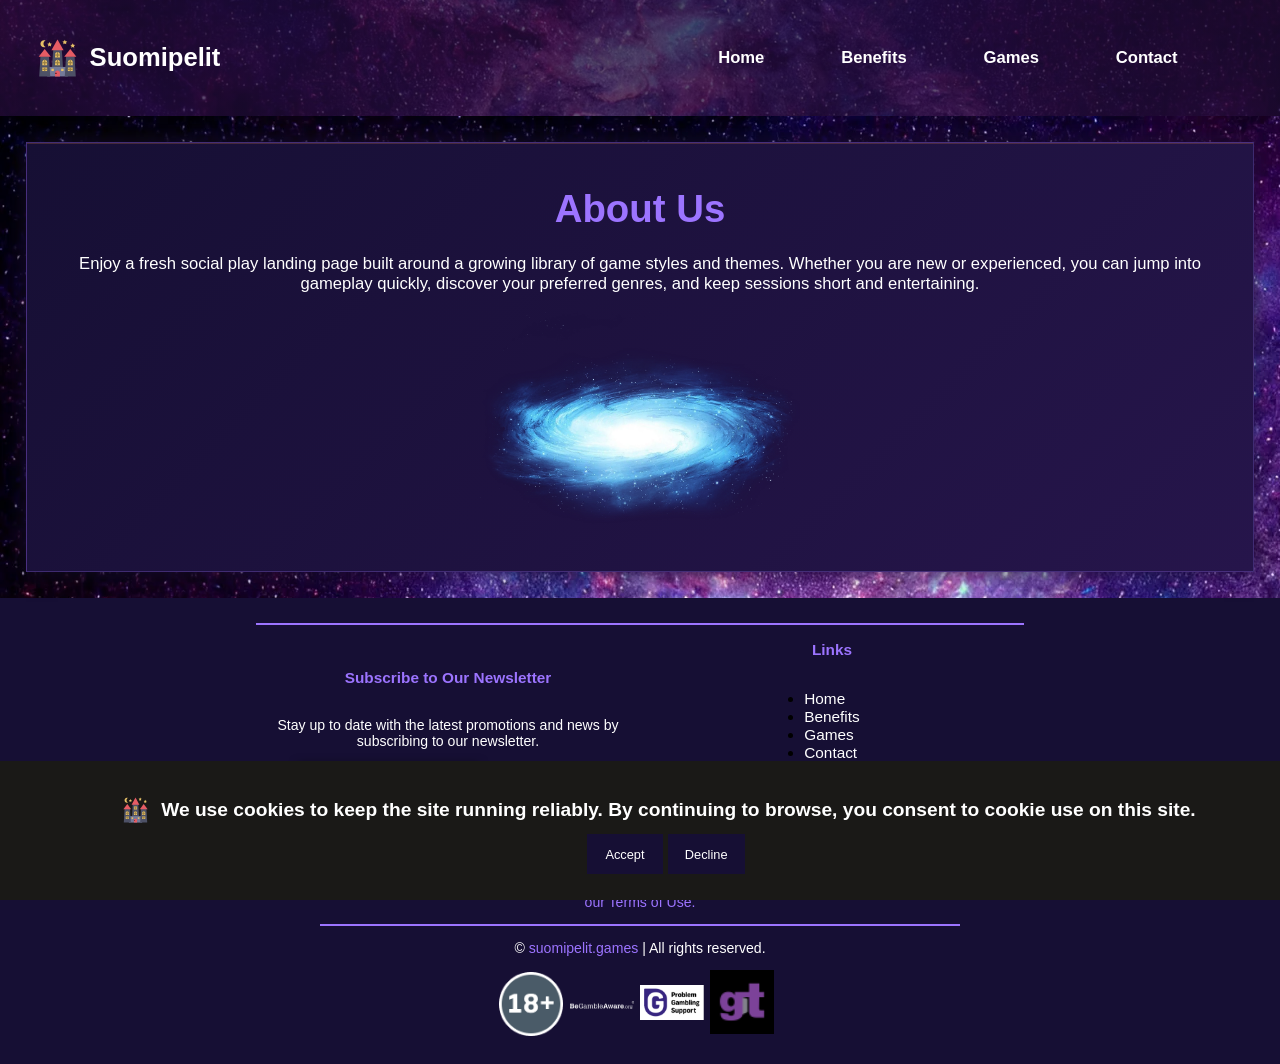
<file: about.html>
<!DOCTYPE html>
<!-- saved from url=(0035)https://suomipelit.games/about.html -->
<html><head><meta http-equiv="Content-Type" content="text/html; charset=UTF-8">
    
    <meta name="viewport" content="width=device-width, initial-scale=1.0">
    <link rel="stylesheet" type="text/css" href="./about_files/style.css">
    <link rel="stylesheet" href="./about_files/css2">
    <link rel="stylesheet" href="./about_files/css2(1)">
    <link rel="stylesheet" href="./about_files/all.min.css">
    <link rel="stylesheet" href="./about_files/css">

    <link rel="icon" href="/asset-002.svg" type="image/x-icon">
    <title>Suomipelit</title>
    <style></style>
    <link rel="preconnect" href="https://fonts.googleapis.com/">
    <link rel="preconnect" href="https://fonts.gstatic.com/" crossorigin="">
    <link href="./about_files/css2(2)" rel="stylesheet">
  <style data-emotion="css" data-s=""></style>    <!-- Google tag (gtag.js) -->
    <script async src="https://www.googletagmanager.com/gtag/js?id=AW-17968421637"></script>
    <script>
      window.dataLayer = window.dataLayer || [];
      function gtag(){dataLayer.push(arguments);}
      gtag('js', new Date());

      gtag('config', 'AW-17968421637');
    </script>
<!-- Google tag (gtag.js) -->
<script async src="https://www.googletagmanager.com/gtag/js?id=AW-17972730542"></script>
<script>
  window.dataLayer = window.dataLayer || [];
  function gtag(){dataLayer.push(arguments);}
  gtag('js', new Date());

  gtag('config', 'AW-17972730542');
</script>
</head>

  <body data-new-gr-c-s-check-loaded="14.1267.0" data-gr-ext-installed="">
    <header>
      <div class="logo">
        <img src="/asset-002.svg" alt="">
        <h1 class="tittle">Suomipelit</h1>
      </div>
      <div class="burger-icon" id="burger-icon">
        <div class="line"></div>
        <div class="line"></div>
        <div class="line"></div>
      </div>
      <nav class="mobile-menu" id="mobile-menu">
        <ul>
          <li><a href="https://suomipelit.games/index.html">Home</a></li>
          <li><a href="https://suomipelit.games/index.html">Benefits</a></li>
          <li><a href="https://suomipelit.games/index.html">Games</a></li>
          <li><a href="https://suomipelit.games/contact.html">Contact</a></li>
        </ul>
      </nav>
    </header>
    <script type="text/javascript">
      const burgerIcon = document.getElementById("burger-icon");
      const mobileMenu = document.getElementById("mobile-menu");

      burgerIcon.addEventListener("click", () => {
        burgerIcon.classList.toggle("open");

        if (mobileMenu.classList.contains("show")) {
          mobileMenu.classList.remove("show");
          mobileMenu.classList.add("hide");
        } else {
          mobileMenu.classList.remove("hide");
          mobileMenu.classList.add("show");
        }
      });
    </script>

    <div id="overlay"></div>
    <div id="cookie-popup" class="cookie-popup">
      <div class="coo">
        <img src="/asset-002.svg" alt="Site Icon">
        <p>
          We use cookies to keep the site running reliably. By continuing to browse, you consent to cookie use on this site.
        </p>
      </div>
      <button id="accept-cookies" class="close-button">Accept</button>
      <button id="decline-cookies" class="close-button">Decline</button>
    </div>

    <script src="./about_files/cookie.js.download" defer=""></script>

    <section class="contact">
      <div class="tit"></div>
      <div class="formilar">
        <h5>About Us</h5>
        <p>
          Enjoy a fresh social play landing page built around a growing library of game styles and themes. Whether you are new or experienced, you can jump into gameplay quickly, discover your preferred genres, and keep sessions short and entertaining.
        </p>
        <div class="indis">
          <img src="./about_files/asset-007.png">
        </div>
      </div>
    </section>

    <footer class="footer">
      <div class="footer-content">
        <div class="footer-section addd" data-np-autofill-form-type="subscribe" data-np-checked="1" data-np-watching="1">
          <h3>Subscribe to Our Newsletter</h3>
          <p>
            Stay up to date with the latest promotions and news by subscribing
            to our newsletter.
          </p>
          <form onsubmit="showSuccessModal(event)" class="email-subscription">
            <input type="email" name="email" placeholder="Enter your email address" data-np-autofill-field-type="email" data-np-uid="de3c255e-68c2-4aee-bb7c-747d39ef1009">
            <div data-lastpass-icon-root="" style="position: relative !important; height: 0px !important; width: 0px !important; display: initial !important; float: left !important;"><template shadowrootmode="closed"><svg width="24" height="24" viewBox="0 0 24 24" fill="none" xmlns="http://www.w3.org/2000/svg" data-lastpass-icon="true" data-testid="infield-icon" style="position: absolute; cursor: pointer; height: 22px; max-height: 22px; width: 22px; max-width: 22px; top: 13.1094px; left: 321.099px; z-index: auto; color: rgb(186, 192, 202);"><rect x="0.680176" y="0.763062" width="22.6392" height="22.4737" rx="4" fill="currentColor"></rect><path fill-rule="evenodd" clip-rule="evenodd" d="M19.7935 7.9516C19.7935 7.64414 20.0427 7.3949 20.3502 7.3949C20.6576 7.3949 20.9069 7.64414 20.9069 7.9516V16.0487C20.9069 16.3562 20.6576 16.6054 20.3502 16.6054C20.0427 16.6054 19.7935 16.3562 19.7935 16.0487V7.9516Z" fill="white"></path><path fill-rule="evenodd" clip-rule="evenodd" d="M4.76288 13.6577C5.68525 13.6577 6.43298 12.9154 6.43298 11.9998C6.43298 11.0842 5.68525 10.3419 4.76288 10.3419C3.8405 10.3419 3.09277 11.0842 3.09277 11.9998C3.09277 12.9154 3.8405 13.6577 4.76288 13.6577Z" fill="white"></path><path fill-rule="evenodd" clip-rule="evenodd" d="M10.3298 13.6577C11.2521 13.6577 11.9999 12.9154 11.9999 11.9998C11.9999 11.0842 11.2521 10.3419 10.3298 10.3419C9.4074 10.3419 8.65967 11.0842 8.65967 11.9998C8.65967 12.9154 9.4074 13.6577 10.3298 13.6577Z" fill="white"></path><path fill-rule="evenodd" clip-rule="evenodd" d="M15.8964 13.6577C16.8188 13.6577 17.5665 12.9154 17.5665 11.9998C17.5665 11.0842 16.8188 10.3419 15.8964 10.3419C14.974 10.3419 14.2263 11.0842 14.2263 11.9998C14.2263 12.9154 14.974 13.6577 15.8964 13.6577Z" fill="white"></path></svg></template></div><button type="submit">Subscribe</button>
          <nordpass-icon data-np-uid="de3c255e-68c2-4aee-bb7c-747d39ef1009" tabindex="-1" style="all: initial !important;"><template shadowrootmode="closed"><link rel="stylesheet" href="chrome-extension://eiaeiblijfjekdanodkjadfinkhbfgcd/css/content.css" type="text/css"><icon-container style="position: initial; --ref-border-radius-xxs: 6px; --ref-border-radius-xs: 8px; --ref-border-radius-sm: 10px; --ref-border-radius-md: 12px; --ref-border-radius-lg: 16px; --ref-border-radius-xl: 20px; --ref-border-radius-xxl: 24px; --ref-border-radius-full: 9999px; --ref-color-grey-0: #FFFFFF; --ref-color-grey-5: #F7F7F8; --ref-color-grey-10: #F2F2F3; --ref-color-grey-15: #EAEAEC; --ref-color-grey-20: #E0E0E1; --ref-color-grey-30: #CBCBCD; --ref-color-grey-40: #B6B6B9; --ref-color-grey-50: #A1A1A5; --ref-color-grey-60: #8A8A8E; --ref-color-grey-65: #727279; --ref-color-grey-70: #59595F; --ref-color-grey-75: #4A4A4F; --ref-color-grey-80: #39393C; --ref-color-grey-85: #2D2D2F; --ref-color-grey-90: #252527; --ref-color-grey-92: #1B1B1D; --ref-color-grey-95: #111112; --ref-color-grey-100: #000000; --ref-color-teal-2: #E6FAFA; --ref-color-teal-5: #D7F5F5; --ref-color-teal-10: #EEFFFB; --ref-color-teal-15: #ACE5E5; --ref-color-teal-20: #C6FFF3; --ref-color-teal-30: #8EFFEA; --ref-color-teal-40: #4DFBDE; --ref-color-teal-50: #19E8CC; --ref-color-teal-60: #00CFB6; --ref-color-teal-70: #00AD99; --ref-color-teal-80: #028378; --ref-color-teal-85: #085C5B; --ref-color-teal-90: #086760; --ref-color-teal-95: #0D3D3C; --ref-color-teal-100: #0C554F; --ref-color-green-2: #ECF8F3; --ref-color-green-5: #DDF2E9; --ref-color-green-10: #BFEED4; --ref-color-green-15: #90E4B2; --ref-color-green-20: #4FD88B; --ref-color-green-30: #19C879; --ref-color-green-40: #00BD6B; --ref-color-green-50: #00AB61; --ref-color-green-60: #019856; --ref-color-green-70: #00844B; --ref-color-green-80: #036D3F; --ref-color-green-85: #035E37; --ref-color-green-90: #024B2C; --ref-color-green-95: #073D25; --ref-color-green-100: #0D3322; --ref-color-purpleblue: #5062F6; --ref-color-purple-2: #F6F5FF; --ref-color-purple-5: #ECEBFF; --ref-color-purple-10: #DEDBFF; --ref-color-purple-15: #CBC7FF; --ref-color-purple-20: #B4ADFF; --ref-color-purple-30: #988fff; --ref-color-purple-40: #8475F4; --ref-color-purple-50: #705FF4; --ref-color-purple-60: #6552F4; --ref-color-purple-70: #5B3CE5; --ref-color-purple-80: #4C33C7; --ref-color-purple-85: #422DAE; --ref-color-purple-90: #382791; --ref-color-purple-95: #2E2173; --ref-color-purple-100: #2A205C; --ref-color-pink-2: #FEF0F7; --ref-color-pink-5: #FEE2F0; --ref-color-pink-10: #FECEE6; --ref-color-pink-15: #FFB5DA; --ref-color-pink-20: #FC97C9; --ref-color-pink-30: #FA70B5; --ref-color-pink-40: #F452A3; --ref-color-pink-50: #F03391; --ref-color-pink-60: #E3167D; --ref-color-pink-70: #CC1571; --ref-color-pink-80: #B01161; --ref-color-pink-85: #9B0D54; --ref-color-pink-90: #7A1648; --ref-color-pink-95: #63163D; --ref-color-pink-100: #4D1C35; --ref-color-magenta-2: #FCF2FD; --ref-color-magenta-5: #F9E4FB; --ref-color-magenta-10: #F6CFF9; --ref-color-magenta-15: #EAB6F0; --ref-color-magenta-20: #E19AE9; --ref-color-magenta-30: #D778E2; --ref-color-magenta-40: #CF5FDD; --ref-color-magenta-50: #C742D8; --ref-color-magenta-60: #B92ACB; --ref-color-magenta-70: #A323B3; --ref-color-magenta-80: #8D1C9C; --ref-color-magenta-85: #7D178A; --ref-color-magenta-90: #681273; --ref-color-magenta-95: #54175C; --ref-color-magenta-100: #431B47; --ref-color-red-2: #FFF0F0; --ref-color-red-5: #FFE5E5; --ref-color-red-10: #FFD1D1; --ref-color-red-15: #FDB5B5; --ref-color-red-20: #FD9B9B; --ref-color-red-30: #FF7A7A; --ref-color-red-40: #FD5D5D; --ref-color-red-50: #FB4646; --ref-color-red-60: #EF3434; --ref-color-red-70: #DB1F1F; --ref-color-red-80: #C01B1B; --ref-color-red-85: #A01C1C; --ref-color-red-90: #831B1B; --ref-color-red-95: #691C1C; --ref-color-red-100: #541C1C; --ref-color-orange-2: #FFF2ED; --ref-color-orange-5: #FFE9E0; --ref-color-orange-10: #FFD8C7; --ref-color-orange-15: #FFC2A8; --ref-color-orange-20: #FFAF8C; --ref-color-orange-30: #FF9966; --ref-color-orange-40: #FF8142; --ref-color-orange-50: #FD6E26; --ref-color-orange-60: #F9660B; --ref-color-orange-70: #E55800; --ref-color-orange-80: #C24A00; --ref-color-orange-85: #A33F00; --ref-color-orange-90: #823303; --ref-color-orange-95: #682D08; --ref-color-orange-100: #502307; --ref-color-yellow-2: #FFF8EB; --ref-color-yellow-5: #FFF0D6; --ref-color-yellow-10: #FFE4B3; --ref-color-yellow-15: #FFD994; --ref-color-yellow-20: #FFCF76; --ref-color-yellow-30: #FFBF52; --ref-color-yellow-40: #FFB029; --ref-color-yellow-50: #F79D02; --ref-color-yellow-60: #EB8D00; --ref-color-yellow-70: #D67900; --ref-color-yellow-80: #BD6800; --ref-color-yellow-85: #A35A00; --ref-color-yellow-90: #804600; --ref-color-yellow-95: #613500; --ref-color-yellow-100: #472800; --ref-color-blue-2: #EBF5FF; --ref-color-blue-5: #DBEFFF; --ref-color-blue-10: #C2E2FF; --ref-color-blue-15: #9FD2FC; --ref-color-blue-20: #75BFFF; --ref-color-blue-30: #47A9FF; --ref-color-blue-40: #1791FC; --ref-color-blue-50: #007EED; --ref-color-blue-60: #0470DC; --ref-color-blue-70: #0361BF; --ref-color-blue-80: #0654A2; --ref-color-blue-85: #05498F; --ref-color-blue-90: #043B76; --ref-color-blue-95: #063560; --ref-color-blue-100: #0A2B4D; --ref-color-beige-10: #FAF9F8; --ref-color-beige-20: #F7F6F4; --ref-color-beige-30: #F5F4F1; --ref-color-beige-40: #EFEDE8; --ref-color-beige-50: #EAE6DF; --ref-color-beige-60: #DEDAD3; --ref-color-beige-70: #CCC8C2; --ref-color-beige-80: #B0ADA8; --ref-color-beige-90: #82807E; --ref-color-beige-100: #5A5452; --ref-color-forest-green-10: #EDF2F0; --ref-color-forest-green-20: #CCD9D5; --ref-color-forest-green-30: #A6BDB5; --ref-color-forest-green-40: #80A195; --ref-color-forest-green-50: #678E80; --ref-color-forest-green-60: #4D7B6B; --ref-color-forest-green-70: #346955; --ref-color-forest-green-80: #1A5640; --ref-color-forest-green-90: #01432B; --ref-color-forest-green-100: #013220; --ref-color-lime-10: #FCFEE7; --ref-color-lime-20: #F7FCCB; --ref-color-lime-30: #EEF99D; --ref-color-lime-40: #D6EF49; --ref-color-lime-50: #CBE635; --ref-color-lime-60: #ADCC16; --ref-color-lime-70: #87A30D; --ref-color-lime-80: #667C0F; --ref-color-lime-90: #516212; --ref-color-lime-100: #445314; --ref-color-grey-0-6: rgba(255, 255, 255, 0.06); --ref-color-grey-0-8: rgba(255, 255, 255, 0.06); --ref-color-grey-0-10: rgba(255, 255, 255, 0.1); --ref-color-grey-0-12: rgba(255, 255, 255, 0.12); --ref-color-grey-0-14: rgba(255, 255, 255, 0.14); --ref-color-grey-0-15: rgba(255, 255, 255, 0.15); --ref-color-grey-0-16: rgba(255, 255, 255, 0.16); --ref-color-grey-0-18: rgba(255, 255, 255, 0.18); --ref-color-grey-0-20: rgba(255, 255, 255, 0.2); --ref-color-grey-0-22: rgba(255, 255, 255, 0.22); --ref-color-grey-0-25: rgba(255, 255, 255, 0.25); --ref-color-grey-0-85: rgba(255, 255, 255, 0.85); --ref-color-grey-5-15: rgba(247, 247, 248, 0.15); --ref-color-grey-5-20: rgba(247, 247, 248, 0.2); --ref-color-grey-85-6: rgba(45, 45, 47, 0.06); --ref-color-grey-95-3: rgba(17, 17, 18, 0.03); --ref-color-grey-95-5: rgba(17, 17, 18, 0.05); --ref-color-grey-95-4: rgba(17, 17, 18, 0.04); --ref-color-grey-95-7: rgba(17, 17, 18, 0.07); --ref-color-grey-95-8: rgba(17, 17, 18, 0.08); --ref-color-grey-95-10: rgba(17, 17, 18, 0.1); --ref-color-grey-95-12: rgba(17, 17, 18, 0.12); --ref-color-grey-95-15: rgba(17, 17, 18, 0.15); --ref-color-red-40-40: rgba(253, 93, 93, 0.4); --ref-color-red-40-50: rgba(253, 93, 93, 0.5); --ref-color-red-40-70: rgba(253, 93, 93, 0.7); --ref-color-red-70-16: rgba(219, 31, 31, 0.16); --ref-color-red-70-30: rgba(219, 31, 31, 0.3); --ref-color-red-70-60: rgba(219, 31, 31, 0.6); --ref-color-red-70-70: rgba(219, 31, 31, 0.7); --ref-font-family-base: Inter; --ref-font-family-mono: Roboto Mono; --ref-font-size-xxxl: 32px; --ref-font-size-xxl: 24px; --ref-font-size-xl: 20px; --ref-font-size-lg: 18px; --ref-font-size-base: 16px; --ref-font-size-sm: 14px; --ref-font-size-xs: 12px; --ref-font-size-xxs: 11px; --ref-font-size-xxxl-rem: 2rem; --ref-font-size-xxl-rem: 1.5rem; --ref-font-size-xl-rem: 1.25rem; --ref-font-size-lg-rem: 1.125rem; --ref-font-size-base-rem: 1rem; --ref-font-size-sm-rem: 0.875rem; --ref-font-size-xs-rem: 0.75rem; --ref-font-size-xxs-rem: 0.6875rem; --ref-font-weight-regular: 400; --ref-font-weight-medium: 500; --ref-font-weight-semibold: 600; --ref-font-weight-bold: 700; --ref-font-letter-spacing-base: 0; --ref-font-letter-spacing-tight: -0.3px; --ref-font-line-height-none: 1; --ref-font-line-height-xs: 1.3; --ref-font-line-height-sm: 1.4; --ref-font-line-height-md: 1.5; --ref-font-line-height-lg: 1.6; --ref-size-1x: 4px; --ref-size-2x: 8px; --ref-size-3x: 12px; --ref-size-4x: 16px; --ref-size-5x: 20px; --ref-size-6x: 24px; --ref-size-7x: 28px; --ref-size-8x: 32px; --ref-size-9x: 36px; --ref-size-10x: 40px; --ref-size-11x: 44px; --ref-size-12x: 48px; --ref-size-13x: 52px; --ref-size-14x: 56px; --ref-size-15x: 60px; --ref-size-16x: 64px; --ref-size-17x: 68px; --ref-size-18x: 72px; --ref-size-19x: 76px; --ref-size-20x: 80px; --ref-size-1x-rem: 0.25rem; --ref-size-2x-rem: 0.5rem; --ref-size-3x-rem: 0.75rem; --ref-size-4x-rem: 1rem; --ref-size-5x-rem: 1.25rem; --ref-size-6x-rem: 1.5rem; --ref-size-7x-rem: 1.75rem; --ref-size-8x-rem: 2rem; --ref-size-9x-rem: 2.25rem; --ref-size-10x-rem: 2.5rem; --ref-size-11x-rem: 2.75rem; --ref-size-12x-rem: 3rem; --ref-size-13x-rem: 3.25rem; --ref-size-14x-rem: 3.5rem; --ref-size-15x-rem: 3.75rem; --ref-size-16x-rem: 4rem; --ref-size-17x-rem: 4.25rem; --ref-size-18x-rem: 4.5rem; --ref-size-19x-rem: 4.75rem; --ref-size-20x-rem: 5rem; --sys-text-body-base: 500 14px/1.5 Inter; --sys-text-body-bold: 700 14px/1.5 Inter; --sys-text-body-semibold: 600 14px/1.4 Inter; --sys-text-heading-h1: 600 24px/1.3 Inter; --sys-text-heading-h2: 600 20px/1.3 Inter; --sys-text-heading-h3: 600 18px/1.4 Inter; --sys-text-heading-h4: 600 16px/1.4 Inter; --sys-text-heading-h4-medium: 500 18px/1.4 Inter; --sys-text-heading-h5: 500 14px/1.5 Inter; --sys-text-label-base: 500 14px/1.5 Inter; --sys-text-label-lg: 500 18px/1.4 Inter; --sys-text-label-small: 500 12px/1.6 Inter; --sys-text-secret-lg: 700 18px/1.4 Roboto Mono; --sys-text-secret-sm: 500 14px/1.5 Roboto Mono; --sys-text-secret-xxl: 700 24px/1.3 Roboto Mono; --sys-text-small: 500 12px/1.6 Inter; --sys-text-small-semibold: 600 12px/1.3 Inter; --sys-text-micro: 600 11px/1.3 Inter; --sys-text-title: 500 16px/1.5 Inter; --sys-text-title-semibold: 600 16px/1.5 Inter; --sys-color-bg-case: #000000; --sys-color-border-case: rgba(255, 255, 255, 0.16); --sys-color-bg-primary: #111112; --sys-color-bg-secondary: #1B1B1D; --sys-color-bg-tertiary: #252527; --sys-color-bg-quaternary: #2D2D2F; --sys-color-on-bg-case-primary: #FFFFFF; --sys-color-on-bg-case-secondary: #A1A1A5; --sys-color-on-bg-case-disabled: #4A4A4F; --sys-color-on-bg-primary: #FFFFFF; --sys-color-on-bg-secondary: #A1A1A5; --sys-color-on-bg-tertiary: #8A8A8E; --sys-color-on-bg-inverse-primary: #1B1B1D; --sys-color-on-bg-disabled: #59595F; --sys-color-on-bg-placeholder: #727279; --sys-color-container-hover: rgba(255, 255, 255, 0.06); --sys-color-container-focus: rgba(255, 255, 255, 0.06); --sys-color-container-active: rgba(255, 255, 255, 0.1); --sys-color-container-disabled: rgba(255, 255, 255, 0.06); --sys-color-accent-default: #F7F7F8; --sys-color-accent-hover: #EAEAEC; --sys-color-accent-focus: #EAEAEC; --sys-color-accent-active: #E0E0E1; --sys-color-accent-tint-hover: rgba(247, 247, 248, 0.15); --sys-color-accent-tint-focus: rgba(247, 247, 248, 0.15); --sys-color-accent-tint-active: rgba(247, 247, 248, 0.2); --sys-color-on-accent-default: #000000; --sys-color-on-accent-tint: #FFFFFF; --sys-color-status-danger: #FD5D5D; --sys-color-status-warning: #FF8142; --sys-color-status-success: #00BD6B; --sys-color-status-info: #1791FC; --sys-color-status-new: #00CFB6; --sys-color-status-danger-tint: rgba(253, 93, 93, 0.25); --sys-color-status-danger-tint-subtle: rgba(253, 93, 93, 0.1); --sys-color-status-danger-tint-hover: rgba(253, 93, 93, 0.15); --sys-color-status-danger-tint-focus: rgba(253, 93, 93, 0.22); --sys-color-status-danger-tint-active: rgba(253, 93, 93, 0.3); --sys-color-status-danger-tint-hover-strong: rgba(253, 93, 93, 0.85); --sys-color-status-danger-tint-focus-strong: rgba(253, 93, 93, 0.85); --sys-color-status-danger-tint-active-strong: rgba(253, 93, 93, 0.7); --sys-color-status-warning-tint: rgba(249, 102, 11, 0.25); --sys-color-status-warning-tint-subtle: rgba(249, 102, 11, 0.05); --sys-color-status-warning-tint-hover: rgba(249, 102, 11, 0.15); --sys-color-status-success-tint: rgba(1, 152, 86, 0.25); --sys-color-status-info-tint: rgba(4, 112, 220, 0.25); --sys-color-status-new-tint: rgba(0, 207, 182, 0.25); --sys-color-status-border-danger-tint-strong: rgba(253, 93, 93, 0.85); --sys-color-on-status-primary: #1B1B1D; --sys-color-on-status-tint: #FFFFFF; --sys-color-divider-subtle: rgba(255, 255, 255, 0.12); --sys-color-divider-strong: rgba(255, 255, 255, 0.2); --sys-color-border-subtle: rgba(255, 255, 255, 0.08); --sys-color-border-strong: rgba(255, 255, 255, 0.15); --sys-color-border-gradient-start: rgba(255, 255, 255, 0.1); --sys-color-border-gradient-end: rgba(255, 255, 255, 0.06); --sys-color-input-border-primary: #FFFFFF; --sys-color-input-border-secondary: rgba(255, 255, 255, 0.06); --sys-color-input-border-disabled: rgba(255, 255, 255, 0.1); --sys-color-input-border-destructive: rgba(255, 255, 255, 0.06); --sys-color-input-outline-focus-primary: rgba(255, 255, 255, 0.5); --sys-color-input-outline-focus-secondary: rgba(255, 255, 255, 0.35); --sys-color-input-outline-error: rgba(253, 93, 93, 0.25); --sys-color-input-outline-error-hover: rgba(253, 93, 93, 0.5); --sys-color-input-outline-error-focus: #EF3434; --sys-color-input-shadow-inner-secondary: rgba(255, 255, 255, 0.1); --sys-color-shadow-soft: rgba(0, 0, 0, 0.6); --sys-color-shadow-mid: rgba(0, 0, 0, 0.7); --sys-color-shadow-strong: rgba(0, 0, 0, 0.8); --sys-color-brand-teal: #00CFB6; --sys-color-brand-lime: #D6EF49; --sys-color-brand-forest-green: #01432B; --sys-color-brand-beige: #F5F4F1; --sys-color-input-border-error: rgba(253, 93, 93, 0.4); --sys-color-input-border-error-hover: rgba(253, 93, 93, 0.5); --sys-color-input-border-error-focus: rgba(253, 93, 93, 0.7); --sys-color-container-see-through: rgba(255, 255, 255, 0.1); --sys-color-on-brand-light: #111112; --sys-color-on-brand-dark: #FFFFFF; --sys-color-container-on-case-default: rgba(255, 255, 255, 0.15); --sys-color-container-on-case-hover: rgba(255, 255, 255, 0.2); --sys-color-container-on-case-focus: rgba(255, 255, 255, 0.2); --sys-color-container-on-case-active: rgba(255, 255, 255, 0.25); --sys-color-container-on-case-disabled: rgba(255, 255, 255, 0.12); --sys-color-container-on-case-light-hover: rgba(255, 255, 255, 0.15); --sys-color-container-on-case-light-focus: rgba(255, 255, 255, 0.15); --sys-color-container-on-case-light-active: rgba(255, 255, 255, 0.2); --sys-color-input-border-secondary-on-case: rgba(255, 255, 255, 0.08); --ref-elevation-level-1: 0 2px 2px -2px; --ref-elevation-level-5: 0 8px 12px -8px; --ref-elevation-level-8: 0 16px 16px -8px; --ref-elevation-level-10: 0 28px 24px -12px; --comp-auth-layout-fingerprint-box-bg-color: #191A1C; --comp-auth-layout-header-logo-color: #FFFFFF; --comp-btn-height-xs: 24px; --comp-btn-width-xs: 24px; --comp-btn-height-sm: 32px; --comp-btn-width-sm: 32px; --comp-btn-border-radius-xs: 6px; --comp-btn-border-radius-sm: 8px; --comp-btn-text-sm: 500 12px/1.6 Inter; --comp-btn-text-md: 500 14px/1.5 Inter; --comp-btn-border-radius-md: 10px; --comp-btn-padding-left-md: 16px; --comp-btn-padding-right-md: 16px; --comp-btn-padding-left-sm: 12px; --comp-btn-padding-right-sm: 12px; --comp-btn-height-md: 36px; --comp-btn-text-lg: 500 14px/1.5 Inter; --comp-btn-border-radius-lg: 12px; --comp-btn-padding-left-lg: 24px; --comp-btn-padding-right-lg: 24px; --comp-btn-height-lg: 48px; --comp-btn-text-xl: 500 14px/1.5 Inter; --comp-btn-text-secondary-xl: 500 12px/1.6 Inter; --comp-btn-border-radius-xl: 12px; --comp-btn-padding-left-xl: 16px; --comp-btn-padding-right-xl: 16px; --comp-btn-height-xl: 60px; --comp-btn-color-bg-contained-primary: #F7F7F8; --comp-btn-color-bg-contained-primary-hover: #EAEAEC; --comp-btn-color-bg-contained-primary-focus: #EAEAEC; --comp-btn-color-bg-contained-primary-active: #E0E0E1; --comp-btn-color-bg-contained-primary-disabled: rgba(255, 255, 255, 0.06); --comp-btn-content-color-contained-primary: #000000; --comp-btn-content-color-contained-primary-disabled: #59595F; --comp-btn-color-bg-contained-secondary-hover: rgba(247, 247, 248, 0.15); --comp-btn-color-bg-contained-secondary-focus: rgba(247, 247, 248, 0.15); --comp-btn-color-bg-contained-secondary-active: rgba(247, 247, 248, 0.2); --comp-btn-color-bg-contained-secondary-disabled: rgba(255, 255, 255, 0.06); --comp-btn-content-color-contained-secondary: #FFFFFF; --comp-btn-color-border-contained-secondary: rgba(255, 255, 255, 0.06); --comp-btn-color-border-contained-secondary-disabled: rgba(255, 255, 255, 0.1); --comp-btn-color-border-contained-primary: #FFFFFF; --comp-btn-color-border-contained-primary-disabled: rgba(255, 255, 255, 0.1); --comp-btn-content-color-contained-secondary-disabled: #59595F; --comp-btn-color-bg-contained-destructive-hover: rgba(247, 247, 248, 0.15); --comp-btn-color-bg-contained-destructive-focus: rgba(247, 247, 248, 0.15); --comp-btn-color-bg-contained-destructive-active: rgba(247, 247, 248, 0.2); --comp-btn-color-border-contained-destructive: rgba(255, 255, 255, 0.06); --comp-btn-color-border-contained-destructive-disabled: rgba(255, 255, 255, 0.1); --comp-btn-content-color-contained-destructive: #FD5D5D; --comp-btn-content-color-contained-destructive-disabled: #59595F; --comp-btn-shadow-fab: 0 8px 12px -8px rgba(0, 0, 0, 0.6); --comp-btn-content-color-plain-destructive: #FD5D5D; --comp-btn-content-color-plain-disabled: #59595F; --comp-btn-content-color-plain: #FFFFFF; --comp-btn-color-bg-plain-hover: rgba(247, 247, 248, 0.15); --comp-btn-color-bg-plain-focus: rgba(247, 247, 248, 0.15); --comp-btn-color-bg-plain-active: rgba(247, 247, 248, 0.2); --comp-btn-color-bg-plain-destructive-hover: rgba(247, 247, 248, 0.15); --comp-btn-color-bg-plain-destructive-focus: rgba(247, 247, 248, 0.15); --comp-btn-color-bg-plain-desctructive-active: rgba(247, 247, 248, 0.2); --comp-btn-content-spacing: 4px; --comp-btn-shadow-outer: 0 2px 2px -2px rgba(0, 0, 0, 0.6); --comp-btn-group-spacing-x: 8px; --comp-btn-group-spacing-y: 12px; --comp-btn-color-bg-contained-secondary: rgba(255, 255, 255, 0.1); --comp-btn-color-bg-contained-destructive: rgba(255, 255, 255, 0.1); --comp-btn-color-bg-contained-destructive-disabled: rgba(255, 255, 255, 0.06); --comp-btn-color-outline-primary: rgba(255, 255, 255, 0.5); --comp-btn-color-outline-secondary: rgba(255, 255, 255, 0.35); --comp-btn-shadow-inner: 0 -1px 0 0 rgba(255, 255, 255, 0.1); --comp-calendar-text: 500 14px/1.5 Inter; --comp-calendar-text-bold: 700 14px/1.5 Inter; --comp-calendar-date-border-radius: 9999px; --comp-calendar-color-text: #FFFFFF; --comp-calendar-color-text-secondary: #A1A1A5; --comp-calendar-date-color-text: #FFFFFF; --comp-calendar-date-color-text-hover: #FFFFFF; --comp-calendar-date-color-text-disabled: #59595F; --comp-calendar-date-color-text-selected: #000000; --comp-calendar-date-color-bg-selected: #F7F7F8; --comp-calendar-date-color-border-selected: #F7F7F8; --comp-calendar-date-color-bg-current: #4A4A4F; --comp-calendar-date-color-border-current: #4A4A4F; --comp-calendar-date-color-border-hover: #F7F7F8; --comp-calendar-date-color-bg-range: #086760; --comp-loader-animation-duration: 2.4s; --comp-loader-color-stroke-neutral: #FFFFFF; --comp-loader-color-stroke-brand: #F7F7F8; --comp-snackbar-height: 44px; --comp-snackbar-border-radius: 12px; --comp-snackbar-padding-x: 16px; --comp-snackbar-content-spacing: 8px; --comp-snackbar-color-text: #FFFFFF; --comp-snackbar-text: 500 14px/1.5 Inter; --comp-snackbar-icon-color-neutral: #FFFFFF; --comp-snackbar-shadow: 0 8px 12px -8px rgba(0, 0, 0, 0.7); --comp-snackbar-color-bg: #2D2D2F; --comp-snackbar-divider-color: rgba(255, 255, 255, 0.14); --comp-snackbar-icon-color-success: #00BD6B; --comp-snackbar-icon-color-danger: #FD5D5D; --comp-toggle-width: 40px; --comp-toggle-height: 24px; --comp-toggle-border-radius: 9999px; --comp-toggle-padding: 2px; --comp-toggle-knob-size: 20px; --comp-toggle-color-bg-off: #727279; --comp-toggle-content-color: #1B1B1D; --comp-toggle-icon-color: #FFFFFF; --comp-toggle-color-bg-on: #F7F7F8; --comp-tooltip-color-bg: #000000; --comp-tooltip-font-size: 12px; --comp-tooltip-font-weight: 500; --comp-tooltip-line-height: 1.3; --comp-tooltip-color-text: #FFFFFF; --comp-tooltip-border-radius: 10px; --comp-tooltip-padding-horizontal-sm: 12px; --comp-tooltip-padding-vertical-sm: 8px; --comp-tooltip-padding-horizontal-md: 8px; --comp-tooltip-padding-vertical-md: 8px; --comp-tooltip-min-width: 56px; --comp-tooltip-max-width: 300px; --comp-tooltip-arrow-size: 6px; --comp-tooltip-border-color: rgba(255, 255, 255, 0.16); --comp-tooltip-arrow-left-arrow: 12.5px; --comp-tooltip-arrow-side-placement: 4px; --comp-error-block-color-danger: #FD5D5D; --comp-error-block-color-warning: #FF8142; --comp-error-block-color-info: #A1A1A5; --comp-error-block-text: 500 12px/1.6 Inter; --comp-tab-height: 32px; --comp-tab-height-lg: 52px; --comp-tab-border-radius: 8px; --comp-tab-bar-border-radius: 10px; --comp-tab-bar-spacing: 0px; --comp-tab-bar-spacing-lg: 0px; --comp-tab-bar-padding-x: 12px; --comp-tab-bar-padding-x-lg: 20px; --comp-tab-bar-padding-outer: 2px; --comp-tab-bar-divider-color: rgba(255, 255, 255, 0.12); --comp-tab-bar-color-border: rgba(255, 255, 255, 0.08); --comp-tab-color-text: #A1A1A5; --comp-tab-color-text-active: #FFFFFF; --comp-tab-color-text-secondary: #A1A1A5; --comp-tab-color-bg-hover: rgba(255, 255, 255, 0.06); --comp-tab-height-old: 36px; --comp-tab-height-lg-old: 64px; --comp-tab-bar-spacing-old: 20px; --comp-tab-bar-spacing-lg-old: 32px; --color-border-active-old: #F7F7F8; --comp-tab-color-bg: rgba(255, 255, 255, 0.1); --comp-tab-color-bg-active: #59595F; --comp-tab-color-border-hover-old: rgba(255, 255, 255, 0.2); --comp-link-text: 500 14px/1.5 Inter; --comp-link-content-spacing: 4px; --comp-link-content-color: #F7F7F8; --comp-link-content-color-hover: #EAEAEC; --comp-link-content-color-disabled: #59595F; --comp-chip-height-sm: 28px; --comp-chip-height-md: 32px; --comp-chip-border-radius: 9999px; --comp-chip-text-sm: 500 12px/1.6 Inter; --comp-chip-text-md: 500 14px/1.5 Inter; --comp-chip-color-bg-default: #111112; --comp-chip-color-bg-hover: rgba(255, 255, 255, 0.06); --comp-chip-color-bg-error: rgba(253, 93, 93, 0.1); --comp-chip-color-bg-warning: rgba(249, 102, 11, 0.05); --comp-chip-color-bg-warning-hover: rgba(249, 102, 11, 0.15); --comp-chip-color-bg-error-hover: rgba(253, 93, 93, 0.15); --comp-chip-color-border-error: rgba(253, 93, 93, 0.25); --comp-chip-color-border-warning: rgba(249, 102, 11, 0.25); --comp-chip-icon-color: #FFFFFF; --comp-chip-icon-color-error: #FD5D5D; --comp-chip-icon-color-warning: #FF8142; --comp-chip-icon-color-info: #FFFFFF; --comp-chip-color-text: #FFFFFF; --comp-chip-color-text-error: #FD5D5D; --comp-chip-color-text-warning: #FF8142; --comp-chip-color-text-info: #FFFFFF; --comp-chip-color-bg-info: #2D2D2F; --comp-chip-color-border-default: #4A4A4F; --comp-chip-color-border-info: #8A8A8E; --comp-dropdown-width-min: 180px; --comp-dropdown-border-radius: 16px; --comp-dropdown-border-radius-b2b-mobile: 10px; --comp-dropdown-item-border-radius: 10px; --comp-dropdown-section-spacing: 8px; --comp-dropdown-item-text-spacing-y: 2px; --comp-dropdown-item-color-border: rgba(255, 255, 255, 0.08); --comp-dropdown-color-border: rgba(255, 255, 255, 0.08); --comp-dropdown-color-bg: #2D2D2F; --comp-dropdown-divider-color: rgba(255, 255, 255, 0.12); --comp-dropdown-item-padding-y-default: 8px; --comp-dropdown-item-padding-x-default: 16px; --comp-dropdown-item-padding-x-menu: 12px; --comp-dropdown-item-padding-x-autofill-sm: 8px; --comp-dropdown-item-padding-x-autofill-md: 12px; --comp-dropdown-item-padding-y-autofill: 4px; --comp-dropdown-item-padding-x-b2b-mobile: 16px; --comp-dropdown-item-padding-y-b2b-mobile: 16px; --comp-dropdown-padding-default: 8px; --comp-dropdown-padding-autofill: 12px; --comp-dropdown-item-content-spacing-x: 12px; --comp-dropdown-item-content-spacing-x-menu: 8px; --comp-dropdown-item-color-bg-hover: rgba(255, 255, 255, 0.06); --comp-dropdown-item-color-bg-focus: rgba(255, 255, 255, 0.06); --comp-dropdown-item-color-bg-active: rgba(255, 255, 255, 0.1); --comp-dropdown-color-text-primary: #FFFFFF; --comp-dropdown-color-text-secondary: #A1A1A5; --comp-dropdown-color-text-danger: #FD5D5D; --comp-dropdown-color-text-disabled: #59595F; --comp-slider-color-text: #FFFFFF; --comp-slider-knob-color: #F7F7F8; --comp-slider-bar-color: #4A4A4F; --comp-avatar-color-border: rgba(255, 255, 255, 0.15); --comp-avatar-size-xxs: 24px; --comp-avatar-size-xs: 28px; --comp-avatar-size-sm: 32px; --comp-avatar-size-md: 36px; --comp-avatar-size-lg: 40px; --comp-avatar-size-xl: 48px; --comp-avatar-size-xxl: 64px; --comp-avatar-border-radius-sm: 6px; --comp-avatar-border-radius-md: 8px; --comp-avatar-border-radius-lg: 10px; --comp-avatar-border-radius-xl: 12px; --comp-avatar-border-radius-xxl: 16px; --comp-avatar-border-radius-full: 9999px; --comp-avatar-color-text: #FFFFFF; --comp-avatar-text-xxs: 700 11px/1.3 Inter; --comp-avatar-text-xs: 700 11px Inter; --comp-avatar-text-sm: 700 12px Inter; --comp-avatar-text-md: 700 12px Inter; --comp-avatar-text-lg: 700 12px Inter; --comp-avatar-text-xl: 600 14px Inter; --comp-avatar-text-xxl: 600 18px Inter; --comp-avatar-icon-color: rgba(0, 0, 0, 0.3); --comp-avatar-color-bg-grey: #59595F; --comp-avatar-color-bg-yellow: #BD6800; --comp-avatar-color-bg-red: #C01B1B; --comp-avatar-color-bg-pink: #B01161; --comp-avatar-color-bg-magenta: #8D1C9C; --comp-avatar-color-bg-purple: #4C33C7; --comp-avatar-color-bg-blue: #0654A2; --comp-avatar-color-bg-teal: #028378; --comp-avatar-color-bg-green: #036D3F; --comp-avatar-color-bg-lime: #667C0F; --comp-avatar-color-bg-beige: #B0ADA8; --comp-pagination-text: 500 14px/1.5 Inter; --comp-pagination-size: 32px; --comp-pagination-border-radius: 9999px; --comp-pagination-spacing: 4px; --comp-pagination-color-text-active: #1B1B1D; --comp-pagination-color-bg-active: #FFFFFF; --comp-pagination-color-text: #FFFFFF; --comp-pagination-color-text-hover: #FFFFFF; --comp-pagination-color-bg-hover: rgba(255, 255, 255, 0.06); --comp-pagination-nav-color: #FFFFFF; --comp-field-border-radius: 10px; --comp-field-text: 500 14px/1.5 Inter; --comp-field-text-secret: 500 14px/1.5 Roboto Mono; --comp-field-text-label: 500 14px/1.5 Inter; --comp-field-text-label-focus: 500 12px/1.6 Inter; --comp-field-text-helper: 500 12px/1.6 Inter; --comp-field-padding-left: 12px; --comp-field-padding-right: 12px; --comp-field-height: 56px; --comp-field-height-compact: 36px; --comp-field-content-spacing: 12px; --comp-field-btn-border-radius: 10px; --comp-field-color-bg-primary: #2D2D2F; --comp-field-color-bg-hover: #2D2D2F; --comp-field-color-bg-focus: #2D2D2F; --comp-field-color-bg-error: #2D2D2F; --comp-field-color-bg-disabled: rgba(255, 255, 255, 0.06); --comp-field-color-border-default: rgba(255, 255, 255, 0.06); --comp-field-color-border-disabled: rgba(255, 255, 255, 0.1); --comp-field-color-border-focus: #FFFFFF; --comp-field-color-text-default: #FFFFFF; --comp-field-color-border-error: rgba(253, 93, 93, 0.4); --comp-field-color-border-error-hover: rgba(253, 93, 93, 0.5); --comp-field-color-border-error-focus: #EF3434; --comp-field-color-text-disabled: #59595F; --comp-field-color-text-label: #A1A1A5; --comp-field-color-text-label-error: #FD5D5D; --comp-field-color-text-helper: #A1A1A5; --comp-field-color-text-helper-error: #FD5D5D; --comp-field-color-text-helper-success: #00BD6B; --comp-field-color-text-placeholder: #727279; --comp-field-color-suffix-divider: rgba(255, 255, 255, 0.2); --comp-field-icon-color-default: #FFFFFF; --comp-field-icon-color-disabled: #59595F; --comp-field-btn-color-bg-disabled: rgba(255, 255, 255, 0.06); --comp-field-btn-icon-color-disabled: #59595F; --comp-field-color-text-clearable: #FFFFFF; --comp-field-color-text-inverted: #000000; --comp-field-color-bg-clearable: #F7F7F8; --comp-field-shadow-outer: 0 2px 2px -2px rgba(0, 0, 0, 0.6); --comp-field-color-border-hover: #727279; --comp-field-color-text-secret-numbers: #8475F4; --comp-field-color-border-outer: #39393C; --comp-field-color-border-outer-error: rgba(253, 93, 93, 0.25); --comp-select-shadow-inner: 0 1px 0 0 rgba(255, 255, 255, 0.1); --comp-select-shadow-outer: 0 2px 2px -2px rgba(0, 0, 0, 0.6); --comp-field-btn-contained-secondary: rgba(0, 0, 0, 0.08); --comp-choice-height: 20px; --comp-choice-radio-border-radius: 9999px; --comp-choice-checkbox-border-radius: 6px; --comp-choice-text: 500 14px/1.5 Inter; --comp-choice-color-bg-selected: #F7F7F8; --comp-choice-content-color: #000000; --comp-choice-content-color-disabled: #59595F; --comp-choice-color-border-selected: #FFFFFF; --comp-choice-color-bg-error: #FD5D5D; --comp-choice-color-bg-error-hover: rgba(253, 93, 93, 0.85); --comp-choice-color-bg-error-focus: rgba(253, 93, 93, 0.85); --comp-choice-color-bg-error-active: rgba(253, 93, 93, 0.7); --comp-choice-color-text: #FFFFFF; --comp-choice-color-outline: rgba(255, 255, 255, 0.5); --comp-choice-shadow-outer: 0 2px 2px -2px rgba(0, 0, 0, 0.6); --comp-choice-content-spacing: 12px; --comp-choice-group-spacing-x: 24px; --comp-choice-group-spacing-y: 8px; --comp-choice-group-title-spacing-y: 12px; --comp-choice-group-title-text: 500 16px/1.5 Inter; --comp-choice-color-border-unselected: rgba(255, 255, 255, 0.06); --comp-choice-color-border-selected-error: #FD5D5D; --comp-choice-color-border-unselected-error: rgba(253, 93, 93, 0.85); --comp-choice-color-bg-unselected: rgba(255, 255, 255, 0.1); --comp-choice-color-bg-unselected-hover: rgba(247, 247, 248, 0.15); --comp-choice-color-bg-unselected-focus: rgba(247, 247, 248, 0.15); --comp-choice-color-bg-unselected-active: rgba(247, 247, 248, 0.2); --comp-choice-color-bg-selected-hover: #EAEAEC; --comp-choice-color-bg-selected-focus: #EAEAEC; --comp-choice-color-bg-selected-active: #E0E0E1; --comp-choice-color-bg-disabled: rgba(255, 255, 255, 0.03); --comp-choice-shadow-inner: 0 -1px 0 0 rgba(255, 255, 255, 0.1); --comp-choice-color-border-disabled: rgba(255, 255, 255, 0.14); --comp-dialog-border-radius: 24px; --comp-dialog-text: 500 14px/1.5 Inter; --comp-dialog-text-title: 500 18px/1.4 Inter; --comp-dialog-text-title-block: 500 14px/1.5 Inter; --comp-dialog-text-subtitle: 500 12px/1.6 Inter; --comp-dialog-padding-x: 32px; --comp-dialog-padding-y: 32px; --comp-dialog-animation-ms: 150ms; --comp-dialog-color-bg: #111112; --comp-dialog-color-border: rgba(255, 255, 255, 0.08); --comp-dialog-color-text: #FFFFFF; --comp-dialog-color-text-title: #FFFFFF; --comp-dialog-color-text-subtitle: #A1A1A5; --comp-dialog-divider-color: rgba(255, 255, 255, 0.08); --comp-dialog-scrim-color-bg-hidden: rgba(17, 17, 18, 0); --comp-dialog-scrim-color-bg-visible: rgba(0, 0, 0, 0.8); --comp-skeleton-color: rgba(255, 255, 255, 0.08); --comp-stepper-spacing: 12px; --comp-stepper-indicator-group-spacing: 4px; --comp-stepper-indicator-width-past-and-future: 6px; --comp-stepper-indicator-height-past-and-future: 6px; --comp-stepper-indicator-width-present: 12px; --comp-stepper-indicator-height-present: 6px; --comp-stepper-color-text: #A1A1A5; --comp-stepper-indicator-color-past-and-present: #FFFFFF; --comp-stepper-indicator-color-future: #4A4A4F; --comp-badge-text: 500 12px/1.6 Inter; --comp-badge-text-color: #FFFFFF; --comp-badge-border-radius: 8px; --comp-badge-padding-vertical: 4px; --comp-badge-padding-horizontal: 8px; --comp-badge-height: 24px; --comp-badge-content-color-grey-inverse: #1B1B1D; --comp-badge-content-color-inverse: #FFFFFF; --comp-badge-content-bg-inverse: #FFFFFF; --comp-badge-color-border-grey: rgba(255, 255, 255, 0.08); --comp-badge-border-color: rgba(255, 255, 255, 0.25); --comp-badge-color-bg: #111112; --comp-badge-content-color-danger: #FD9B9B; --comp-badge-content-color-warning: #FFAF8C; --comp-badge-content-color-success: #4FD88B; --comp-badge-content-color-info: #75BFFF; --comp-badge-content-color-new: #19E8CC; --comp-badge-content-color-pink: #FC97C9; --comp-badge-content-color-purple: #B4ADFF; --comp-badge-content-color-magenta: #E19AE9; --comp-badge-content-color-grey: #E0E0E1; --comp-badge-color-bg-danger: #691C1C; --comp-badge-color-bg-warning: #682D08; --comp-badge-color-bg-success: #073D25; --comp-badge-color-bg-info: #063560; --comp-badge-color-bg-new: #0C554F; --comp-badge-color-bg-pink: #63163D; --comp-badge-color-bg-magenta: #54175C; --comp-badge-color-bg-purple: #2E2173; --comp-badge-color-bg-grey: #39393C; --comp-badge-color-bg-grey-inverse: #F2F2F3; --comp-badge-color-border-danger: rgba(253, 155, 155, 0.16); --comp-badge-color-border-warning: rgba(255, 175, 140, 0.16); --comp-badge-color-border-success: rgba(79, 216, 139, 0.16); --comp-badge-color-border-info: rgba(117, 191, 255, 0.16); --comp-badge-color-border-new: rgba(25, 232, 204, 0.16); --comp-badge-color-border-pink: rgba(252, 151, 201, 0.16); --comp-badge-color-border-magenta: rgba(225, 154, 233, 0.16); --comp-badge-color-border-purple: rgba(180, 173, 255, 0.16); --comp-badge-color-border-grey-inverse: #F2F2F3; --comp-feature-tooltip-bg-color: #5062F6; --comp-feature-tooltip-text-color: #FFFFFF; --comp-timer-color-bg: #4A4A4F; --comp-timer-color-fill-safe: #00BD6B; --comp-timer-color-fill-danger: #FD5D5D; --comp-system-banner-text-title: 700 14px/1.5 Inter; --comp-system-banner-text: 500 14px/1.5 Inter; --comp-status-banner-bg-opacity: 26; --comp-status-banner-bg-opacity-dark: 40; --comp-status-banner-border-radius: 12px; --comp-status-banner-padding: 16px; --comp-status-banner-padding-icon-to-text: 8px; --comp-status-banner-padding-text-to-icon: 20px; --comp-status-banner-padding-text: 2px; --comp-status-banner-color-bg-info: #1791FC40; --comp-status-banner-color-bg-success: #00BD6B40; --comp-status-banner-color-bg-warning: #FF814240; --comp-status-banner-color-bg-danger: #FD5D5D40; --comp-status-banner-icon-color-info: #1791FC; --comp-status-banner-icon-color-success: #00BD6B; --comp-status-banner-icon-color-warning: #FF8142; --comp-status-banner-icon-color-danger: #FD5D5D; --comp-status-banner-color-text: #FFFFFF; --comp-tile-border-radius-sm: 8px; --comp-tile-border-radius-md: 10px; --comp-tile-border-radius-lg: 12px; --comp-tile-padding-sm: 12px; --comp-tile-padding-md: 16px; --comp-tile-padding-lg: 20px; --comp-tile-padding-xl: 24px; --comp-tile-content-spacing-xs: 8px; --comp-tile-content-spacing-sm: 12px; --comp-tile-content-spacing-md: 16px; --comp-tile-content-spacing-lg: 24px; --comp-tile-color-bg-default: #111112; --comp-tile-color-bg-default-variant: #252527; --comp-tile-color-bg-hover: rgba(255, 255, 255, 0.06); --comp-tile-color-bg-focus: rgba(255, 255, 255, 0.06); --comp-tile-color-bg-active: rgba(255, 255, 255, 0.1); --comp-tile-color-text-primary: #FFFFFF; --comp-tile-color-border-subtle: rgba(255, 255, 255, 0.08); --comp-tile-color-border-strong: rgba(255, 255, 255, 0.15); --comp-breadcrumbs-text: 500 14px/1.5 Inter; --comp-breadcrumbs-text-small: 500 12px/1.6 Inter; --comp-breadcrumbs-height: 24px; --comp-breadcrumbs-padding-horizontal: 24px; --comp-breadcrumbs-gap: 4px; --comp-breadcrumbs-color-text: #A1A1A5; --comp-breadcrumbs-color-text-hover: #FFFFFF; --comp-breadcrumbs-color-text-active: #FFFFFF; --comp-breadcrumbs-color-bg: #111112; --comp-table-text-header: 600 14px/1.4 Inter; --comp-table-row-height-min: 64px; --comp-table-row-height-min-compact: 72px; --comp-table-row-height-header: 40px; --comp-table-cell-padding-horizontal: 12px; --comp-table-row-padding-horizontal: 12px; --comp-table-row-padding-vertical: 12px; --comp-table-row-padding-vertical-compact: 16px; --comp-table-border-radius: 12px; --comp-table-color-text: #FFFFFF; --comp-table-color-text-secondary: #A1A1A5; --comp-table-row-divider-color: rgba(255, 255, 255, 0.12); --comp-table-row-color-bg: #111112; --comp-table-row-color-bg-hover: rgba(255, 255, 255, 0.06); --comp-nav-width: 280px; --comp-nav-padding: 20px; --comp-nav-color-bg: #1B1B1D; --comp-nav-tab-color-outline: rgba(255, 255, 255, 0.5); --comp-nav-section-color-text-title: #A1A1A5; --comp-nav-section-title-border-radius: 6px; --comp-nav-section-title-spacing-x: 4px; --comp-nav-section-title-spacing-y: 4px; --comp-nav-tab-height: 36px; --comp-nav-tab-content-spacing: 8px; --comp-nav-tab-padding-x: 8px; --comp-nav-tab-border-radius: 10px; --comp-nav-tab-color-bg-hover: rgba(255, 255, 255, 0.06); --comp-nav-tab-color-bg-focus: rgba(255, 255, 255, 0.06); --comp-nav-tab-color-bg-active: rgba(255, 255, 255, 0.1); --comp-nav-tab-color-bg-selected: #111112; --comp-nav-list-padding-x: 8px; --comp-nav-divider-spacing: 12px; --comp-nav-divider-color: rgba(255, 255, 255, 0.12); --comp-nav-color-text-default: #A1A1A5; --comp-nav-color-text-hover: #FFFFFF; --comp-nav-color-text-focus: #FFFFFF; --comp-nav-color-text-active: #FFFFFF; --comp-nav-color-text-selected: #FFFFFF; --comp-nav-color-text-secondary: #A1A1A5; --comp-nav-color-border: rgba(255, 255, 255, 0.08); --comp-nav-icon-color-default: #8A8A8E; --comp-nav-icon-color-hover: #FFFFFF; --comp-nav-icon-color-focus: #FFFFFF; --comp-nav-icon-color-active: #FFFFFF; --comp-nav-text: 500 14px Inter; --comp-nav-text-sm: 500 12px Inter; --comp-nav-link-color-bg: #1B1B1D; --comp-nav-tab-color-border: rgba(255, 255, 255, 0.15); --comp-counter-border-radius: 20px; --comp-counter-color-text: #000000; --comp-counter-color-bg: #FB4646; --comp-counter-text-xs: 600 11px/1.3 Inter; --comp-counter-min-width: 16px; --comp-counter-height: 16px; --comp-counter-padding-x: 4px; --comp-key-shortcut-border-radius: 4px; --comp-key-shortcut-padding-x: 4px; --comp-key-shortcut-color-border: transparent; --comp-key-shortcut-height: 20px; --comp-key-shortcut-color-bg: rgba(255, 255, 255, 0.15); --comp-key-shortcut-color-text: rgba(255, 255, 255, 0.6); --comp-illuicon-wrapper-border-radius-xs: 8px; --comp-illuicon-wrapper-border-radius-sm: 10px; --comp-illuicon-wrapper-border-radius-lg: 16px; --comp-illuicon-wrapper-size-xs: 32px; --comp-illuicon-wrapper-size-sm: 36px; --comp-illuicon-wrapper-size-lg: 64px; --comp-illuicon-size-xs: 24px; --comp-illuicon-size-sm: 28px; --comp-illuicon-size-lg: 44px; --comp-illuicon-wrapper-color-bg-brand-lime: #D6EF49; --comp-illuicon-wrapper-color-bg-brand-teal: #00CFB6; --comp-illuicon-wrapper-color-bg-neutral-light: #F7F7F8; --comp-illuicon-wrapper-color-bg-status-danger: #FD5D5D; --comp-illuicon-wrapper-color-bg-status-warning: #FF8142; --comp-illuicon-wrapper-color-bg-status-success: #00BD6B; --comp-illuicon-color-on-brand: #111112; --comp-illuicon-color-on-neutral-light: #111112; --comp-illuicon-color-on-neutral-transparent: #FFFFFF; --comp-illuicon-color-on-status: #1B1B1D; --comp-illuicon-wrapper-color-bg-neutral: #FFFFFF; --comp-illuicon-wrapper-color-bg-neutral-transparent: rgba(255, 255, 255, 0.1); --comp-illuicon-color-on-neutral: #111112; --comp-illuicon-wrapper-border: rgba(255, 255, 255, 0.03); --comp-empty-state-width: 336px; --comp-empty-state-padding-y-text: 4px; --comp-empty-state-padding-y-to-icon: 24px; --comp-empty-state-padding-y-to-icon-sm: 8px; --comp-empty-state-padding-y-to-buttons: 24px; --comp-empty-state-padding-y-to-buttons-sm: 12px; --comp-empty-state-color-text: #A1A1A5; --comp-empty-state-color-text-title: #FFFFFF; --comp-empty-state-text: 500 14px/1.5 Inter; --comp-empty-state-text-sm: 500 12px/1.6 Inter; --comp-empty-state-text-title: 600 20px/1.3 Inter; --comp-empty-state-text-title-md: 600 18px/1.4 Inter; --comp-empty-state-text-title-sm: 500 14px/1.5 Inter; --comp-actionbar-min-width: 400px; --comp-actionbar-max-width: 520px; --comp-actionbar-height: 48px; --comp-actionbar-border-radius: 12px; --comp-actionbar-color-text: #FFFFFF; --comp-actionbar-padding-x: 24px; --comp-actionbar-content-spacing: 12px; --comp-actionbar-text: 500 14px/1.5 Inter; --comp-actionbar-color-bg: #2D2D2F; --comp-actionbar-shadow: 0 8px 12px -8px rgba(0, 0, 0, 0.7); --comp-action-bar-divider-color: rgba(255, 255, 255, 0.14); --comp-item-logo-size-xxs: 24px; --comp-item-logo-size-xs: 32px; --comp-item-logo-size-sm: 40px; --comp-item-logo-size-md: 48px; --comp-item-logo-size-xl: 56px; --comp-item-logo-size-xxl: 64px; --comp-item-logo-border-radius-xxs: 6px; --comp-item-logo-border-radius-xs: 8px; --comp-item-logo-border-radius-sm: 10px; --comp-item-logo-border-radius-md: 12px; --comp-item-logo-border-radius-xl: 14px; --comp-item-logo-border-radius-xxl: 16px; --comp-suitcase-card-color-bg: #1B1B1D; --comp-suitcase-card-padding: 4px; --comp-suitcase-card-border-radius: 16px; --comp-suitcase-card-spacing: 4px; --comp-suitcase-card-actions-spacing: 8px; --comp-suitcase-card-header-spacing: 16px; --comp-suitcase-card-header-padding-y: 20px; --comp-suitcase-card-header-padding-x: 24px; --comp-suitcase-card-text-title: 600 16px/1.4 Inter; --comp-suitcase-card-color-text-title: #FFFFFF; --comp-suitcase-card-text-description: 500 12px/1.6 Inter; --comp-suitcase-card-color-text-description: #8A8A8E; --comp-security-icon-bg-color: #111112; --comp-security-icon-color-on-neutral: #FFFFFF; --comp-security-icon-bg-color-danger: #FD5D5D; --comp-security-icon-color-on-danger: #1B1B1D; --comp-security-icon-padding: 8px; --comp-security-icon-border-radius: 9999px; --comp-security-icon-border-color: rgba(255, 255, 255, 0.08); --comp-security-icon-size: 40px; --comp-section-bg-color: #111112; --comp-section-padding-xs: 8px; --comp-section-padding-sm: 12px; --comp-section-padding-md: 16px; --comp-section-padding-lg: 24px; --comp-section-border-radius: 12px; --comp-section-row-divider-color: rgba(255, 255, 255, 0.12); --comp-section-row-spacing: 16px; --comp-section-row-icon-color: #FFFFFF; --comp-section-text-title: 600 16px/1.4 Inter; --comp-section-text-color-title: #FFFFFF; --comp-section-text-subtitle: 500 12px/1.6 Inter; --comp-section-text-subtitle-color-neutral: #8A8A8E; --comp-section-text-subtitle-color-danger: #FD5D5D; --comp-numbered-list-row-number-size: 24px; --comp-numbered-list-row-number-border-radius: 9999px; --comp-numbered-list-border-radius: 9999px; --comp-numbered-list-marker-bg: rgba(255, 255, 255, 0.2); --comp-numbered-list-marker-color: #FFFFFF; --comp-numbered-list-color-text: #FFFFFF; --comp-list-row-border-radius-lg: 20px; --comp-list-row-border-radius-md: 16px; --comp-list-row-divider-color: rgba(255, 255, 255, 0.12); --comp-list-row-color-border: rgba(255, 255, 255, 0.08); --comp-list-row-divider-color-interaction: #2B2F37; --comp-list-row-height: 68px; --comp-list-row-height-sm: 56px; --comp-list-row-height-header: 40px; --comp-list-row-utilities-spacing: 8px; --comp-list-row-padding-xs: 8px; --comp-list-row-padding-sm: 12px; --comp-list-row-padding-md: 16px; --comp-list-row-padding-lg: 20px; --comp-list-row-padding-xl: 24px; --comp-list-row-content-spacing-xs: 8px; --comp-list-row-content-spacing-sm: 12px; --comp-list-row-content-spacing-md: 16px; --comp-list-row-content-spacing-lg: 24px; --comp-list-row-content-spacing-xl: 32px; --comp-list-row-color-bg-default: #111112; --comp-list-row-color-bg-hover: rgba(255, 255, 255, 0.06); --comp-list-row-color-bg-focus: rgba(255, 255, 255, 0.06); --comp-list-row-color-bg-active: rgba(255, 255, 255, 0.1); --comp-list-color-text-primary: #FFFFFF; --comp-list-color-text-secondary: #8A8A8E; --comp-list-color-text-danger: #FD5D5D; --comp-list-color-text-header: #8A8A8E; --comp-list-open-indicator-color: #FFFFFF; --comp-btn-color-bg-contained-secondary-on-case: rgba(255, 255, 255, 0.15); --comp-btn-color-bg-contained-secondary-on-case-hover: rgba(255, 255, 255, 0.2); --comp-btn-color-bg-contained-secondary-on-case-focus: rgba(255, 255, 255, 0.2); --comp-btn-color-bg-contained-secondary-on-case-active: rgba(255, 255, 255, 0.25); --comp-btn-color-border-contained-secondary-on-case: rgba(255, 255, 255, 0.08); --comp-btn-content-color-contained-secondary-on-case: #A1A1A5; --comp-btn-content-color-contained-secondary-on-case-interaction: #FFFFFF; --comp-btn-color-bg-plain-on-case-hover: rgba(255, 255, 255, 0.15); --comp-btn-color-bg-plain-on-case-focus: rgba(255, 255, 255, 0.15); --comp-btn-color-bg-plain-on-case-active: rgba(255, 255, 255, 0.2); --comp-btn-color-bg-plain-on-case-open: rgba(255, 255, 255, 0.15); --comp-btn-color-bg-plain-on-case-open-hover: rgba(255, 255, 255, 0.2); --comp-btn-color-bg-plain-on-case-open-focus: rgba(255, 255, 255, 0.2); --comp-btn-color-bg-plain-on-case-open-active: rgba(255, 255, 255, 0.25); --comp-btn-content-color-plain-on-case: #A1A1A5; --comp-btn-content-color-plain-on-case-interaction: #FFFFFF; --comp-btn-color-outline-secondary-on-case: rgba(255, 255, 255, 0.35); --comp-btn-shadow-outer-on-case: 0 2px 2px -2px rgba(0, 0, 0, 0.6); --comp-btn-shadow-inner-on-case: 0 -1px 0 0 rgba(255, 255, 255, 0.1); --comp-search-bar-width-min: 200px; --comp-search-bar-width-max: 400px; --comp-search-bar-border-radius: 10px; --comp-search-bar-height: 36px; --comp-search-bar-content-spacing: 8px; --comp-search-bar-padding-x: 8px; --comp-search-bar-padding-x-filled: 4px; --comp-search-bar-color-outline: rgba(255, 255, 255, 0.35); --comp-search-bar-color-bg-default: rgba(255, 255, 255, 0.1); --comp-search-bar-color-bg-hover: rgba(247, 247, 248, 0.15); --comp-search-bar-color-bg-active: rgba(255, 255, 255, 0.1); --comp-search-bar-color-bg-disabled: rgba(255, 255, 255, 0.06); --comp-search-bar-color-border-default: rgba(255, 255, 255, 0.06); --comp-search-bar-color-border-active: rgba(255, 255, 255, 0.06); --comp-search-bar-color-border-disabled: rgba(255, 255, 255, 0.1); --comp-search-bar-color-text-default: #A1A1A5; --comp-search-bar-color-text-active: #FFFFFF; --comp-search-bar-color-text-disabled: #59595F; --comp-search-bar-icon-color-default: #A1A1A5; --comp-search-bar-icon-color-active: #FFFFFF; --comp-search-bar-icon-color-disabled: #59595F; --comp-search-bar-color-bg-global: rgba(255, 255, 255, 0.15); --comp-search-bar-color-bg-global-hover: rgba(255, 255, 255, 0.2); --comp-search-bar-color-bg-global-active: rgba(255, 255, 255, 0.15); --comp-search-bar-color-bg-global-disabled: rgba(255, 255, 255, 0.12); --comp-search-bar-color-border-global: rgba(255, 255, 255, 0.08); --comp-search-bar-color-border-global-disabled: rgba(255, 255, 255, 0.12); --comp-search-bar-shadow-inner: 0 1px 0 0 rgba(255, 255, 255, 0.1);"><span class="absolute block" style="z-index: 1; transform: scale(1); left: 902px; top: 1604px; visibility: visible;"><button type="button" class="inline-flex h-6 w-[38px] cursor-pointer items-center rounded-[36px] border border-solid border-[#00000029] bg-[--ref-color-grey-0] px-1 shadow-[0px_0.5px_1px_0px_rgba(0,0,0,0.12)] hover:bg-[#f2f2f2]"><svg width="18" height="14" class="np-ui-icon mt-[-2px]" fill="none" xmlns="http://www.w3.org/2000/svg" viewBox="0 0 18 15"><path d="M11.3024 8.08593L11.3953 8.51919L9.21628 4.76043L9.00144 4.38981L8.78444 4.75918L6.94695 7.88699L6.89767 7.97088L6.91806 8.06601L7.01571 8.52168L6.24953 7.20154L6.03879 6.83844L5.81995 7.19671L1.70048 13.9409C0.78388 12.546 0.25 10.8731 0.25 9.07364C0.25 4.19856 4.16943 0.25 9 0.25C13.8306 0.25 17.75 4.19856 17.75 9.07364C17.75 10.873 17.2161 12.5459 16.2995 13.9409L12.1777 7.19266L11.9601 6.83653L11.7488 7.19635L11.3313 7.90691L11.282 7.9908L11.3024 8.08593Z" fill="#00CFB6" stroke="#00AD99" stroke-width="0.5"></path></svg><svg width="6" height="4" class="np-ui-icon mx-[2px] mt-px text-[#1F1F1F] transition-transform duration-250 ease-in-out" fill="none" xmlns="http://www.w3.org/2000/svg" viewBox="0 0 6 4"><path d="M2.99975 3.75075C2.80775 3.75075 2.61575 3.67775 2.46975 3.53075L0.21975 1.28075C-0.07325 0.98775 -0.07325 0.51275 0.21975 0.21975C0.51275 -0.0732499 0.98775 -0.0732499 1.28075 0.21975L3.00075 1.93975L4.72075 0.21975C5.01375 -0.07325 5.48875 -0.07325 5.78175 0.21975C6.07475 0.51275 6.07475 0.98775 5.78175 1.28075L3.53175 3.53075C3.38575 3.67675 3.19375 3.75075 3.00175 3.75075H2.99975Z" fill="currentColor"></path></svg></button></span></icon-container></template></nordpass-icon></form>
        </div>

        <div class="footer-section aaas">
          <h3>Links</h3>
          <ul>
            <li><a href="https://suomipelit.games/index.html">Home</a></li>
            <li><a href="https://suomipelit.games/index.html">Benefits</a></li>
            <li><a href="https://suomipelit.games/index.html">Games</a></li>
            <li><a href="https://suomipelit.games/contact.html">Contact</a></li>
            <li><a href="https://suomipelit.games/terms-of-service.html">Terms of Use</a></li>
            <li><a href="https://suomipelit.games/privacy-policy.html">Privacy Policy</a></li>
          </ul>
        </div>
      </div>
      <div class="footer-bottom">
        <section class="notie">
          <h1>IMPORTANT NOTICE</h1>
          <p>
            Suomipelit.games is a social entertainment destination for adults (18+). This is free-to-play content designed for recreation only, with no reward-linked mechanics and no value-based outcomes.
            <a href="https://suomipelit.games/terms-of-service.html" class="ter">Read our Terms of Use.</a>
          </p>
        </section>
        <p>
          ©
          <a href="https://suomipelit.games/">suomipelit.games</a>
          | All rights reserved.
        </p>
        <div class="imcard">
          <img src="./about_files/asset-001.png" class="eight" alt="18+ Only">
          <a href="https://www.begambleaware.org/" class="halr">
            <img src="./about_files/asset-006.png" alt="Responsible Gambling Support">
          </a>
          <a href="https://www.gamcare.org.uk/">
            <img src="./about_files/asset-004.png" class="gam" alt="GamCare Support">
          </a>
          <a href="https://www.gamblingtherapy.org/">
            <img src="./about_files/asset-005.png" class="gt" alt="Gambling Therapy Support">
          </a>
        </div>
      </div>
    </footer>
  

</body><grammarly-desktop-integration data-grammarly-shadow-root="true"><template shadowrootmode="open"><style>
      div.grammarly-desktop-integration {
        position: absolute;
        width: 1px;
        height: 1px;
        padding: 0;
        margin: -1px;
        overflow: hidden;
        clip: rect(0, 0, 0, 0);
        white-space: nowrap;
        border: 0;
        -moz-user-select: none;
        -webkit-user-select: none;
        -ms-user-select:none;
        user-select:none;
      }

      div.grammarly-desktop-integration:before {
        content: attr(data-content);
      }
    </style><div aria-label="grammarly-integration" role="group" tabindex="-1" class="grammarly-desktop-integration" data-content="{&quot;mode&quot;:&quot;full&quot;,&quot;isActive&quot;:true,&quot;isUserDisabled&quot;:false}"></div></template></grammarly-desktop-integration></html>
</file>
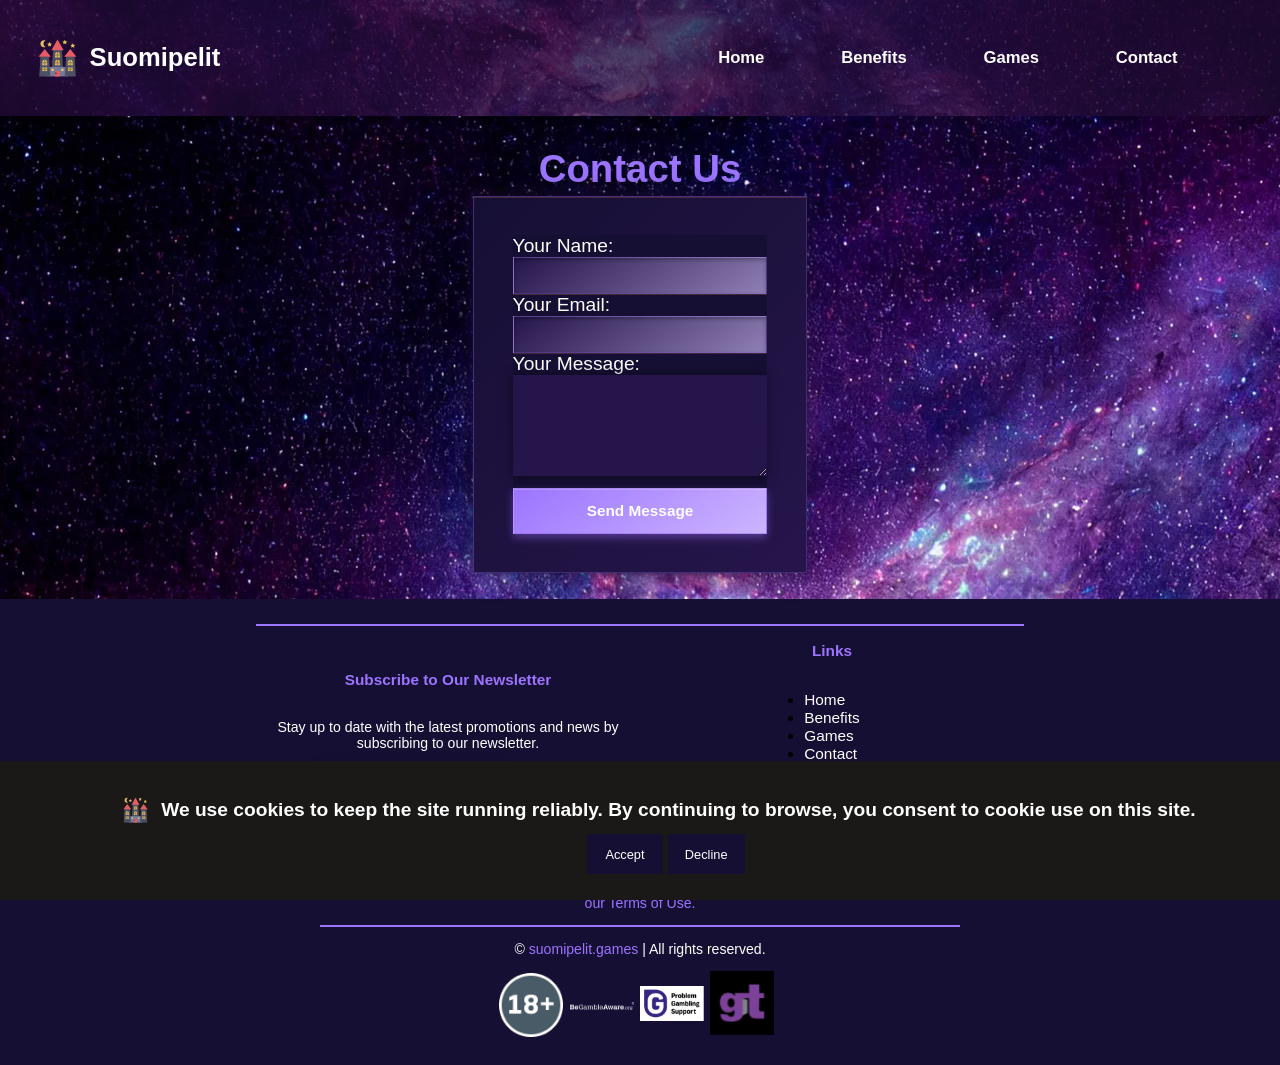
<file: contact.html>
<!DOCTYPE html>
<html>
  <head>
    <meta charset="UTF-8" />
    <meta name="viewport" content="width=device-width, initial-scale=1.0" />
    <link rel="stylesheet" type="text/css" href="./contact_files/style.css" />
    <link rel="stylesheet" href="./contact_files/css2" />
    <link rel="stylesheet" href="./contact_files/css2(1)" />
    <link rel="stylesheet" href="./contact_files/all.min.css" />
    <link rel="stylesheet" href="./contact_files/css" />
    <link rel="icon" href="/asset-002.svg" type="image/x-icon" />
    <title>Suomipelit</title>
    <link rel="preconnect" href="https://fonts.googleapis.com" />
    <link rel="preconnect" href="https://fonts.gstatic.com" crossorigin />
    <link href="./contact_files/css2(2)" rel="stylesheet" />
      <!-- Google tag (gtag.js) -->
    <script async src="https://www.googletagmanager.com/gtag/js?id=AW-17968421637"></script>
    <script>
      window.dataLayer = window.dataLayer || [];
      function gtag(){dataLayer.push(arguments);}
      gtag('js', new Date());

      gtag('config', 'AW-17968421637');
    </script>
<!-- Google tag (gtag.js) -->
<script async src="https://www.googletagmanager.com/gtag/js?id=AW-17972730542"></script>
<script>
  window.dataLayer = window.dataLayer || [];
  function gtag(){dataLayer.push(arguments);}
  gtag('js', new Date());

  gtag('config', 'AW-17972730542');
</script>
</head>
  <body>
    <header>
      <div class="logo">
        <img src="/asset-002.svg" alt="" />
        <h1 class="tittle">Suomipelit</h1>
      </div>
      <div class="burger-icon" id="burger-icon">
        <div class="line"></div>
        <div class="line"></div>
        <div class="line"></div>
      </div>
      <nav class="mobile-menu" id="mobile-menu">
        <ul>
          <li><a href="https://suomipelit.games/index.html">Home</a></li>
          <li><a href="https://suomipelit.games/index.html">Benefits</a></li>
          <li><a href="https://suomipelit.games/index.html">Games</a></li>
          <li><a href="https://suomipelit.games/contact.html">Contact</a></li>
        </ul>
      </nav>
    </header>

    <script type="text/javascript">
      const burgerIcon = document.getElementById("burger-icon");
      const mobileMenu = document.getElementById("mobile-menu");

      burgerIcon.addEventListener("click", () => {
        burgerIcon.classList.toggle("open");

        if (mobileMenu.classList.contains("show")) {
          mobileMenu.classList.remove("show");
          mobileMenu.classList.add("hide");
        } else {
          mobileMenu.classList.remove("hide");
          mobileMenu.classList.add("show");
        }
      });
    </script>

    <div id="overlay"></div>
    <div id="cookie-popup" class="cookie-popup">
      <div class="coo">
        <img src="/asset-002.svg" alt="Site Icon" />
        <p>
          We use cookies to keep the site running reliably. By continuing to browse, you consent to cookie use on this site.
        </p>
      </div>
      <button id="accept-cookies" class="close-button">Accept</button>
      <button id="decline-cookies" class="close-button">Decline</button>
    </div>

    <script src="./contact_files/cookie.js.download" defer></script>

    <div class="modal" id="successModal">
      <div class="modal-content">
        <span class="close" onclick="closeModal()">&times;</span>
        <p>Your message has been sent successfully. Thank you!</p>
      </div>
    </div>

    <script type="text/javascript">
      function showSuccessModal(event) {
        event.preventDefault();
        document.getElementById("successModal").style.display = "block";
      }

      function closeModal() {
        document.getElementById("successModal").style.display = "none";
      }
    </script>

    <section class="contact">
      <div class="tit">
        <h2>Contact Us</h2>
      </div>
      <div class="formilar">
        <form onsubmit="showSuccessModal(event)">
          <label for="name">Your Name:</label>
          <input type="text" id="name" name="name" required />

          <label for="email">Your Email:</label>
          <input type="email" id="email" name="email" required />

          <label for="message">Your Message:</label>
          <textarea id="message" name="message" rows="4" required></textarea>

          <button type="submit">Send Message</button>
        </form>
      </div>
    </section>

    <footer class="footer">
      <div class="footer-content">
        <div class="footer-section addd">
          <h3>Subscribe to Our Newsletter</h3>
          <p>
            Stay up to date with the latest promotions and news by subscribing
            to our newsletter.
          </p>
          <form onsubmit="showSuccessModal(event)" class="email-subscription">
            <input
              type="email"
              name="email"
              placeholder="Enter your email address"
            />
            <button type="submit">Subscribe</button>
          </form>
        </div>

        <div class="footer-section aaas">
          <h3>Links</h3>
          <ul>
            <li><a href="https://suomipelit.games/index.html">Home</a></li>
            <li><a href="https://suomipelit.games/index.html">Benefits</a></li>
            <li><a href="https://suomipelit.games/index.html">Games</a></li>
            <li><a href="https://suomipelit.games/contact.html">Contact</a></li>
            <li>
              <a href="https://suomipelit.games/terms-of-service.html"
                >Terms of Use</a
              >
            </li>
            <li>
              <a href="https://suomipelit.games/privacy-policy.html"
                >Privacy Policy</a
              >
            </li>
          </ul>
        </div>
      </div>
      <div class="footer-bottom">
        <section class="notie">
          <h1>IMPORTANT NOTICE</h1>
          <p>
            Suomipelit.games is a social entertainment destination for adults (18+). This is free-to-play content designed for recreation only, with no reward-linked mechanics and no value-based outcomes.
            <a href="https://suomipelit.games/terms-of-service.html" class="ter"
              >Read our Terms of Use.</a
            >
          </p>
        </section>
        <p>
          &copy;
          <a href="https://suomipelit.games/">suomipelit.games</a>
          | All rights reserved.
        </p>
        <div class="imcard">
          <img src="./contact_files/asset-001.png" class="eight" alt="18+ Only" />
          <a href="https://www.begambleaware.org/" class="halr">
            <img src="./contact_files/asset-006.png" alt="Responsible Gambling Support" />
          </a>
          <a href="https://www.gamcare.org.uk/">
            <img src="./contact_files/asset-004.png" class="gam" alt="GamCare Support" />
          </a>
          <a href="https://www.gamblingtherapy.org/">
            <img src="./contact_files/asset-005.png" class="gt" alt="Gambling Therapy Support" />
          </a>
        </div>
      </div>
    </footer>
  </body>
</html>
</file>
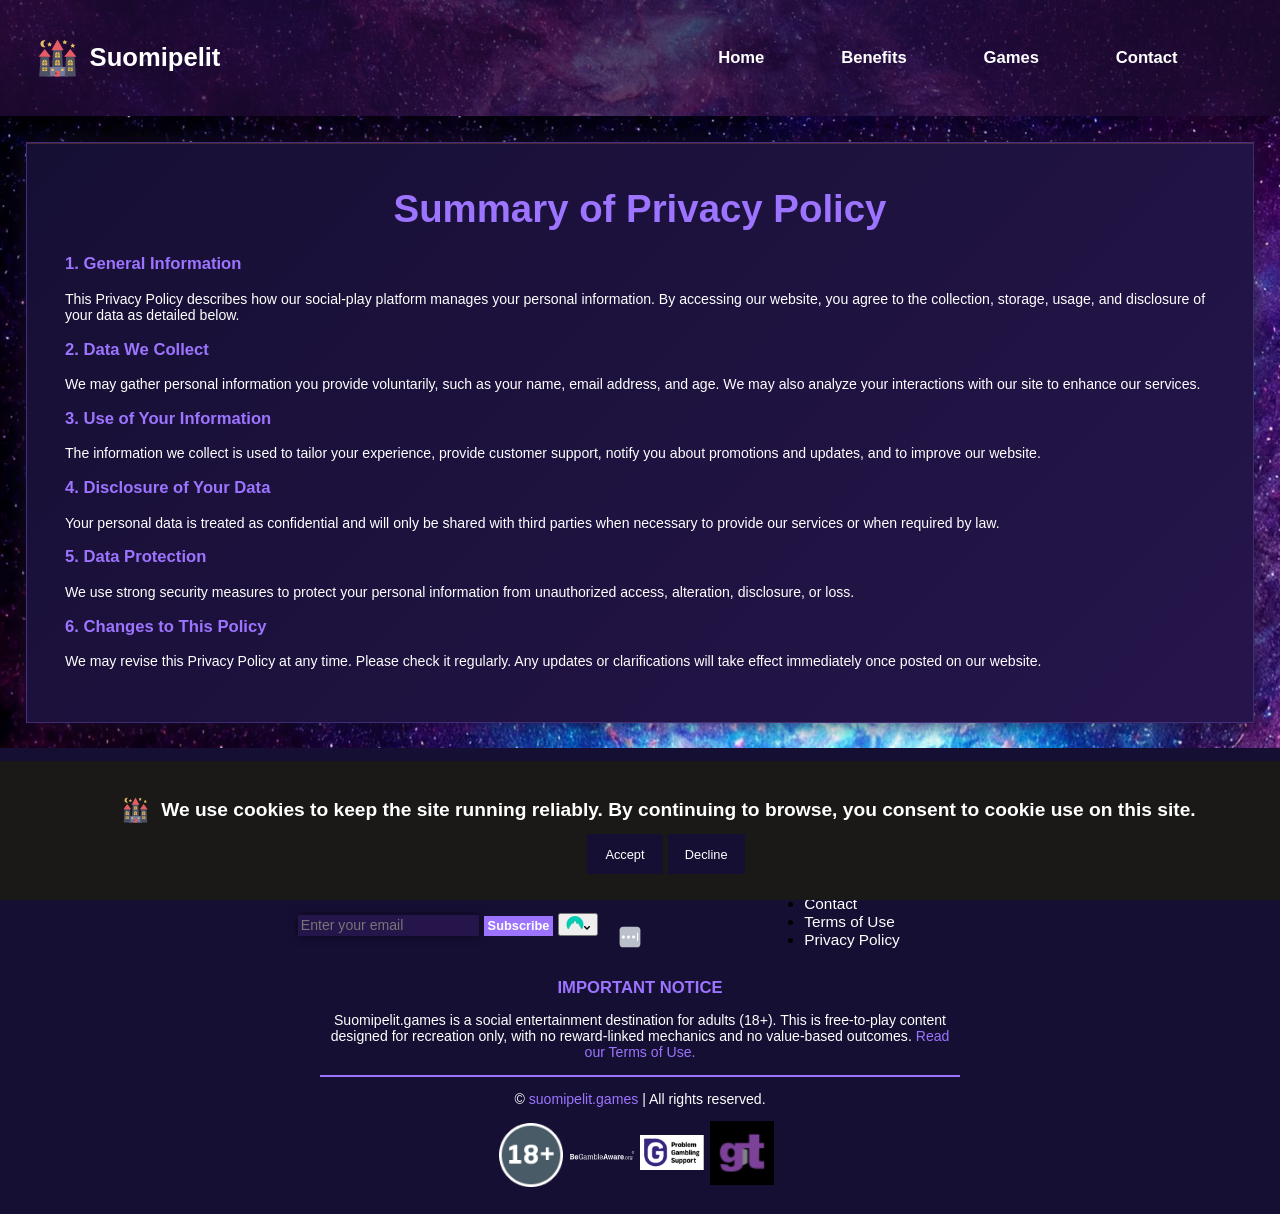
<file: privacy-policy.html>
<!DOCTYPE html>
<!-- saved from url=(0036)https://suomipelit.games/privacy-policy.html -->
<html><head><meta http-equiv="Content-Type" content="text/html; charset=UTF-8">
    
    <meta name="viewport" content="width=device-width, initial-scale=1.0">
    <link rel="stylesheet" type="text/css" href="./privacy-policy_files/style.css">
    <link rel="stylesheet" href="./privacy-policy_files/css2">
    <link rel="stylesheet" href="./privacy-policy_files/css2(1)">
    <link rel="stylesheet" href="./privacy-policy_files/all.min.css">
    <link rel="stylesheet" href="./privacy-policy_files/css">

    <link rel="icon" href="/asset-002.svg" type="image/x-icon">
    <title>Privacy Policy</title>
    <style></style>
    <link rel="preconnect" href="https://fonts.googleapis.com/">
    <link rel="preconnect" href="https://fonts.gstatic.com/" crossorigin="">
    <link href="./privacy-policy_files/css2(2)" rel="stylesheet">
  <style data-emotion="css" data-s=""></style>    <!-- Google tag (gtag.js) -->
    <script async src="https://www.googletagmanager.com/gtag/js?id=AW-17968421637"></script>
    <script>
      window.dataLayer = window.dataLayer || [];
      function gtag(){dataLayer.push(arguments);}
      gtag('js', new Date());

      gtag('config', 'AW-17968421637');
    </script>
<!-- Google tag (gtag.js) -->
<script async src="https://www.googletagmanager.com/gtag/js?id=AW-17972730542"></script>
<script>
  window.dataLayer = window.dataLayer || [];
  function gtag(){dataLayer.push(arguments);}
  gtag('js', new Date());

  gtag('config', 'AW-17972730542');
</script>
</head>

  <body data-new-gr-c-s-check-loaded="14.1267.0" data-gr-ext-installed="">
    <header>
      <div class="logo">
        <img src="/asset-002.svg" alt="">
        <h1 class="tittle">Suomipelit</h1>
      </div>
      <div class="burger-icon" id="burger-icon">
        <div class="line"></div>
        <div class="line"></div>
        <div class="line"></div>
      </div>
      <nav class="mobile-menu" id="mobile-menu">
        <ul>
          <li><a href="https://suomipelit.games/index.html">Home</a></li>
          <li><a href="https://suomipelit.games/index.html">Benefits</a></li>
          <li><a href="https://suomipelit.games/index.html">Games</a></li>
          <li><a href="https://suomipelit.games/contact.html">Contact</a></li>
        </ul>
      </nav>
    </header>
    <script type="text/javascript">
      const burgerIcon = document.getElementById("burger-icon");
      const mobileMenu = document.getElementById("mobile-menu");

      burgerIcon.addEventListener("click", () => {
        burgerIcon.classList.toggle("open");

        if (mobileMenu.classList.contains("show")) {
          mobileMenu.classList.remove("show");
          mobileMenu.classList.add("hide");
        } else {
          mobileMenu.classList.remove("hide");
          mobileMenu.classList.add("show");
        }
      });
    </script>

    <div id="overlay"></div>

    <div id="cookie-popup" class="cookie-popup">
      <div class="coo">
        <img src="/asset-002.svg" alt="Site Icon">
        <p>
          We use cookies to keep the site running reliably. By continuing to browse, you consent to cookie use on this site.
        </p>
      </div>
      <button id="accept-cookies" class="close-button">Accept</button>
      <button id="decline-cookies" class="close-button">Decline</button>
    </div>

    <script src="./privacy-policy_files/cookie.js.download" defer=""></script>

    <section class="contact">
      <div class="tit">
        <!-- Title can be added here -->
      </div>
      <div class="formilar">
        <div class="rew">
          <!-- Additional content can go here -->
        </div>
        <h5>Summary of Privacy Policy</h5>
        <div class="pols">
          <h3>1. General Information</h3>
          <p>
            This Privacy Policy describes how our social-play platform manages
            your personal information. By accessing our website, you agree to
            the collection, storage, usage, and disclosure of your data as
            detailed below.
          </p>

          <h3>2. Data We Collect</h3>
          <p>
            We may gather personal information you provide voluntarily, such as
            your name, email address, and age. We may also analyze your
            interactions with our site to enhance our services.
          </p>

          <h3>3. Use of Your Information</h3>
          <p>
            The information we collect is used to tailor your experience,
            provide customer support, notify you about promotions and updates,
            and to improve our website.
          </p>

          <h3>4. Disclosure of Your Data</h3>
          <p>
            Your personal data is treated as confidential and will only be
            shared with third parties when necessary to provide our services or
            when required by law.
          </p>

          <h3>5. Data Protection</h3>
          <p>
            We use strong security measures to protect your personal information
            from unauthorized access, alteration, disclosure, or loss.
          </p>

          <h3>6. Changes to This Policy</h3>
          <p>
            We may revise this Privacy Policy at any time. Please check it
            regularly. Any updates or clarifications will take effect
            immediately once posted on our website.
          </p>
        </div>
      </div>
    </section>

    <footer class="footer">
      <div class="footer-content">
        <div class="footer-section addd" data-np-autofill-form-type="subscribe" data-np-checked="1" data-np-watching="1">
          <h3>Join Our Newsletter</h3>
          <p>
            Stay updated with the latest news and offers by subscribing to our
            newsletter.
          </p>
          <form onsubmit="showSuccessModal(event)" class="email-subscription">
            <input type="email" name="email" placeholder="Enter your email" data-np-autofill-field-type="email" data-np-uid="f284386c-90bb-47c3-aaf4-65ff73e13b82">
            <div data-lastpass-icon-root="" style="position: relative !important; height: 0px !important; width: 0px !important; display: initial !important; float: left !important;"><template shadowrootmode="closed"><svg width="24" height="24" viewBox="0 0 24 24" fill="none" xmlns="http://www.w3.org/2000/svg" data-lastpass-icon="true" data-testid="infield-icon" style="position: absolute; cursor: pointer; height: 22px; max-height: 22px; width: 22px; max-width: 22px; top: 13.1094px; left: 321.099px; z-index: auto; color: rgb(186, 192, 202);"><rect x="0.680176" y="0.763062" width="22.6392" height="22.4737" rx="4" fill="currentColor"></rect><path fill-rule="evenodd" clip-rule="evenodd" d="M19.7935 7.9516C19.7935 7.64414 20.0427 7.3949 20.3502 7.3949C20.6576 7.3949 20.9069 7.64414 20.9069 7.9516V16.0487C20.9069 16.3562 20.6576 16.6054 20.3502 16.6054C20.0427 16.6054 19.7935 16.3562 19.7935 16.0487V7.9516Z" fill="white"></path><path fill-rule="evenodd" clip-rule="evenodd" d="M4.76288 13.6577C5.68525 13.6577 6.43298 12.9154 6.43298 11.9998C6.43298 11.0842 5.68525 10.3419 4.76288 10.3419C3.8405 10.3419 3.09277 11.0842 3.09277 11.9998C3.09277 12.9154 3.8405 13.6577 4.76288 13.6577Z" fill="white"></path><path fill-rule="evenodd" clip-rule="evenodd" d="M10.3298 13.6577C11.2521 13.6577 11.9999 12.9154 11.9999 11.9998C11.9999 11.0842 11.2521 10.3419 10.3298 10.3419C9.4074 10.3419 8.65967 11.0842 8.65967 11.9998C8.65967 12.9154 9.4074 13.6577 10.3298 13.6577Z" fill="white"></path><path fill-rule="evenodd" clip-rule="evenodd" d="M15.8964 13.6577C16.8188 13.6577 17.5665 12.9154 17.5665 11.9998C17.5665 11.0842 16.8188 10.3419 15.8964 10.3419C14.974 10.3419 14.2263 11.0842 14.2263 11.9998C14.2263 12.9154 14.974 13.6577 15.8964 13.6577Z" fill="white"></path></svg></template></div><button type="submit">Subscribe</button>
          <nordpass-icon data-np-uid="f284386c-90bb-47c3-aaf4-65ff73e13b82" tabindex="-1" style="all: initial !important;"><template shadowrootmode="closed"><link rel="stylesheet" href="chrome-extension://eiaeiblijfjekdanodkjadfinkhbfgcd/css/content.css" type="text/css"><icon-container style="position: initial; --ref-border-radius-xxs: 6px; --ref-border-radius-xs: 8px; --ref-border-radius-sm: 10px; --ref-border-radius-md: 12px; --ref-border-radius-lg: 16px; --ref-border-radius-xl: 20px; --ref-border-radius-xxl: 24px; --ref-border-radius-full: 9999px; --ref-color-grey-0: #FFFFFF; --ref-color-grey-5: #F7F7F8; --ref-color-grey-10: #F2F2F3; --ref-color-grey-15: #EAEAEC; --ref-color-grey-20: #E0E0E1; --ref-color-grey-30: #CBCBCD; --ref-color-grey-40: #B6B6B9; --ref-color-grey-50: #A1A1A5; --ref-color-grey-60: #8A8A8E; --ref-color-grey-65: #727279; --ref-color-grey-70: #59595F; --ref-color-grey-75: #4A4A4F; --ref-color-grey-80: #39393C; --ref-color-grey-85: #2D2D2F; --ref-color-grey-90: #252527; --ref-color-grey-92: #1B1B1D; --ref-color-grey-95: #111112; --ref-color-grey-100: #000000; --ref-color-teal-2: #E6FAFA; --ref-color-teal-5: #D7F5F5; --ref-color-teal-10: #EEFFFB; --ref-color-teal-15: #ACE5E5; --ref-color-teal-20: #C6FFF3; --ref-color-teal-30: #8EFFEA; --ref-color-teal-40: #4DFBDE; --ref-color-teal-50: #19E8CC; --ref-color-teal-60: #00CFB6; --ref-color-teal-70: #00AD99; --ref-color-teal-80: #028378; --ref-color-teal-85: #085C5B; --ref-color-teal-90: #086760; --ref-color-teal-95: #0D3D3C; --ref-color-teal-100: #0C554F; --ref-color-green-2: #ECF8F3; --ref-color-green-5: #DDF2E9; --ref-color-green-10: #BFEED4; --ref-color-green-15: #90E4B2; --ref-color-green-20: #4FD88B; --ref-color-green-30: #19C879; --ref-color-green-40: #00BD6B; --ref-color-green-50: #00AB61; --ref-color-green-60: #019856; --ref-color-green-70: #00844B; --ref-color-green-80: #036D3F; --ref-color-green-85: #035E37; --ref-color-green-90: #024B2C; --ref-color-green-95: #073D25; --ref-color-green-100: #0D3322; --ref-color-purpleblue: #5062F6; --ref-color-purple-2: #F6F5FF; --ref-color-purple-5: #ECEBFF; --ref-color-purple-10: #DEDBFF; --ref-color-purple-15: #CBC7FF; --ref-color-purple-20: #B4ADFF; --ref-color-purple-30: #988fff; --ref-color-purple-40: #8475F4; --ref-color-purple-50: #705FF4; --ref-color-purple-60: #6552F4; --ref-color-purple-70: #5B3CE5; --ref-color-purple-80: #4C33C7; --ref-color-purple-85: #422DAE; --ref-color-purple-90: #382791; --ref-color-purple-95: #2E2173; --ref-color-purple-100: #2A205C; --ref-color-pink-2: #FEF0F7; --ref-color-pink-5: #FEE2F0; --ref-color-pink-10: #FECEE6; --ref-color-pink-15: #FFB5DA; --ref-color-pink-20: #FC97C9; --ref-color-pink-30: #FA70B5; --ref-color-pink-40: #F452A3; --ref-color-pink-50: #F03391; --ref-color-pink-60: #E3167D; --ref-color-pink-70: #CC1571; --ref-color-pink-80: #B01161; --ref-color-pink-85: #9B0D54; --ref-color-pink-90: #7A1648; --ref-color-pink-95: #63163D; --ref-color-pink-100: #4D1C35; --ref-color-magenta-2: #FCF2FD; --ref-color-magenta-5: #F9E4FB; --ref-color-magenta-10: #F6CFF9; --ref-color-magenta-15: #EAB6F0; --ref-color-magenta-20: #E19AE9; --ref-color-magenta-30: #D778E2; --ref-color-magenta-40: #CF5FDD; --ref-color-magenta-50: #C742D8; --ref-color-magenta-60: #B92ACB; --ref-color-magenta-70: #A323B3; --ref-color-magenta-80: #8D1C9C; --ref-color-magenta-85: #7D178A; --ref-color-magenta-90: #681273; --ref-color-magenta-95: #54175C; --ref-color-magenta-100: #431B47; --ref-color-red-2: #FFF0F0; --ref-color-red-5: #FFE5E5; --ref-color-red-10: #FFD1D1; --ref-color-red-15: #FDB5B5; --ref-color-red-20: #FD9B9B; --ref-color-red-30: #FF7A7A; --ref-color-red-40: #FD5D5D; --ref-color-red-50: #FB4646; --ref-color-red-60: #EF3434; --ref-color-red-70: #DB1F1F; --ref-color-red-80: #C01B1B; --ref-color-red-85: #A01C1C; --ref-color-red-90: #831B1B; --ref-color-red-95: #691C1C; --ref-color-red-100: #541C1C; --ref-color-orange-2: #FFF2ED; --ref-color-orange-5: #FFE9E0; --ref-color-orange-10: #FFD8C7; --ref-color-orange-15: #FFC2A8; --ref-color-orange-20: #FFAF8C; --ref-color-orange-30: #FF9966; --ref-color-orange-40: #FF8142; --ref-color-orange-50: #FD6E26; --ref-color-orange-60: #F9660B; --ref-color-orange-70: #E55800; --ref-color-orange-80: #C24A00; --ref-color-orange-85: #A33F00; --ref-color-orange-90: #823303; --ref-color-orange-95: #682D08; --ref-color-orange-100: #502307; --ref-color-yellow-2: #FFF8EB; --ref-color-yellow-5: #FFF0D6; --ref-color-yellow-10: #FFE4B3; --ref-color-yellow-15: #FFD994; --ref-color-yellow-20: #FFCF76; --ref-color-yellow-30: #FFBF52; --ref-color-yellow-40: #FFB029; --ref-color-yellow-50: #F79D02; --ref-color-yellow-60: #EB8D00; --ref-color-yellow-70: #D67900; --ref-color-yellow-80: #BD6800; --ref-color-yellow-85: #A35A00; --ref-color-yellow-90: #804600; --ref-color-yellow-95: #613500; --ref-color-yellow-100: #472800; --ref-color-blue-2: #EBF5FF; --ref-color-blue-5: #DBEFFF; --ref-color-blue-10: #C2E2FF; --ref-color-blue-15: #9FD2FC; --ref-color-blue-20: #75BFFF; --ref-color-blue-30: #47A9FF; --ref-color-blue-40: #1791FC; --ref-color-blue-50: #007EED; --ref-color-blue-60: #0470DC; --ref-color-blue-70: #0361BF; --ref-color-blue-80: #0654A2; --ref-color-blue-85: #05498F; --ref-color-blue-90: #043B76; --ref-color-blue-95: #063560; --ref-color-blue-100: #0A2B4D; --ref-color-beige-10: #FAF9F8; --ref-color-beige-20: #F7F6F4; --ref-color-beige-30: #F5F4F1; --ref-color-beige-40: #EFEDE8; --ref-color-beige-50: #EAE6DF; --ref-color-beige-60: #DEDAD3; --ref-color-beige-70: #CCC8C2; --ref-color-beige-80: #B0ADA8; --ref-color-beige-90: #82807E; --ref-color-beige-100: #5A5452; --ref-color-forest-green-10: #EDF2F0; --ref-color-forest-green-20: #CCD9D5; --ref-color-forest-green-30: #A6BDB5; --ref-color-forest-green-40: #80A195; --ref-color-forest-green-50: #678E80; --ref-color-forest-green-60: #4D7B6B; --ref-color-forest-green-70: #346955; --ref-color-forest-green-80: #1A5640; --ref-color-forest-green-90: #01432B; --ref-color-forest-green-100: #013220; --ref-color-lime-10: #FCFEE7; --ref-color-lime-20: #F7FCCB; --ref-color-lime-30: #EEF99D; --ref-color-lime-40: #D6EF49; --ref-color-lime-50: #CBE635; --ref-color-lime-60: #ADCC16; --ref-color-lime-70: #87A30D; --ref-color-lime-80: #667C0F; --ref-color-lime-90: #516212; --ref-color-lime-100: #445314; --ref-color-grey-0-6: rgba(255, 255, 255, 0.06); --ref-color-grey-0-8: rgba(255, 255, 255, 0.06); --ref-color-grey-0-10: rgba(255, 255, 255, 0.1); --ref-color-grey-0-12: rgba(255, 255, 255, 0.12); --ref-color-grey-0-14: rgba(255, 255, 255, 0.14); --ref-color-grey-0-15: rgba(255, 255, 255, 0.15); --ref-color-grey-0-16: rgba(255, 255, 255, 0.16); --ref-color-grey-0-18: rgba(255, 255, 255, 0.18); --ref-color-grey-0-20: rgba(255, 255, 255, 0.2); --ref-color-grey-0-22: rgba(255, 255, 255, 0.22); --ref-color-grey-0-25: rgba(255, 255, 255, 0.25); --ref-color-grey-0-85: rgba(255, 255, 255, 0.85); --ref-color-grey-5-15: rgba(247, 247, 248, 0.15); --ref-color-grey-5-20: rgba(247, 247, 248, 0.2); --ref-color-grey-85-6: rgba(45, 45, 47, 0.06); --ref-color-grey-95-3: rgba(17, 17, 18, 0.03); --ref-color-grey-95-5: rgba(17, 17, 18, 0.05); --ref-color-grey-95-4: rgba(17, 17, 18, 0.04); --ref-color-grey-95-7: rgba(17, 17, 18, 0.07); --ref-color-grey-95-8: rgba(17, 17, 18, 0.08); --ref-color-grey-95-10: rgba(17, 17, 18, 0.1); --ref-color-grey-95-12: rgba(17, 17, 18, 0.12); --ref-color-grey-95-15: rgba(17, 17, 18, 0.15); --ref-color-red-40-40: rgba(253, 93, 93, 0.4); --ref-color-red-40-50: rgba(253, 93, 93, 0.5); --ref-color-red-40-70: rgba(253, 93, 93, 0.7); --ref-color-red-70-16: rgba(219, 31, 31, 0.16); --ref-color-red-70-30: rgba(219, 31, 31, 0.3); --ref-color-red-70-60: rgba(219, 31, 31, 0.6); --ref-color-red-70-70: rgba(219, 31, 31, 0.7); --ref-font-family-base: Inter; --ref-font-family-mono: Roboto Mono; --ref-font-size-xxxl: 32px; --ref-font-size-xxl: 24px; --ref-font-size-xl: 20px; --ref-font-size-lg: 18px; --ref-font-size-base: 16px; --ref-font-size-sm: 14px; --ref-font-size-xs: 12px; --ref-font-size-xxs: 11px; --ref-font-size-xxxl-rem: 2rem; --ref-font-size-xxl-rem: 1.5rem; --ref-font-size-xl-rem: 1.25rem; --ref-font-size-lg-rem: 1.125rem; --ref-font-size-base-rem: 1rem; --ref-font-size-sm-rem: 0.875rem; --ref-font-size-xs-rem: 0.75rem; --ref-font-size-xxs-rem: 0.6875rem; --ref-font-weight-regular: 400; --ref-font-weight-medium: 500; --ref-font-weight-semibold: 600; --ref-font-weight-bold: 700; --ref-font-letter-spacing-base: 0; --ref-font-letter-spacing-tight: -0.3px; --ref-font-line-height-none: 1; --ref-font-line-height-xs: 1.3; --ref-font-line-height-sm: 1.4; --ref-font-line-height-md: 1.5; --ref-font-line-height-lg: 1.6; --ref-size-1x: 4px; --ref-size-2x: 8px; --ref-size-3x: 12px; --ref-size-4x: 16px; --ref-size-5x: 20px; --ref-size-6x: 24px; --ref-size-7x: 28px; --ref-size-8x: 32px; --ref-size-9x: 36px; --ref-size-10x: 40px; --ref-size-11x: 44px; --ref-size-12x: 48px; --ref-size-13x: 52px; --ref-size-14x: 56px; --ref-size-15x: 60px; --ref-size-16x: 64px; --ref-size-17x: 68px; --ref-size-18x: 72px; --ref-size-19x: 76px; --ref-size-20x: 80px; --ref-size-1x-rem: 0.25rem; --ref-size-2x-rem: 0.5rem; --ref-size-3x-rem: 0.75rem; --ref-size-4x-rem: 1rem; --ref-size-5x-rem: 1.25rem; --ref-size-6x-rem: 1.5rem; --ref-size-7x-rem: 1.75rem; --ref-size-8x-rem: 2rem; --ref-size-9x-rem: 2.25rem; --ref-size-10x-rem: 2.5rem; --ref-size-11x-rem: 2.75rem; --ref-size-12x-rem: 3rem; --ref-size-13x-rem: 3.25rem; --ref-size-14x-rem: 3.5rem; --ref-size-15x-rem: 3.75rem; --ref-size-16x-rem: 4rem; --ref-size-17x-rem: 4.25rem; --ref-size-18x-rem: 4.5rem; --ref-size-19x-rem: 4.75rem; --ref-size-20x-rem: 5rem; --sys-text-body-base: 500 14px/1.5 Inter; --sys-text-body-bold: 700 14px/1.5 Inter; --sys-text-body-semibold: 600 14px/1.4 Inter; --sys-text-heading-h1: 600 24px/1.3 Inter; --sys-text-heading-h2: 600 20px/1.3 Inter; --sys-text-heading-h3: 600 18px/1.4 Inter; --sys-text-heading-h4: 600 16px/1.4 Inter; --sys-text-heading-h4-medium: 500 18px/1.4 Inter; --sys-text-heading-h5: 500 14px/1.5 Inter; --sys-text-label-base: 500 14px/1.5 Inter; --sys-text-label-lg: 500 18px/1.4 Inter; --sys-text-label-small: 500 12px/1.6 Inter; --sys-text-secret-lg: 700 18px/1.4 Roboto Mono; --sys-text-secret-sm: 500 14px/1.5 Roboto Mono; --sys-text-secret-xxl: 700 24px/1.3 Roboto Mono; --sys-text-small: 500 12px/1.6 Inter; --sys-text-small-semibold: 600 12px/1.3 Inter; --sys-text-micro: 600 11px/1.3 Inter; --sys-text-title: 500 16px/1.5 Inter; --sys-text-title-semibold: 600 16px/1.5 Inter; --sys-color-bg-case: #000000; --sys-color-border-case: rgba(255, 255, 255, 0.16); --sys-color-bg-primary: #111112; --sys-color-bg-secondary: #1B1B1D; --sys-color-bg-tertiary: #252527; --sys-color-bg-quaternary: #2D2D2F; --sys-color-on-bg-case-primary: #FFFFFF; --sys-color-on-bg-case-secondary: #A1A1A5; --sys-color-on-bg-case-disabled: #4A4A4F; --sys-color-on-bg-primary: #FFFFFF; --sys-color-on-bg-secondary: #A1A1A5; --sys-color-on-bg-tertiary: #8A8A8E; --sys-color-on-bg-inverse-primary: #1B1B1D; --sys-color-on-bg-disabled: #59595F; --sys-color-on-bg-placeholder: #727279; --sys-color-container-hover: rgba(255, 255, 255, 0.06); --sys-color-container-focus: rgba(255, 255, 255, 0.06); --sys-color-container-active: rgba(255, 255, 255, 0.1); --sys-color-container-disabled: rgba(255, 255, 255, 0.06); --sys-color-accent-default: #F7F7F8; --sys-color-accent-hover: #EAEAEC; --sys-color-accent-focus: #EAEAEC; --sys-color-accent-active: #E0E0E1; --sys-color-accent-tint-hover: rgba(247, 247, 248, 0.15); --sys-color-accent-tint-focus: rgba(247, 247, 248, 0.15); --sys-color-accent-tint-active: rgba(247, 247, 248, 0.2); --sys-color-on-accent-default: #000000; --sys-color-on-accent-tint: #FFFFFF; --sys-color-status-danger: #FD5D5D; --sys-color-status-warning: #FF8142; --sys-color-status-success: #00BD6B; --sys-color-status-info: #1791FC; --sys-color-status-new: #00CFB6; --sys-color-status-danger-tint: rgba(253, 93, 93, 0.25); --sys-color-status-danger-tint-subtle: rgba(253, 93, 93, 0.1); --sys-color-status-danger-tint-hover: rgba(253, 93, 93, 0.15); --sys-color-status-danger-tint-focus: rgba(253, 93, 93, 0.22); --sys-color-status-danger-tint-active: rgba(253, 93, 93, 0.3); --sys-color-status-danger-tint-hover-strong: rgba(253, 93, 93, 0.85); --sys-color-status-danger-tint-focus-strong: rgba(253, 93, 93, 0.85); --sys-color-status-danger-tint-active-strong: rgba(253, 93, 93, 0.7); --sys-color-status-warning-tint: rgba(249, 102, 11, 0.25); --sys-color-status-warning-tint-subtle: rgba(249, 102, 11, 0.05); --sys-color-status-warning-tint-hover: rgba(249, 102, 11, 0.15); --sys-color-status-success-tint: rgba(1, 152, 86, 0.25); --sys-color-status-info-tint: rgba(4, 112, 220, 0.25); --sys-color-status-new-tint: rgba(0, 207, 182, 0.25); --sys-color-status-border-danger-tint-strong: rgba(253, 93, 93, 0.85); --sys-color-on-status-primary: #1B1B1D; --sys-color-on-status-tint: #FFFFFF; --sys-color-divider-subtle: rgba(255, 255, 255, 0.12); --sys-color-divider-strong: rgba(255, 255, 255, 0.2); --sys-color-border-subtle: rgba(255, 255, 255, 0.08); --sys-color-border-strong: rgba(255, 255, 255, 0.15); --sys-color-border-gradient-start: rgba(255, 255, 255, 0.1); --sys-color-border-gradient-end: rgba(255, 255, 255, 0.06); --sys-color-input-border-primary: #FFFFFF; --sys-color-input-border-secondary: rgba(255, 255, 255, 0.06); --sys-color-input-border-disabled: rgba(255, 255, 255, 0.1); --sys-color-input-border-destructive: rgba(255, 255, 255, 0.06); --sys-color-input-outline-focus-primary: rgba(255, 255, 255, 0.5); --sys-color-input-outline-focus-secondary: rgba(255, 255, 255, 0.35); --sys-color-input-outline-error: rgba(253, 93, 93, 0.25); --sys-color-input-outline-error-hover: rgba(253, 93, 93, 0.5); --sys-color-input-outline-error-focus: #EF3434; --sys-color-input-shadow-inner-secondary: rgba(255, 255, 255, 0.1); --sys-color-shadow-soft: rgba(0, 0, 0, 0.6); --sys-color-shadow-mid: rgba(0, 0, 0, 0.7); --sys-color-shadow-strong: rgba(0, 0, 0, 0.8); --sys-color-brand-teal: #00CFB6; --sys-color-brand-lime: #D6EF49; --sys-color-brand-forest-green: #01432B; --sys-color-brand-beige: #F5F4F1; --sys-color-input-border-error: rgba(253, 93, 93, 0.4); --sys-color-input-border-error-hover: rgba(253, 93, 93, 0.5); --sys-color-input-border-error-focus: rgba(253, 93, 93, 0.7); --sys-color-container-see-through: rgba(255, 255, 255, 0.1); --sys-color-on-brand-light: #111112; --sys-color-on-brand-dark: #FFFFFF; --sys-color-container-on-case-default: rgba(255, 255, 255, 0.15); --sys-color-container-on-case-hover: rgba(255, 255, 255, 0.2); --sys-color-container-on-case-focus: rgba(255, 255, 255, 0.2); --sys-color-container-on-case-active: rgba(255, 255, 255, 0.25); --sys-color-container-on-case-disabled: rgba(255, 255, 255, 0.12); --sys-color-container-on-case-light-hover: rgba(255, 255, 255, 0.15); --sys-color-container-on-case-light-focus: rgba(255, 255, 255, 0.15); --sys-color-container-on-case-light-active: rgba(255, 255, 255, 0.2); --sys-color-input-border-secondary-on-case: rgba(255, 255, 255, 0.08); --ref-elevation-level-1: 0 2px 2px -2px; --ref-elevation-level-5: 0 8px 12px -8px; --ref-elevation-level-8: 0 16px 16px -8px; --ref-elevation-level-10: 0 28px 24px -12px; --comp-auth-layout-fingerprint-box-bg-color: #191A1C; --comp-auth-layout-header-logo-color: #FFFFFF; --comp-btn-height-xs: 24px; --comp-btn-width-xs: 24px; --comp-btn-height-sm: 32px; --comp-btn-width-sm: 32px; --comp-btn-border-radius-xs: 6px; --comp-btn-border-radius-sm: 8px; --comp-btn-text-sm: 500 12px/1.6 Inter; --comp-btn-text-md: 500 14px/1.5 Inter; --comp-btn-border-radius-md: 10px; --comp-btn-padding-left-md: 16px; --comp-btn-padding-right-md: 16px; --comp-btn-padding-left-sm: 12px; --comp-btn-padding-right-sm: 12px; --comp-btn-height-md: 36px; --comp-btn-text-lg: 500 14px/1.5 Inter; --comp-btn-border-radius-lg: 12px; --comp-btn-padding-left-lg: 24px; --comp-btn-padding-right-lg: 24px; --comp-btn-height-lg: 48px; --comp-btn-text-xl: 500 14px/1.5 Inter; --comp-btn-text-secondary-xl: 500 12px/1.6 Inter; --comp-btn-border-radius-xl: 12px; --comp-btn-padding-left-xl: 16px; --comp-btn-padding-right-xl: 16px; --comp-btn-height-xl: 60px; --comp-btn-color-bg-contained-primary: #F7F7F8; --comp-btn-color-bg-contained-primary-hover: #EAEAEC; --comp-btn-color-bg-contained-primary-focus: #EAEAEC; --comp-btn-color-bg-contained-primary-active: #E0E0E1; --comp-btn-color-bg-contained-primary-disabled: rgba(255, 255, 255, 0.06); --comp-btn-content-color-contained-primary: #000000; --comp-btn-content-color-contained-primary-disabled: #59595F; --comp-btn-color-bg-contained-secondary-hover: rgba(247, 247, 248, 0.15); --comp-btn-color-bg-contained-secondary-focus: rgba(247, 247, 248, 0.15); --comp-btn-color-bg-contained-secondary-active: rgba(247, 247, 248, 0.2); --comp-btn-color-bg-contained-secondary-disabled: rgba(255, 255, 255, 0.06); --comp-btn-content-color-contained-secondary: #FFFFFF; --comp-btn-color-border-contained-secondary: rgba(255, 255, 255, 0.06); --comp-btn-color-border-contained-secondary-disabled: rgba(255, 255, 255, 0.1); --comp-btn-color-border-contained-primary: #FFFFFF; --comp-btn-color-border-contained-primary-disabled: rgba(255, 255, 255, 0.1); --comp-btn-content-color-contained-secondary-disabled: #59595F; --comp-btn-color-bg-contained-destructive-hover: rgba(247, 247, 248, 0.15); --comp-btn-color-bg-contained-destructive-focus: rgba(247, 247, 248, 0.15); --comp-btn-color-bg-contained-destructive-active: rgba(247, 247, 248, 0.2); --comp-btn-color-border-contained-destructive: rgba(255, 255, 255, 0.06); --comp-btn-color-border-contained-destructive-disabled: rgba(255, 255, 255, 0.1); --comp-btn-content-color-contained-destructive: #FD5D5D; --comp-btn-content-color-contained-destructive-disabled: #59595F; --comp-btn-shadow-fab: 0 8px 12px -8px rgba(0, 0, 0, 0.6); --comp-btn-content-color-plain-destructive: #FD5D5D; --comp-btn-content-color-plain-disabled: #59595F; --comp-btn-content-color-plain: #FFFFFF; --comp-btn-color-bg-plain-hover: rgba(247, 247, 248, 0.15); --comp-btn-color-bg-plain-focus: rgba(247, 247, 248, 0.15); --comp-btn-color-bg-plain-active: rgba(247, 247, 248, 0.2); --comp-btn-color-bg-plain-destructive-hover: rgba(247, 247, 248, 0.15); --comp-btn-color-bg-plain-destructive-focus: rgba(247, 247, 248, 0.15); --comp-btn-color-bg-plain-desctructive-active: rgba(247, 247, 248, 0.2); --comp-btn-content-spacing: 4px; --comp-btn-shadow-outer: 0 2px 2px -2px rgba(0, 0, 0, 0.6); --comp-btn-group-spacing-x: 8px; --comp-btn-group-spacing-y: 12px; --comp-btn-color-bg-contained-secondary: rgba(255, 255, 255, 0.1); --comp-btn-color-bg-contained-destructive: rgba(255, 255, 255, 0.1); --comp-btn-color-bg-contained-destructive-disabled: rgba(255, 255, 255, 0.06); --comp-btn-color-outline-primary: rgba(255, 255, 255, 0.5); --comp-btn-color-outline-secondary: rgba(255, 255, 255, 0.35); --comp-btn-shadow-inner: 0 -1px 0 0 rgba(255, 255, 255, 0.1); --comp-calendar-text: 500 14px/1.5 Inter; --comp-calendar-text-bold: 700 14px/1.5 Inter; --comp-calendar-date-border-radius: 9999px; --comp-calendar-color-text: #FFFFFF; --comp-calendar-color-text-secondary: #A1A1A5; --comp-calendar-date-color-text: #FFFFFF; --comp-calendar-date-color-text-hover: #FFFFFF; --comp-calendar-date-color-text-disabled: #59595F; --comp-calendar-date-color-text-selected: #000000; --comp-calendar-date-color-bg-selected: #F7F7F8; --comp-calendar-date-color-border-selected: #F7F7F8; --comp-calendar-date-color-bg-current: #4A4A4F; --comp-calendar-date-color-border-current: #4A4A4F; --comp-calendar-date-color-border-hover: #F7F7F8; --comp-calendar-date-color-bg-range: #086760; --comp-loader-animation-duration: 2.4s; --comp-loader-color-stroke-neutral: #FFFFFF; --comp-loader-color-stroke-brand: #F7F7F8; --comp-snackbar-height: 44px; --comp-snackbar-border-radius: 12px; --comp-snackbar-padding-x: 16px; --comp-snackbar-content-spacing: 8px; --comp-snackbar-color-text: #FFFFFF; --comp-snackbar-text: 500 14px/1.5 Inter; --comp-snackbar-icon-color-neutral: #FFFFFF; --comp-snackbar-shadow: 0 8px 12px -8px rgba(0, 0, 0, 0.7); --comp-snackbar-color-bg: #2D2D2F; --comp-snackbar-divider-color: rgba(255, 255, 255, 0.14); --comp-snackbar-icon-color-success: #00BD6B; --comp-snackbar-icon-color-danger: #FD5D5D; --comp-toggle-width: 40px; --comp-toggle-height: 24px; --comp-toggle-border-radius: 9999px; --comp-toggle-padding: 2px; --comp-toggle-knob-size: 20px; --comp-toggle-color-bg-off: #727279; --comp-toggle-content-color: #1B1B1D; --comp-toggle-icon-color: #FFFFFF; --comp-toggle-color-bg-on: #F7F7F8; --comp-tooltip-color-bg: #000000; --comp-tooltip-font-size: 12px; --comp-tooltip-font-weight: 500; --comp-tooltip-line-height: 1.3; --comp-tooltip-color-text: #FFFFFF; --comp-tooltip-border-radius: 10px; --comp-tooltip-padding-horizontal-sm: 12px; --comp-tooltip-padding-vertical-sm: 8px; --comp-tooltip-padding-horizontal-md: 8px; --comp-tooltip-padding-vertical-md: 8px; --comp-tooltip-min-width: 56px; --comp-tooltip-max-width: 300px; --comp-tooltip-arrow-size: 6px; --comp-tooltip-border-color: rgba(255, 255, 255, 0.16); --comp-tooltip-arrow-left-arrow: 12.5px; --comp-tooltip-arrow-side-placement: 4px; --comp-error-block-color-danger: #FD5D5D; --comp-error-block-color-warning: #FF8142; --comp-error-block-color-info: #A1A1A5; --comp-error-block-text: 500 12px/1.6 Inter; --comp-tab-height: 32px; --comp-tab-height-lg: 52px; --comp-tab-border-radius: 8px; --comp-tab-bar-border-radius: 10px; --comp-tab-bar-spacing: 0px; --comp-tab-bar-spacing-lg: 0px; --comp-tab-bar-padding-x: 12px; --comp-tab-bar-padding-x-lg: 20px; --comp-tab-bar-padding-outer: 2px; --comp-tab-bar-divider-color: rgba(255, 255, 255, 0.12); --comp-tab-bar-color-border: rgba(255, 255, 255, 0.08); --comp-tab-color-text: #A1A1A5; --comp-tab-color-text-active: #FFFFFF; --comp-tab-color-text-secondary: #A1A1A5; --comp-tab-color-bg-hover: rgba(255, 255, 255, 0.06); --comp-tab-height-old: 36px; --comp-tab-height-lg-old: 64px; --comp-tab-bar-spacing-old: 20px; --comp-tab-bar-spacing-lg-old: 32px; --color-border-active-old: #F7F7F8; --comp-tab-color-bg: rgba(255, 255, 255, 0.1); --comp-tab-color-bg-active: #59595F; --comp-tab-color-border-hover-old: rgba(255, 255, 255, 0.2); --comp-link-text: 500 14px/1.5 Inter; --comp-link-content-spacing: 4px; --comp-link-content-color: #F7F7F8; --comp-link-content-color-hover: #EAEAEC; --comp-link-content-color-disabled: #59595F; --comp-chip-height-sm: 28px; --comp-chip-height-md: 32px; --comp-chip-border-radius: 9999px; --comp-chip-text-sm: 500 12px/1.6 Inter; --comp-chip-text-md: 500 14px/1.5 Inter; --comp-chip-color-bg-default: #111112; --comp-chip-color-bg-hover: rgba(255, 255, 255, 0.06); --comp-chip-color-bg-error: rgba(253, 93, 93, 0.1); --comp-chip-color-bg-warning: rgba(249, 102, 11, 0.05); --comp-chip-color-bg-warning-hover: rgba(249, 102, 11, 0.15); --comp-chip-color-bg-error-hover: rgba(253, 93, 93, 0.15); --comp-chip-color-border-error: rgba(253, 93, 93, 0.25); --comp-chip-color-border-warning: rgba(249, 102, 11, 0.25); --comp-chip-icon-color: #FFFFFF; --comp-chip-icon-color-error: #FD5D5D; --comp-chip-icon-color-warning: #FF8142; --comp-chip-icon-color-info: #FFFFFF; --comp-chip-color-text: #FFFFFF; --comp-chip-color-text-error: #FD5D5D; --comp-chip-color-text-warning: #FF8142; --comp-chip-color-text-info: #FFFFFF; --comp-chip-color-bg-info: #2D2D2F; --comp-chip-color-border-default: #4A4A4F; --comp-chip-color-border-info: #8A8A8E; --comp-dropdown-width-min: 180px; --comp-dropdown-border-radius: 16px; --comp-dropdown-border-radius-b2b-mobile: 10px; --comp-dropdown-item-border-radius: 10px; --comp-dropdown-section-spacing: 8px; --comp-dropdown-item-text-spacing-y: 2px; --comp-dropdown-item-color-border: rgba(255, 255, 255, 0.08); --comp-dropdown-color-border: rgba(255, 255, 255, 0.08); --comp-dropdown-color-bg: #2D2D2F; --comp-dropdown-divider-color: rgba(255, 255, 255, 0.12); --comp-dropdown-item-padding-y-default: 8px; --comp-dropdown-item-padding-x-default: 16px; --comp-dropdown-item-padding-x-menu: 12px; --comp-dropdown-item-padding-x-autofill-sm: 8px; --comp-dropdown-item-padding-x-autofill-md: 12px; --comp-dropdown-item-padding-y-autofill: 4px; --comp-dropdown-item-padding-x-b2b-mobile: 16px; --comp-dropdown-item-padding-y-b2b-mobile: 16px; --comp-dropdown-padding-default: 8px; --comp-dropdown-padding-autofill: 12px; --comp-dropdown-item-content-spacing-x: 12px; --comp-dropdown-item-content-spacing-x-menu: 8px; --comp-dropdown-item-color-bg-hover: rgba(255, 255, 255, 0.06); --comp-dropdown-item-color-bg-focus: rgba(255, 255, 255, 0.06); --comp-dropdown-item-color-bg-active: rgba(255, 255, 255, 0.1); --comp-dropdown-color-text-primary: #FFFFFF; --comp-dropdown-color-text-secondary: #A1A1A5; --comp-dropdown-color-text-danger: #FD5D5D; --comp-dropdown-color-text-disabled: #59595F; --comp-slider-color-text: #FFFFFF; --comp-slider-knob-color: #F7F7F8; --comp-slider-bar-color: #4A4A4F; --comp-avatar-color-border: rgba(255, 255, 255, 0.15); --comp-avatar-size-xxs: 24px; --comp-avatar-size-xs: 28px; --comp-avatar-size-sm: 32px; --comp-avatar-size-md: 36px; --comp-avatar-size-lg: 40px; --comp-avatar-size-xl: 48px; --comp-avatar-size-xxl: 64px; --comp-avatar-border-radius-sm: 6px; --comp-avatar-border-radius-md: 8px; --comp-avatar-border-radius-lg: 10px; --comp-avatar-border-radius-xl: 12px; --comp-avatar-border-radius-xxl: 16px; --comp-avatar-border-radius-full: 9999px; --comp-avatar-color-text: #FFFFFF; --comp-avatar-text-xxs: 700 11px/1.3 Inter; --comp-avatar-text-xs: 700 11px Inter; --comp-avatar-text-sm: 700 12px Inter; --comp-avatar-text-md: 700 12px Inter; --comp-avatar-text-lg: 700 12px Inter; --comp-avatar-text-xl: 600 14px Inter; --comp-avatar-text-xxl: 600 18px Inter; --comp-avatar-icon-color: rgba(0, 0, 0, 0.3); --comp-avatar-color-bg-grey: #59595F; --comp-avatar-color-bg-yellow: #BD6800; --comp-avatar-color-bg-red: #C01B1B; --comp-avatar-color-bg-pink: #B01161; --comp-avatar-color-bg-magenta: #8D1C9C; --comp-avatar-color-bg-purple: #4C33C7; --comp-avatar-color-bg-blue: #0654A2; --comp-avatar-color-bg-teal: #028378; --comp-avatar-color-bg-green: #036D3F; --comp-avatar-color-bg-lime: #667C0F; --comp-avatar-color-bg-beige: #B0ADA8; --comp-pagination-text: 500 14px/1.5 Inter; --comp-pagination-size: 32px; --comp-pagination-border-radius: 9999px; --comp-pagination-spacing: 4px; --comp-pagination-color-text-active: #1B1B1D; --comp-pagination-color-bg-active: #FFFFFF; --comp-pagination-color-text: #FFFFFF; --comp-pagination-color-text-hover: #FFFFFF; --comp-pagination-color-bg-hover: rgba(255, 255, 255, 0.06); --comp-pagination-nav-color: #FFFFFF; --comp-field-border-radius: 10px; --comp-field-text: 500 14px/1.5 Inter; --comp-field-text-secret: 500 14px/1.5 Roboto Mono; --comp-field-text-label: 500 14px/1.5 Inter; --comp-field-text-label-focus: 500 12px/1.6 Inter; --comp-field-text-helper: 500 12px/1.6 Inter; --comp-field-padding-left: 12px; --comp-field-padding-right: 12px; --comp-field-height: 56px; --comp-field-height-compact: 36px; --comp-field-content-spacing: 12px; --comp-field-btn-border-radius: 10px; --comp-field-color-bg-primary: #2D2D2F; --comp-field-color-bg-hover: #2D2D2F; --comp-field-color-bg-focus: #2D2D2F; --comp-field-color-bg-error: #2D2D2F; --comp-field-color-bg-disabled: rgba(255, 255, 255, 0.06); --comp-field-color-border-default: rgba(255, 255, 255, 0.06); --comp-field-color-border-disabled: rgba(255, 255, 255, 0.1); --comp-field-color-border-focus: #FFFFFF; --comp-field-color-text-default: #FFFFFF; --comp-field-color-border-error: rgba(253, 93, 93, 0.4); --comp-field-color-border-error-hover: rgba(253, 93, 93, 0.5); --comp-field-color-border-error-focus: #EF3434; --comp-field-color-text-disabled: #59595F; --comp-field-color-text-label: #A1A1A5; --comp-field-color-text-label-error: #FD5D5D; --comp-field-color-text-helper: #A1A1A5; --comp-field-color-text-helper-error: #FD5D5D; --comp-field-color-text-helper-success: #00BD6B; --comp-field-color-text-placeholder: #727279; --comp-field-color-suffix-divider: rgba(255, 255, 255, 0.2); --comp-field-icon-color-default: #FFFFFF; --comp-field-icon-color-disabled: #59595F; --comp-field-btn-color-bg-disabled: rgba(255, 255, 255, 0.06); --comp-field-btn-icon-color-disabled: #59595F; --comp-field-color-text-clearable: #FFFFFF; --comp-field-color-text-inverted: #000000; --comp-field-color-bg-clearable: #F7F7F8; --comp-field-shadow-outer: 0 2px 2px -2px rgba(0, 0, 0, 0.6); --comp-field-color-border-hover: #727279; --comp-field-color-text-secret-numbers: #8475F4; --comp-field-color-border-outer: #39393C; --comp-field-color-border-outer-error: rgba(253, 93, 93, 0.25); --comp-select-shadow-inner: 0 1px 0 0 rgba(255, 255, 255, 0.1); --comp-select-shadow-outer: 0 2px 2px -2px rgba(0, 0, 0, 0.6); --comp-field-btn-contained-secondary: rgba(0, 0, 0, 0.08); --comp-choice-height: 20px; --comp-choice-radio-border-radius: 9999px; --comp-choice-checkbox-border-radius: 6px; --comp-choice-text: 500 14px/1.5 Inter; --comp-choice-color-bg-selected: #F7F7F8; --comp-choice-content-color: #000000; --comp-choice-content-color-disabled: #59595F; --comp-choice-color-border-selected: #FFFFFF; --comp-choice-color-bg-error: #FD5D5D; --comp-choice-color-bg-error-hover: rgba(253, 93, 93, 0.85); --comp-choice-color-bg-error-focus: rgba(253, 93, 93, 0.85); --comp-choice-color-bg-error-active: rgba(253, 93, 93, 0.7); --comp-choice-color-text: #FFFFFF; --comp-choice-color-outline: rgba(255, 255, 255, 0.5); --comp-choice-shadow-outer: 0 2px 2px -2px rgba(0, 0, 0, 0.6); --comp-choice-content-spacing: 12px; --comp-choice-group-spacing-x: 24px; --comp-choice-group-spacing-y: 8px; --comp-choice-group-title-spacing-y: 12px; --comp-choice-group-title-text: 500 16px/1.5 Inter; --comp-choice-color-border-unselected: rgba(255, 255, 255, 0.06); --comp-choice-color-border-selected-error: #FD5D5D; --comp-choice-color-border-unselected-error: rgba(253, 93, 93, 0.85); --comp-choice-color-bg-unselected: rgba(255, 255, 255, 0.1); --comp-choice-color-bg-unselected-hover: rgba(247, 247, 248, 0.15); --comp-choice-color-bg-unselected-focus: rgba(247, 247, 248, 0.15); --comp-choice-color-bg-unselected-active: rgba(247, 247, 248, 0.2); --comp-choice-color-bg-selected-hover: #EAEAEC; --comp-choice-color-bg-selected-focus: #EAEAEC; --comp-choice-color-bg-selected-active: #E0E0E1; --comp-choice-color-bg-disabled: rgba(255, 255, 255, 0.03); --comp-choice-shadow-inner: 0 -1px 0 0 rgba(255, 255, 255, 0.1); --comp-choice-color-border-disabled: rgba(255, 255, 255, 0.14); --comp-dialog-border-radius: 24px; --comp-dialog-text: 500 14px/1.5 Inter; --comp-dialog-text-title: 500 18px/1.4 Inter; --comp-dialog-text-title-block: 500 14px/1.5 Inter; --comp-dialog-text-subtitle: 500 12px/1.6 Inter; --comp-dialog-padding-x: 32px; --comp-dialog-padding-y: 32px; --comp-dialog-animation-ms: 150ms; --comp-dialog-color-bg: #111112; --comp-dialog-color-border: rgba(255, 255, 255, 0.08); --comp-dialog-color-text: #FFFFFF; --comp-dialog-color-text-title: #FFFFFF; --comp-dialog-color-text-subtitle: #A1A1A5; --comp-dialog-divider-color: rgba(255, 255, 255, 0.08); --comp-dialog-scrim-color-bg-hidden: rgba(17, 17, 18, 0); --comp-dialog-scrim-color-bg-visible: rgba(0, 0, 0, 0.8); --comp-skeleton-color: rgba(255, 255, 255, 0.08); --comp-stepper-spacing: 12px; --comp-stepper-indicator-group-spacing: 4px; --comp-stepper-indicator-width-past-and-future: 6px; --comp-stepper-indicator-height-past-and-future: 6px; --comp-stepper-indicator-width-present: 12px; --comp-stepper-indicator-height-present: 6px; --comp-stepper-color-text: #A1A1A5; --comp-stepper-indicator-color-past-and-present: #FFFFFF; --comp-stepper-indicator-color-future: #4A4A4F; --comp-badge-text: 500 12px/1.6 Inter; --comp-badge-text-color: #FFFFFF; --comp-badge-border-radius: 8px; --comp-badge-padding-vertical: 4px; --comp-badge-padding-horizontal: 8px; --comp-badge-height: 24px; --comp-badge-content-color-grey-inverse: #1B1B1D; --comp-badge-content-color-inverse: #FFFFFF; --comp-badge-content-bg-inverse: #FFFFFF; --comp-badge-color-border-grey: rgba(255, 255, 255, 0.08); --comp-badge-border-color: rgba(255, 255, 255, 0.25); --comp-badge-color-bg: #111112; --comp-badge-content-color-danger: #FD9B9B; --comp-badge-content-color-warning: #FFAF8C; --comp-badge-content-color-success: #4FD88B; --comp-badge-content-color-info: #75BFFF; --comp-badge-content-color-new: #19E8CC; --comp-badge-content-color-pink: #FC97C9; --comp-badge-content-color-purple: #B4ADFF; --comp-badge-content-color-magenta: #E19AE9; --comp-badge-content-color-grey: #E0E0E1; --comp-badge-color-bg-danger: #691C1C; --comp-badge-color-bg-warning: #682D08; --comp-badge-color-bg-success: #073D25; --comp-badge-color-bg-info: #063560; --comp-badge-color-bg-new: #0C554F; --comp-badge-color-bg-pink: #63163D; --comp-badge-color-bg-magenta: #54175C; --comp-badge-color-bg-purple: #2E2173; --comp-badge-color-bg-grey: #39393C; --comp-badge-color-bg-grey-inverse: #F2F2F3; --comp-badge-color-border-danger: rgba(253, 155, 155, 0.16); --comp-badge-color-border-warning: rgba(255, 175, 140, 0.16); --comp-badge-color-border-success: rgba(79, 216, 139, 0.16); --comp-badge-color-border-info: rgba(117, 191, 255, 0.16); --comp-badge-color-border-new: rgba(25, 232, 204, 0.16); --comp-badge-color-border-pink: rgba(252, 151, 201, 0.16); --comp-badge-color-border-magenta: rgba(225, 154, 233, 0.16); --comp-badge-color-border-purple: rgba(180, 173, 255, 0.16); --comp-badge-color-border-grey-inverse: #F2F2F3; --comp-feature-tooltip-bg-color: #5062F6; --comp-feature-tooltip-text-color: #FFFFFF; --comp-timer-color-bg: #4A4A4F; --comp-timer-color-fill-safe: #00BD6B; --comp-timer-color-fill-danger: #FD5D5D; --comp-system-banner-text-title: 700 14px/1.5 Inter; --comp-system-banner-text: 500 14px/1.5 Inter; --comp-status-banner-bg-opacity: 26; --comp-status-banner-bg-opacity-dark: 40; --comp-status-banner-border-radius: 12px; --comp-status-banner-padding: 16px; --comp-status-banner-padding-icon-to-text: 8px; --comp-status-banner-padding-text-to-icon: 20px; --comp-status-banner-padding-text: 2px; --comp-status-banner-color-bg-info: #1791FC40; --comp-status-banner-color-bg-success: #00BD6B40; --comp-status-banner-color-bg-warning: #FF814240; --comp-status-banner-color-bg-danger: #FD5D5D40; --comp-status-banner-icon-color-info: #1791FC; --comp-status-banner-icon-color-success: #00BD6B; --comp-status-banner-icon-color-warning: #FF8142; --comp-status-banner-icon-color-danger: #FD5D5D; --comp-status-banner-color-text: #FFFFFF; --comp-tile-border-radius-sm: 8px; --comp-tile-border-radius-md: 10px; --comp-tile-border-radius-lg: 12px; --comp-tile-padding-sm: 12px; --comp-tile-padding-md: 16px; --comp-tile-padding-lg: 20px; --comp-tile-padding-xl: 24px; --comp-tile-content-spacing-xs: 8px; --comp-tile-content-spacing-sm: 12px; --comp-tile-content-spacing-md: 16px; --comp-tile-content-spacing-lg: 24px; --comp-tile-color-bg-default: #111112; --comp-tile-color-bg-default-variant: #252527; --comp-tile-color-bg-hover: rgba(255, 255, 255, 0.06); --comp-tile-color-bg-focus: rgba(255, 255, 255, 0.06); --comp-tile-color-bg-active: rgba(255, 255, 255, 0.1); --comp-tile-color-text-primary: #FFFFFF; --comp-tile-color-border-subtle: rgba(255, 255, 255, 0.08); --comp-tile-color-border-strong: rgba(255, 255, 255, 0.15); --comp-breadcrumbs-text: 500 14px/1.5 Inter; --comp-breadcrumbs-text-small: 500 12px/1.6 Inter; --comp-breadcrumbs-height: 24px; --comp-breadcrumbs-padding-horizontal: 24px; --comp-breadcrumbs-gap: 4px; --comp-breadcrumbs-color-text: #A1A1A5; --comp-breadcrumbs-color-text-hover: #FFFFFF; --comp-breadcrumbs-color-text-active: #FFFFFF; --comp-breadcrumbs-color-bg: #111112; --comp-table-text-header: 600 14px/1.4 Inter; --comp-table-row-height-min: 64px; --comp-table-row-height-min-compact: 72px; --comp-table-row-height-header: 40px; --comp-table-cell-padding-horizontal: 12px; --comp-table-row-padding-horizontal: 12px; --comp-table-row-padding-vertical: 12px; --comp-table-row-padding-vertical-compact: 16px; --comp-table-border-radius: 12px; --comp-table-color-text: #FFFFFF; --comp-table-color-text-secondary: #A1A1A5; --comp-table-row-divider-color: rgba(255, 255, 255, 0.12); --comp-table-row-color-bg: #111112; --comp-table-row-color-bg-hover: rgba(255, 255, 255, 0.06); --comp-nav-width: 280px; --comp-nav-padding: 20px; --comp-nav-color-bg: #1B1B1D; --comp-nav-tab-color-outline: rgba(255, 255, 255, 0.5); --comp-nav-section-color-text-title: #A1A1A5; --comp-nav-section-title-border-radius: 6px; --comp-nav-section-title-spacing-x: 4px; --comp-nav-section-title-spacing-y: 4px; --comp-nav-tab-height: 36px; --comp-nav-tab-content-spacing: 8px; --comp-nav-tab-padding-x: 8px; --comp-nav-tab-border-radius: 10px; --comp-nav-tab-color-bg-hover: rgba(255, 255, 255, 0.06); --comp-nav-tab-color-bg-focus: rgba(255, 255, 255, 0.06); --comp-nav-tab-color-bg-active: rgba(255, 255, 255, 0.1); --comp-nav-tab-color-bg-selected: #111112; --comp-nav-list-padding-x: 8px; --comp-nav-divider-spacing: 12px; --comp-nav-divider-color: rgba(255, 255, 255, 0.12); --comp-nav-color-text-default: #A1A1A5; --comp-nav-color-text-hover: #FFFFFF; --comp-nav-color-text-focus: #FFFFFF; --comp-nav-color-text-active: #FFFFFF; --comp-nav-color-text-selected: #FFFFFF; --comp-nav-color-text-secondary: #A1A1A5; --comp-nav-color-border: rgba(255, 255, 255, 0.08); --comp-nav-icon-color-default: #8A8A8E; --comp-nav-icon-color-hover: #FFFFFF; --comp-nav-icon-color-focus: #FFFFFF; --comp-nav-icon-color-active: #FFFFFF; --comp-nav-text: 500 14px Inter; --comp-nav-text-sm: 500 12px Inter; --comp-nav-link-color-bg: #1B1B1D; --comp-nav-tab-color-border: rgba(255, 255, 255, 0.15); --comp-counter-border-radius: 20px; --comp-counter-color-text: #000000; --comp-counter-color-bg: #FB4646; --comp-counter-text-xs: 600 11px/1.3 Inter; --comp-counter-min-width: 16px; --comp-counter-height: 16px; --comp-counter-padding-x: 4px; --comp-key-shortcut-border-radius: 4px; --comp-key-shortcut-padding-x: 4px; --comp-key-shortcut-color-border: transparent; --comp-key-shortcut-height: 20px; --comp-key-shortcut-color-bg: rgba(255, 255, 255, 0.15); --comp-key-shortcut-color-text: rgba(255, 255, 255, 0.6); --comp-illuicon-wrapper-border-radius-xs: 8px; --comp-illuicon-wrapper-border-radius-sm: 10px; --comp-illuicon-wrapper-border-radius-lg: 16px; --comp-illuicon-wrapper-size-xs: 32px; --comp-illuicon-wrapper-size-sm: 36px; --comp-illuicon-wrapper-size-lg: 64px; --comp-illuicon-size-xs: 24px; --comp-illuicon-size-sm: 28px; --comp-illuicon-size-lg: 44px; --comp-illuicon-wrapper-color-bg-brand-lime: #D6EF49; --comp-illuicon-wrapper-color-bg-brand-teal: #00CFB6; --comp-illuicon-wrapper-color-bg-neutral-light: #F7F7F8; --comp-illuicon-wrapper-color-bg-status-danger: #FD5D5D; --comp-illuicon-wrapper-color-bg-status-warning: #FF8142; --comp-illuicon-wrapper-color-bg-status-success: #00BD6B; --comp-illuicon-color-on-brand: #111112; --comp-illuicon-color-on-neutral-light: #111112; --comp-illuicon-color-on-neutral-transparent: #FFFFFF; --comp-illuicon-color-on-status: #1B1B1D; --comp-illuicon-wrapper-color-bg-neutral: #FFFFFF; --comp-illuicon-wrapper-color-bg-neutral-transparent: rgba(255, 255, 255, 0.1); --comp-illuicon-color-on-neutral: #111112; --comp-illuicon-wrapper-border: rgba(255, 255, 255, 0.03); --comp-empty-state-width: 336px; --comp-empty-state-padding-y-text: 4px; --comp-empty-state-padding-y-to-icon: 24px; --comp-empty-state-padding-y-to-icon-sm: 8px; --comp-empty-state-padding-y-to-buttons: 24px; --comp-empty-state-padding-y-to-buttons-sm: 12px; --comp-empty-state-color-text: #A1A1A5; --comp-empty-state-color-text-title: #FFFFFF; --comp-empty-state-text: 500 14px/1.5 Inter; --comp-empty-state-text-sm: 500 12px/1.6 Inter; --comp-empty-state-text-title: 600 20px/1.3 Inter; --comp-empty-state-text-title-md: 600 18px/1.4 Inter; --comp-empty-state-text-title-sm: 500 14px/1.5 Inter; --comp-actionbar-min-width: 400px; --comp-actionbar-max-width: 520px; --comp-actionbar-height: 48px; --comp-actionbar-border-radius: 12px; --comp-actionbar-color-text: #FFFFFF; --comp-actionbar-padding-x: 24px; --comp-actionbar-content-spacing: 12px; --comp-actionbar-text: 500 14px/1.5 Inter; --comp-actionbar-color-bg: #2D2D2F; --comp-actionbar-shadow: 0 8px 12px -8px rgba(0, 0, 0, 0.7); --comp-action-bar-divider-color: rgba(255, 255, 255, 0.14); --comp-item-logo-size-xxs: 24px; --comp-item-logo-size-xs: 32px; --comp-item-logo-size-sm: 40px; --comp-item-logo-size-md: 48px; --comp-item-logo-size-xl: 56px; --comp-item-logo-size-xxl: 64px; --comp-item-logo-border-radius-xxs: 6px; --comp-item-logo-border-radius-xs: 8px; --comp-item-logo-border-radius-sm: 10px; --comp-item-logo-border-radius-md: 12px; --comp-item-logo-border-radius-xl: 14px; --comp-item-logo-border-radius-xxl: 16px; --comp-suitcase-card-color-bg: #1B1B1D; --comp-suitcase-card-padding: 4px; --comp-suitcase-card-border-radius: 16px; --comp-suitcase-card-spacing: 4px; --comp-suitcase-card-actions-spacing: 8px; --comp-suitcase-card-header-spacing: 16px; --comp-suitcase-card-header-padding-y: 20px; --comp-suitcase-card-header-padding-x: 24px; --comp-suitcase-card-text-title: 600 16px/1.4 Inter; --comp-suitcase-card-color-text-title: #FFFFFF; --comp-suitcase-card-text-description: 500 12px/1.6 Inter; --comp-suitcase-card-color-text-description: #8A8A8E; --comp-security-icon-bg-color: #111112; --comp-security-icon-color-on-neutral: #FFFFFF; --comp-security-icon-bg-color-danger: #FD5D5D; --comp-security-icon-color-on-danger: #1B1B1D; --comp-security-icon-padding: 8px; --comp-security-icon-border-radius: 9999px; --comp-security-icon-border-color: rgba(255, 255, 255, 0.08); --comp-security-icon-size: 40px; --comp-section-bg-color: #111112; --comp-section-padding-xs: 8px; --comp-section-padding-sm: 12px; --comp-section-padding-md: 16px; --comp-section-padding-lg: 24px; --comp-section-border-radius: 12px; --comp-section-row-divider-color: rgba(255, 255, 255, 0.12); --comp-section-row-spacing: 16px; --comp-section-row-icon-color: #FFFFFF; --comp-section-text-title: 600 16px/1.4 Inter; --comp-section-text-color-title: #FFFFFF; --comp-section-text-subtitle: 500 12px/1.6 Inter; --comp-section-text-subtitle-color-neutral: #8A8A8E; --comp-section-text-subtitle-color-danger: #FD5D5D; --comp-numbered-list-row-number-size: 24px; --comp-numbered-list-row-number-border-radius: 9999px; --comp-numbered-list-border-radius: 9999px; --comp-numbered-list-marker-bg: rgba(255, 255, 255, 0.2); --comp-numbered-list-marker-color: #FFFFFF; --comp-numbered-list-color-text: #FFFFFF; --comp-list-row-border-radius-lg: 20px; --comp-list-row-border-radius-md: 16px; --comp-list-row-divider-color: rgba(255, 255, 255, 0.12); --comp-list-row-color-border: rgba(255, 255, 255, 0.08); --comp-list-row-divider-color-interaction: #2B2F37; --comp-list-row-height: 68px; --comp-list-row-height-sm: 56px; --comp-list-row-height-header: 40px; --comp-list-row-utilities-spacing: 8px; --comp-list-row-padding-xs: 8px; --comp-list-row-padding-sm: 12px; --comp-list-row-padding-md: 16px; --comp-list-row-padding-lg: 20px; --comp-list-row-padding-xl: 24px; --comp-list-row-content-spacing-xs: 8px; --comp-list-row-content-spacing-sm: 12px; --comp-list-row-content-spacing-md: 16px; --comp-list-row-content-spacing-lg: 24px; --comp-list-row-content-spacing-xl: 32px; --comp-list-row-color-bg-default: #111112; --comp-list-row-color-bg-hover: rgba(255, 255, 255, 0.06); --comp-list-row-color-bg-focus: rgba(255, 255, 255, 0.06); --comp-list-row-color-bg-active: rgba(255, 255, 255, 0.1); --comp-list-color-text-primary: #FFFFFF; --comp-list-color-text-secondary: #8A8A8E; --comp-list-color-text-danger: #FD5D5D; --comp-list-color-text-header: #8A8A8E; --comp-list-open-indicator-color: #FFFFFF; --comp-btn-color-bg-contained-secondary-on-case: rgba(255, 255, 255, 0.15); --comp-btn-color-bg-contained-secondary-on-case-hover: rgba(255, 255, 255, 0.2); --comp-btn-color-bg-contained-secondary-on-case-focus: rgba(255, 255, 255, 0.2); --comp-btn-color-bg-contained-secondary-on-case-active: rgba(255, 255, 255, 0.25); --comp-btn-color-border-contained-secondary-on-case: rgba(255, 255, 255, 0.08); --comp-btn-content-color-contained-secondary-on-case: #A1A1A5; --comp-btn-content-color-contained-secondary-on-case-interaction: #FFFFFF; --comp-btn-color-bg-plain-on-case-hover: rgba(255, 255, 255, 0.15); --comp-btn-color-bg-plain-on-case-focus: rgba(255, 255, 255, 0.15); --comp-btn-color-bg-plain-on-case-active: rgba(255, 255, 255, 0.2); --comp-btn-color-bg-plain-on-case-open: rgba(255, 255, 255, 0.15); --comp-btn-color-bg-plain-on-case-open-hover: rgba(255, 255, 255, 0.2); --comp-btn-color-bg-plain-on-case-open-focus: rgba(255, 255, 255, 0.2); --comp-btn-color-bg-plain-on-case-open-active: rgba(255, 255, 255, 0.25); --comp-btn-content-color-plain-on-case: #A1A1A5; --comp-btn-content-color-plain-on-case-interaction: #FFFFFF; --comp-btn-color-outline-secondary-on-case: rgba(255, 255, 255, 0.35); --comp-btn-shadow-outer-on-case: 0 2px 2px -2px rgba(0, 0, 0, 0.6); --comp-btn-shadow-inner-on-case: 0 -1px 0 0 rgba(255, 255, 255, 0.1); --comp-search-bar-width-min: 200px; --comp-search-bar-width-max: 400px; --comp-search-bar-border-radius: 10px; --comp-search-bar-height: 36px; --comp-search-bar-content-spacing: 8px; --comp-search-bar-padding-x: 8px; --comp-search-bar-padding-x-filled: 4px; --comp-search-bar-color-outline: rgba(255, 255, 255, 0.35); --comp-search-bar-color-bg-default: rgba(255, 255, 255, 0.1); --comp-search-bar-color-bg-hover: rgba(247, 247, 248, 0.15); --comp-search-bar-color-bg-active: rgba(255, 255, 255, 0.1); --comp-search-bar-color-bg-disabled: rgba(255, 255, 255, 0.06); --comp-search-bar-color-border-default: rgba(255, 255, 255, 0.06); --comp-search-bar-color-border-active: rgba(255, 255, 255, 0.06); --comp-search-bar-color-border-disabled: rgba(255, 255, 255, 0.1); --comp-search-bar-color-text-default: #A1A1A5; --comp-search-bar-color-text-active: #FFFFFF; --comp-search-bar-color-text-disabled: #59595F; --comp-search-bar-icon-color-default: #A1A1A5; --comp-search-bar-icon-color-active: #FFFFFF; --comp-search-bar-icon-color-disabled: #59595F; --comp-search-bar-color-bg-global: rgba(255, 255, 255, 0.15); --comp-search-bar-color-bg-global-hover: rgba(255, 255, 255, 0.2); --comp-search-bar-color-bg-global-active: rgba(255, 255, 255, 0.15); --comp-search-bar-color-bg-global-disabled: rgba(255, 255, 255, 0.12); --comp-search-bar-color-border-global: rgba(255, 255, 255, 0.08); --comp-search-bar-color-border-global-disabled: rgba(255, 255, 255, 0.12); --comp-search-bar-shadow-inner: 0 1px 0 0 rgba(255, 255, 255, 0.1);"><span class="absolute hidden" style="z-index: 1; transform: scale(1);"><button type="button" class="inline-flex h-6 w-[38px] cursor-pointer items-center rounded-[36px] border border-solid border-[#00000029] bg-[--ref-color-grey-0] px-1 shadow-[0px_0.5px_1px_0px_rgba(0,0,0,0.12)] hover:bg-[#f2f2f2]"><svg width="18" height="14" class="np-ui-icon mt-[-2px]" fill="none" xmlns="http://www.w3.org/2000/svg" viewBox="0 0 18 15"><path d="M11.3024 8.08593L11.3953 8.51919L9.21628 4.76043L9.00144 4.38981L8.78444 4.75918L6.94695 7.88699L6.89767 7.97088L6.91806 8.06601L7.01571 8.52168L6.24953 7.20154L6.03879 6.83844L5.81995 7.19671L1.70048 13.9409C0.78388 12.546 0.25 10.8731 0.25 9.07364C0.25 4.19856 4.16943 0.25 9 0.25C13.8306 0.25 17.75 4.19856 17.75 9.07364C17.75 10.873 17.2161 12.5459 16.2995 13.9409L12.1777 7.19266L11.9601 6.83653L11.7488 7.19635L11.3313 7.90691L11.282 7.9908L11.3024 8.08593Z" fill="#00CFB6" stroke="#00AD99" stroke-width="0.5"></path></svg><svg width="6" height="4" class="np-ui-icon mx-[2px] mt-px text-[#1F1F1F] transition-transform duration-250 ease-in-out" fill="none" xmlns="http://www.w3.org/2000/svg" viewBox="0 0 6 4"><path d="M2.99975 3.75075C2.80775 3.75075 2.61575 3.67775 2.46975 3.53075L0.21975 1.28075C-0.07325 0.98775 -0.07325 0.51275 0.21975 0.21975C0.51275 -0.0732499 0.98775 -0.0732499 1.28075 0.21975L3.00075 1.93975L4.72075 0.21975C5.01375 -0.07325 5.48875 -0.07325 5.78175 0.21975C6.07475 0.51275 6.07475 0.98775 5.78175 1.28075L3.53175 3.53075C3.38575 3.67675 3.19375 3.75075 3.00175 3.75075H2.99975Z" fill="currentColor"></path></svg></button></span></icon-container></template></nordpass-icon></form>
        </div>

        <div class="footer-section aaas">
          <h3>Links</h3>
          <ul>
            <li><a href="https://suomipelit.games/index.html">Home</a></li>
            <li><a href="https://suomipelit.games/index.html">Benefits</a></li>
            <li><a href="https://suomipelit.games/index.html">Games</a></li>
            <li><a href="https://suomipelit.games/contact.html">Contact</a></li>
            <li><a href="https://suomipelit.games/terms-of-service.html">Terms of Use</a></li>
            <li><a href="https://suomipelit.games/privacy-policy.html">Privacy Policy</a></li>
          </ul>
        </div>
      </div>
      <div class="footer-bottom">
        <section class="notie">
          <h1>IMPORTANT NOTICE</h1>
          <p>
            Suomipelit.games is a social entertainment destination for adults (18+). This is free-to-play content designed for recreation only, with no reward-linked mechanics and no value-based outcomes.
            <a href="https://suomipelit.games/terms-of-service.html" class="ter">Read our Terms of Use.</a>
          </p>
        </section>
        <p>
          ©
          <a href="https://suomipelit.games/">suomipelit.games</a>
          | All rights reserved.
        </p>
        <div class="imcard">
          <img src="./privacy-policy_files/asset-001.png" class="eight" alt="18+ Only">
          <a href="https://www.begambleaware.org/" class="halr"><img src="./privacy-policy_files/asset-006.png" alt="Responsible Gambling Support"></a>
          <a href="https://www.gamcare.org.uk/"><img src="./privacy-policy_files/asset-004.png" class="gam" alt="GamCare Support"></a>
          <a href="https://www.gamblingtherapy.org/"><img src="./privacy-policy_files/asset-005.png" class="gt" alt="Gambling Therapy Support"></a>
        </div>
      </div>
    </footer>
  

</body><grammarly-desktop-integration data-grammarly-shadow-root="true"><template shadowrootmode="open"><style>
      div.grammarly-desktop-integration {
        position: absolute;
        width: 1px;
        height: 1px;
        padding: 0;
        margin: -1px;
        overflow: hidden;
        clip: rect(0, 0, 0, 0);
        white-space: nowrap;
        border: 0;
        -moz-user-select: none;
        -webkit-user-select: none;
        -ms-user-select:none;
        user-select:none;
      }

      div.grammarly-desktop-integration:before {
        content: attr(data-content);
      }
    </style><div aria-label="grammarly-integration" role="group" tabindex="-1" class="grammarly-desktop-integration" data-content="{&quot;mode&quot;:&quot;full&quot;,&quot;isActive&quot;:true,&quot;isUserDisabled&quot;:false}"></div></template></grammarly-desktop-integration></html>
</file>
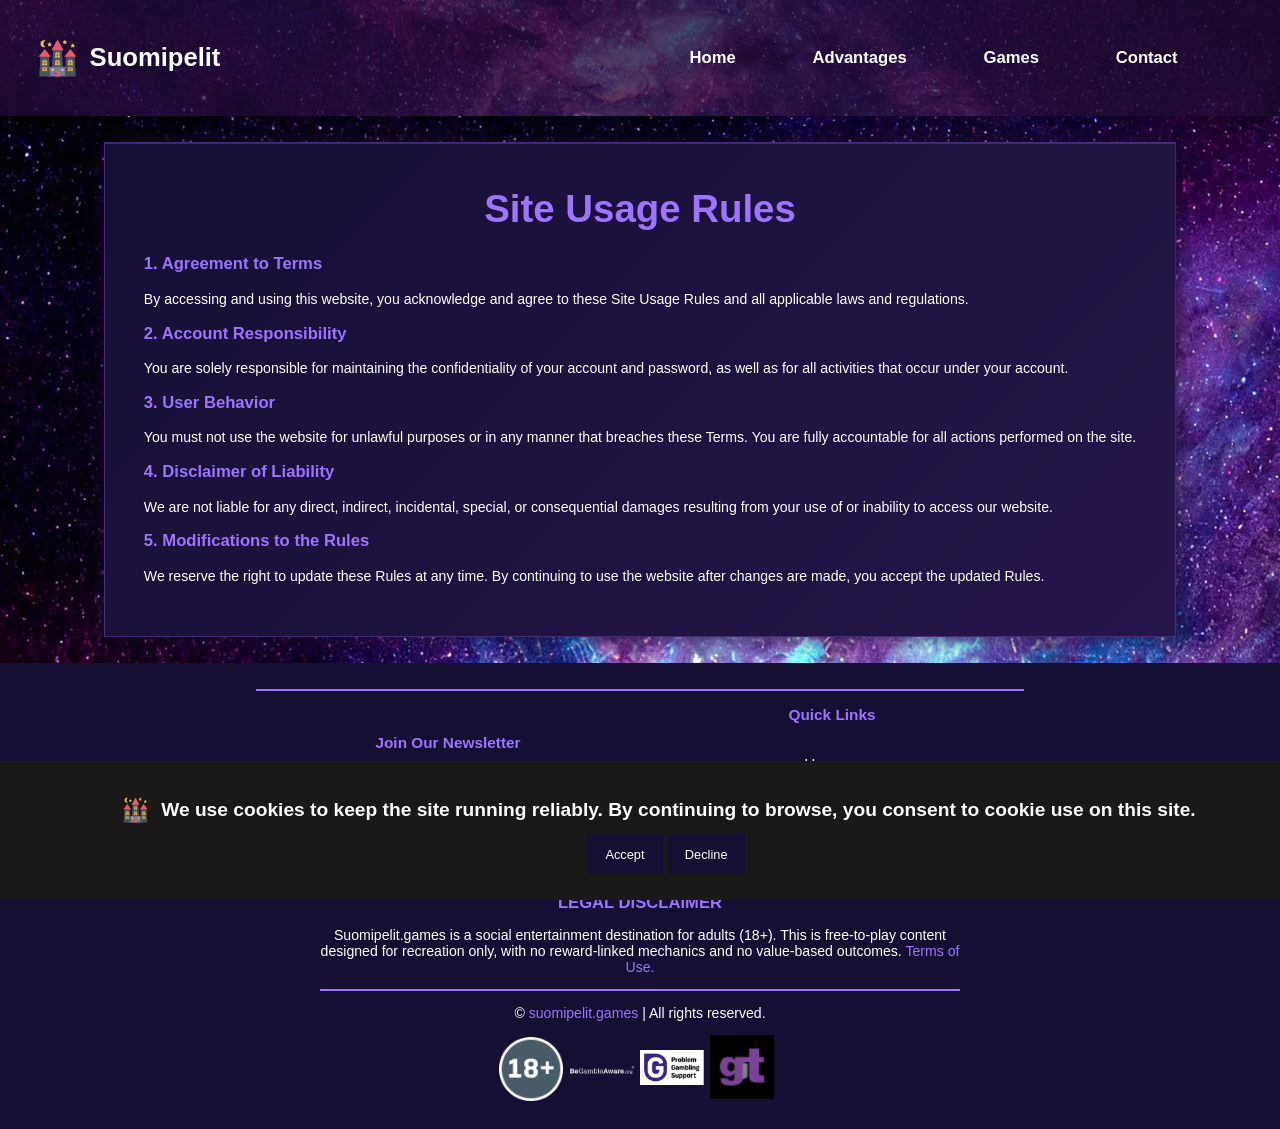
<file: terms-of-service.html>
<!DOCTYPE html>
<!-- saved from url=(0035)https://suomipelit.games/terms-of-service.html -->
<html><head><meta http-equiv="Content-Type" content="text/html; charset=UTF-8">
    
    <meta name="viewport" content="width=device-width, initial-scale=1.0">
    <link rel="stylesheet" type="text/css" href="./terms-of-service_files/style.css">
    <link rel="stylesheet" href="./terms-of-service_files/css2">
    <link rel="stylesheet" href="./terms-of-service_files/css2(1)">
    <link rel="stylesheet" href="./terms-of-service_files/all.min.css">
    <link rel="stylesheet" href="./terms-of-service_files/css">

    <link rel="icon" href="/asset-002.svg" type="image/x-icon">
    <title>Terms of Use</title>
    <style></style>
    <link rel="preconnect" href="https://fonts.googleapis.com/">
    <link rel="preconnect" href="https://fonts.gstatic.com/" crossorigin="">
    <link href="./terms-of-service_files/css2(2)" rel="stylesheet">
  <style data-emotion="css" data-s=""></style>    <!-- Google tag (gtag.js) -->
    <script async src="https://www.googletagmanager.com/gtag/js?id=AW-17968421637"></script>
    <script>
      window.dataLayer = window.dataLayer || [];
      function gtag(){dataLayer.push(arguments);}
      gtag('js', new Date());

      gtag('config', 'AW-17968421637');
    </script>
<!-- Google tag (gtag.js) -->
<script async src="https://www.googletagmanager.com/gtag/js?id=AW-17972730542"></script>
<script>
  window.dataLayer = window.dataLayer || [];
  function gtag(){dataLayer.push(arguments);}
  gtag('js', new Date());

  gtag('config', 'AW-17972730542');
</script>
</head>

  <body data-new-gr-c-s-check-loaded="14.1267.0" data-gr-ext-installed="">
    <header>
      <div class="logo">
        <img src="/asset-002.svg" alt="">
        <h1 class="tittle">Suomipelit</h1>
      </div>
      <div class="burger-icon" id="burger-icon">
        <div class="line"></div>
        <div class="line"></div>
        <div class="line"></div>
      </div>
      <nav class="mobile-menu" id="mobile-menu">
        <ul>
          <li><a href="https://suomipelit.games/index.html">Home</a></li>
          <li><a href="https://suomipelit.games/index.html">Advantages</a></li>
          <li><a href="https://suomipelit.games/index.html">Games</a></li>
          <li><a href="https://suomipelit.games/contact.html">Contact</a></li>
        </ul>
      </nav>
    </header>
    <script type="text/javascript">
      const burgerIcon = document.getElementById("burger-icon");
      const mobileMenu = document.getElementById("mobile-menu");

      burgerIcon.addEventListener("click", () => {
        burgerIcon.classList.toggle("open");

        if (mobileMenu.classList.contains("show")) {
          mobileMenu.classList.remove("show");
          mobileMenu.classList.add("hide");
        } else {
          mobileMenu.classList.remove("hide");
          mobileMenu.classList.add("show");
        }
      });
    </script>

    <div id="overlay"></div>

    <div id="cookie-popup" class="cookie-popup">
      <div class="coo">
        <img src="/asset-002.svg" alt="Site Icon">
        <p>
          We use cookies to keep the site running reliably. By continuing to browse, you consent to cookie use on this site.
        </p>
      </div>
      <button id="accept-cookies" class="close-button">Accept</button>
      <button id="decline-cookies" class="close-button">Decline</button>
    </div>

    <script src="./terms-of-service_files/cookie.js.download" defer=""></script>

    <section class="contact">
      <div class="tit">
        <!-- Title can be added here -->
      </div>
      <div class="formilar">
        <div class="rew">
          <!-- Additional content can go here -->
        </div>
        <h5>Site Usage Rules</h5>
        <div class="pols">
          <h3>1. Agreement to Terms</h3>
          <p>
            By accessing and using this website, you acknowledge and agree to
            these Site Usage Rules and all applicable laws and regulations.
          </p>

          <h3>2. Account Responsibility</h3>
          <p>
            You are solely responsible for maintaining the confidentiality of
            your account and password, as well as for all activities that occur
            under your account.
          </p>

          <h3>3. User Behavior</h3>
          <p>
            You must not use the website for unlawful purposes or in any manner
            that breaches these Terms. You are fully accountable for all actions
            performed on the site.
          </p>

          <h3>4. Disclaimer of Liability</h3>
          <p>
            We are not liable for any direct, indirect, incidental, special, or
            consequential damages resulting from your use of or inability to
            access our website.
          </p>

          <h3>5. Modifications to the Rules</h3>
          <p>
            We reserve the right to update these Rules at any time. By
            continuing to use the website after changes are made, you accept the
            updated Rules.
          </p>
        </div>
      </div>
    </section>

    <footer class="footer">
      <div class="footer-content">
        <div class="footer-section addd" data-np-autofill-form-type="subscribe" data-np-checked="1" data-np-watching="1">
          <h3>Join Our Newsletter</h3>
          <p>
            Stay informed about the latest promotions and news by subscribing to
            our newsletter.
          </p>
          <form onsubmit="showSuccessModal(event)" class="email-subscription">
            <input type="email" name="email" placeholder="Your email address" data-np-intersection-state="visible" data-np-autofill-field-type="email" data-np-uid="5db19232-6a0c-4ac7-a71a-af56016662a6">
            <div data-lastpass-icon-root="" style="position: relative !important; height: 0px !important; width: 0px !important; display: initial !important; float: left !important;"><template shadowrootmode="closed"><svg width="24" height="24" viewBox="0 0 24 24" fill="none" xmlns="http://www.w3.org/2000/svg" data-lastpass-icon="true" data-testid="infield-icon" style="position: absolute; cursor: pointer; height: 22px; max-height: 22px; width: 22px; max-width: 22px; top: 13.1094px; left: 321.099px; z-index: auto; color: rgb(186, 192, 202);"><rect x="0.680176" y="0.763062" width="22.6392" height="22.4737" rx="4" fill="currentColor"></rect><path fill-rule="evenodd" clip-rule="evenodd" d="M19.7935 7.9516C19.7935 7.64414 20.0427 7.3949 20.3502 7.3949C20.6576 7.3949 20.9069 7.64414 20.9069 7.9516V16.0487C20.9069 16.3562 20.6576 16.6054 20.3502 16.6054C20.0427 16.6054 19.7935 16.3562 19.7935 16.0487V7.9516Z" fill="white"></path><path fill-rule="evenodd" clip-rule="evenodd" d="M4.76288 13.6577C5.68525 13.6577 6.43298 12.9154 6.43298 11.9998C6.43298 11.0842 5.68525 10.3419 4.76288 10.3419C3.8405 10.3419 3.09277 11.0842 3.09277 11.9998C3.09277 12.9154 3.8405 13.6577 4.76288 13.6577Z" fill="white"></path><path fill-rule="evenodd" clip-rule="evenodd" d="M10.3298 13.6577C11.2521 13.6577 11.9999 12.9154 11.9999 11.9998C11.9999 11.0842 11.2521 10.3419 10.3298 10.3419C9.4074 10.3419 8.65967 11.0842 8.65967 11.9998C8.65967 12.9154 9.4074 13.6577 10.3298 13.6577Z" fill="white"></path><path fill-rule="evenodd" clip-rule="evenodd" d="M15.8964 13.6577C16.8188 13.6577 17.5665 12.9154 17.5665 11.9998C17.5665 11.0842 16.8188 10.3419 15.8964 10.3419C14.974 10.3419 14.2263 11.0842 14.2263 11.9998C14.2263 12.9154 14.974 13.6577 15.8964 13.6577Z" fill="white"></path></svg></template></div><button type="submit">Subscribe</button>
          <nordpass-icon data-np-uid="5db19232-6a0c-4ac7-a71a-af56016662a6" tabindex="-1" style="all: initial !important;"><template shadowrootmode="closed"><link rel="stylesheet" href="chrome-extension://eiaeiblijfjekdanodkjadfinkhbfgcd/css/content.css" type="text/css"><icon-container style="position: initial; --ref-border-radius-xxs: 6px; --ref-border-radius-xs: 8px; --ref-border-radius-sm: 10px; --ref-border-radius-md: 12px; --ref-border-radius-lg: 16px; --ref-border-radius-xl: 20px; --ref-border-radius-xxl: 24px; --ref-border-radius-full: 9999px; --ref-color-grey-0: #FFFFFF; --ref-color-grey-5: #F7F7F8; --ref-color-grey-10: #F2F2F3; --ref-color-grey-15: #EAEAEC; --ref-color-grey-20: #E0E0E1; --ref-color-grey-30: #CBCBCD; --ref-color-grey-40: #B6B6B9; --ref-color-grey-50: #A1A1A5; --ref-color-grey-60: #8A8A8E; --ref-color-grey-65: #727279; --ref-color-grey-70: #59595F; --ref-color-grey-75: #4A4A4F; --ref-color-grey-80: #39393C; --ref-color-grey-85: #2D2D2F; --ref-color-grey-90: #252527; --ref-color-grey-92: #1B1B1D; --ref-color-grey-95: #111112; --ref-color-grey-100: #000000; --ref-color-teal-2: #E6FAFA; --ref-color-teal-5: #D7F5F5; --ref-color-teal-10: #EEFFFB; --ref-color-teal-15: #ACE5E5; --ref-color-teal-20: #C6FFF3; --ref-color-teal-30: #8EFFEA; --ref-color-teal-40: #4DFBDE; --ref-color-teal-50: #19E8CC; --ref-color-teal-60: #00CFB6; --ref-color-teal-70: #00AD99; --ref-color-teal-80: #028378; --ref-color-teal-85: #085C5B; --ref-color-teal-90: #086760; --ref-color-teal-95: #0D3D3C; --ref-color-teal-100: #0C554F; --ref-color-green-2: #ECF8F3; --ref-color-green-5: #DDF2E9; --ref-color-green-10: #BFEED4; --ref-color-green-15: #90E4B2; --ref-color-green-20: #4FD88B; --ref-color-green-30: #19C879; --ref-color-green-40: #00BD6B; --ref-color-green-50: #00AB61; --ref-color-green-60: #019856; --ref-color-green-70: #00844B; --ref-color-green-80: #036D3F; --ref-color-green-85: #035E37; --ref-color-green-90: #024B2C; --ref-color-green-95: #073D25; --ref-color-green-100: #0D3322; --ref-color-purpleblue: #5062F6; --ref-color-purple-2: #F6F5FF; --ref-color-purple-5: #ECEBFF; --ref-color-purple-10: #DEDBFF; --ref-color-purple-15: #CBC7FF; --ref-color-purple-20: #B4ADFF; --ref-color-purple-30: #988fff; --ref-color-purple-40: #8475F4; --ref-color-purple-50: #705FF4; --ref-color-purple-60: #6552F4; --ref-color-purple-70: #5B3CE5; --ref-color-purple-80: #4C33C7; --ref-color-purple-85: #422DAE; --ref-color-purple-90: #382791; --ref-color-purple-95: #2E2173; --ref-color-purple-100: #2A205C; --ref-color-pink-2: #FEF0F7; --ref-color-pink-5: #FEE2F0; --ref-color-pink-10: #FECEE6; --ref-color-pink-15: #FFB5DA; --ref-color-pink-20: #FC97C9; --ref-color-pink-30: #FA70B5; --ref-color-pink-40: #F452A3; --ref-color-pink-50: #F03391; --ref-color-pink-60: #E3167D; --ref-color-pink-70: #CC1571; --ref-color-pink-80: #B01161; --ref-color-pink-85: #9B0D54; --ref-color-pink-90: #7A1648; --ref-color-pink-95: #63163D; --ref-color-pink-100: #4D1C35; --ref-color-magenta-2: #FCF2FD; --ref-color-magenta-5: #F9E4FB; --ref-color-magenta-10: #F6CFF9; --ref-color-magenta-15: #EAB6F0; --ref-color-magenta-20: #E19AE9; --ref-color-magenta-30: #D778E2; --ref-color-magenta-40: #CF5FDD; --ref-color-magenta-50: #C742D8; --ref-color-magenta-60: #B92ACB; --ref-color-magenta-70: #A323B3; --ref-color-magenta-80: #8D1C9C; --ref-color-magenta-85: #7D178A; --ref-color-magenta-90: #681273; --ref-color-magenta-95: #54175C; --ref-color-magenta-100: #431B47; --ref-color-red-2: #FFF0F0; --ref-color-red-5: #FFE5E5; --ref-color-red-10: #FFD1D1; --ref-color-red-15: #FDB5B5; --ref-color-red-20: #FD9B9B; --ref-color-red-30: #FF7A7A; --ref-color-red-40: #FD5D5D; --ref-color-red-50: #FB4646; --ref-color-red-60: #EF3434; --ref-color-red-70: #DB1F1F; --ref-color-red-80: #C01B1B; --ref-color-red-85: #A01C1C; --ref-color-red-90: #831B1B; --ref-color-red-95: #691C1C; --ref-color-red-100: #541C1C; --ref-color-orange-2: #FFF2ED; --ref-color-orange-5: #FFE9E0; --ref-color-orange-10: #FFD8C7; --ref-color-orange-15: #FFC2A8; --ref-color-orange-20: #FFAF8C; --ref-color-orange-30: #FF9966; --ref-color-orange-40: #FF8142; --ref-color-orange-50: #FD6E26; --ref-color-orange-60: #F9660B; --ref-color-orange-70: #E55800; --ref-color-orange-80: #C24A00; --ref-color-orange-85: #A33F00; --ref-color-orange-90: #823303; --ref-color-orange-95: #682D08; --ref-color-orange-100: #502307; --ref-color-yellow-2: #FFF8EB; --ref-color-yellow-5: #FFF0D6; --ref-color-yellow-10: #FFE4B3; --ref-color-yellow-15: #FFD994; --ref-color-yellow-20: #FFCF76; --ref-color-yellow-30: #FFBF52; --ref-color-yellow-40: #FFB029; --ref-color-yellow-50: #F79D02; --ref-color-yellow-60: #EB8D00; --ref-color-yellow-70: #D67900; --ref-color-yellow-80: #BD6800; --ref-color-yellow-85: #A35A00; --ref-color-yellow-90: #804600; --ref-color-yellow-95: #613500; --ref-color-yellow-100: #472800; --ref-color-blue-2: #EBF5FF; --ref-color-blue-5: #DBEFFF; --ref-color-blue-10: #C2E2FF; --ref-color-blue-15: #9FD2FC; --ref-color-blue-20: #75BFFF; --ref-color-blue-30: #47A9FF; --ref-color-blue-40: #1791FC; --ref-color-blue-50: #007EED; --ref-color-blue-60: #0470DC; --ref-color-blue-70: #0361BF; --ref-color-blue-80: #0654A2; --ref-color-blue-85: #05498F; --ref-color-blue-90: #043B76; --ref-color-blue-95: #063560; --ref-color-blue-100: #0A2B4D; --ref-color-beige-10: #FAF9F8; --ref-color-beige-20: #F7F6F4; --ref-color-beige-30: #F5F4F1; --ref-color-beige-40: #EFEDE8; --ref-color-beige-50: #EAE6DF; --ref-color-beige-60: #DEDAD3; --ref-color-beige-70: #CCC8C2; --ref-color-beige-80: #B0ADA8; --ref-color-beige-90: #82807E; --ref-color-beige-100: #5A5452; --ref-color-forest-green-10: #EDF2F0; --ref-color-forest-green-20: #CCD9D5; --ref-color-forest-green-30: #A6BDB5; --ref-color-forest-green-40: #80A195; --ref-color-forest-green-50: #678E80; --ref-color-forest-green-60: #4D7B6B; --ref-color-forest-green-70: #346955; --ref-color-forest-green-80: #1A5640; --ref-color-forest-green-90: #01432B; --ref-color-forest-green-100: #013220; --ref-color-lime-10: #FCFEE7; --ref-color-lime-20: #F7FCCB; --ref-color-lime-30: #EEF99D; --ref-color-lime-40: #D6EF49; --ref-color-lime-50: #CBE635; --ref-color-lime-60: #ADCC16; --ref-color-lime-70: #87A30D; --ref-color-lime-80: #667C0F; --ref-color-lime-90: #516212; --ref-color-lime-100: #445314; --ref-color-grey-0-6: rgba(255, 255, 255, 0.06); --ref-color-grey-0-8: rgba(255, 255, 255, 0.06); --ref-color-grey-0-10: rgba(255, 255, 255, 0.1); --ref-color-grey-0-12: rgba(255, 255, 255, 0.12); --ref-color-grey-0-14: rgba(255, 255, 255, 0.14); --ref-color-grey-0-15: rgba(255, 255, 255, 0.15); --ref-color-grey-0-16: rgba(255, 255, 255, 0.16); --ref-color-grey-0-18: rgba(255, 255, 255, 0.18); --ref-color-grey-0-20: rgba(255, 255, 255, 0.2); --ref-color-grey-0-22: rgba(255, 255, 255, 0.22); --ref-color-grey-0-25: rgba(255, 255, 255, 0.25); --ref-color-grey-0-85: rgba(255, 255, 255, 0.85); --ref-color-grey-5-15: rgba(247, 247, 248, 0.15); --ref-color-grey-5-20: rgba(247, 247, 248, 0.2); --ref-color-grey-85-6: rgba(45, 45, 47, 0.06); --ref-color-grey-95-3: rgba(17, 17, 18, 0.03); --ref-color-grey-95-5: rgba(17, 17, 18, 0.05); --ref-color-grey-95-4: rgba(17, 17, 18, 0.04); --ref-color-grey-95-7: rgba(17, 17, 18, 0.07); --ref-color-grey-95-8: rgba(17, 17, 18, 0.08); --ref-color-grey-95-10: rgba(17, 17, 18, 0.1); --ref-color-grey-95-12: rgba(17, 17, 18, 0.12); --ref-color-grey-95-15: rgba(17, 17, 18, 0.15); --ref-color-red-40-40: rgba(253, 93, 93, 0.4); --ref-color-red-40-50: rgba(253, 93, 93, 0.5); --ref-color-red-40-70: rgba(253, 93, 93, 0.7); --ref-color-red-70-16: rgba(219, 31, 31, 0.16); --ref-color-red-70-30: rgba(219, 31, 31, 0.3); --ref-color-red-70-60: rgba(219, 31, 31, 0.6); --ref-color-red-70-70: rgba(219, 31, 31, 0.7); --ref-font-family-base: Inter; --ref-font-family-mono: Roboto Mono; --ref-font-size-xxxl: 32px; --ref-font-size-xxl: 24px; --ref-font-size-xl: 20px; --ref-font-size-lg: 18px; --ref-font-size-base: 16px; --ref-font-size-sm: 14px; --ref-font-size-xs: 12px; --ref-font-size-xxs: 11px; --ref-font-size-xxxl-rem: 2rem; --ref-font-size-xxl-rem: 1.5rem; --ref-font-size-xl-rem: 1.25rem; --ref-font-size-lg-rem: 1.125rem; --ref-font-size-base-rem: 1rem; --ref-font-size-sm-rem: 0.875rem; --ref-font-size-xs-rem: 0.75rem; --ref-font-size-xxs-rem: 0.6875rem; --ref-font-weight-regular: 400; --ref-font-weight-medium: 500; --ref-font-weight-semibold: 600; --ref-font-weight-bold: 700; --ref-font-letter-spacing-base: 0; --ref-font-letter-spacing-tight: -0.3px; --ref-font-line-height-none: 1; --ref-font-line-height-xs: 1.3; --ref-font-line-height-sm: 1.4; --ref-font-line-height-md: 1.5; --ref-font-line-height-lg: 1.6; --ref-size-1x: 4px; --ref-size-2x: 8px; --ref-size-3x: 12px; --ref-size-4x: 16px; --ref-size-5x: 20px; --ref-size-6x: 24px; --ref-size-7x: 28px; --ref-size-8x: 32px; --ref-size-9x: 36px; --ref-size-10x: 40px; --ref-size-11x: 44px; --ref-size-12x: 48px; --ref-size-13x: 52px; --ref-size-14x: 56px; --ref-size-15x: 60px; --ref-size-16x: 64px; --ref-size-17x: 68px; --ref-size-18x: 72px; --ref-size-19x: 76px; --ref-size-20x: 80px; --ref-size-1x-rem: 0.25rem; --ref-size-2x-rem: 0.5rem; --ref-size-3x-rem: 0.75rem; --ref-size-4x-rem: 1rem; --ref-size-5x-rem: 1.25rem; --ref-size-6x-rem: 1.5rem; --ref-size-7x-rem: 1.75rem; --ref-size-8x-rem: 2rem; --ref-size-9x-rem: 2.25rem; --ref-size-10x-rem: 2.5rem; --ref-size-11x-rem: 2.75rem; --ref-size-12x-rem: 3rem; --ref-size-13x-rem: 3.25rem; --ref-size-14x-rem: 3.5rem; --ref-size-15x-rem: 3.75rem; --ref-size-16x-rem: 4rem; --ref-size-17x-rem: 4.25rem; --ref-size-18x-rem: 4.5rem; --ref-size-19x-rem: 4.75rem; --ref-size-20x-rem: 5rem; --sys-text-body-base: 500 14px/1.5 Inter; --sys-text-body-bold: 700 14px/1.5 Inter; --sys-text-body-semibold: 600 14px/1.4 Inter; --sys-text-heading-h1: 600 24px/1.3 Inter; --sys-text-heading-h2: 600 20px/1.3 Inter; --sys-text-heading-h3: 600 18px/1.4 Inter; --sys-text-heading-h4: 600 16px/1.4 Inter; --sys-text-heading-h4-medium: 500 18px/1.4 Inter; --sys-text-heading-h5: 500 14px/1.5 Inter; --sys-text-label-base: 500 14px/1.5 Inter; --sys-text-label-lg: 500 18px/1.4 Inter; --sys-text-label-small: 500 12px/1.6 Inter; --sys-text-secret-lg: 700 18px/1.4 Roboto Mono; --sys-text-secret-sm: 500 14px/1.5 Roboto Mono; --sys-text-secret-xxl: 700 24px/1.3 Roboto Mono; --sys-text-small: 500 12px/1.6 Inter; --sys-text-small-semibold: 600 12px/1.3 Inter; --sys-text-micro: 600 11px/1.3 Inter; --sys-text-title: 500 16px/1.5 Inter; --sys-text-title-semibold: 600 16px/1.5 Inter; --sys-color-bg-case: #000000; --sys-color-border-case: rgba(255, 255, 255, 0.16); --sys-color-bg-primary: #111112; --sys-color-bg-secondary: #1B1B1D; --sys-color-bg-tertiary: #252527; --sys-color-bg-quaternary: #2D2D2F; --sys-color-on-bg-case-primary: #FFFFFF; --sys-color-on-bg-case-secondary: #A1A1A5; --sys-color-on-bg-case-disabled: #4A4A4F; --sys-color-on-bg-primary: #FFFFFF; --sys-color-on-bg-secondary: #A1A1A5; --sys-color-on-bg-tertiary: #8A8A8E; --sys-color-on-bg-inverse-primary: #1B1B1D; --sys-color-on-bg-disabled: #59595F; --sys-color-on-bg-placeholder: #727279; --sys-color-container-hover: rgba(255, 255, 255, 0.06); --sys-color-container-focus: rgba(255, 255, 255, 0.06); --sys-color-container-active: rgba(255, 255, 255, 0.1); --sys-color-container-disabled: rgba(255, 255, 255, 0.06); --sys-color-accent-default: #F7F7F8; --sys-color-accent-hover: #EAEAEC; --sys-color-accent-focus: #EAEAEC; --sys-color-accent-active: #E0E0E1; --sys-color-accent-tint-hover: rgba(247, 247, 248, 0.15); --sys-color-accent-tint-focus: rgba(247, 247, 248, 0.15); --sys-color-accent-tint-active: rgba(247, 247, 248, 0.2); --sys-color-on-accent-default: #000000; --sys-color-on-accent-tint: #FFFFFF; --sys-color-status-danger: #FD5D5D; --sys-color-status-warning: #FF8142; --sys-color-status-success: #00BD6B; --sys-color-status-info: #1791FC; --sys-color-status-new: #00CFB6; --sys-color-status-danger-tint: rgba(253, 93, 93, 0.25); --sys-color-status-danger-tint-subtle: rgba(253, 93, 93, 0.1); --sys-color-status-danger-tint-hover: rgba(253, 93, 93, 0.15); --sys-color-status-danger-tint-focus: rgba(253, 93, 93, 0.22); --sys-color-status-danger-tint-active: rgba(253, 93, 93, 0.3); --sys-color-status-danger-tint-hover-strong: rgba(253, 93, 93, 0.85); --sys-color-status-danger-tint-focus-strong: rgba(253, 93, 93, 0.85); --sys-color-status-danger-tint-active-strong: rgba(253, 93, 93, 0.7); --sys-color-status-warning-tint: rgba(249, 102, 11, 0.25); --sys-color-status-warning-tint-subtle: rgba(249, 102, 11, 0.05); --sys-color-status-warning-tint-hover: rgba(249, 102, 11, 0.15); --sys-color-status-success-tint: rgba(1, 152, 86, 0.25); --sys-color-status-info-tint: rgba(4, 112, 220, 0.25); --sys-color-status-new-tint: rgba(0, 207, 182, 0.25); --sys-color-status-border-danger-tint-strong: rgba(253, 93, 93, 0.85); --sys-color-on-status-primary: #1B1B1D; --sys-color-on-status-tint: #FFFFFF; --sys-color-divider-subtle: rgba(255, 255, 255, 0.12); --sys-color-divider-strong: rgba(255, 255, 255, 0.2); --sys-color-border-subtle: rgba(255, 255, 255, 0.08); --sys-color-border-strong: rgba(255, 255, 255, 0.15); --sys-color-border-gradient-start: rgba(255, 255, 255, 0.1); --sys-color-border-gradient-end: rgba(255, 255, 255, 0.06); --sys-color-input-border-primary: #FFFFFF; --sys-color-input-border-secondary: rgba(255, 255, 255, 0.06); --sys-color-input-border-disabled: rgba(255, 255, 255, 0.1); --sys-color-input-border-destructive: rgba(255, 255, 255, 0.06); --sys-color-input-outline-focus-primary: rgba(255, 255, 255, 0.5); --sys-color-input-outline-focus-secondary: rgba(255, 255, 255, 0.35); --sys-color-input-outline-error: rgba(253, 93, 93, 0.25); --sys-color-input-outline-error-hover: rgba(253, 93, 93, 0.5); --sys-color-input-outline-error-focus: #EF3434; --sys-color-input-shadow-inner-secondary: rgba(255, 255, 255, 0.1); --sys-color-shadow-soft: rgba(0, 0, 0, 0.6); --sys-color-shadow-mid: rgba(0, 0, 0, 0.7); --sys-color-shadow-strong: rgba(0, 0, 0, 0.8); --sys-color-brand-teal: #00CFB6; --sys-color-brand-lime: #D6EF49; --sys-color-brand-forest-green: #01432B; --sys-color-brand-beige: #F5F4F1; --sys-color-input-border-error: rgba(253, 93, 93, 0.4); --sys-color-input-border-error-hover: rgba(253, 93, 93, 0.5); --sys-color-input-border-error-focus: rgba(253, 93, 93, 0.7); --sys-color-container-see-through: rgba(255, 255, 255, 0.1); --sys-color-on-brand-light: #111112; --sys-color-on-brand-dark: #FFFFFF; --sys-color-container-on-case-default: rgba(255, 255, 255, 0.15); --sys-color-container-on-case-hover: rgba(255, 255, 255, 0.2); --sys-color-container-on-case-focus: rgba(255, 255, 255, 0.2); --sys-color-container-on-case-active: rgba(255, 255, 255, 0.25); --sys-color-container-on-case-disabled: rgba(255, 255, 255, 0.12); --sys-color-container-on-case-light-hover: rgba(255, 255, 255, 0.15); --sys-color-container-on-case-light-focus: rgba(255, 255, 255, 0.15); --sys-color-container-on-case-light-active: rgba(255, 255, 255, 0.2); --sys-color-input-border-secondary-on-case: rgba(255, 255, 255, 0.08); --ref-elevation-level-1: 0 2px 2px -2px; --ref-elevation-level-5: 0 8px 12px -8px; --ref-elevation-level-8: 0 16px 16px -8px; --ref-elevation-level-10: 0 28px 24px -12px; --comp-auth-layout-fingerprint-box-bg-color: #191A1C; --comp-auth-layout-header-logo-color: #FFFFFF; --comp-btn-height-xs: 24px; --comp-btn-width-xs: 24px; --comp-btn-height-sm: 32px; --comp-btn-width-sm: 32px; --comp-btn-border-radius-xs: 6px; --comp-btn-border-radius-sm: 8px; --comp-btn-text-sm: 500 12px/1.6 Inter; --comp-btn-text-md: 500 14px/1.5 Inter; --comp-btn-border-radius-md: 10px; --comp-btn-padding-left-md: 16px; --comp-btn-padding-right-md: 16px; --comp-btn-padding-left-sm: 12px; --comp-btn-padding-right-sm: 12px; --comp-btn-height-md: 36px; --comp-btn-text-lg: 500 14px/1.5 Inter; --comp-btn-border-radius-lg: 12px; --comp-btn-padding-left-lg: 24px; --comp-btn-padding-right-lg: 24px; --comp-btn-height-lg: 48px; --comp-btn-text-xl: 500 14px/1.5 Inter; --comp-btn-text-secondary-xl: 500 12px/1.6 Inter; --comp-btn-border-radius-xl: 12px; --comp-btn-padding-left-xl: 16px; --comp-btn-padding-right-xl: 16px; --comp-btn-height-xl: 60px; --comp-btn-color-bg-contained-primary: #F7F7F8; --comp-btn-color-bg-contained-primary-hover: #EAEAEC; --comp-btn-color-bg-contained-primary-focus: #EAEAEC; --comp-btn-color-bg-contained-primary-active: #E0E0E1; --comp-btn-color-bg-contained-primary-disabled: rgba(255, 255, 255, 0.06); --comp-btn-content-color-contained-primary: #000000; --comp-btn-content-color-contained-primary-disabled: #59595F; --comp-btn-color-bg-contained-secondary-hover: rgba(247, 247, 248, 0.15); --comp-btn-color-bg-contained-secondary-focus: rgba(247, 247, 248, 0.15); --comp-btn-color-bg-contained-secondary-active: rgba(247, 247, 248, 0.2); --comp-btn-color-bg-contained-secondary-disabled: rgba(255, 255, 255, 0.06); --comp-btn-content-color-contained-secondary: #FFFFFF; --comp-btn-color-border-contained-secondary: rgba(255, 255, 255, 0.06); --comp-btn-color-border-contained-secondary-disabled: rgba(255, 255, 255, 0.1); --comp-btn-color-border-contained-primary: #FFFFFF; --comp-btn-color-border-contained-primary-disabled: rgba(255, 255, 255, 0.1); --comp-btn-content-color-contained-secondary-disabled: #59595F; --comp-btn-color-bg-contained-destructive-hover: rgba(247, 247, 248, 0.15); --comp-btn-color-bg-contained-destructive-focus: rgba(247, 247, 248, 0.15); --comp-btn-color-bg-contained-destructive-active: rgba(247, 247, 248, 0.2); --comp-btn-color-border-contained-destructive: rgba(255, 255, 255, 0.06); --comp-btn-color-border-contained-destructive-disabled: rgba(255, 255, 255, 0.1); --comp-btn-content-color-contained-destructive: #FD5D5D; --comp-btn-content-color-contained-destructive-disabled: #59595F; --comp-btn-shadow-fab: 0 8px 12px -8px rgba(0, 0, 0, 0.6); --comp-btn-content-color-plain-destructive: #FD5D5D; --comp-btn-content-color-plain-disabled: #59595F; --comp-btn-content-color-plain: #FFFFFF; --comp-btn-color-bg-plain-hover: rgba(247, 247, 248, 0.15); --comp-btn-color-bg-plain-focus: rgba(247, 247, 248, 0.15); --comp-btn-color-bg-plain-active: rgba(247, 247, 248, 0.2); --comp-btn-color-bg-plain-destructive-hover: rgba(247, 247, 248, 0.15); --comp-btn-color-bg-plain-destructive-focus: rgba(247, 247, 248, 0.15); --comp-btn-color-bg-plain-desctructive-active: rgba(247, 247, 248, 0.2); --comp-btn-content-spacing: 4px; --comp-btn-shadow-outer: 0 2px 2px -2px rgba(0, 0, 0, 0.6); --comp-btn-group-spacing-x: 8px; --comp-btn-group-spacing-y: 12px; --comp-btn-color-bg-contained-secondary: rgba(255, 255, 255, 0.1); --comp-btn-color-bg-contained-destructive: rgba(255, 255, 255, 0.1); --comp-btn-color-bg-contained-destructive-disabled: rgba(255, 255, 255, 0.06); --comp-btn-color-outline-primary: rgba(255, 255, 255, 0.5); --comp-btn-color-outline-secondary: rgba(255, 255, 255, 0.35); --comp-btn-shadow-inner: 0 -1px 0 0 rgba(255, 255, 255, 0.1); --comp-calendar-text: 500 14px/1.5 Inter; --comp-calendar-text-bold: 700 14px/1.5 Inter; --comp-calendar-date-border-radius: 9999px; --comp-calendar-color-text: #FFFFFF; --comp-calendar-color-text-secondary: #A1A1A5; --comp-calendar-date-color-text: #FFFFFF; --comp-calendar-date-color-text-hover: #FFFFFF; --comp-calendar-date-color-text-disabled: #59595F; --comp-calendar-date-color-text-selected: #000000; --comp-calendar-date-color-bg-selected: #F7F7F8; --comp-calendar-date-color-border-selected: #F7F7F8; --comp-calendar-date-color-bg-current: #4A4A4F; --comp-calendar-date-color-border-current: #4A4A4F; --comp-calendar-date-color-border-hover: #F7F7F8; --comp-calendar-date-color-bg-range: #086760; --comp-loader-animation-duration: 2.4s; --comp-loader-color-stroke-neutral: #FFFFFF; --comp-loader-color-stroke-brand: #F7F7F8; --comp-snackbar-height: 44px; --comp-snackbar-border-radius: 12px; --comp-snackbar-padding-x: 16px; --comp-snackbar-content-spacing: 8px; --comp-snackbar-color-text: #FFFFFF; --comp-snackbar-text: 500 14px/1.5 Inter; --comp-snackbar-icon-color-neutral: #FFFFFF; --comp-snackbar-shadow: 0 8px 12px -8px rgba(0, 0, 0, 0.7); --comp-snackbar-color-bg: #2D2D2F; --comp-snackbar-divider-color: rgba(255, 255, 255, 0.14); --comp-snackbar-icon-color-success: #00BD6B; --comp-snackbar-icon-color-danger: #FD5D5D; --comp-toggle-width: 40px; --comp-toggle-height: 24px; --comp-toggle-border-radius: 9999px; --comp-toggle-padding: 2px; --comp-toggle-knob-size: 20px; --comp-toggle-color-bg-off: #727279; --comp-toggle-content-color: #1B1B1D; --comp-toggle-icon-color: #FFFFFF; --comp-toggle-color-bg-on: #F7F7F8; --comp-tooltip-color-bg: #000000; --comp-tooltip-font-size: 12px; --comp-tooltip-font-weight: 500; --comp-tooltip-line-height: 1.3; --comp-tooltip-color-text: #FFFFFF; --comp-tooltip-border-radius: 10px; --comp-tooltip-padding-horizontal-sm: 12px; --comp-tooltip-padding-vertical-sm: 8px; --comp-tooltip-padding-horizontal-md: 8px; --comp-tooltip-padding-vertical-md: 8px; --comp-tooltip-min-width: 56px; --comp-tooltip-max-width: 300px; --comp-tooltip-arrow-size: 6px; --comp-tooltip-border-color: rgba(255, 255, 255, 0.16); --comp-tooltip-arrow-left-arrow: 12.5px; --comp-tooltip-arrow-side-placement: 4px; --comp-error-block-color-danger: #FD5D5D; --comp-error-block-color-warning: #FF8142; --comp-error-block-color-info: #A1A1A5; --comp-error-block-text: 500 12px/1.6 Inter; --comp-tab-height: 32px; --comp-tab-height-lg: 52px; --comp-tab-border-radius: 8px; --comp-tab-bar-border-radius: 10px; --comp-tab-bar-spacing: 0px; --comp-tab-bar-spacing-lg: 0px; --comp-tab-bar-padding-x: 12px; --comp-tab-bar-padding-x-lg: 20px; --comp-tab-bar-padding-outer: 2px; --comp-tab-bar-divider-color: rgba(255, 255, 255, 0.12); --comp-tab-bar-color-border: rgba(255, 255, 255, 0.08); --comp-tab-color-text: #A1A1A5; --comp-tab-color-text-active: #FFFFFF; --comp-tab-color-text-secondary: #A1A1A5; --comp-tab-color-bg-hover: rgba(255, 255, 255, 0.06); --comp-tab-height-old: 36px; --comp-tab-height-lg-old: 64px; --comp-tab-bar-spacing-old: 20px; --comp-tab-bar-spacing-lg-old: 32px; --color-border-active-old: #F7F7F8; --comp-tab-color-bg: rgba(255, 255, 255, 0.1); --comp-tab-color-bg-active: #59595F; --comp-tab-color-border-hover-old: rgba(255, 255, 255, 0.2); --comp-link-text: 500 14px/1.5 Inter; --comp-link-content-spacing: 4px; --comp-link-content-color: #F7F7F8; --comp-link-content-color-hover: #EAEAEC; --comp-link-content-color-disabled: #59595F; --comp-chip-height-sm: 28px; --comp-chip-height-md: 32px; --comp-chip-border-radius: 9999px; --comp-chip-text-sm: 500 12px/1.6 Inter; --comp-chip-text-md: 500 14px/1.5 Inter; --comp-chip-color-bg-default: #111112; --comp-chip-color-bg-hover: rgba(255, 255, 255, 0.06); --comp-chip-color-bg-error: rgba(253, 93, 93, 0.1); --comp-chip-color-bg-warning: rgba(249, 102, 11, 0.05); --comp-chip-color-bg-warning-hover: rgba(249, 102, 11, 0.15); --comp-chip-color-bg-error-hover: rgba(253, 93, 93, 0.15); --comp-chip-color-border-error: rgba(253, 93, 93, 0.25); --comp-chip-color-border-warning: rgba(249, 102, 11, 0.25); --comp-chip-icon-color: #FFFFFF; --comp-chip-icon-color-error: #FD5D5D; --comp-chip-icon-color-warning: #FF8142; --comp-chip-icon-color-info: #FFFFFF; --comp-chip-color-text: #FFFFFF; --comp-chip-color-text-error: #FD5D5D; --comp-chip-color-text-warning: #FF8142; --comp-chip-color-text-info: #FFFFFF; --comp-chip-color-bg-info: #2D2D2F; --comp-chip-color-border-default: #4A4A4F; --comp-chip-color-border-info: #8A8A8E; --comp-dropdown-width-min: 180px; --comp-dropdown-border-radius: 16px; --comp-dropdown-border-radius-b2b-mobile: 10px; --comp-dropdown-item-border-radius: 10px; --comp-dropdown-section-spacing: 8px; --comp-dropdown-item-text-spacing-y: 2px; --comp-dropdown-item-color-border: rgba(255, 255, 255, 0.08); --comp-dropdown-color-border: rgba(255, 255, 255, 0.08); --comp-dropdown-color-bg: #2D2D2F; --comp-dropdown-divider-color: rgba(255, 255, 255, 0.12); --comp-dropdown-item-padding-y-default: 8px; --comp-dropdown-item-padding-x-default: 16px; --comp-dropdown-item-padding-x-menu: 12px; --comp-dropdown-item-padding-x-autofill-sm: 8px; --comp-dropdown-item-padding-x-autofill-md: 12px; --comp-dropdown-item-padding-y-autofill: 4px; --comp-dropdown-item-padding-x-b2b-mobile: 16px; --comp-dropdown-item-padding-y-b2b-mobile: 16px; --comp-dropdown-padding-default: 8px; --comp-dropdown-padding-autofill: 12px; --comp-dropdown-item-content-spacing-x: 12px; --comp-dropdown-item-content-spacing-x-menu: 8px; --comp-dropdown-item-color-bg-hover: rgba(255, 255, 255, 0.06); --comp-dropdown-item-color-bg-focus: rgba(255, 255, 255, 0.06); --comp-dropdown-item-color-bg-active: rgba(255, 255, 255, 0.1); --comp-dropdown-color-text-primary: #FFFFFF; --comp-dropdown-color-text-secondary: #A1A1A5; --comp-dropdown-color-text-danger: #FD5D5D; --comp-dropdown-color-text-disabled: #59595F; --comp-slider-color-text: #FFFFFF; --comp-slider-knob-color: #F7F7F8; --comp-slider-bar-color: #4A4A4F; --comp-avatar-color-border: rgba(255, 255, 255, 0.15); --comp-avatar-size-xxs: 24px; --comp-avatar-size-xs: 28px; --comp-avatar-size-sm: 32px; --comp-avatar-size-md: 36px; --comp-avatar-size-lg: 40px; --comp-avatar-size-xl: 48px; --comp-avatar-size-xxl: 64px; --comp-avatar-border-radius-sm: 6px; --comp-avatar-border-radius-md: 8px; --comp-avatar-border-radius-lg: 10px; --comp-avatar-border-radius-xl: 12px; --comp-avatar-border-radius-xxl: 16px; --comp-avatar-border-radius-full: 9999px; --comp-avatar-color-text: #FFFFFF; --comp-avatar-text-xxs: 700 11px/1.3 Inter; --comp-avatar-text-xs: 700 11px Inter; --comp-avatar-text-sm: 700 12px Inter; --comp-avatar-text-md: 700 12px Inter; --comp-avatar-text-lg: 700 12px Inter; --comp-avatar-text-xl: 600 14px Inter; --comp-avatar-text-xxl: 600 18px Inter; --comp-avatar-icon-color: rgba(0, 0, 0, 0.3); --comp-avatar-color-bg-grey: #59595F; --comp-avatar-color-bg-yellow: #BD6800; --comp-avatar-color-bg-red: #C01B1B; --comp-avatar-color-bg-pink: #B01161; --comp-avatar-color-bg-magenta: #8D1C9C; --comp-avatar-color-bg-purple: #4C33C7; --comp-avatar-color-bg-blue: #0654A2; --comp-avatar-color-bg-teal: #028378; --comp-avatar-color-bg-green: #036D3F; --comp-avatar-color-bg-lime: #667C0F; --comp-avatar-color-bg-beige: #B0ADA8; --comp-pagination-text: 500 14px/1.5 Inter; --comp-pagination-size: 32px; --comp-pagination-border-radius: 9999px; --comp-pagination-spacing: 4px; --comp-pagination-color-text-active: #1B1B1D; --comp-pagination-color-bg-active: #FFFFFF; --comp-pagination-color-text: #FFFFFF; --comp-pagination-color-text-hover: #FFFFFF; --comp-pagination-color-bg-hover: rgba(255, 255, 255, 0.06); --comp-pagination-nav-color: #FFFFFF; --comp-field-border-radius: 10px; --comp-field-text: 500 14px/1.5 Inter; --comp-field-text-secret: 500 14px/1.5 Roboto Mono; --comp-field-text-label: 500 14px/1.5 Inter; --comp-field-text-label-focus: 500 12px/1.6 Inter; --comp-field-text-helper: 500 12px/1.6 Inter; --comp-field-padding-left: 12px; --comp-field-padding-right: 12px; --comp-field-height: 56px; --comp-field-height-compact: 36px; --comp-field-content-spacing: 12px; --comp-field-btn-border-radius: 10px; --comp-field-color-bg-primary: #2D2D2F; --comp-field-color-bg-hover: #2D2D2F; --comp-field-color-bg-focus: #2D2D2F; --comp-field-color-bg-error: #2D2D2F; --comp-field-color-bg-disabled: rgba(255, 255, 255, 0.06); --comp-field-color-border-default: rgba(255, 255, 255, 0.06); --comp-field-color-border-disabled: rgba(255, 255, 255, 0.1); --comp-field-color-border-focus: #FFFFFF; --comp-field-color-text-default: #FFFFFF; --comp-field-color-border-error: rgba(253, 93, 93, 0.4); --comp-field-color-border-error-hover: rgba(253, 93, 93, 0.5); --comp-field-color-border-error-focus: #EF3434; --comp-field-color-text-disabled: #59595F; --comp-field-color-text-label: #A1A1A5; --comp-field-color-text-label-error: #FD5D5D; --comp-field-color-text-helper: #A1A1A5; --comp-field-color-text-helper-error: #FD5D5D; --comp-field-color-text-helper-success: #00BD6B; --comp-field-color-text-placeholder: #727279; --comp-field-color-suffix-divider: rgba(255, 255, 255, 0.2); --comp-field-icon-color-default: #FFFFFF; --comp-field-icon-color-disabled: #59595F; --comp-field-btn-color-bg-disabled: rgba(255, 255, 255, 0.06); --comp-field-btn-icon-color-disabled: #59595F; --comp-field-color-text-clearable: #FFFFFF; --comp-field-color-text-inverted: #000000; --comp-field-color-bg-clearable: #F7F7F8; --comp-field-shadow-outer: 0 2px 2px -2px rgba(0, 0, 0, 0.6); --comp-field-color-border-hover: #727279; --comp-field-color-text-secret-numbers: #8475F4; --comp-field-color-border-outer: #39393C; --comp-field-color-border-outer-error: rgba(253, 93, 93, 0.25); --comp-select-shadow-inner: 0 1px 0 0 rgba(255, 255, 255, 0.1); --comp-select-shadow-outer: 0 2px 2px -2px rgba(0, 0, 0, 0.6); --comp-field-btn-contained-secondary: rgba(0, 0, 0, 0.08); --comp-choice-height: 20px; --comp-choice-radio-border-radius: 9999px; --comp-choice-checkbox-border-radius: 6px; --comp-choice-text: 500 14px/1.5 Inter; --comp-choice-color-bg-selected: #F7F7F8; --comp-choice-content-color: #000000; --comp-choice-content-color-disabled: #59595F; --comp-choice-color-border-selected: #FFFFFF; --comp-choice-color-bg-error: #FD5D5D; --comp-choice-color-bg-error-hover: rgba(253, 93, 93, 0.85); --comp-choice-color-bg-error-focus: rgba(253, 93, 93, 0.85); --comp-choice-color-bg-error-active: rgba(253, 93, 93, 0.7); --comp-choice-color-text: #FFFFFF; --comp-choice-color-outline: rgba(255, 255, 255, 0.5); --comp-choice-shadow-outer: 0 2px 2px -2px rgba(0, 0, 0, 0.6); --comp-choice-content-spacing: 12px; --comp-choice-group-spacing-x: 24px; --comp-choice-group-spacing-y: 8px; --comp-choice-group-title-spacing-y: 12px; --comp-choice-group-title-text: 500 16px/1.5 Inter; --comp-choice-color-border-unselected: rgba(255, 255, 255, 0.06); --comp-choice-color-border-selected-error: #FD5D5D; --comp-choice-color-border-unselected-error: rgba(253, 93, 93, 0.85); --comp-choice-color-bg-unselected: rgba(255, 255, 255, 0.1); --comp-choice-color-bg-unselected-hover: rgba(247, 247, 248, 0.15); --comp-choice-color-bg-unselected-focus: rgba(247, 247, 248, 0.15); --comp-choice-color-bg-unselected-active: rgba(247, 247, 248, 0.2); --comp-choice-color-bg-selected-hover: #EAEAEC; --comp-choice-color-bg-selected-focus: #EAEAEC; --comp-choice-color-bg-selected-active: #E0E0E1; --comp-choice-color-bg-disabled: rgba(255, 255, 255, 0.03); --comp-choice-shadow-inner: 0 -1px 0 0 rgba(255, 255, 255, 0.1); --comp-choice-color-border-disabled: rgba(255, 255, 255, 0.14); --comp-dialog-border-radius: 24px; --comp-dialog-text: 500 14px/1.5 Inter; --comp-dialog-text-title: 500 18px/1.4 Inter; --comp-dialog-text-title-block: 500 14px/1.5 Inter; --comp-dialog-text-subtitle: 500 12px/1.6 Inter; --comp-dialog-padding-x: 32px; --comp-dialog-padding-y: 32px; --comp-dialog-animation-ms: 150ms; --comp-dialog-color-bg: #111112; --comp-dialog-color-border: rgba(255, 255, 255, 0.08); --comp-dialog-color-text: #FFFFFF; --comp-dialog-color-text-title: #FFFFFF; --comp-dialog-color-text-subtitle: #A1A1A5; --comp-dialog-divider-color: rgba(255, 255, 255, 0.08); --comp-dialog-scrim-color-bg-hidden: rgba(17, 17, 18, 0); --comp-dialog-scrim-color-bg-visible: rgba(0, 0, 0, 0.8); --comp-skeleton-color: rgba(255, 255, 255, 0.08); --comp-stepper-spacing: 12px; --comp-stepper-indicator-group-spacing: 4px; --comp-stepper-indicator-width-past-and-future: 6px; --comp-stepper-indicator-height-past-and-future: 6px; --comp-stepper-indicator-width-present: 12px; --comp-stepper-indicator-height-present: 6px; --comp-stepper-color-text: #A1A1A5; --comp-stepper-indicator-color-past-and-present: #FFFFFF; --comp-stepper-indicator-color-future: #4A4A4F; --comp-badge-text: 500 12px/1.6 Inter; --comp-badge-text-color: #FFFFFF; --comp-badge-border-radius: 8px; --comp-badge-padding-vertical: 4px; --comp-badge-padding-horizontal: 8px; --comp-badge-height: 24px; --comp-badge-content-color-grey-inverse: #1B1B1D; --comp-badge-content-color-inverse: #FFFFFF; --comp-badge-content-bg-inverse: #FFFFFF; --comp-badge-color-border-grey: rgba(255, 255, 255, 0.08); --comp-badge-border-color: rgba(255, 255, 255, 0.25); --comp-badge-color-bg: #111112; --comp-badge-content-color-danger: #FD9B9B; --comp-badge-content-color-warning: #FFAF8C; --comp-badge-content-color-success: #4FD88B; --comp-badge-content-color-info: #75BFFF; --comp-badge-content-color-new: #19E8CC; --comp-badge-content-color-pink: #FC97C9; --comp-badge-content-color-purple: #B4ADFF; --comp-badge-content-color-magenta: #E19AE9; --comp-badge-content-color-grey: #E0E0E1; --comp-badge-color-bg-danger: #691C1C; --comp-badge-color-bg-warning: #682D08; --comp-badge-color-bg-success: #073D25; --comp-badge-color-bg-info: #063560; --comp-badge-color-bg-new: #0C554F; --comp-badge-color-bg-pink: #63163D; --comp-badge-color-bg-magenta: #54175C; --comp-badge-color-bg-purple: #2E2173; --comp-badge-color-bg-grey: #39393C; --comp-badge-color-bg-grey-inverse: #F2F2F3; --comp-badge-color-border-danger: rgba(253, 155, 155, 0.16); --comp-badge-color-border-warning: rgba(255, 175, 140, 0.16); --comp-badge-color-border-success: rgba(79, 216, 139, 0.16); --comp-badge-color-border-info: rgba(117, 191, 255, 0.16); --comp-badge-color-border-new: rgba(25, 232, 204, 0.16); --comp-badge-color-border-pink: rgba(252, 151, 201, 0.16); --comp-badge-color-border-magenta: rgba(225, 154, 233, 0.16); --comp-badge-color-border-purple: rgba(180, 173, 255, 0.16); --comp-badge-color-border-grey-inverse: #F2F2F3; --comp-feature-tooltip-bg-color: #5062F6; --comp-feature-tooltip-text-color: #FFFFFF; --comp-timer-color-bg: #4A4A4F; --comp-timer-color-fill-safe: #00BD6B; --comp-timer-color-fill-danger: #FD5D5D; --comp-system-banner-text-title: 700 14px/1.5 Inter; --comp-system-banner-text: 500 14px/1.5 Inter; --comp-status-banner-bg-opacity: 26; --comp-status-banner-bg-opacity-dark: 40; --comp-status-banner-border-radius: 12px; --comp-status-banner-padding: 16px; --comp-status-banner-padding-icon-to-text: 8px; --comp-status-banner-padding-text-to-icon: 20px; --comp-status-banner-padding-text: 2px; --comp-status-banner-color-bg-info: #1791FC40; --comp-status-banner-color-bg-success: #00BD6B40; --comp-status-banner-color-bg-warning: #FF814240; --comp-status-banner-color-bg-danger: #FD5D5D40; --comp-status-banner-icon-color-info: #1791FC; --comp-status-banner-icon-color-success: #00BD6B; --comp-status-banner-icon-color-warning: #FF8142; --comp-status-banner-icon-color-danger: #FD5D5D; --comp-status-banner-color-text: #FFFFFF; --comp-tile-border-radius-sm: 8px; --comp-tile-border-radius-md: 10px; --comp-tile-border-radius-lg: 12px; --comp-tile-padding-sm: 12px; --comp-tile-padding-md: 16px; --comp-tile-padding-lg: 20px; --comp-tile-padding-xl: 24px; --comp-tile-content-spacing-xs: 8px; --comp-tile-content-spacing-sm: 12px; --comp-tile-content-spacing-md: 16px; --comp-tile-content-spacing-lg: 24px; --comp-tile-color-bg-default: #111112; --comp-tile-color-bg-default-variant: #252527; --comp-tile-color-bg-hover: rgba(255, 255, 255, 0.06); --comp-tile-color-bg-focus: rgba(255, 255, 255, 0.06); --comp-tile-color-bg-active: rgba(255, 255, 255, 0.1); --comp-tile-color-text-primary: #FFFFFF; --comp-tile-color-border-subtle: rgba(255, 255, 255, 0.08); --comp-tile-color-border-strong: rgba(255, 255, 255, 0.15); --comp-breadcrumbs-text: 500 14px/1.5 Inter; --comp-breadcrumbs-text-small: 500 12px/1.6 Inter; --comp-breadcrumbs-height: 24px; --comp-breadcrumbs-padding-horizontal: 24px; --comp-breadcrumbs-gap: 4px; --comp-breadcrumbs-color-text: #A1A1A5; --comp-breadcrumbs-color-text-hover: #FFFFFF; --comp-breadcrumbs-color-text-active: #FFFFFF; --comp-breadcrumbs-color-bg: #111112; --comp-table-text-header: 600 14px/1.4 Inter; --comp-table-row-height-min: 64px; --comp-table-row-height-min-compact: 72px; --comp-table-row-height-header: 40px; --comp-table-cell-padding-horizontal: 12px; --comp-table-row-padding-horizontal: 12px; --comp-table-row-padding-vertical: 12px; --comp-table-row-padding-vertical-compact: 16px; --comp-table-border-radius: 12px; --comp-table-color-text: #FFFFFF; --comp-table-color-text-secondary: #A1A1A5; --comp-table-row-divider-color: rgba(255, 255, 255, 0.12); --comp-table-row-color-bg: #111112; --comp-table-row-color-bg-hover: rgba(255, 255, 255, 0.06); --comp-nav-width: 280px; --comp-nav-padding: 20px; --comp-nav-color-bg: #1B1B1D; --comp-nav-tab-color-outline: rgba(255, 255, 255, 0.5); --comp-nav-section-color-text-title: #A1A1A5; --comp-nav-section-title-border-radius: 6px; --comp-nav-section-title-spacing-x: 4px; --comp-nav-section-title-spacing-y: 4px; --comp-nav-tab-height: 36px; --comp-nav-tab-content-spacing: 8px; --comp-nav-tab-padding-x: 8px; --comp-nav-tab-border-radius: 10px; --comp-nav-tab-color-bg-hover: rgba(255, 255, 255, 0.06); --comp-nav-tab-color-bg-focus: rgba(255, 255, 255, 0.06); --comp-nav-tab-color-bg-active: rgba(255, 255, 255, 0.1); --comp-nav-tab-color-bg-selected: #111112; --comp-nav-list-padding-x: 8px; --comp-nav-divider-spacing: 12px; --comp-nav-divider-color: rgba(255, 255, 255, 0.12); --comp-nav-color-text-default: #A1A1A5; --comp-nav-color-text-hover: #FFFFFF; --comp-nav-color-text-focus: #FFFFFF; --comp-nav-color-text-active: #FFFFFF; --comp-nav-color-text-selected: #FFFFFF; --comp-nav-color-text-secondary: #A1A1A5; --comp-nav-color-border: rgba(255, 255, 255, 0.08); --comp-nav-icon-color-default: #8A8A8E; --comp-nav-icon-color-hover: #FFFFFF; --comp-nav-icon-color-focus: #FFFFFF; --comp-nav-icon-color-active: #FFFFFF; --comp-nav-text: 500 14px Inter; --comp-nav-text-sm: 500 12px Inter; --comp-nav-link-color-bg: #1B1B1D; --comp-nav-tab-color-border: rgba(255, 255, 255, 0.15); --comp-counter-border-radius: 20px; --comp-counter-color-text: #000000; --comp-counter-color-bg: #FB4646; --comp-counter-text-xs: 600 11px/1.3 Inter; --comp-counter-min-width: 16px; --comp-counter-height: 16px; --comp-counter-padding-x: 4px; --comp-key-shortcut-border-radius: 4px; --comp-key-shortcut-padding-x: 4px; --comp-key-shortcut-color-border: transparent; --comp-key-shortcut-height: 20px; --comp-key-shortcut-color-bg: rgba(255, 255, 255, 0.15); --comp-key-shortcut-color-text: rgba(255, 255, 255, 0.6); --comp-illuicon-wrapper-border-radius-xs: 8px; --comp-illuicon-wrapper-border-radius-sm: 10px; --comp-illuicon-wrapper-border-radius-lg: 16px; --comp-illuicon-wrapper-size-xs: 32px; --comp-illuicon-wrapper-size-sm: 36px; --comp-illuicon-wrapper-size-lg: 64px; --comp-illuicon-size-xs: 24px; --comp-illuicon-size-sm: 28px; --comp-illuicon-size-lg: 44px; --comp-illuicon-wrapper-color-bg-brand-lime: #D6EF49; --comp-illuicon-wrapper-color-bg-brand-teal: #00CFB6; --comp-illuicon-wrapper-color-bg-neutral-light: #F7F7F8; --comp-illuicon-wrapper-color-bg-status-danger: #FD5D5D; --comp-illuicon-wrapper-color-bg-status-warning: #FF8142; --comp-illuicon-wrapper-color-bg-status-success: #00BD6B; --comp-illuicon-color-on-brand: #111112; --comp-illuicon-color-on-neutral-light: #111112; --comp-illuicon-color-on-neutral-transparent: #FFFFFF; --comp-illuicon-color-on-status: #1B1B1D; --comp-illuicon-wrapper-color-bg-neutral: #FFFFFF; --comp-illuicon-wrapper-color-bg-neutral-transparent: rgba(255, 255, 255, 0.1); --comp-illuicon-color-on-neutral: #111112; --comp-illuicon-wrapper-border: rgba(255, 255, 255, 0.03); --comp-empty-state-width: 336px; --comp-empty-state-padding-y-text: 4px; --comp-empty-state-padding-y-to-icon: 24px; --comp-empty-state-padding-y-to-icon-sm: 8px; --comp-empty-state-padding-y-to-buttons: 24px; --comp-empty-state-padding-y-to-buttons-sm: 12px; --comp-empty-state-color-text: #A1A1A5; --comp-empty-state-color-text-title: #FFFFFF; --comp-empty-state-text: 500 14px/1.5 Inter; --comp-empty-state-text-sm: 500 12px/1.6 Inter; --comp-empty-state-text-title: 600 20px/1.3 Inter; --comp-empty-state-text-title-md: 600 18px/1.4 Inter; --comp-empty-state-text-title-sm: 500 14px/1.5 Inter; --comp-actionbar-min-width: 400px; --comp-actionbar-max-width: 520px; --comp-actionbar-height: 48px; --comp-actionbar-border-radius: 12px; --comp-actionbar-color-text: #FFFFFF; --comp-actionbar-padding-x: 24px; --comp-actionbar-content-spacing: 12px; --comp-actionbar-text: 500 14px/1.5 Inter; --comp-actionbar-color-bg: #2D2D2F; --comp-actionbar-shadow: 0 8px 12px -8px rgba(0, 0, 0, 0.7); --comp-action-bar-divider-color: rgba(255, 255, 255, 0.14); --comp-item-logo-size-xxs: 24px; --comp-item-logo-size-xs: 32px; --comp-item-logo-size-sm: 40px; --comp-item-logo-size-md: 48px; --comp-item-logo-size-xl: 56px; --comp-item-logo-size-xxl: 64px; --comp-item-logo-border-radius-xxs: 6px; --comp-item-logo-border-radius-xs: 8px; --comp-item-logo-border-radius-sm: 10px; --comp-item-logo-border-radius-md: 12px; --comp-item-logo-border-radius-xl: 14px; --comp-item-logo-border-radius-xxl: 16px; --comp-suitcase-card-color-bg: #1B1B1D; --comp-suitcase-card-padding: 4px; --comp-suitcase-card-border-radius: 16px; --comp-suitcase-card-spacing: 4px; --comp-suitcase-card-actions-spacing: 8px; --comp-suitcase-card-header-spacing: 16px; --comp-suitcase-card-header-padding-y: 20px; --comp-suitcase-card-header-padding-x: 24px; --comp-suitcase-card-text-title: 600 16px/1.4 Inter; --comp-suitcase-card-color-text-title: #FFFFFF; --comp-suitcase-card-text-description: 500 12px/1.6 Inter; --comp-suitcase-card-color-text-description: #8A8A8E; --comp-security-icon-bg-color: #111112; --comp-security-icon-color-on-neutral: #FFFFFF; --comp-security-icon-bg-color-danger: #FD5D5D; --comp-security-icon-color-on-danger: #1B1B1D; --comp-security-icon-padding: 8px; --comp-security-icon-border-radius: 9999px; --comp-security-icon-border-color: rgba(255, 255, 255, 0.08); --comp-security-icon-size: 40px; --comp-section-bg-color: #111112; --comp-section-padding-xs: 8px; --comp-section-padding-sm: 12px; --comp-section-padding-md: 16px; --comp-section-padding-lg: 24px; --comp-section-border-radius: 12px; --comp-section-row-divider-color: rgba(255, 255, 255, 0.12); --comp-section-row-spacing: 16px; --comp-section-row-icon-color: #FFFFFF; --comp-section-text-title: 600 16px/1.4 Inter; --comp-section-text-color-title: #FFFFFF; --comp-section-text-subtitle: 500 12px/1.6 Inter; --comp-section-text-subtitle-color-neutral: #8A8A8E; --comp-section-text-subtitle-color-danger: #FD5D5D; --comp-numbered-list-row-number-size: 24px; --comp-numbered-list-row-number-border-radius: 9999px; --comp-numbered-list-border-radius: 9999px; --comp-numbered-list-marker-bg: rgba(255, 255, 255, 0.2); --comp-numbered-list-marker-color: #FFFFFF; --comp-numbered-list-color-text: #FFFFFF; --comp-list-row-border-radius-lg: 20px; --comp-list-row-border-radius-md: 16px; --comp-list-row-divider-color: rgba(255, 255, 255, 0.12); --comp-list-row-color-border: rgba(255, 255, 255, 0.08); --comp-list-row-divider-color-interaction: #2B2F37; --comp-list-row-height: 68px; --comp-list-row-height-sm: 56px; --comp-list-row-height-header: 40px; --comp-list-row-utilities-spacing: 8px; --comp-list-row-padding-xs: 8px; --comp-list-row-padding-sm: 12px; --comp-list-row-padding-md: 16px; --comp-list-row-padding-lg: 20px; --comp-list-row-padding-xl: 24px; --comp-list-row-content-spacing-xs: 8px; --comp-list-row-content-spacing-sm: 12px; --comp-list-row-content-spacing-md: 16px; --comp-list-row-content-spacing-lg: 24px; --comp-list-row-content-spacing-xl: 32px; --comp-list-row-color-bg-default: #111112; --comp-list-row-color-bg-hover: rgba(255, 255, 255, 0.06); --comp-list-row-color-bg-focus: rgba(255, 255, 255, 0.06); --comp-list-row-color-bg-active: rgba(255, 255, 255, 0.1); --comp-list-color-text-primary: #FFFFFF; --comp-list-color-text-secondary: #8A8A8E; --comp-list-color-text-danger: #FD5D5D; --comp-list-color-text-header: #8A8A8E; --comp-list-open-indicator-color: #FFFFFF; --comp-btn-color-bg-contained-secondary-on-case: rgba(255, 255, 255, 0.15); --comp-btn-color-bg-contained-secondary-on-case-hover: rgba(255, 255, 255, 0.2); --comp-btn-color-bg-contained-secondary-on-case-focus: rgba(255, 255, 255, 0.2); --comp-btn-color-bg-contained-secondary-on-case-active: rgba(255, 255, 255, 0.25); --comp-btn-color-border-contained-secondary-on-case: rgba(255, 255, 255, 0.08); --comp-btn-content-color-contained-secondary-on-case: #A1A1A5; --comp-btn-content-color-contained-secondary-on-case-interaction: #FFFFFF; --comp-btn-color-bg-plain-on-case-hover: rgba(255, 255, 255, 0.15); --comp-btn-color-bg-plain-on-case-focus: rgba(255, 255, 255, 0.15); --comp-btn-color-bg-plain-on-case-active: rgba(255, 255, 255, 0.2); --comp-btn-color-bg-plain-on-case-open: rgba(255, 255, 255, 0.15); --comp-btn-color-bg-plain-on-case-open-hover: rgba(255, 255, 255, 0.2); --comp-btn-color-bg-plain-on-case-open-focus: rgba(255, 255, 255, 0.2); --comp-btn-color-bg-plain-on-case-open-active: rgba(255, 255, 255, 0.25); --comp-btn-content-color-plain-on-case: #A1A1A5; --comp-btn-content-color-plain-on-case-interaction: #FFFFFF; --comp-btn-color-outline-secondary-on-case: rgba(255, 255, 255, 0.35); --comp-btn-shadow-outer-on-case: 0 2px 2px -2px rgba(0, 0, 0, 0.6); --comp-btn-shadow-inner-on-case: 0 -1px 0 0 rgba(255, 255, 255, 0.1); --comp-search-bar-width-min: 200px; --comp-search-bar-width-max: 400px; --comp-search-bar-border-radius: 10px; --comp-search-bar-height: 36px; --comp-search-bar-content-spacing: 8px; --comp-search-bar-padding-x: 8px; --comp-search-bar-padding-x-filled: 4px; --comp-search-bar-color-outline: rgba(255, 255, 255, 0.35); --comp-search-bar-color-bg-default: rgba(255, 255, 255, 0.1); --comp-search-bar-color-bg-hover: rgba(247, 247, 248, 0.15); --comp-search-bar-color-bg-active: rgba(255, 255, 255, 0.1); --comp-search-bar-color-bg-disabled: rgba(255, 255, 255, 0.06); --comp-search-bar-color-border-default: rgba(255, 255, 255, 0.06); --comp-search-bar-color-border-active: rgba(255, 255, 255, 0.06); --comp-search-bar-color-border-disabled: rgba(255, 255, 255, 0.1); --comp-search-bar-color-text-default: #A1A1A5; --comp-search-bar-color-text-active: #FFFFFF; --comp-search-bar-color-text-disabled: #59595F; --comp-search-bar-icon-color-default: #A1A1A5; --comp-search-bar-icon-color-active: #FFFFFF; --comp-search-bar-icon-color-disabled: #59595F; --comp-search-bar-color-bg-global: rgba(255, 255, 255, 0.15); --comp-search-bar-color-bg-global-hover: rgba(255, 255, 255, 0.2); --comp-search-bar-color-bg-global-active: rgba(255, 255, 255, 0.15); --comp-search-bar-color-bg-global-disabled: rgba(255, 255, 255, 0.12); --comp-search-bar-color-border-global: rgba(255, 255, 255, 0.08); --comp-search-bar-color-border-global-disabled: rgba(255, 255, 255, 0.12); --comp-search-bar-shadow-inner: 0 1px 0 0 rgba(255, 255, 255, 0.1);"><span class="absolute hidden" style="z-index: 1; transform: scale(1);"><button type="button" class="inline-flex h-6 w-[38px] cursor-pointer items-center rounded-[36px] border border-solid border-[#00000029] bg-[--ref-color-grey-0] px-1 shadow-[0px_0.5px_1px_0px_rgba(0,0,0,0.12)] hover:bg-[#f2f2f2]"><svg width="18" height="14" class="np-ui-icon mt-[-2px]" fill="none" xmlns="http://www.w3.org/2000/svg" viewBox="0 0 18 15"><path d="M11.3024 8.08593L11.3953 8.51919L9.21628 4.76043L9.00144 4.38981L8.78444 4.75918L6.94695 7.88699L6.89767 7.97088L6.91806 8.06601L7.01571 8.52168L6.24953 7.20154L6.03879 6.83844L5.81995 7.19671L1.70048 13.9409C0.78388 12.546 0.25 10.8731 0.25 9.07364C0.25 4.19856 4.16943 0.25 9 0.25C13.8306 0.25 17.75 4.19856 17.75 9.07364C17.75 10.873 17.2161 12.5459 16.2995 13.9409L12.1777 7.19266L11.9601 6.83653L11.7488 7.19635L11.3313 7.90691L11.282 7.9908L11.3024 8.08593Z" fill="#00CFB6" stroke="#00AD99" stroke-width="0.5"></path></svg><svg width="6" height="4" class="np-ui-icon mx-[2px] mt-px text-[#1F1F1F] transition-transform duration-250 ease-in-out" fill="none" xmlns="http://www.w3.org/2000/svg" viewBox="0 0 6 4"><path d="M2.99975 3.75075C2.80775 3.75075 2.61575 3.67775 2.46975 3.53075L0.21975 1.28075C-0.07325 0.98775 -0.07325 0.51275 0.21975 0.21975C0.51275 -0.0732499 0.98775 -0.0732499 1.28075 0.21975L3.00075 1.93975L4.72075 0.21975C5.01375 -0.07325 5.48875 -0.07325 5.78175 0.21975C6.07475 0.51275 6.07475 0.98775 5.78175 1.28075L3.53175 3.53075C3.38575 3.67675 3.19375 3.75075 3.00175 3.75075H2.99975Z" fill="currentColor"></path></svg></button></span></icon-container></template></nordpass-icon></form>
        </div>

        <div class="footer-section aaas">
          <h3>Quick Links</h3>
          <ul>
            <li><a href="https://suomipelit.games/index.html">Home</a></li>
            <li><a href="https://suomipelit.games/index.html">Advantages</a></li>
            <li><a href="https://suomipelit.games/index.html">Games</a></li>
            <li><a href="https://suomipelit.games/contact.html">Contact Us</a></li>
            <li><a href="https://suomipelit.games/terms-of-service.html">Terms of Use</a></li>
            <li><a href="https://suomipelit.games/privacy-policy.html">Privacy Policy</a></li>
          </ul>
        </div>
      </div>
      <div class="footer-bottom">
        <section class="notie">
          <h1>LEGAL DISCLAIMER</h1>
          <p>
            Suomipelit.games is a social entertainment destination for adults (18+). This is free-to-play content designed for recreation only, with no reward-linked mechanics and no value-based outcomes.
            <a href="https://suomipelit.games/terms-of-service.html" class="ter">Terms of Use.</a>
          </p>
        </section>
        <p>
          ©
          <a href="https://suomipelit.games/">suomipelit.games</a>
          | All rights reserved.
        </p>
        <div class="imcard">
          <img src="./terms-of-service_files/asset-001.png" class="eight" alt="18+ Icon">
          <a href="https://www.begambleaware.org/" class="halr">
            <img src="./terms-of-service_files/asset-006.png" alt="BeGambleAware Logo">
          </a>
          <a href="https://www.gamcare.org.uk/">
            <img src="./terms-of-service_files/asset-004.png" class="gam" alt="GamCare Logo">
          </a>
          <a href="https://www.gamblingtherapy.org/">
            <img src="./terms-of-service_files/asset-005.png" class="gt" alt="Gambling Therapy Logo">
          </a>
        </div>
      </div>
    </footer>
  

</body><grammarly-desktop-integration data-grammarly-shadow-root="true"><template shadowrootmode="open"><style>
      div.grammarly-desktop-integration {
        position: absolute;
        width: 1px;
        height: 1px;
        padding: 0;
        margin: -1px;
        overflow: hidden;
        clip: rect(0, 0, 0, 0);
        white-space: nowrap;
        border: 0;
        -moz-user-select: none;
        -webkit-user-select: none;
        -ms-user-select:none;
        user-select:none;
      }

      div.grammarly-desktop-integration:before {
        content: attr(data-content);
      }
    </style><div aria-label="grammarly-integration" role="group" tabindex="-1" class="grammarly-desktop-integration" data-content="{&quot;mode&quot;:&quot;full&quot;,&quot;isActive&quot;:true,&quot;isUserDisabled&quot;:false}"></div></template></grammarly-desktop-integration></html>
</file>
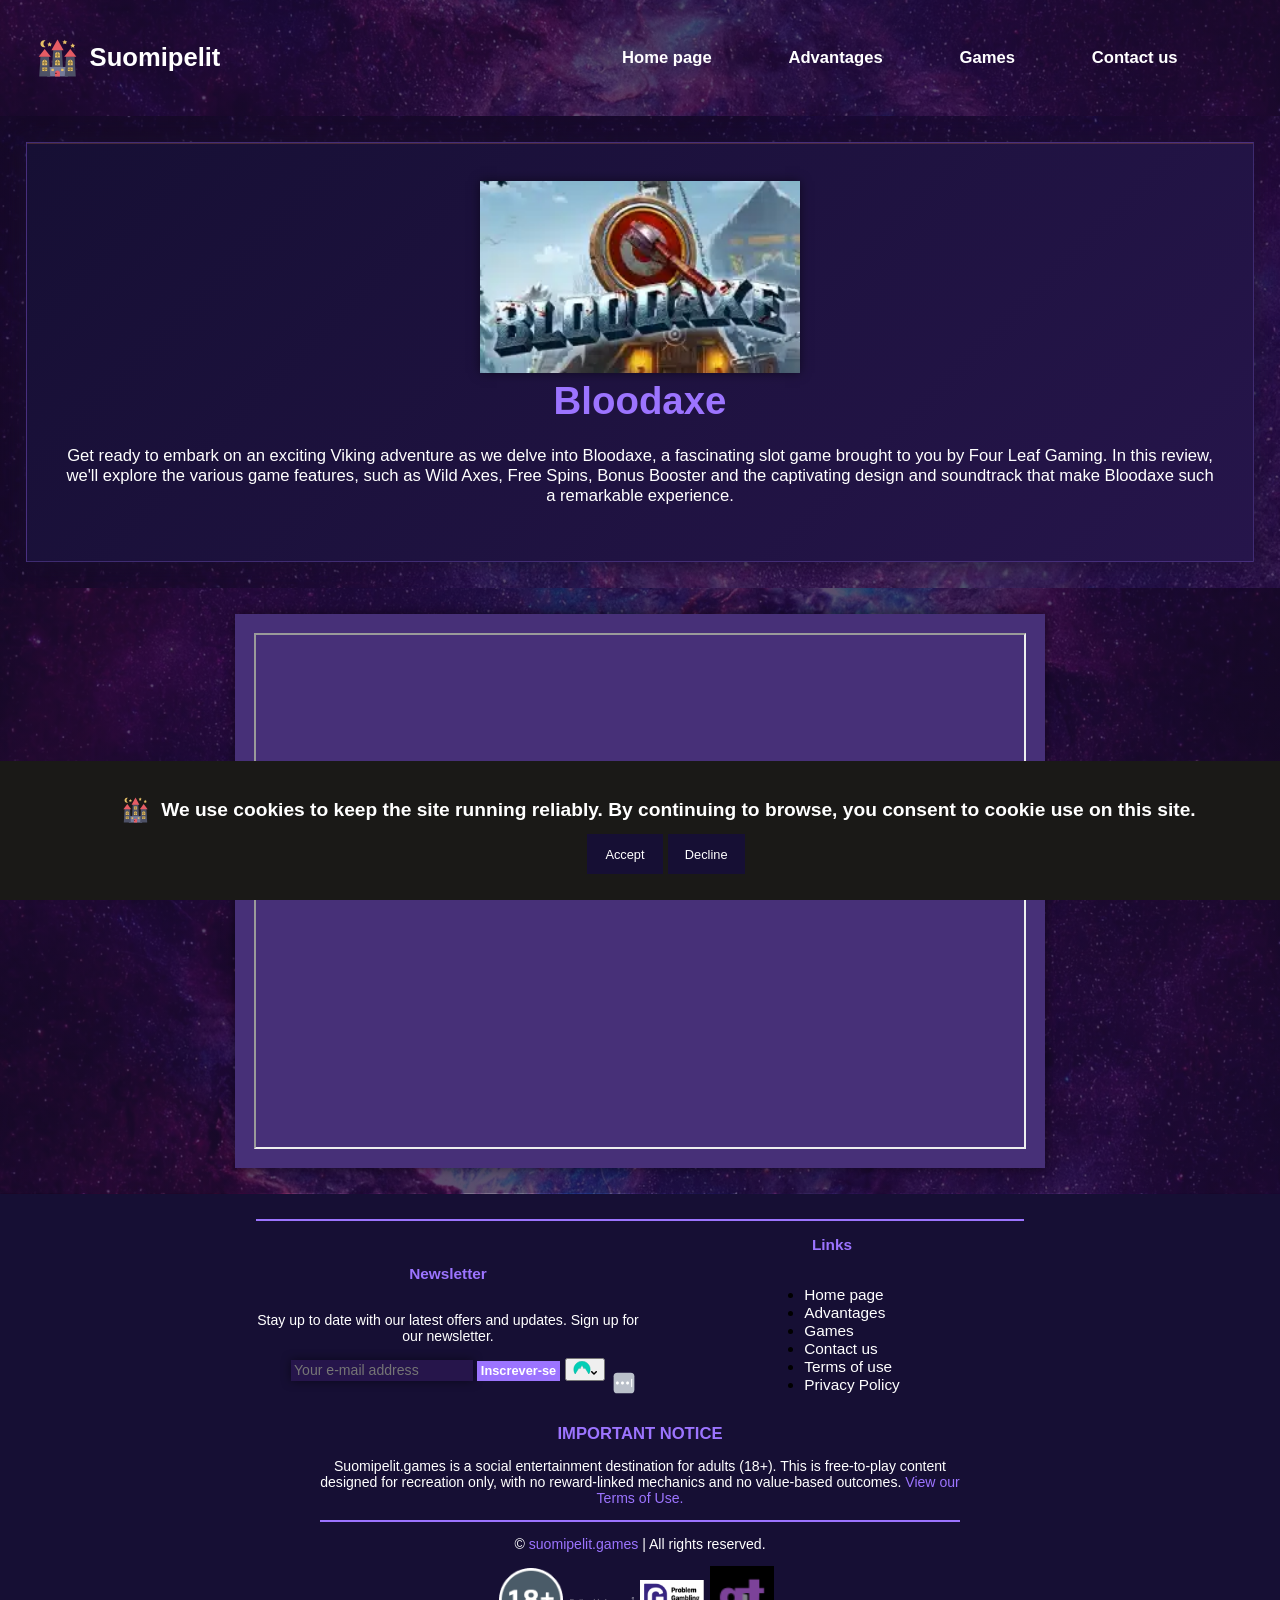
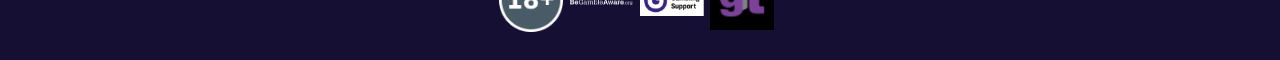
<file: games/bloodaxe.html>
<!DOCTYPE html>
<!-- saved from url=(0032)https://suomipelit.games/games/bloodaxe.html -->
<html><head><meta http-equiv="Content-Type" content="text/html; charset=UTF-8">
    
    <meta name="viewport" content="width=device-width, initial-scale=1.0">
    <link rel="stylesheet" type="text/css" href="./bloodaxe_files/style.css">
    <link rel="stylesheet" href="./bloodaxe_files/css2">
    <link rel="stylesheet" href="./bloodaxe_files/css2(1)">
    <link rel="stylesheet" href="./bloodaxe_files/all.min.css">
    <link rel="stylesheet" href="./bloodaxe_files/css">

    <link rel="icon" href="/asset-002.svg" type="image/x-icon">
    <title>Bloodaxe</title>
    <style></style>
    <link rel="preconnect" href="https://fonts.googleapis.com/">
    <link rel="preconnect" href="https://fonts.gstatic.com/" crossorigin="">
    <link href="./bloodaxe_files/css2(2)" rel="stylesheet">
  <style data-emotion="css" data-s=""></style>    <!-- Google tag (gtag.js) -->
    <script async src="https://www.googletagmanager.com/gtag/js?id=AW-17968421637"></script>
    <script>
      window.dataLayer = window.dataLayer || [];
      function gtag(){dataLayer.push(arguments);}
      gtag('js', new Date());

      gtag('config', 'AW-17968421637');
    </script>
<!-- Google tag (gtag.js) -->
<script async src="https://www.googletagmanager.com/gtag/js?id=AW-17972730542"></script>
<script>
  window.dataLayer = window.dataLayer || [];
  function gtag(){dataLayer.push(arguments);}
  gtag('js', new Date());

  gtag('config', 'AW-17972730542');
</script>
</head>

  <body data-new-gr-c-s-check-loaded="14.1267.0" data-gr-ext-installed="">
    <header>
      <div class="logo">
        <img src="/asset-002.svg" alt="">
        <h1 class="tittle">Suomipelit</h1>
      </div>
      <div class="burger-icon" id="burger-icon">
        <div class="line"></div>
        <div class="line"></div>
        <div class="line"></div>
      </div>
      <nav class="mobile-menu" id="mobile-menu">
        <ul>
          <li><a href="https://suomipelit.games/index.html">Home page</a></li>
          <li><a href="https://suomipelit.games/index.html">Advantages</a></li>
          <li><a href="https://suomipelit.games/index.html">Games</a></li>
          <li><a href="https://suomipelit.games/contact.html">Contact us</a></li>
        </ul>
      </nav>
    </header>
    <script type="text/javascript">
      const burgerIcon = document.getElementById("burger-icon");
      const mobileMenu = document.getElementById("mobile-menu");

      burgerIcon.addEventListener("click", () => {
        burgerIcon.classList.toggle("open");

        if (mobileMenu.classList.contains("show")) {
          mobileMenu.classList.remove("show");
          mobileMenu.classList.add("hide");
        } else {
          mobileMenu.classList.remove("hide");
          mobileMenu.classList.add("show");
        }
      });
    </script>

    <div id="overlay"></div>
    <div id="cookie-popup" class="cookie-popup">
      <div class="coo">
        <img src="/asset-002.svg" alt="Site Icon">
        <p>
          We use cookies to keep the site running reliably. By continuing to browse, you consent to cookie use on this site.
        </p>
      </div>
      <button id="accept-cookies" class="close-button">Accept</button>
      <button id="decline-cookies" class="close-button">Decline</button>
    </div>

    <script src="./bloodaxe_files/cookie.js.download" defer=""></script>

    <section class="contact">
      <div class="tit"></div>
      <div class="formilar">
        <div class="rew">
          <img src="./bloodaxe_files/asset-002.webp">
        </div>
        <h5>Bloodaxe</h5>
        <p>
          Get ready to embark on an exciting Viking adventure as we delve into
          Bloodaxe, a fascinating slot game brought to you by Four Leaf Gaming.
          In this review, we'll explore the various game features, such as Wild
          Axes, Free Spins, Bonus Booster and the captivating design and
          soundtrack that make Bloodaxe such a remarkable experience.
        </p>
      </div>
    </section>
      <section class="games pad">
      <div class="game-container">
        <iframe src="https://bloodaxe-internal.web.app/?gameid=bloodaxe&moneymode=fun"></iframe>
      </div>
    </section>

    <footer class="footer">
      <div class="footer-content">
        <div class="footer-section addd" data-np-autofill-form-type="subscribe" data-np-checked="1" data-np-watching="1">
          <h3>Newsletter</h3>
          <p>
            Stay up to date with our latest offers and updates. Sign up for our
            newsletter.
          </p>
          <form onsubmit="showSuccessModal(event)" class="email-subscription">
            <input type="email" name="email" placeholder="Your e-mail address" data-np-autofill-field-type="email" data-np-uid="475c8b5b-f49e-4d19-a79e-ff8492473604">
            <div data-lastpass-icon-root="" style="position: relative !important; height: 0px !important; width: 0px !important; display: initial !important; float: left !important;"><template shadowrootmode="closed"><svg width="24" height="24" viewBox="0 0 24 24" fill="none" xmlns="http://www.w3.org/2000/svg" data-lastpass-icon="true" data-testid="infield-icon" style="position: absolute; cursor: pointer; height: 22px; max-height: 22px; width: 22px; max-width: 22px; top: 13.1094px; left: 321.099px; z-index: auto; color: rgb(186, 192, 202);"><rect x="0.680176" y="0.763062" width="22.6392" height="22.4737" rx="4" fill="currentColor"></rect><path fill-rule="evenodd" clip-rule="evenodd" d="M19.7935 7.9516C19.7935 7.64414 20.0427 7.3949 20.3502 7.3949C20.6576 7.3949 20.9069 7.64414 20.9069 7.9516V16.0487C20.9069 16.3562 20.6576 16.6054 20.3502 16.6054C20.0427 16.6054 19.7935 16.3562 19.7935 16.0487V7.9516Z" fill="white"></path><path fill-rule="evenodd" clip-rule="evenodd" d="M4.76288 13.6577C5.68525 13.6577 6.43298 12.9154 6.43298 11.9998C6.43298 11.0842 5.68525 10.3419 4.76288 10.3419C3.8405 10.3419 3.09277 11.0842 3.09277 11.9998C3.09277 12.9154 3.8405 13.6577 4.76288 13.6577Z" fill="white"></path><path fill-rule="evenodd" clip-rule="evenodd" d="M10.3298 13.6577C11.2521 13.6577 11.9999 12.9154 11.9999 11.9998C11.9999 11.0842 11.2521 10.3419 10.3298 10.3419C9.4074 10.3419 8.65967 11.0842 8.65967 11.9998C8.65967 12.9154 9.4074 13.6577 10.3298 13.6577Z" fill="white"></path><path fill-rule="evenodd" clip-rule="evenodd" d="M15.8964 13.6577C16.8188 13.6577 17.5665 12.9154 17.5665 11.9998C17.5665 11.0842 16.8188 10.3419 15.8964 10.3419C14.974 10.3419 14.2263 11.0842 14.2263 11.9998C14.2263 12.9154 14.974 13.6577 15.8964 13.6577Z" fill="white"></path></svg></template></div><button type="submit">Inscrever-se</button>
          <nordpass-icon data-np-uid="475c8b5b-f49e-4d19-a79e-ff8492473604" tabindex="-1" style="all: initial !important;"><template shadowrootmode="closed"><link rel="stylesheet" href="chrome-extension://eiaeiblijfjekdanodkjadfinkhbfgcd/css/content.css" type="text/css"><icon-container style="position: initial; --ref-border-radius-xxs: 6px; --ref-border-radius-xs: 8px; --ref-border-radius-sm: 10px; --ref-border-radius-md: 12px; --ref-border-radius-lg: 16px; --ref-border-radius-xl: 20px; --ref-border-radius-xxl: 24px; --ref-border-radius-full: 9999px; --ref-color-grey-0: #FFFFFF; --ref-color-grey-5: #F7F7F8; --ref-color-grey-10: #F2F2F3; --ref-color-grey-15: #EAEAEC; --ref-color-grey-20: #E0E0E1; --ref-color-grey-30: #CBCBCD; --ref-color-grey-40: #B6B6B9; --ref-color-grey-50: #A1A1A5; --ref-color-grey-60: #8A8A8E; --ref-color-grey-65: #727279; --ref-color-grey-70: #59595F; --ref-color-grey-75: #4A4A4F; --ref-color-grey-80: #39393C; --ref-color-grey-85: #2D2D2F; --ref-color-grey-90: #252527; --ref-color-grey-92: #1B1B1D; --ref-color-grey-95: #111112; --ref-color-grey-100: #000000; --ref-color-teal-2: #E6FAFA; --ref-color-teal-5: #D7F5F5; --ref-color-teal-10: #EEFFFB; --ref-color-teal-15: #ACE5E5; --ref-color-teal-20: #C6FFF3; --ref-color-teal-30: #8EFFEA; --ref-color-teal-40: #4DFBDE; --ref-color-teal-50: #19E8CC; --ref-color-teal-60: #00CFB6; --ref-color-teal-70: #00AD99; --ref-color-teal-80: #028378; --ref-color-teal-85: #085C5B; --ref-color-teal-90: #086760; --ref-color-teal-95: #0D3D3C; --ref-color-teal-100: #0C554F; --ref-color-green-2: #ECF8F3; --ref-color-green-5: #DDF2E9; --ref-color-green-10: #BFEED4; --ref-color-green-15: #90E4B2; --ref-color-green-20: #4FD88B; --ref-color-green-30: #19C879; --ref-color-green-40: #00BD6B; --ref-color-green-50: #00AB61; --ref-color-green-60: #019856; --ref-color-green-70: #00844B; --ref-color-green-80: #036D3F; --ref-color-green-85: #035E37; --ref-color-green-90: #024B2C; --ref-color-green-95: #073D25; --ref-color-green-100: #0D3322; --ref-color-purpleblue: #5062F6; --ref-color-purple-2: #F6F5FF; --ref-color-purple-5: #ECEBFF; --ref-color-purple-10: #DEDBFF; --ref-color-purple-15: #CBC7FF; --ref-color-purple-20: #B4ADFF; --ref-color-purple-30: #988fff; --ref-color-purple-40: #8475F4; --ref-color-purple-50: #705FF4; --ref-color-purple-60: #6552F4; --ref-color-purple-70: #5B3CE5; --ref-color-purple-80: #4C33C7; --ref-color-purple-85: #422DAE; --ref-color-purple-90: #382791; --ref-color-purple-95: #2E2173; --ref-color-purple-100: #2A205C; --ref-color-pink-2: #FEF0F7; --ref-color-pink-5: #FEE2F0; --ref-color-pink-10: #FECEE6; --ref-color-pink-15: #FFB5DA; --ref-color-pink-20: #FC97C9; --ref-color-pink-30: #FA70B5; --ref-color-pink-40: #F452A3; --ref-color-pink-50: #F03391; --ref-color-pink-60: #E3167D; --ref-color-pink-70: #CC1571; --ref-color-pink-80: #B01161; --ref-color-pink-85: #9B0D54; --ref-color-pink-90: #7A1648; --ref-color-pink-95: #63163D; --ref-color-pink-100: #4D1C35; --ref-color-magenta-2: #FCF2FD; --ref-color-magenta-5: #F9E4FB; --ref-color-magenta-10: #F6CFF9; --ref-color-magenta-15: #EAB6F0; --ref-color-magenta-20: #E19AE9; --ref-color-magenta-30: #D778E2; --ref-color-magenta-40: #CF5FDD; --ref-color-magenta-50: #C742D8; --ref-color-magenta-60: #B92ACB; --ref-color-magenta-70: #A323B3; --ref-color-magenta-80: #8D1C9C; --ref-color-magenta-85: #7D178A; --ref-color-magenta-90: #681273; --ref-color-magenta-95: #54175C; --ref-color-magenta-100: #431B47; --ref-color-red-2: #FFF0F0; --ref-color-red-5: #FFE5E5; --ref-color-red-10: #FFD1D1; --ref-color-red-15: #FDB5B5; --ref-color-red-20: #FD9B9B; --ref-color-red-30: #FF7A7A; --ref-color-red-40: #FD5D5D; --ref-color-red-50: #FB4646; --ref-color-red-60: #EF3434; --ref-color-red-70: #DB1F1F; --ref-color-red-80: #C01B1B; --ref-color-red-85: #A01C1C; --ref-color-red-90: #831B1B; --ref-color-red-95: #691C1C; --ref-color-red-100: #541C1C; --ref-color-orange-2: #FFF2ED; --ref-color-orange-5: #FFE9E0; --ref-color-orange-10: #FFD8C7; --ref-color-orange-15: #FFC2A8; --ref-color-orange-20: #FFAF8C; --ref-color-orange-30: #FF9966; --ref-color-orange-40: #FF8142; --ref-color-orange-50: #FD6E26; --ref-color-orange-60: #F9660B; --ref-color-orange-70: #E55800; --ref-color-orange-80: #C24A00; --ref-color-orange-85: #A33F00; --ref-color-orange-90: #823303; --ref-color-orange-95: #682D08; --ref-color-orange-100: #502307; --ref-color-yellow-2: #FFF8EB; --ref-color-yellow-5: #FFF0D6; --ref-color-yellow-10: #FFE4B3; --ref-color-yellow-15: #FFD994; --ref-color-yellow-20: #FFCF76; --ref-color-yellow-30: #FFBF52; --ref-color-yellow-40: #FFB029; --ref-color-yellow-50: #F79D02; --ref-color-yellow-60: #EB8D00; --ref-color-yellow-70: #D67900; --ref-color-yellow-80: #BD6800; --ref-color-yellow-85: #A35A00; --ref-color-yellow-90: #804600; --ref-color-yellow-95: #613500; --ref-color-yellow-100: #472800; --ref-color-blue-2: #EBF5FF; --ref-color-blue-5: #DBEFFF; --ref-color-blue-10: #C2E2FF; --ref-color-blue-15: #9FD2FC; --ref-color-blue-20: #75BFFF; --ref-color-blue-30: #47A9FF; --ref-color-blue-40: #1791FC; --ref-color-blue-50: #007EED; --ref-color-blue-60: #0470DC; --ref-color-blue-70: #0361BF; --ref-color-blue-80: #0654A2; --ref-color-blue-85: #05498F; --ref-color-blue-90: #043B76; --ref-color-blue-95: #063560; --ref-color-blue-100: #0A2B4D; --ref-color-beige-10: #FAF9F8; --ref-color-beige-20: #F7F6F4; --ref-color-beige-30: #F5F4F1; --ref-color-beige-40: #EFEDE8; --ref-color-beige-50: #EAE6DF; --ref-color-beige-60: #DEDAD3; --ref-color-beige-70: #CCC8C2; --ref-color-beige-80: #B0ADA8; --ref-color-beige-90: #82807E; --ref-color-beige-100: #5A5452; --ref-color-forest-green-10: #EDF2F0; --ref-color-forest-green-20: #CCD9D5; --ref-color-forest-green-30: #A6BDB5; --ref-color-forest-green-40: #80A195; --ref-color-forest-green-50: #678E80; --ref-color-forest-green-60: #4D7B6B; --ref-color-forest-green-70: #346955; --ref-color-forest-green-80: #1A5640; --ref-color-forest-green-90: #01432B; --ref-color-forest-green-100: #013220; --ref-color-lime-10: #FCFEE7; --ref-color-lime-20: #F7FCCB; --ref-color-lime-30: #EEF99D; --ref-color-lime-40: #D6EF49; --ref-color-lime-50: #CBE635; --ref-color-lime-60: #ADCC16; --ref-color-lime-70: #87A30D; --ref-color-lime-80: #667C0F; --ref-color-lime-90: #516212; --ref-color-lime-100: #445314; --ref-color-grey-0-6: rgba(255, 255, 255, 0.06); --ref-color-grey-0-8: rgba(255, 255, 255, 0.06); --ref-color-grey-0-10: rgba(255, 255, 255, 0.1); --ref-color-grey-0-12: rgba(255, 255, 255, 0.12); --ref-color-grey-0-14: rgba(255, 255, 255, 0.14); --ref-color-grey-0-15: rgba(255, 255, 255, 0.15); --ref-color-grey-0-16: rgba(255, 255, 255, 0.16); --ref-color-grey-0-18: rgba(255, 255, 255, 0.18); --ref-color-grey-0-20: rgba(255, 255, 255, 0.2); --ref-color-grey-0-22: rgba(255, 255, 255, 0.22); --ref-color-grey-0-25: rgba(255, 255, 255, 0.25); --ref-color-grey-0-85: rgba(255, 255, 255, 0.85); --ref-color-grey-5-15: rgba(247, 247, 248, 0.15); --ref-color-grey-5-20: rgba(247, 247, 248, 0.2); --ref-color-grey-85-6: rgba(45, 45, 47, 0.06); --ref-color-grey-95-3: rgba(17, 17, 18, 0.03); --ref-color-grey-95-5: rgba(17, 17, 18, 0.05); --ref-color-grey-95-4: rgba(17, 17, 18, 0.04); --ref-color-grey-95-7: rgba(17, 17, 18, 0.07); --ref-color-grey-95-8: rgba(17, 17, 18, 0.08); --ref-color-grey-95-10: rgba(17, 17, 18, 0.1); --ref-color-grey-95-12: rgba(17, 17, 18, 0.12); --ref-color-grey-95-15: rgba(17, 17, 18, 0.15); --ref-color-red-40-40: rgba(253, 93, 93, 0.4); --ref-color-red-40-50: rgba(253, 93, 93, 0.5); --ref-color-red-40-70: rgba(253, 93, 93, 0.7); --ref-color-red-70-16: rgba(219, 31, 31, 0.16); --ref-color-red-70-30: rgba(219, 31, 31, 0.3); --ref-color-red-70-60: rgba(219, 31, 31, 0.6); --ref-color-red-70-70: rgba(219, 31, 31, 0.7); --ref-font-family-base: Inter; --ref-font-family-mono: Roboto Mono; --ref-font-size-xxxl: 32px; --ref-font-size-xxl: 24px; --ref-font-size-xl: 20px; --ref-font-size-lg: 18px; --ref-font-size-base: 16px; --ref-font-size-sm: 14px; --ref-font-size-xs: 12px; --ref-font-size-xxs: 11px; --ref-font-size-xxxl-rem: 2rem; --ref-font-size-xxl-rem: 1.5rem; --ref-font-size-xl-rem: 1.25rem; --ref-font-size-lg-rem: 1.125rem; --ref-font-size-base-rem: 1rem; --ref-font-size-sm-rem: 0.875rem; --ref-font-size-xs-rem: 0.75rem; --ref-font-size-xxs-rem: 0.6875rem; --ref-font-weight-regular: 400; --ref-font-weight-medium: 500; --ref-font-weight-semibold: 600; --ref-font-weight-bold: 700; --ref-font-letter-spacing-base: 0; --ref-font-letter-spacing-tight: -0.3px; --ref-font-line-height-none: 1; --ref-font-line-height-xs: 1.3; --ref-font-line-height-sm: 1.4; --ref-font-line-height-md: 1.5; --ref-font-line-height-lg: 1.6; --ref-size-1x: 4px; --ref-size-2x: 8px; --ref-size-3x: 12px; --ref-size-4x: 16px; --ref-size-5x: 20px; --ref-size-6x: 24px; --ref-size-7x: 28px; --ref-size-8x: 32px; --ref-size-9x: 36px; --ref-size-10x: 40px; --ref-size-11x: 44px; --ref-size-12x: 48px; --ref-size-13x: 52px; --ref-size-14x: 56px; --ref-size-15x: 60px; --ref-size-16x: 64px; --ref-size-17x: 68px; --ref-size-18x: 72px; --ref-size-19x: 76px; --ref-size-20x: 80px; --ref-size-1x-rem: 0.25rem; --ref-size-2x-rem: 0.5rem; --ref-size-3x-rem: 0.75rem; --ref-size-4x-rem: 1rem; --ref-size-5x-rem: 1.25rem; --ref-size-6x-rem: 1.5rem; --ref-size-7x-rem: 1.75rem; --ref-size-8x-rem: 2rem; --ref-size-9x-rem: 2.25rem; --ref-size-10x-rem: 2.5rem; --ref-size-11x-rem: 2.75rem; --ref-size-12x-rem: 3rem; --ref-size-13x-rem: 3.25rem; --ref-size-14x-rem: 3.5rem; --ref-size-15x-rem: 3.75rem; --ref-size-16x-rem: 4rem; --ref-size-17x-rem: 4.25rem; --ref-size-18x-rem: 4.5rem; --ref-size-19x-rem: 4.75rem; --ref-size-20x-rem: 5rem; --sys-text-body-base: 500 14px/1.5 Inter; --sys-text-body-bold: 700 14px/1.5 Inter; --sys-text-body-semibold: 600 14px/1.4 Inter; --sys-text-heading-h1: 600 24px/1.3 Inter; --sys-text-heading-h2: 600 20px/1.3 Inter; --sys-text-heading-h3: 600 18px/1.4 Inter; --sys-text-heading-h4: 600 16px/1.4 Inter; --sys-text-heading-h4-medium: 500 18px/1.4 Inter; --sys-text-heading-h5: 500 14px/1.5 Inter; --sys-text-label-base: 500 14px/1.5 Inter; --sys-text-label-lg: 500 18px/1.4 Inter; --sys-text-label-small: 500 12px/1.6 Inter; --sys-text-secret-lg: 700 18px/1.4 Roboto Mono; --sys-text-secret-sm: 500 14px/1.5 Roboto Mono; --sys-text-secret-xxl: 700 24px/1.3 Roboto Mono; --sys-text-small: 500 12px/1.6 Inter; --sys-text-small-semibold: 600 12px/1.3 Inter; --sys-text-micro: 600 11px/1.3 Inter; --sys-text-title: 500 16px/1.5 Inter; --sys-text-title-semibold: 600 16px/1.5 Inter; --sys-color-bg-case: #000000; --sys-color-border-case: rgba(255, 255, 255, 0.16); --sys-color-bg-primary: #111112; --sys-color-bg-secondary: #1B1B1D; --sys-color-bg-tertiary: #252527; --sys-color-bg-quaternary: #2D2D2F; --sys-color-on-bg-case-primary: #FFFFFF; --sys-color-on-bg-case-secondary: #A1A1A5; --sys-color-on-bg-case-disabled: #4A4A4F; --sys-color-on-bg-primary: #FFFFFF; --sys-color-on-bg-secondary: #A1A1A5; --sys-color-on-bg-tertiary: #8A8A8E; --sys-color-on-bg-inverse-primary: #1B1B1D; --sys-color-on-bg-disabled: #59595F; --sys-color-on-bg-placeholder: #727279; --sys-color-container-hover: rgba(255, 255, 255, 0.06); --sys-color-container-focus: rgba(255, 255, 255, 0.06); --sys-color-container-active: rgba(255, 255, 255, 0.1); --sys-color-container-disabled: rgba(255, 255, 255, 0.06); --sys-color-accent-default: #F7F7F8; --sys-color-accent-hover: #EAEAEC; --sys-color-accent-focus: #EAEAEC; --sys-color-accent-active: #E0E0E1; --sys-color-accent-tint-hover: rgba(247, 247, 248, 0.15); --sys-color-accent-tint-focus: rgba(247, 247, 248, 0.15); --sys-color-accent-tint-active: rgba(247, 247, 248, 0.2); --sys-color-on-accent-default: #000000; --sys-color-on-accent-tint: #FFFFFF; --sys-color-status-danger: #FD5D5D; --sys-color-status-warning: #FF8142; --sys-color-status-success: #00BD6B; --sys-color-status-info: #1791FC; --sys-color-status-new: #00CFB6; --sys-color-status-danger-tint: rgba(253, 93, 93, 0.25); --sys-color-status-danger-tint-subtle: rgba(253, 93, 93, 0.1); --sys-color-status-danger-tint-hover: rgba(253, 93, 93, 0.15); --sys-color-status-danger-tint-focus: rgba(253, 93, 93, 0.22); --sys-color-status-danger-tint-active: rgba(253, 93, 93, 0.3); --sys-color-status-danger-tint-hover-strong: rgba(253, 93, 93, 0.85); --sys-color-status-danger-tint-focus-strong: rgba(253, 93, 93, 0.85); --sys-color-status-danger-tint-active-strong: rgba(253, 93, 93, 0.7); --sys-color-status-warning-tint: rgba(249, 102, 11, 0.25); --sys-color-status-warning-tint-subtle: rgba(249, 102, 11, 0.05); --sys-color-status-warning-tint-hover: rgba(249, 102, 11, 0.15); --sys-color-status-success-tint: rgba(1, 152, 86, 0.25); --sys-color-status-info-tint: rgba(4, 112, 220, 0.25); --sys-color-status-new-tint: rgba(0, 207, 182, 0.25); --sys-color-status-border-danger-tint-strong: rgba(253, 93, 93, 0.85); --sys-color-on-status-primary: #1B1B1D; --sys-color-on-status-tint: #FFFFFF; --sys-color-divider-subtle: rgba(255, 255, 255, 0.12); --sys-color-divider-strong: rgba(255, 255, 255, 0.2); --sys-color-border-subtle: rgba(255, 255, 255, 0.08); --sys-color-border-strong: rgba(255, 255, 255, 0.15); --sys-color-border-gradient-start: rgba(255, 255, 255, 0.1); --sys-color-border-gradient-end: rgba(255, 255, 255, 0.06); --sys-color-input-border-primary: #FFFFFF; --sys-color-input-border-secondary: rgba(255, 255, 255, 0.06); --sys-color-input-border-disabled: rgba(255, 255, 255, 0.1); --sys-color-input-border-destructive: rgba(255, 255, 255, 0.06); --sys-color-input-outline-focus-primary: rgba(255, 255, 255, 0.5); --sys-color-input-outline-focus-secondary: rgba(255, 255, 255, 0.35); --sys-color-input-outline-error: rgba(253, 93, 93, 0.25); --sys-color-input-outline-error-hover: rgba(253, 93, 93, 0.5); --sys-color-input-outline-error-focus: #EF3434; --sys-color-input-shadow-inner-secondary: rgba(255, 255, 255, 0.1); --sys-color-shadow-soft: rgba(0, 0, 0, 0.6); --sys-color-shadow-mid: rgba(0, 0, 0, 0.7); --sys-color-shadow-strong: rgba(0, 0, 0, 0.8); --sys-color-brand-teal: #00CFB6; --sys-color-brand-lime: #D6EF49; --sys-color-brand-forest-green: #01432B; --sys-color-brand-beige: #F5F4F1; --sys-color-input-border-error: rgba(253, 93, 93, 0.4); --sys-color-input-border-error-hover: rgba(253, 93, 93, 0.5); --sys-color-input-border-error-focus: rgba(253, 93, 93, 0.7); --sys-color-container-see-through: rgba(255, 255, 255, 0.1); --sys-color-on-brand-light: #111112; --sys-color-on-brand-dark: #FFFFFF; --sys-color-container-on-case-default: rgba(255, 255, 255, 0.15); --sys-color-container-on-case-hover: rgba(255, 255, 255, 0.2); --sys-color-container-on-case-focus: rgba(255, 255, 255, 0.2); --sys-color-container-on-case-active: rgba(255, 255, 255, 0.25); --sys-color-container-on-case-disabled: rgba(255, 255, 255, 0.12); --sys-color-container-on-case-light-hover: rgba(255, 255, 255, 0.15); --sys-color-container-on-case-light-focus: rgba(255, 255, 255, 0.15); --sys-color-container-on-case-light-active: rgba(255, 255, 255, 0.2); --sys-color-input-border-secondary-on-case: rgba(255, 255, 255, 0.08); --ref-elevation-level-1: 0 2px 2px -2px; --ref-elevation-level-5: 0 8px 12px -8px; --ref-elevation-level-8: 0 16px 16px -8px; --ref-elevation-level-10: 0 28px 24px -12px; --comp-auth-layout-fingerprint-box-bg-color: #191A1C; --comp-auth-layout-header-logo-color: #FFFFFF; --comp-btn-height-xs: 24px; --comp-btn-width-xs: 24px; --comp-btn-height-sm: 32px; --comp-btn-width-sm: 32px; --comp-btn-border-radius-xs: 6px; --comp-btn-border-radius-sm: 8px; --comp-btn-text-sm: 500 12px/1.6 Inter; --comp-btn-text-md: 500 14px/1.5 Inter; --comp-btn-border-radius-md: 10px; --comp-btn-padding-left-md: 16px; --comp-btn-padding-right-md: 16px; --comp-btn-padding-left-sm: 12px; --comp-btn-padding-right-sm: 12px; --comp-btn-height-md: 36px; --comp-btn-text-lg: 500 14px/1.5 Inter; --comp-btn-border-radius-lg: 12px; --comp-btn-padding-left-lg: 24px; --comp-btn-padding-right-lg: 24px; --comp-btn-height-lg: 48px; --comp-btn-text-xl: 500 14px/1.5 Inter; --comp-btn-text-secondary-xl: 500 12px/1.6 Inter; --comp-btn-border-radius-xl: 12px; --comp-btn-padding-left-xl: 16px; --comp-btn-padding-right-xl: 16px; --comp-btn-height-xl: 60px; --comp-btn-color-bg-contained-primary: #F7F7F8; --comp-btn-color-bg-contained-primary-hover: #EAEAEC; --comp-btn-color-bg-contained-primary-focus: #EAEAEC; --comp-btn-color-bg-contained-primary-active: #E0E0E1; --comp-btn-color-bg-contained-primary-disabled: rgba(255, 255, 255, 0.06); --comp-btn-content-color-contained-primary: #000000; --comp-btn-content-color-contained-primary-disabled: #59595F; --comp-btn-color-bg-contained-secondary-hover: rgba(247, 247, 248, 0.15); --comp-btn-color-bg-contained-secondary-focus: rgba(247, 247, 248, 0.15); --comp-btn-color-bg-contained-secondary-active: rgba(247, 247, 248, 0.2); --comp-btn-color-bg-contained-secondary-disabled: rgba(255, 255, 255, 0.06); --comp-btn-content-color-contained-secondary: #FFFFFF; --comp-btn-color-border-contained-secondary: rgba(255, 255, 255, 0.06); --comp-btn-color-border-contained-secondary-disabled: rgba(255, 255, 255, 0.1); --comp-btn-color-border-contained-primary: #FFFFFF; --comp-btn-color-border-contained-primary-disabled: rgba(255, 255, 255, 0.1); --comp-btn-content-color-contained-secondary-disabled: #59595F; --comp-btn-color-bg-contained-destructive-hover: rgba(247, 247, 248, 0.15); --comp-btn-color-bg-contained-destructive-focus: rgba(247, 247, 248, 0.15); --comp-btn-color-bg-contained-destructive-active: rgba(247, 247, 248, 0.2); --comp-btn-color-border-contained-destructive: rgba(255, 255, 255, 0.06); --comp-btn-color-border-contained-destructive-disabled: rgba(255, 255, 255, 0.1); --comp-btn-content-color-contained-destructive: #FD5D5D; --comp-btn-content-color-contained-destructive-disabled: #59595F; --comp-btn-shadow-fab: 0 8px 12px -8px rgba(0, 0, 0, 0.6); --comp-btn-content-color-plain-destructive: #FD5D5D; --comp-btn-content-color-plain-disabled: #59595F; --comp-btn-content-color-plain: #FFFFFF; --comp-btn-color-bg-plain-hover: rgba(247, 247, 248, 0.15); --comp-btn-color-bg-plain-focus: rgba(247, 247, 248, 0.15); --comp-btn-color-bg-plain-active: rgba(247, 247, 248, 0.2); --comp-btn-color-bg-plain-destructive-hover: rgba(247, 247, 248, 0.15); --comp-btn-color-bg-plain-destructive-focus: rgba(247, 247, 248, 0.15); --comp-btn-color-bg-plain-desctructive-active: rgba(247, 247, 248, 0.2); --comp-btn-content-spacing: 4px; --comp-btn-shadow-outer: 0 2px 2px -2px rgba(0, 0, 0, 0.6); --comp-btn-group-spacing-x: 8px; --comp-btn-group-spacing-y: 12px; --comp-btn-color-bg-contained-secondary: rgba(255, 255, 255, 0.1); --comp-btn-color-bg-contained-destructive: rgba(255, 255, 255, 0.1); --comp-btn-color-bg-contained-destructive-disabled: rgba(255, 255, 255, 0.06); --comp-btn-color-outline-primary: rgba(255, 255, 255, 0.5); --comp-btn-color-outline-secondary: rgba(255, 255, 255, 0.35); --comp-btn-shadow-inner: 0 -1px 0 0 rgba(255, 255, 255, 0.1); --comp-calendar-text: 500 14px/1.5 Inter; --comp-calendar-text-bold: 700 14px/1.5 Inter; --comp-calendar-date-border-radius: 9999px; --comp-calendar-color-text: #FFFFFF; --comp-calendar-color-text-secondary: #A1A1A5; --comp-calendar-date-color-text: #FFFFFF; --comp-calendar-date-color-text-hover: #FFFFFF; --comp-calendar-date-color-text-disabled: #59595F; --comp-calendar-date-color-text-selected: #000000; --comp-calendar-date-color-bg-selected: #F7F7F8; --comp-calendar-date-color-border-selected: #F7F7F8; --comp-calendar-date-color-bg-current: #4A4A4F; --comp-calendar-date-color-border-current: #4A4A4F; --comp-calendar-date-color-border-hover: #F7F7F8; --comp-calendar-date-color-bg-range: #086760; --comp-loader-animation-duration: 2.4s; --comp-loader-color-stroke-neutral: #FFFFFF; --comp-loader-color-stroke-brand: #F7F7F8; --comp-snackbar-height: 44px; --comp-snackbar-border-radius: 12px; --comp-snackbar-padding-x: 16px; --comp-snackbar-content-spacing: 8px; --comp-snackbar-color-text: #FFFFFF; --comp-snackbar-text: 500 14px/1.5 Inter; --comp-snackbar-icon-color-neutral: #FFFFFF; --comp-snackbar-shadow: 0 8px 12px -8px rgba(0, 0, 0, 0.7); --comp-snackbar-color-bg: #2D2D2F; --comp-snackbar-divider-color: rgba(255, 255, 255, 0.14); --comp-snackbar-icon-color-success: #00BD6B; --comp-snackbar-icon-color-danger: #FD5D5D; --comp-toggle-width: 40px; --comp-toggle-height: 24px; --comp-toggle-border-radius: 9999px; --comp-toggle-padding: 2px; --comp-toggle-knob-size: 20px; --comp-toggle-color-bg-off: #727279; --comp-toggle-content-color: #1B1B1D; --comp-toggle-icon-color: #FFFFFF; --comp-toggle-color-bg-on: #F7F7F8; --comp-tooltip-color-bg: #000000; --comp-tooltip-font-size: 12px; --comp-tooltip-font-weight: 500; --comp-tooltip-line-height: 1.3; --comp-tooltip-color-text: #FFFFFF; --comp-tooltip-border-radius: 10px; --comp-tooltip-padding-horizontal-sm: 12px; --comp-tooltip-padding-vertical-sm: 8px; --comp-tooltip-padding-horizontal-md: 8px; --comp-tooltip-padding-vertical-md: 8px; --comp-tooltip-min-width: 56px; --comp-tooltip-max-width: 300px; --comp-tooltip-arrow-size: 6px; --comp-tooltip-border-color: rgba(255, 255, 255, 0.16); --comp-tooltip-arrow-left-arrow: 12.5px; --comp-tooltip-arrow-side-placement: 4px; --comp-error-block-color-danger: #FD5D5D; --comp-error-block-color-warning: #FF8142; --comp-error-block-color-info: #A1A1A5; --comp-error-block-text: 500 12px/1.6 Inter; --comp-tab-height: 32px; --comp-tab-height-lg: 52px; --comp-tab-border-radius: 8px; --comp-tab-bar-border-radius: 10px; --comp-tab-bar-spacing: 0px; --comp-tab-bar-spacing-lg: 0px; --comp-tab-bar-padding-x: 12px; --comp-tab-bar-padding-x-lg: 20px; --comp-tab-bar-padding-outer: 2px; --comp-tab-bar-divider-color: rgba(255, 255, 255, 0.12); --comp-tab-bar-color-border: rgba(255, 255, 255, 0.08); --comp-tab-color-text: #A1A1A5; --comp-tab-color-text-active: #FFFFFF; --comp-tab-color-text-secondary: #A1A1A5; --comp-tab-color-bg-hover: rgba(255, 255, 255, 0.06); --comp-tab-height-old: 36px; --comp-tab-height-lg-old: 64px; --comp-tab-bar-spacing-old: 20px; --comp-tab-bar-spacing-lg-old: 32px; --color-border-active-old: #F7F7F8; --comp-tab-color-bg: rgba(255, 255, 255, 0.1); --comp-tab-color-bg-active: #59595F; --comp-tab-color-border-hover-old: rgba(255, 255, 255, 0.2); --comp-link-text: 500 14px/1.5 Inter; --comp-link-content-spacing: 4px; --comp-link-content-color: #F7F7F8; --comp-link-content-color-hover: #EAEAEC; --comp-link-content-color-disabled: #59595F; --comp-chip-height-sm: 28px; --comp-chip-height-md: 32px; --comp-chip-border-radius: 9999px; --comp-chip-text-sm: 500 12px/1.6 Inter; --comp-chip-text-md: 500 14px/1.5 Inter; --comp-chip-color-bg-default: #111112; --comp-chip-color-bg-hover: rgba(255, 255, 255, 0.06); --comp-chip-color-bg-error: rgba(253, 93, 93, 0.1); --comp-chip-color-bg-warning: rgba(249, 102, 11, 0.05); --comp-chip-color-bg-warning-hover: rgba(249, 102, 11, 0.15); --comp-chip-color-bg-error-hover: rgba(253, 93, 93, 0.15); --comp-chip-color-border-error: rgba(253, 93, 93, 0.25); --comp-chip-color-border-warning: rgba(249, 102, 11, 0.25); --comp-chip-icon-color: #FFFFFF; --comp-chip-icon-color-error: #FD5D5D; --comp-chip-icon-color-warning: #FF8142; --comp-chip-icon-color-info: #FFFFFF; --comp-chip-color-text: #FFFFFF; --comp-chip-color-text-error: #FD5D5D; --comp-chip-color-text-warning: #FF8142; --comp-chip-color-text-info: #FFFFFF; --comp-chip-color-bg-info: #2D2D2F; --comp-chip-color-border-default: #4A4A4F; --comp-chip-color-border-info: #8A8A8E; --comp-dropdown-width-min: 180px; --comp-dropdown-border-radius: 16px; --comp-dropdown-border-radius-b2b-mobile: 10px; --comp-dropdown-item-border-radius: 10px; --comp-dropdown-section-spacing: 8px; --comp-dropdown-item-text-spacing-y: 2px; --comp-dropdown-item-color-border: rgba(255, 255, 255, 0.08); --comp-dropdown-color-border: rgba(255, 255, 255, 0.08); --comp-dropdown-color-bg: #2D2D2F; --comp-dropdown-divider-color: rgba(255, 255, 255, 0.12); --comp-dropdown-item-padding-y-default: 8px; --comp-dropdown-item-padding-x-default: 16px; --comp-dropdown-item-padding-x-menu: 12px; --comp-dropdown-item-padding-x-autofill-sm: 8px; --comp-dropdown-item-padding-x-autofill-md: 12px; --comp-dropdown-item-padding-y-autofill: 4px; --comp-dropdown-item-padding-x-b2b-mobile: 16px; --comp-dropdown-item-padding-y-b2b-mobile: 16px; --comp-dropdown-padding-default: 8px; --comp-dropdown-padding-autofill: 12px; --comp-dropdown-item-content-spacing-x: 12px; --comp-dropdown-item-content-spacing-x-menu: 8px; --comp-dropdown-item-color-bg-hover: rgba(255, 255, 255, 0.06); --comp-dropdown-item-color-bg-focus: rgba(255, 255, 255, 0.06); --comp-dropdown-item-color-bg-active: rgba(255, 255, 255, 0.1); --comp-dropdown-color-text-primary: #FFFFFF; --comp-dropdown-color-text-secondary: #A1A1A5; --comp-dropdown-color-text-danger: #FD5D5D; --comp-dropdown-color-text-disabled: #59595F; --comp-slider-color-text: #FFFFFF; --comp-slider-knob-color: #F7F7F8; --comp-slider-bar-color: #4A4A4F; --comp-avatar-color-border: rgba(255, 255, 255, 0.15); --comp-avatar-size-xxs: 24px; --comp-avatar-size-xs: 28px; --comp-avatar-size-sm: 32px; --comp-avatar-size-md: 36px; --comp-avatar-size-lg: 40px; --comp-avatar-size-xl: 48px; --comp-avatar-size-xxl: 64px; --comp-avatar-border-radius-sm: 6px; --comp-avatar-border-radius-md: 8px; --comp-avatar-border-radius-lg: 10px; --comp-avatar-border-radius-xl: 12px; --comp-avatar-border-radius-xxl: 16px; --comp-avatar-border-radius-full: 9999px; --comp-avatar-color-text: #FFFFFF; --comp-avatar-text-xxs: 700 11px/1.3 Inter; --comp-avatar-text-xs: 700 11px Inter; --comp-avatar-text-sm: 700 12px Inter; --comp-avatar-text-md: 700 12px Inter; --comp-avatar-text-lg: 700 12px Inter; --comp-avatar-text-xl: 600 14px Inter; --comp-avatar-text-xxl: 600 18px Inter; --comp-avatar-icon-color: rgba(0, 0, 0, 0.3); --comp-avatar-color-bg-grey: #59595F; --comp-avatar-color-bg-yellow: #BD6800; --comp-avatar-color-bg-red: #C01B1B; --comp-avatar-color-bg-pink: #B01161; --comp-avatar-color-bg-magenta: #8D1C9C; --comp-avatar-color-bg-purple: #4C33C7; --comp-avatar-color-bg-blue: #0654A2; --comp-avatar-color-bg-teal: #028378; --comp-avatar-color-bg-green: #036D3F; --comp-avatar-color-bg-lime: #667C0F; --comp-avatar-color-bg-beige: #B0ADA8; --comp-pagination-text: 500 14px/1.5 Inter; --comp-pagination-size: 32px; --comp-pagination-border-radius: 9999px; --comp-pagination-spacing: 4px; --comp-pagination-color-text-active: #1B1B1D; --comp-pagination-color-bg-active: #FFFFFF; --comp-pagination-color-text: #FFFFFF; --comp-pagination-color-text-hover: #FFFFFF; --comp-pagination-color-bg-hover: rgba(255, 255, 255, 0.06); --comp-pagination-nav-color: #FFFFFF; --comp-field-border-radius: 10px; --comp-field-text: 500 14px/1.5 Inter; --comp-field-text-secret: 500 14px/1.5 Roboto Mono; --comp-field-text-label: 500 14px/1.5 Inter; --comp-field-text-label-focus: 500 12px/1.6 Inter; --comp-field-text-helper: 500 12px/1.6 Inter; --comp-field-padding-left: 12px; --comp-field-padding-right: 12px; --comp-field-height: 56px; --comp-field-height-compact: 36px; --comp-field-content-spacing: 12px; --comp-field-btn-border-radius: 10px; --comp-field-color-bg-primary: #2D2D2F; --comp-field-color-bg-hover: #2D2D2F; --comp-field-color-bg-focus: #2D2D2F; --comp-field-color-bg-error: #2D2D2F; --comp-field-color-bg-disabled: rgba(255, 255, 255, 0.06); --comp-field-color-border-default: rgba(255, 255, 255, 0.06); --comp-field-color-border-disabled: rgba(255, 255, 255, 0.1); --comp-field-color-border-focus: #FFFFFF; --comp-field-color-text-default: #FFFFFF; --comp-field-color-border-error: rgba(253, 93, 93, 0.4); --comp-field-color-border-error-hover: rgba(253, 93, 93, 0.5); --comp-field-color-border-error-focus: #EF3434; --comp-field-color-text-disabled: #59595F; --comp-field-color-text-label: #A1A1A5; --comp-field-color-text-label-error: #FD5D5D; --comp-field-color-text-helper: #A1A1A5; --comp-field-color-text-helper-error: #FD5D5D; --comp-field-color-text-helper-success: #00BD6B; --comp-field-color-text-placeholder: #727279; --comp-field-color-suffix-divider: rgba(255, 255, 255, 0.2); --comp-field-icon-color-default: #FFFFFF; --comp-field-icon-color-disabled: #59595F; --comp-field-btn-color-bg-disabled: rgba(255, 255, 255, 0.06); --comp-field-btn-icon-color-disabled: #59595F; --comp-field-color-text-clearable: #FFFFFF; --comp-field-color-text-inverted: #000000; --comp-field-color-bg-clearable: #F7F7F8; --comp-field-shadow-outer: 0 2px 2px -2px rgba(0, 0, 0, 0.6); --comp-field-color-border-hover: #727279; --comp-field-color-text-secret-numbers: #8475F4; --comp-field-color-border-outer: #39393C; --comp-field-color-border-outer-error: rgba(253, 93, 93, 0.25); --comp-select-shadow-inner: 0 1px 0 0 rgba(255, 255, 255, 0.1); --comp-select-shadow-outer: 0 2px 2px -2px rgba(0, 0, 0, 0.6); --comp-field-btn-contained-secondary: rgba(0, 0, 0, 0.08); --comp-choice-height: 20px; --comp-choice-radio-border-radius: 9999px; --comp-choice-checkbox-border-radius: 6px; --comp-choice-text: 500 14px/1.5 Inter; --comp-choice-color-bg-selected: #F7F7F8; --comp-choice-content-color: #000000; --comp-choice-content-color-disabled: #59595F; --comp-choice-color-border-selected: #FFFFFF; --comp-choice-color-bg-error: #FD5D5D; --comp-choice-color-bg-error-hover: rgba(253, 93, 93, 0.85); --comp-choice-color-bg-error-focus: rgba(253, 93, 93, 0.85); --comp-choice-color-bg-error-active: rgba(253, 93, 93, 0.7); --comp-choice-color-text: #FFFFFF; --comp-choice-color-outline: rgba(255, 255, 255, 0.5); --comp-choice-shadow-outer: 0 2px 2px -2px rgba(0, 0, 0, 0.6); --comp-choice-content-spacing: 12px; --comp-choice-group-spacing-x: 24px; --comp-choice-group-spacing-y: 8px; --comp-choice-group-title-spacing-y: 12px; --comp-choice-group-title-text: 500 16px/1.5 Inter; --comp-choice-color-border-unselected: rgba(255, 255, 255, 0.06); --comp-choice-color-border-selected-error: #FD5D5D; --comp-choice-color-border-unselected-error: rgba(253, 93, 93, 0.85); --comp-choice-color-bg-unselected: rgba(255, 255, 255, 0.1); --comp-choice-color-bg-unselected-hover: rgba(247, 247, 248, 0.15); --comp-choice-color-bg-unselected-focus: rgba(247, 247, 248, 0.15); --comp-choice-color-bg-unselected-active: rgba(247, 247, 248, 0.2); --comp-choice-color-bg-selected-hover: #EAEAEC; --comp-choice-color-bg-selected-focus: #EAEAEC; --comp-choice-color-bg-selected-active: #E0E0E1; --comp-choice-color-bg-disabled: rgba(255, 255, 255, 0.03); --comp-choice-shadow-inner: 0 -1px 0 0 rgba(255, 255, 255, 0.1); --comp-choice-color-border-disabled: rgba(255, 255, 255, 0.14); --comp-dialog-border-radius: 24px; --comp-dialog-text: 500 14px/1.5 Inter; --comp-dialog-text-title: 500 18px/1.4 Inter; --comp-dialog-text-title-block: 500 14px/1.5 Inter; --comp-dialog-text-subtitle: 500 12px/1.6 Inter; --comp-dialog-padding-x: 32px; --comp-dialog-padding-y: 32px; --comp-dialog-animation-ms: 150ms; --comp-dialog-color-bg: #111112; --comp-dialog-color-border: rgba(255, 255, 255, 0.08); --comp-dialog-color-text: #FFFFFF; --comp-dialog-color-text-title: #FFFFFF; --comp-dialog-color-text-subtitle: #A1A1A5; --comp-dialog-divider-color: rgba(255, 255, 255, 0.08); --comp-dialog-scrim-color-bg-hidden: rgba(17, 17, 18, 0); --comp-dialog-scrim-color-bg-visible: rgba(0, 0, 0, 0.8); --comp-skeleton-color: rgba(255, 255, 255, 0.08); --comp-stepper-spacing: 12px; --comp-stepper-indicator-group-spacing: 4px; --comp-stepper-indicator-width-past-and-future: 6px; --comp-stepper-indicator-height-past-and-future: 6px; --comp-stepper-indicator-width-present: 12px; --comp-stepper-indicator-height-present: 6px; --comp-stepper-color-text: #A1A1A5; --comp-stepper-indicator-color-past-and-present: #FFFFFF; --comp-stepper-indicator-color-future: #4A4A4F; --comp-badge-text: 500 12px/1.6 Inter; --comp-badge-text-color: #FFFFFF; --comp-badge-border-radius: 8px; --comp-badge-padding-vertical: 4px; --comp-badge-padding-horizontal: 8px; --comp-badge-height: 24px; --comp-badge-content-color-grey-inverse: #1B1B1D; --comp-badge-content-color-inverse: #FFFFFF; --comp-badge-content-bg-inverse: #FFFFFF; --comp-badge-color-border-grey: rgba(255, 255, 255, 0.08); --comp-badge-border-color: rgba(255, 255, 255, 0.25); --comp-badge-color-bg: #111112; --comp-badge-content-color-danger: #FD9B9B; --comp-badge-content-color-warning: #FFAF8C; --comp-badge-content-color-success: #4FD88B; --comp-badge-content-color-info: #75BFFF; --comp-badge-content-color-new: #19E8CC; --comp-badge-content-color-pink: #FC97C9; --comp-badge-content-color-purple: #B4ADFF; --comp-badge-content-color-magenta: #E19AE9; --comp-badge-content-color-grey: #E0E0E1; --comp-badge-color-bg-danger: #691C1C; --comp-badge-color-bg-warning: #682D08; --comp-badge-color-bg-success: #073D25; --comp-badge-color-bg-info: #063560; --comp-badge-color-bg-new: #0C554F; --comp-badge-color-bg-pink: #63163D; --comp-badge-color-bg-magenta: #54175C; --comp-badge-color-bg-purple: #2E2173; --comp-badge-color-bg-grey: #39393C; --comp-badge-color-bg-grey-inverse: #F2F2F3; --comp-badge-color-border-danger: rgba(253, 155, 155, 0.16); --comp-badge-color-border-warning: rgba(255, 175, 140, 0.16); --comp-badge-color-border-success: rgba(79, 216, 139, 0.16); --comp-badge-color-border-info: rgba(117, 191, 255, 0.16); --comp-badge-color-border-new: rgba(25, 232, 204, 0.16); --comp-badge-color-border-pink: rgba(252, 151, 201, 0.16); --comp-badge-color-border-magenta: rgba(225, 154, 233, 0.16); --comp-badge-color-border-purple: rgba(180, 173, 255, 0.16); --comp-badge-color-border-grey-inverse: #F2F2F3; --comp-feature-tooltip-bg-color: #5062F6; --comp-feature-tooltip-text-color: #FFFFFF; --comp-timer-color-bg: #4A4A4F; --comp-timer-color-fill-safe: #00BD6B; --comp-timer-color-fill-danger: #FD5D5D; --comp-system-banner-text-title: 700 14px/1.5 Inter; --comp-system-banner-text: 500 14px/1.5 Inter; --comp-status-banner-bg-opacity: 26; --comp-status-banner-bg-opacity-dark: 40; --comp-status-banner-border-radius: 12px; --comp-status-banner-padding: 16px; --comp-status-banner-padding-icon-to-text: 8px; --comp-status-banner-padding-text-to-icon: 20px; --comp-status-banner-padding-text: 2px; --comp-status-banner-color-bg-info: #1791FC40; --comp-status-banner-color-bg-success: #00BD6B40; --comp-status-banner-color-bg-warning: #FF814240; --comp-status-banner-color-bg-danger: #FD5D5D40; --comp-status-banner-icon-color-info: #1791FC; --comp-status-banner-icon-color-success: #00BD6B; --comp-status-banner-icon-color-warning: #FF8142; --comp-status-banner-icon-color-danger: #FD5D5D; --comp-status-banner-color-text: #FFFFFF; --comp-tile-border-radius-sm: 8px; --comp-tile-border-radius-md: 10px; --comp-tile-border-radius-lg: 12px; --comp-tile-padding-sm: 12px; --comp-tile-padding-md: 16px; --comp-tile-padding-lg: 20px; --comp-tile-padding-xl: 24px; --comp-tile-content-spacing-xs: 8px; --comp-tile-content-spacing-sm: 12px; --comp-tile-content-spacing-md: 16px; --comp-tile-content-spacing-lg: 24px; --comp-tile-color-bg-default: #111112; --comp-tile-color-bg-default-variant: #252527; --comp-tile-color-bg-hover: rgba(255, 255, 255, 0.06); --comp-tile-color-bg-focus: rgba(255, 255, 255, 0.06); --comp-tile-color-bg-active: rgba(255, 255, 255, 0.1); --comp-tile-color-text-primary: #FFFFFF; --comp-tile-color-border-subtle: rgba(255, 255, 255, 0.08); --comp-tile-color-border-strong: rgba(255, 255, 255, 0.15); --comp-breadcrumbs-text: 500 14px/1.5 Inter; --comp-breadcrumbs-text-small: 500 12px/1.6 Inter; --comp-breadcrumbs-height: 24px; --comp-breadcrumbs-padding-horizontal: 24px; --comp-breadcrumbs-gap: 4px; --comp-breadcrumbs-color-text: #A1A1A5; --comp-breadcrumbs-color-text-hover: #FFFFFF; --comp-breadcrumbs-color-text-active: #FFFFFF; --comp-breadcrumbs-color-bg: #111112; --comp-table-text-header: 600 14px/1.4 Inter; --comp-table-row-height-min: 64px; --comp-table-row-height-min-compact: 72px; --comp-table-row-height-header: 40px; --comp-table-cell-padding-horizontal: 12px; --comp-table-row-padding-horizontal: 12px; --comp-table-row-padding-vertical: 12px; --comp-table-row-padding-vertical-compact: 16px; --comp-table-border-radius: 12px; --comp-table-color-text: #FFFFFF; --comp-table-color-text-secondary: #A1A1A5; --comp-table-row-divider-color: rgba(255, 255, 255, 0.12); --comp-table-row-color-bg: #111112; --comp-table-row-color-bg-hover: rgba(255, 255, 255, 0.06); --comp-nav-width: 280px; --comp-nav-padding: 20px; --comp-nav-color-bg: #1B1B1D; --comp-nav-tab-color-outline: rgba(255, 255, 255, 0.5); --comp-nav-section-color-text-title: #A1A1A5; --comp-nav-section-title-border-radius: 6px; --comp-nav-section-title-spacing-x: 4px; --comp-nav-section-title-spacing-y: 4px; --comp-nav-tab-height: 36px; --comp-nav-tab-content-spacing: 8px; --comp-nav-tab-padding-x: 8px; --comp-nav-tab-border-radius: 10px; --comp-nav-tab-color-bg-hover: rgba(255, 255, 255, 0.06); --comp-nav-tab-color-bg-focus: rgba(255, 255, 255, 0.06); --comp-nav-tab-color-bg-active: rgba(255, 255, 255, 0.1); --comp-nav-tab-color-bg-selected: #111112; --comp-nav-list-padding-x: 8px; --comp-nav-divider-spacing: 12px; --comp-nav-divider-color: rgba(255, 255, 255, 0.12); --comp-nav-color-text-default: #A1A1A5; --comp-nav-color-text-hover: #FFFFFF; --comp-nav-color-text-focus: #FFFFFF; --comp-nav-color-text-active: #FFFFFF; --comp-nav-color-text-selected: #FFFFFF; --comp-nav-color-text-secondary: #A1A1A5; --comp-nav-color-border: rgba(255, 255, 255, 0.08); --comp-nav-icon-color-default: #8A8A8E; --comp-nav-icon-color-hover: #FFFFFF; --comp-nav-icon-color-focus: #FFFFFF; --comp-nav-icon-color-active: #FFFFFF; --comp-nav-text: 500 14px Inter; --comp-nav-text-sm: 500 12px Inter; --comp-nav-link-color-bg: #1B1B1D; --comp-nav-tab-color-border: rgba(255, 255, 255, 0.15); --comp-counter-border-radius: 20px; --comp-counter-color-text: #000000; --comp-counter-color-bg: #FB4646; --comp-counter-text-xs: 600 11px/1.3 Inter; --comp-counter-min-width: 16px; --comp-counter-height: 16px; --comp-counter-padding-x: 4px; --comp-key-shortcut-border-radius: 4px; --comp-key-shortcut-padding-x: 4px; --comp-key-shortcut-color-border: transparent; --comp-key-shortcut-height: 20px; --comp-key-shortcut-color-bg: rgba(255, 255, 255, 0.15); --comp-key-shortcut-color-text: rgba(255, 255, 255, 0.6); --comp-illuicon-wrapper-border-radius-xs: 8px; --comp-illuicon-wrapper-border-radius-sm: 10px; --comp-illuicon-wrapper-border-radius-lg: 16px; --comp-illuicon-wrapper-size-xs: 32px; --comp-illuicon-wrapper-size-sm: 36px; --comp-illuicon-wrapper-size-lg: 64px; --comp-illuicon-size-xs: 24px; --comp-illuicon-size-sm: 28px; --comp-illuicon-size-lg: 44px; --comp-illuicon-wrapper-color-bg-brand-lime: #D6EF49; --comp-illuicon-wrapper-color-bg-brand-teal: #00CFB6; --comp-illuicon-wrapper-color-bg-neutral-light: #F7F7F8; --comp-illuicon-wrapper-color-bg-status-danger: #FD5D5D; --comp-illuicon-wrapper-color-bg-status-warning: #FF8142; --comp-illuicon-wrapper-color-bg-status-success: #00BD6B; --comp-illuicon-color-on-brand: #111112; --comp-illuicon-color-on-neutral-light: #111112; --comp-illuicon-color-on-neutral-transparent: #FFFFFF; --comp-illuicon-color-on-status: #1B1B1D; --comp-illuicon-wrapper-color-bg-neutral: #FFFFFF; --comp-illuicon-wrapper-color-bg-neutral-transparent: rgba(255, 255, 255, 0.1); --comp-illuicon-color-on-neutral: #111112; --comp-illuicon-wrapper-border: rgba(255, 255, 255, 0.03); --comp-empty-state-width: 336px; --comp-empty-state-padding-y-text: 4px; --comp-empty-state-padding-y-to-icon: 24px; --comp-empty-state-padding-y-to-icon-sm: 8px; --comp-empty-state-padding-y-to-buttons: 24px; --comp-empty-state-padding-y-to-buttons-sm: 12px; --comp-empty-state-color-text: #A1A1A5; --comp-empty-state-color-text-title: #FFFFFF; --comp-empty-state-text: 500 14px/1.5 Inter; --comp-empty-state-text-sm: 500 12px/1.6 Inter; --comp-empty-state-text-title: 600 20px/1.3 Inter; --comp-empty-state-text-title-md: 600 18px/1.4 Inter; --comp-empty-state-text-title-sm: 500 14px/1.5 Inter; --comp-actionbar-min-width: 400px; --comp-actionbar-max-width: 520px; --comp-actionbar-height: 48px; --comp-actionbar-border-radius: 12px; --comp-actionbar-color-text: #FFFFFF; --comp-actionbar-padding-x: 24px; --comp-actionbar-content-spacing: 12px; --comp-actionbar-text: 500 14px/1.5 Inter; --comp-actionbar-color-bg: #2D2D2F; --comp-actionbar-shadow: 0 8px 12px -8px rgba(0, 0, 0, 0.7); --comp-action-bar-divider-color: rgba(255, 255, 255, 0.14); --comp-item-logo-size-xxs: 24px; --comp-item-logo-size-xs: 32px; --comp-item-logo-size-sm: 40px; --comp-item-logo-size-md: 48px; --comp-item-logo-size-xl: 56px; --comp-item-logo-size-xxl: 64px; --comp-item-logo-border-radius-xxs: 6px; --comp-item-logo-border-radius-xs: 8px; --comp-item-logo-border-radius-sm: 10px; --comp-item-logo-border-radius-md: 12px; --comp-item-logo-border-radius-xl: 14px; --comp-item-logo-border-radius-xxl: 16px; --comp-suitcase-card-color-bg: #1B1B1D; --comp-suitcase-card-padding: 4px; --comp-suitcase-card-border-radius: 16px; --comp-suitcase-card-spacing: 4px; --comp-suitcase-card-actions-spacing: 8px; --comp-suitcase-card-header-spacing: 16px; --comp-suitcase-card-header-padding-y: 20px; --comp-suitcase-card-header-padding-x: 24px; --comp-suitcase-card-text-title: 600 16px/1.4 Inter; --comp-suitcase-card-color-text-title: #FFFFFF; --comp-suitcase-card-text-description: 500 12px/1.6 Inter; --comp-suitcase-card-color-text-description: #8A8A8E; --comp-security-icon-bg-color: #111112; --comp-security-icon-color-on-neutral: #FFFFFF; --comp-security-icon-bg-color-danger: #FD5D5D; --comp-security-icon-color-on-danger: #1B1B1D; --comp-security-icon-padding: 8px; --comp-security-icon-border-radius: 9999px; --comp-security-icon-border-color: rgba(255, 255, 255, 0.08); --comp-security-icon-size: 40px; --comp-section-bg-color: #111112; --comp-section-padding-xs: 8px; --comp-section-padding-sm: 12px; --comp-section-padding-md: 16px; --comp-section-padding-lg: 24px; --comp-section-border-radius: 12px; --comp-section-row-divider-color: rgba(255, 255, 255, 0.12); --comp-section-row-spacing: 16px; --comp-section-row-icon-color: #FFFFFF; --comp-section-text-title: 600 16px/1.4 Inter; --comp-section-text-color-title: #FFFFFF; --comp-section-text-subtitle: 500 12px/1.6 Inter; --comp-section-text-subtitle-color-neutral: #8A8A8E; --comp-section-text-subtitle-color-danger: #FD5D5D; --comp-numbered-list-row-number-size: 24px; --comp-numbered-list-row-number-border-radius: 9999px; --comp-numbered-list-border-radius: 9999px; --comp-numbered-list-marker-bg: rgba(255, 255, 255, 0.2); --comp-numbered-list-marker-color: #FFFFFF; --comp-numbered-list-color-text: #FFFFFF; --comp-list-row-border-radius-lg: 20px; --comp-list-row-border-radius-md: 16px; --comp-list-row-divider-color: rgba(255, 255, 255, 0.12); --comp-list-row-color-border: rgba(255, 255, 255, 0.08); --comp-list-row-divider-color-interaction: #2B2F37; --comp-list-row-height: 68px; --comp-list-row-height-sm: 56px; --comp-list-row-height-header: 40px; --comp-list-row-utilities-spacing: 8px; --comp-list-row-padding-xs: 8px; --comp-list-row-padding-sm: 12px; --comp-list-row-padding-md: 16px; --comp-list-row-padding-lg: 20px; --comp-list-row-padding-xl: 24px; --comp-list-row-content-spacing-xs: 8px; --comp-list-row-content-spacing-sm: 12px; --comp-list-row-content-spacing-md: 16px; --comp-list-row-content-spacing-lg: 24px; --comp-list-row-content-spacing-xl: 32px; --comp-list-row-color-bg-default: #111112; --comp-list-row-color-bg-hover: rgba(255, 255, 255, 0.06); --comp-list-row-color-bg-focus: rgba(255, 255, 255, 0.06); --comp-list-row-color-bg-active: rgba(255, 255, 255, 0.1); --comp-list-color-text-primary: #FFFFFF; --comp-list-color-text-secondary: #8A8A8E; --comp-list-color-text-danger: #FD5D5D; --comp-list-color-text-header: #8A8A8E; --comp-list-open-indicator-color: #FFFFFF; --comp-btn-color-bg-contained-secondary-on-case: rgba(255, 255, 255, 0.15); --comp-btn-color-bg-contained-secondary-on-case-hover: rgba(255, 255, 255, 0.2); --comp-btn-color-bg-contained-secondary-on-case-focus: rgba(255, 255, 255, 0.2); --comp-btn-color-bg-contained-secondary-on-case-active: rgba(255, 255, 255, 0.25); --comp-btn-color-border-contained-secondary-on-case: rgba(255, 255, 255, 0.08); --comp-btn-content-color-contained-secondary-on-case: #A1A1A5; --comp-btn-content-color-contained-secondary-on-case-interaction: #FFFFFF; --comp-btn-color-bg-plain-on-case-hover: rgba(255, 255, 255, 0.15); --comp-btn-color-bg-plain-on-case-focus: rgba(255, 255, 255, 0.15); --comp-btn-color-bg-plain-on-case-active: rgba(255, 255, 255, 0.2); --comp-btn-color-bg-plain-on-case-open: rgba(255, 255, 255, 0.15); --comp-btn-color-bg-plain-on-case-open-hover: rgba(255, 255, 255, 0.2); --comp-btn-color-bg-plain-on-case-open-focus: rgba(255, 255, 255, 0.2); --comp-btn-color-bg-plain-on-case-open-active: rgba(255, 255, 255, 0.25); --comp-btn-content-color-plain-on-case: #A1A1A5; --comp-btn-content-color-plain-on-case-interaction: #FFFFFF; --comp-btn-color-outline-secondary-on-case: rgba(255, 255, 255, 0.35); --comp-btn-shadow-outer-on-case: 0 2px 2px -2px rgba(0, 0, 0, 0.6); --comp-btn-shadow-inner-on-case: 0 -1px 0 0 rgba(255, 255, 255, 0.1); --comp-search-bar-width-min: 200px; --comp-search-bar-width-max: 400px; --comp-search-bar-border-radius: 10px; --comp-search-bar-height: 36px; --comp-search-bar-content-spacing: 8px; --comp-search-bar-padding-x: 8px; --comp-search-bar-padding-x-filled: 4px; --comp-search-bar-color-outline: rgba(255, 255, 255, 0.35); --comp-search-bar-color-bg-default: rgba(255, 255, 255, 0.1); --comp-search-bar-color-bg-hover: rgba(247, 247, 248, 0.15); --comp-search-bar-color-bg-active: rgba(255, 255, 255, 0.1); --comp-search-bar-color-bg-disabled: rgba(255, 255, 255, 0.06); --comp-search-bar-color-border-default: rgba(255, 255, 255, 0.06); --comp-search-bar-color-border-active: rgba(255, 255, 255, 0.06); --comp-search-bar-color-border-disabled: rgba(255, 255, 255, 0.1); --comp-search-bar-color-text-default: #A1A1A5; --comp-search-bar-color-text-active: #FFFFFF; --comp-search-bar-color-text-disabled: #59595F; --comp-search-bar-icon-color-default: #A1A1A5; --comp-search-bar-icon-color-active: #FFFFFF; --comp-search-bar-icon-color-disabled: #59595F; --comp-search-bar-color-bg-global: rgba(255, 255, 255, 0.15); --comp-search-bar-color-bg-global-hover: rgba(255, 255, 255, 0.2); --comp-search-bar-color-bg-global-active: rgba(255, 255, 255, 0.15); --comp-search-bar-color-bg-global-disabled: rgba(255, 255, 255, 0.12); --comp-search-bar-color-border-global: rgba(255, 255, 255, 0.08); --comp-search-bar-color-border-global-disabled: rgba(255, 255, 255, 0.12); --comp-search-bar-shadow-inner: 0 1px 0 0 rgba(255, 255, 255, 0.1);"><span class="absolute block" style="z-index: 1; transform: scale(1); left: 921px; top: 2675px; visibility: visible;"><button type="button" class="inline-flex h-6 w-[38px] cursor-pointer items-center rounded-[36px] border border-solid border-[#00000029] bg-[--ref-color-grey-0] px-1 shadow-[0px_0.5px_1px_0px_rgba(0,0,0,0.12)] hover:bg-[#f2f2f2]"><svg width="18" height="14" class="np-ui-icon mt-[-2px]" fill="none" xmlns="http://www.w3.org/2000/svg" viewBox="0 0 18 15"><path d="M11.3024 8.08593L11.3953 8.51919L9.21628 4.76043L9.00144 4.38981L8.78444 4.75918L6.94695 7.88699L6.89767 7.97088L6.91806 8.06601L7.01571 8.52168L6.24953 7.20154L6.03879 6.83844L5.81995 7.19671L1.70048 13.9409C0.78388 12.546 0.25 10.8731 0.25 9.07364C0.25 4.19856 4.16943 0.25 9 0.25C13.8306 0.25 17.75 4.19856 17.75 9.07364C17.75 10.873 17.2161 12.5459 16.2995 13.9409L12.1777 7.19266L11.9601 6.83653L11.7488 7.19635L11.3313 7.90691L11.282 7.9908L11.3024 8.08593Z" fill="#00CFB6" stroke="#00AD99" stroke-width="0.5"></path></svg><svg width="6" height="4" class="np-ui-icon mx-[2px] mt-px text-[#1F1F1F] transition-transform duration-250 ease-in-out" fill="none" xmlns="http://www.w3.org/2000/svg" viewBox="0 0 6 4"><path d="M2.99975 3.75075C2.80775 3.75075 2.61575 3.67775 2.46975 3.53075L0.21975 1.28075C-0.07325 0.98775 -0.07325 0.51275 0.21975 0.21975C0.51275 -0.0732499 0.98775 -0.0732499 1.28075 0.21975L3.00075 1.93975L4.72075 0.21975C5.01375 -0.07325 5.48875 -0.07325 5.78175 0.21975C6.07475 0.51275 6.07475 0.98775 5.78175 1.28075L3.53175 3.53075C3.38575 3.67675 3.19375 3.75075 3.00175 3.75075H2.99975Z" fill="currentColor"></path></svg></button></span></icon-container></template></nordpass-icon></form>
        </div>
        <div class="footer-section aaas">
          <h3>Links</h3>
          <ul>
            <li><a href="https://suomipelit.games/index.html">Home page</a></li>
            <li><a href="https://suomipelit.games/index.html">Advantages</a></li>
            <li><a href="https://suomipelit.games/index.html">Games</a></li>
            <li><a href="https://suomipelit.games/contact.html">Contact us</a></li>
            <li><a href="https://suomipelit.games/terms-of-service.html">Terms of use</a></li>
            <li><a href="https://suomipelit.games/privacy-policy.html">Privacy Policy</a></li>
          </ul>
        </div>
      </div>
      <div class="footer-bottom">
        <section class="notie">
          <h1>IMPORTANT NOTICE</h1>
          <p>
            Suomipelit.games is a social entertainment destination for adults (18+). This is free-to-play content designed for recreation only, with no reward-linked mechanics and no value-based outcomes.
            <a href="https://suomipelit.games/terms-of-service.html" class="ter">View our Terms of Use.</a>
          </p>
        </section>
        <p>
          ©
          <a href="https://suomipelit.games/">suomipelit.games</a>
          | All rights reserved.
        </p>
        <div class="imcard">
          <img src="./bloodaxe_files/asset-001.png" class="eight" alt="18+ Only">
          <a href="https://www.begambleaware.org/" class="halr"><img src="./bloodaxe_files/asset-006.png" alt="Support for Responsible Gambling"></a>
          <a href="https://www.gamcare.org.uk/"><img src="./bloodaxe_files/asset-004.png" class="gam" alt="GamCare Assistance"></a>
          <a href="https://www.gamblingtherapy.org/"><img src="./bloodaxe_files/asset-005.png" class="gt" alt="Gambling Therapy Assistance"></a>
        </div>
      </div>
    </footer>
  

</body><grammarly-desktop-integration data-grammarly-shadow-root="true"><template shadowrootmode="open"><style>
      div.grammarly-desktop-integration {
        position: absolute;
        width: 1px;
        height: 1px;
        padding: 0;
        margin: -1px;
        overflow: hidden;
        clip: rect(0, 0, 0, 0);
        white-space: nowrap;
        border: 0;
        -moz-user-select: none;
        -webkit-user-select: none;
        -ms-user-select:none;
        user-select:none;
      }

      div.grammarly-desktop-integration:before {
        content: attr(data-content);
      }
    </style><div aria-label="grammarly-integration" role="group" tabindex="-1" class="grammarly-desktop-integration" data-content="{&quot;mode&quot;:&quot;full&quot;,&quot;isActive&quot;:true,&quot;isUserDisabled&quot;:false}"></div></template></grammarly-desktop-integration></html>
</file>
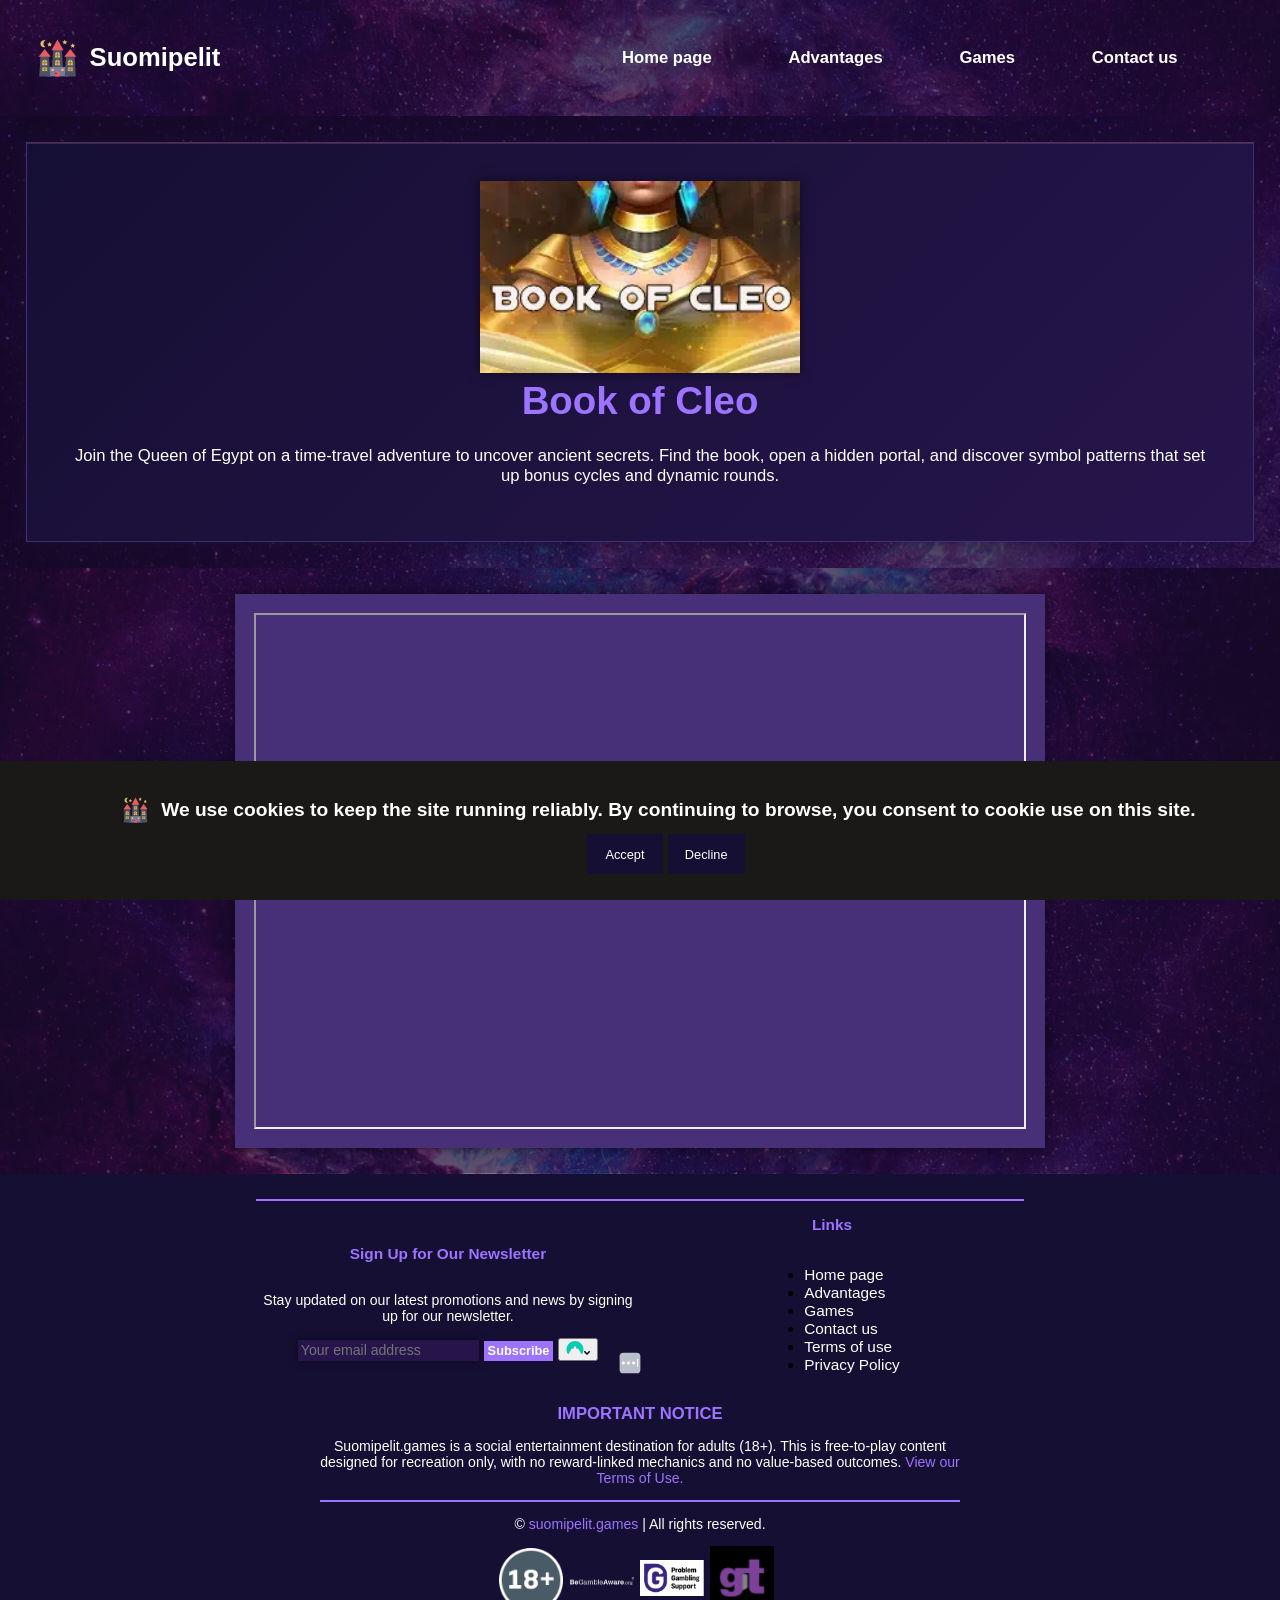
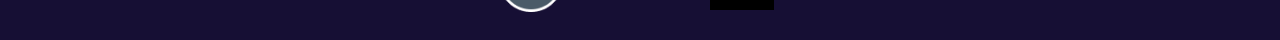
<file: games/book-of-cleo.html>
<!DOCTYPE html>
<!-- saved from url=(0032)https://suomipelit.games/games/book-of-cleo.html -->
<html><head><meta http-equiv="Content-Type" content="text/html; charset=UTF-8">
    
    <meta name="viewport" content="width=device-width, initial-scale=1.0">
    <link rel="stylesheet" type="text/css" href="./book-of-cleo_files/style.css">
    <link rel="stylesheet" href="./book-of-cleo_files/css2">
    <link rel="stylesheet" href="./book-of-cleo_files/css2(1)">
    <link rel="stylesheet" href="./book-of-cleo_files/all.min.css">
    <link rel="stylesheet" href="./book-of-cleo_files/css">

    <link rel="icon" href="/asset-002.svg" type="image/x-icon">
    <title>Book of Cleo</title>
    <style></style>
    <link rel="preconnect" href="https://fonts.googleapis.com/">
    <link rel="preconnect" href="https://fonts.gstatic.com/" crossorigin="">
    <link href="./book-of-cleo_files/css2(2)" rel="stylesheet">
  <style data-emotion="css" data-s=""></style>    <!-- Google tag (gtag.js) -->
    <script async src="https://www.googletagmanager.com/gtag/js?id=AW-17968421637"></script>
    <script>
      window.dataLayer = window.dataLayer || [];
      function gtag(){dataLayer.push(arguments);}
      gtag('js', new Date());

      gtag('config', 'AW-17968421637');
    </script>
<!-- Google tag (gtag.js) -->
<script async src="https://www.googletagmanager.com/gtag/js?id=AW-17972730542"></script>
<script>
  window.dataLayer = window.dataLayer || [];
  function gtag(){dataLayer.push(arguments);}
  gtag('js', new Date());

  gtag('config', 'AW-17972730542');
</script>
</head>

  <body data-new-gr-c-s-check-loaded="14.1267.0" data-gr-ext-installed="">
    <header>
      <div class="logo">
        <img src="/asset-002.svg" alt="">
        <h1 class="tittle">Suomipelit</h1>
      </div>
      <div class="burger-icon" id="burger-icon">
        <div class="line"></div>
        <div class="line"></div>
        <div class="line"></div>
      </div>
      <nav class="mobile-menu" id="mobile-menu">
        <ul>
          <li><a href="https://suomipelit.games/index.html">Home page</a></li>
          <li><a href="https://suomipelit.games/index.html">Advantages</a></li>
          <li><a href="https://suomipelit.games/index.html">Games</a></li>
          <li><a href="https://suomipelit.games/contact.html">Contact us</a></li>
        </ul>
      </nav>
    </header>
    <script type="text/javascript">
      const burgerIcon = document.getElementById("burger-icon");
      const mobileMenu = document.getElementById("mobile-menu");

      burgerIcon.addEventListener("click", () => {
        burgerIcon.classList.toggle("open");

        if (mobileMenu.classList.contains("show")) {
          mobileMenu.classList.remove("show");
          mobileMenu.classList.add("hide");
        } else {
          mobileMenu.classList.remove("hide");
          mobileMenu.classList.add("show");
        }
      });
    </script>

    <div id="cookie-popup" class="cookie-popup">
      <div class="coo">
        <img src="/asset-002.svg" alt="">
        <p>
          We use cookies to keep the site running reliably. By continuing to browse, you consent to cookie use on this site.
        </p>
      </div>
      <button id="accept-cookies" class="close-button">Accept</button>
      <button id="decline-cookies" class="close-button">Decline</button>
    </div>
    <script src="./book-of-cleo_files/cookie.js.download" defer=""></script>

    <section class="contact">
      <div class="tit"></div>
      <div class="formilar">
        <div class="rew">
          <img src="./book-of-cleo_files/asset-003.webp">
        </div>
        <h5>Book of Cleo</h5>
        <p>
          Join the Queen of Egypt on a time-travel adventure to uncover ancient secrets. Find the book, open a hidden portal, and discover symbol patterns that set up bonus cycles and dynamic rounds.
        </p>
      </div>
    </section>
    <section class="games pad">
      <div class="game-container">
        <iframe src="https://tomap.tomhorngames.com/loader.php?gameId=VSCleopatra95_TNP"></iframe>
      </div>
    </section>

    <footer class="footer">
      <div class="footer-content">
        <div class="footer-section addd" data-np-autofill-form-type="subscribe" data-np-checked="1" data-np-watching="1">
          <h3>Sign Up for Our Newsletter</h3>
          <p>
            Stay updated on our latest promotions and news by signing up for our
            newsletter.
          </p>
          <form onsubmit="showSuccessModal(event)" class="email-subscription">
            <input type="email" name="email" placeholder="Your email address" data-np-autofill-field-type="email" data-np-uid="2c722e09-7d70-47f3-b914-74f1880e03d3">
            <div data-lastpass-icon-root="" style="position: relative !important; height: 0px !important; width: 0px !important; display: initial !important; float: left !important;"><template shadowrootmode="closed"><svg width="24" height="24" viewBox="0 0 24 24" fill="none" xmlns="http://www.w3.org/2000/svg" data-lastpass-icon="true" data-testid="infield-icon" style="position: absolute; cursor: pointer; height: 22px; max-height: 22px; width: 22px; max-width: 22px; top: 13.1094px; left: 321.099px; z-index: auto; color: rgb(186, 192, 202);"><rect x="0.680176" y="0.763062" width="22.6392" height="22.4737" rx="4" fill="currentColor"></rect><path fill-rule="evenodd" clip-rule="evenodd" d="M19.7935 7.9516C19.7935 7.64414 20.0427 7.3949 20.3502 7.3949C20.6576 7.3949 20.9069 7.64414 20.9069 7.9516V16.0487C20.9069 16.3562 20.6576 16.6054 20.3502 16.6054C20.0427 16.6054 19.7935 16.3562 19.7935 16.0487V7.9516Z" fill="white"></path><path fill-rule="evenodd" clip-rule="evenodd" d="M4.76288 13.6577C5.68525 13.6577 6.43298 12.9154 6.43298 11.9998C6.43298 11.0842 5.68525 10.3419 4.76288 10.3419C3.8405 10.3419 3.09277 11.0842 3.09277 11.9998C3.09277 12.9154 3.8405 13.6577 4.76288 13.6577Z" fill="white"></path><path fill-rule="evenodd" clip-rule="evenodd" d="M10.3298 13.6577C11.2521 13.6577 11.9999 12.9154 11.9999 11.9998C11.9999 11.0842 11.2521 10.3419 10.3298 10.3419C9.4074 10.3419 8.65967 11.0842 8.65967 11.9998C8.65967 12.9154 9.4074 13.6577 10.3298 13.6577Z" fill="white"></path><path fill-rule="evenodd" clip-rule="evenodd" d="M15.8964 13.6577C16.8188 13.6577 17.5665 12.9154 17.5665 11.9998C17.5665 11.0842 16.8188 10.3419 15.8964 10.3419C14.974 10.3419 14.2263 11.0842 14.2263 11.9998C14.2263 12.9154 14.974 13.6577 15.8964 13.6577Z" fill="white"></path></svg></template></div><button type="submit">Subscribe</button>
          <nordpass-icon data-np-uid="2c722e09-7d70-47f3-b914-74f1880e03d3" tabindex="-1" style="all: initial !important;"><template shadowrootmode="closed"><link rel="stylesheet" href="chrome-extension://eiaeiblijfjekdanodkjadfinkhbfgcd/css/content.css" type="text/css"><icon-container style="position: initial; --ref-border-radius-xxs: 6px; --ref-border-radius-xs: 8px; --ref-border-radius-sm: 10px; --ref-border-radius-md: 12px; --ref-border-radius-lg: 16px; --ref-border-radius-xl: 20px; --ref-border-radius-xxl: 24px; --ref-border-radius-full: 9999px; --ref-color-grey-0: #FFFFFF; --ref-color-grey-5: #F7F7F8; --ref-color-grey-10: #F2F2F3; --ref-color-grey-15: #EAEAEC; --ref-color-grey-20: #E0E0E1; --ref-color-grey-30: #CBCBCD; --ref-color-grey-40: #B6B6B9; --ref-color-grey-50: #A1A1A5; --ref-color-grey-60: #8A8A8E; --ref-color-grey-65: #727279; --ref-color-grey-70: #59595F; --ref-color-grey-75: #4A4A4F; --ref-color-grey-80: #39393C; --ref-color-grey-85: #2D2D2F; --ref-color-grey-90: #252527; --ref-color-grey-92: #1B1B1D; --ref-color-grey-95: #111112; --ref-color-grey-100: #000000; --ref-color-teal-2: #E6FAFA; --ref-color-teal-5: #D7F5F5; --ref-color-teal-10: #EEFFFB; --ref-color-teal-15: #ACE5E5; --ref-color-teal-20: #C6FFF3; --ref-color-teal-30: #8EFFEA; --ref-color-teal-40: #4DFBDE; --ref-color-teal-50: #19E8CC; --ref-color-teal-60: #00CFB6; --ref-color-teal-70: #00AD99; --ref-color-teal-80: #028378; --ref-color-teal-85: #085C5B; --ref-color-teal-90: #086760; --ref-color-teal-95: #0D3D3C; --ref-color-teal-100: #0C554F; --ref-color-green-2: #ECF8F3; --ref-color-green-5: #DDF2E9; --ref-color-green-10: #BFEED4; --ref-color-green-15: #90E4B2; --ref-color-green-20: #4FD88B; --ref-color-green-30: #19C879; --ref-color-green-40: #00BD6B; --ref-color-green-50: #00AB61; --ref-color-green-60: #019856; --ref-color-green-70: #00844B; --ref-color-green-80: #036D3F; --ref-color-green-85: #035E37; --ref-color-green-90: #024B2C; --ref-color-green-95: #073D25; --ref-color-green-100: #0D3322; --ref-color-purpleblue: #5062F6; --ref-color-purple-2: #F6F5FF; --ref-color-purple-5: #ECEBFF; --ref-color-purple-10: #DEDBFF; --ref-color-purple-15: #CBC7FF; --ref-color-purple-20: #B4ADFF; --ref-color-purple-30: #988fff; --ref-color-purple-40: #8475F4; --ref-color-purple-50: #705FF4; --ref-color-purple-60: #6552F4; --ref-color-purple-70: #5B3CE5; --ref-color-purple-80: #4C33C7; --ref-color-purple-85: #422DAE; --ref-color-purple-90: #382791; --ref-color-purple-95: #2E2173; --ref-color-purple-100: #2A205C; --ref-color-pink-2: #FEF0F7; --ref-color-pink-5: #FEE2F0; --ref-color-pink-10: #FECEE6; --ref-color-pink-15: #FFB5DA; --ref-color-pink-20: #FC97C9; --ref-color-pink-30: #FA70B5; --ref-color-pink-40: #F452A3; --ref-color-pink-50: #F03391; --ref-color-pink-60: #E3167D; --ref-color-pink-70: #CC1571; --ref-color-pink-80: #B01161; --ref-color-pink-85: #9B0D54; --ref-color-pink-90: #7A1648; --ref-color-pink-95: #63163D; --ref-color-pink-100: #4D1C35; --ref-color-magenta-2: #FCF2FD; --ref-color-magenta-5: #F9E4FB; --ref-color-magenta-10: #F6CFF9; --ref-color-magenta-15: #EAB6F0; --ref-color-magenta-20: #E19AE9; --ref-color-magenta-30: #D778E2; --ref-color-magenta-40: #CF5FDD; --ref-color-magenta-50: #C742D8; --ref-color-magenta-60: #B92ACB; --ref-color-magenta-70: #A323B3; --ref-color-magenta-80: #8D1C9C; --ref-color-magenta-85: #7D178A; --ref-color-magenta-90: #681273; --ref-color-magenta-95: #54175C; --ref-color-magenta-100: #431B47; --ref-color-red-2: #FFF0F0; --ref-color-red-5: #FFE5E5; --ref-color-red-10: #FFD1D1; --ref-color-red-15: #FDB5B5; --ref-color-red-20: #FD9B9B; --ref-color-red-30: #FF7A7A; --ref-color-red-40: #FD5D5D; --ref-color-red-50: #FB4646; --ref-color-red-60: #EF3434; --ref-color-red-70: #DB1F1F; --ref-color-red-80: #C01B1B; --ref-color-red-85: #A01C1C; --ref-color-red-90: #831B1B; --ref-color-red-95: #691C1C; --ref-color-red-100: #541C1C; --ref-color-orange-2: #FFF2ED; --ref-color-orange-5: #FFE9E0; --ref-color-orange-10: #FFD8C7; --ref-color-orange-15: #FFC2A8; --ref-color-orange-20: #FFAF8C; --ref-color-orange-30: #FF9966; --ref-color-orange-40: #FF8142; --ref-color-orange-50: #FD6E26; --ref-color-orange-60: #F9660B; --ref-color-orange-70: #E55800; --ref-color-orange-80: #C24A00; --ref-color-orange-85: #A33F00; --ref-color-orange-90: #823303; --ref-color-orange-95: #682D08; --ref-color-orange-100: #502307; --ref-color-yellow-2: #FFF8EB; --ref-color-yellow-5: #FFF0D6; --ref-color-yellow-10: #FFE4B3; --ref-color-yellow-15: #FFD994; --ref-color-yellow-20: #FFCF76; --ref-color-yellow-30: #FFBF52; --ref-color-yellow-40: #FFB029; --ref-color-yellow-50: #F79D02; --ref-color-yellow-60: #EB8D00; --ref-color-yellow-70: #D67900; --ref-color-yellow-80: #BD6800; --ref-color-yellow-85: #A35A00; --ref-color-yellow-90: #804600; --ref-color-yellow-95: #613500; --ref-color-yellow-100: #472800; --ref-color-blue-2: #EBF5FF; --ref-color-blue-5: #DBEFFF; --ref-color-blue-10: #C2E2FF; --ref-color-blue-15: #9FD2FC; --ref-color-blue-20: #75BFFF; --ref-color-blue-30: #47A9FF; --ref-color-blue-40: #1791FC; --ref-color-blue-50: #007EED; --ref-color-blue-60: #0470DC; --ref-color-blue-70: #0361BF; --ref-color-blue-80: #0654A2; --ref-color-blue-85: #05498F; --ref-color-blue-90: #043B76; --ref-color-blue-95: #063560; --ref-color-blue-100: #0A2B4D; --ref-color-beige-10: #FAF9F8; --ref-color-beige-20: #F7F6F4; --ref-color-beige-30: #F5F4F1; --ref-color-beige-40: #EFEDE8; --ref-color-beige-50: #EAE6DF; --ref-color-beige-60: #DEDAD3; --ref-color-beige-70: #CCC8C2; --ref-color-beige-80: #B0ADA8; --ref-color-beige-90: #82807E; --ref-color-beige-100: #5A5452; --ref-color-forest-green-10: #EDF2F0; --ref-color-forest-green-20: #CCD9D5; --ref-color-forest-green-30: #A6BDB5; --ref-color-forest-green-40: #80A195; --ref-color-forest-green-50: #678E80; --ref-color-forest-green-60: #4D7B6B; --ref-color-forest-green-70: #346955; --ref-color-forest-green-80: #1A5640; --ref-color-forest-green-90: #01432B; --ref-color-forest-green-100: #013220; --ref-color-lime-10: #FCFEE7; --ref-color-lime-20: #F7FCCB; --ref-color-lime-30: #EEF99D; --ref-color-lime-40: #D6EF49; --ref-color-lime-50: #CBE635; --ref-color-lime-60: #ADCC16; --ref-color-lime-70: #87A30D; --ref-color-lime-80: #667C0F; --ref-color-lime-90: #516212; --ref-color-lime-100: #445314; --ref-color-grey-0-6: rgba(255, 255, 255, 0.06); --ref-color-grey-0-8: rgba(255, 255, 255, 0.06); --ref-color-grey-0-10: rgba(255, 255, 255, 0.1); --ref-color-grey-0-12: rgba(255, 255, 255, 0.12); --ref-color-grey-0-14: rgba(255, 255, 255, 0.14); --ref-color-grey-0-15: rgba(255, 255, 255, 0.15); --ref-color-grey-0-16: rgba(255, 255, 255, 0.16); --ref-color-grey-0-18: rgba(255, 255, 255, 0.18); --ref-color-grey-0-20: rgba(255, 255, 255, 0.2); --ref-color-grey-0-22: rgba(255, 255, 255, 0.22); --ref-color-grey-0-25: rgba(255, 255, 255, 0.25); --ref-color-grey-0-85: rgba(255, 255, 255, 0.85); --ref-color-grey-5-15: rgba(247, 247, 248, 0.15); --ref-color-grey-5-20: rgba(247, 247, 248, 0.2); --ref-color-grey-85-6: rgba(45, 45, 47, 0.06); --ref-color-grey-95-3: rgba(17, 17, 18, 0.03); --ref-color-grey-95-5: rgba(17, 17, 18, 0.05); --ref-color-grey-95-4: rgba(17, 17, 18, 0.04); --ref-color-grey-95-7: rgba(17, 17, 18, 0.07); --ref-color-grey-95-8: rgba(17, 17, 18, 0.08); --ref-color-grey-95-10: rgba(17, 17, 18, 0.1); --ref-color-grey-95-12: rgba(17, 17, 18, 0.12); --ref-color-grey-95-15: rgba(17, 17, 18, 0.15); --ref-color-red-40-40: rgba(253, 93, 93, 0.4); --ref-color-red-40-50: rgba(253, 93, 93, 0.5); --ref-color-red-40-70: rgba(253, 93, 93, 0.7); --ref-color-red-70-16: rgba(219, 31, 31, 0.16); --ref-color-red-70-30: rgba(219, 31, 31, 0.3); --ref-color-red-70-60: rgba(219, 31, 31, 0.6); --ref-color-red-70-70: rgba(219, 31, 31, 0.7); --ref-font-family-base: Inter; --ref-font-family-mono: Roboto Mono; --ref-font-size-xxxl: 32px; --ref-font-size-xxl: 24px; --ref-font-size-xl: 20px; --ref-font-size-lg: 18px; --ref-font-size-base: 16px; --ref-font-size-sm: 14px; --ref-font-size-xs: 12px; --ref-font-size-xxs: 11px; --ref-font-size-xxxl-rem: 2rem; --ref-font-size-xxl-rem: 1.5rem; --ref-font-size-xl-rem: 1.25rem; --ref-font-size-lg-rem: 1.125rem; --ref-font-size-base-rem: 1rem; --ref-font-size-sm-rem: 0.875rem; --ref-font-size-xs-rem: 0.75rem; --ref-font-size-xxs-rem: 0.6875rem; --ref-font-weight-regular: 400; --ref-font-weight-medium: 500; --ref-font-weight-semibold: 600; --ref-font-weight-bold: 700; --ref-font-letter-spacing-base: 0; --ref-font-letter-spacing-tight: -0.3px; --ref-font-line-height-none: 1; --ref-font-line-height-xs: 1.3; --ref-font-line-height-sm: 1.4; --ref-font-line-height-md: 1.5; --ref-font-line-height-lg: 1.6; --ref-size-1x: 4px; --ref-size-2x: 8px; --ref-size-3x: 12px; --ref-size-4x: 16px; --ref-size-5x: 20px; --ref-size-6x: 24px; --ref-size-7x: 28px; --ref-size-8x: 32px; --ref-size-9x: 36px; --ref-size-10x: 40px; --ref-size-11x: 44px; --ref-size-12x: 48px; --ref-size-13x: 52px; --ref-size-14x: 56px; --ref-size-15x: 60px; --ref-size-16x: 64px; --ref-size-17x: 68px; --ref-size-18x: 72px; --ref-size-19x: 76px; --ref-size-20x: 80px; --ref-size-1x-rem: 0.25rem; --ref-size-2x-rem: 0.5rem; --ref-size-3x-rem: 0.75rem; --ref-size-4x-rem: 1rem; --ref-size-5x-rem: 1.25rem; --ref-size-6x-rem: 1.5rem; --ref-size-7x-rem: 1.75rem; --ref-size-8x-rem: 2rem; --ref-size-9x-rem: 2.25rem; --ref-size-10x-rem: 2.5rem; --ref-size-11x-rem: 2.75rem; --ref-size-12x-rem: 3rem; --ref-size-13x-rem: 3.25rem; --ref-size-14x-rem: 3.5rem; --ref-size-15x-rem: 3.75rem; --ref-size-16x-rem: 4rem; --ref-size-17x-rem: 4.25rem; --ref-size-18x-rem: 4.5rem; --ref-size-19x-rem: 4.75rem; --ref-size-20x-rem: 5rem; --sys-text-body-base: 500 14px/1.5 Inter; --sys-text-body-bold: 700 14px/1.5 Inter; --sys-text-body-semibold: 600 14px/1.4 Inter; --sys-text-heading-h1: 600 24px/1.3 Inter; --sys-text-heading-h2: 600 20px/1.3 Inter; --sys-text-heading-h3: 600 18px/1.4 Inter; --sys-text-heading-h4: 600 16px/1.4 Inter; --sys-text-heading-h4-medium: 500 18px/1.4 Inter; --sys-text-heading-h5: 500 14px/1.5 Inter; --sys-text-label-base: 500 14px/1.5 Inter; --sys-text-label-lg: 500 18px/1.4 Inter; --sys-text-label-small: 500 12px/1.6 Inter; --sys-text-secret-lg: 700 18px/1.4 Roboto Mono; --sys-text-secret-sm: 500 14px/1.5 Roboto Mono; --sys-text-secret-xxl: 700 24px/1.3 Roboto Mono; --sys-text-small: 500 12px/1.6 Inter; --sys-text-small-semibold: 600 12px/1.3 Inter; --sys-text-micro: 600 11px/1.3 Inter; --sys-text-title: 500 16px/1.5 Inter; --sys-text-title-semibold: 600 16px/1.5 Inter; --sys-color-bg-case: #000000; --sys-color-border-case: rgba(255, 255, 255, 0.16); --sys-color-bg-primary: #111112; --sys-color-bg-secondary: #1B1B1D; --sys-color-bg-tertiary: #252527; --sys-color-bg-quaternary: #2D2D2F; --sys-color-on-bg-case-primary: #FFFFFF; --sys-color-on-bg-case-secondary: #A1A1A5; --sys-color-on-bg-case-disabled: #4A4A4F; --sys-color-on-bg-primary: #FFFFFF; --sys-color-on-bg-secondary: #A1A1A5; --sys-color-on-bg-tertiary: #8A8A8E; --sys-color-on-bg-inverse-primary: #1B1B1D; --sys-color-on-bg-disabled: #59595F; --sys-color-on-bg-placeholder: #727279; --sys-color-container-hover: rgba(255, 255, 255, 0.06); --sys-color-container-focus: rgba(255, 255, 255, 0.06); --sys-color-container-active: rgba(255, 255, 255, 0.1); --sys-color-container-disabled: rgba(255, 255, 255, 0.06); --sys-color-accent-default: #F7F7F8; --sys-color-accent-hover: #EAEAEC; --sys-color-accent-focus: #EAEAEC; --sys-color-accent-active: #E0E0E1; --sys-color-accent-tint-hover: rgba(247, 247, 248, 0.15); --sys-color-accent-tint-focus: rgba(247, 247, 248, 0.15); --sys-color-accent-tint-active: rgba(247, 247, 248, 0.2); --sys-color-on-accent-default: #000000; --sys-color-on-accent-tint: #FFFFFF; --sys-color-status-danger: #FD5D5D; --sys-color-status-warning: #FF8142; --sys-color-status-success: #00BD6B; --sys-color-status-info: #1791FC; --sys-color-status-new: #00CFB6; --sys-color-status-danger-tint: rgba(253, 93, 93, 0.25); --sys-color-status-danger-tint-subtle: rgba(253, 93, 93, 0.1); --sys-color-status-danger-tint-hover: rgba(253, 93, 93, 0.15); --sys-color-status-danger-tint-focus: rgba(253, 93, 93, 0.22); --sys-color-status-danger-tint-active: rgba(253, 93, 93, 0.3); --sys-color-status-danger-tint-hover-strong: rgba(253, 93, 93, 0.85); --sys-color-status-danger-tint-focus-strong: rgba(253, 93, 93, 0.85); --sys-color-status-danger-tint-active-strong: rgba(253, 93, 93, 0.7); --sys-color-status-warning-tint: rgba(249, 102, 11, 0.25); --sys-color-status-warning-tint-subtle: rgba(249, 102, 11, 0.05); --sys-color-status-warning-tint-hover: rgba(249, 102, 11, 0.15); --sys-color-status-success-tint: rgba(1, 152, 86, 0.25); --sys-color-status-info-tint: rgba(4, 112, 220, 0.25); --sys-color-status-new-tint: rgba(0, 207, 182, 0.25); --sys-color-status-border-danger-tint-strong: rgba(253, 93, 93, 0.85); --sys-color-on-status-primary: #1B1B1D; --sys-color-on-status-tint: #FFFFFF; --sys-color-divider-subtle: rgba(255, 255, 255, 0.12); --sys-color-divider-strong: rgba(255, 255, 255, 0.2); --sys-color-border-subtle: rgba(255, 255, 255, 0.08); --sys-color-border-strong: rgba(255, 255, 255, 0.15); --sys-color-border-gradient-start: rgba(255, 255, 255, 0.1); --sys-color-border-gradient-end: rgba(255, 255, 255, 0.06); --sys-color-input-border-primary: #FFFFFF; --sys-color-input-border-secondary: rgba(255, 255, 255, 0.06); --sys-color-input-border-disabled: rgba(255, 255, 255, 0.1); --sys-color-input-border-destructive: rgba(255, 255, 255, 0.06); --sys-color-input-outline-focus-primary: rgba(255, 255, 255, 0.5); --sys-color-input-outline-focus-secondary: rgba(255, 255, 255, 0.35); --sys-color-input-outline-error: rgba(253, 93, 93, 0.25); --sys-color-input-outline-error-hover: rgba(253, 93, 93, 0.5); --sys-color-input-outline-error-focus: #EF3434; --sys-color-input-shadow-inner-secondary: rgba(255, 255, 255, 0.1); --sys-color-shadow-soft: rgba(0, 0, 0, 0.6); --sys-color-shadow-mid: rgba(0, 0, 0, 0.7); --sys-color-shadow-strong: rgba(0, 0, 0, 0.8); --sys-color-brand-teal: #00CFB6; --sys-color-brand-lime: #D6EF49; --sys-color-brand-forest-green: #01432B; --sys-color-brand-beige: #F5F4F1; --sys-color-input-border-error: rgba(253, 93, 93, 0.4); --sys-color-input-border-error-hover: rgba(253, 93, 93, 0.5); --sys-color-input-border-error-focus: rgba(253, 93, 93, 0.7); --sys-color-container-see-through: rgba(255, 255, 255, 0.1); --sys-color-on-brand-light: #111112; --sys-color-on-brand-dark: #FFFFFF; --sys-color-container-on-case-default: rgba(255, 255, 255, 0.15); --sys-color-container-on-case-hover: rgba(255, 255, 255, 0.2); --sys-color-container-on-case-focus: rgba(255, 255, 255, 0.2); --sys-color-container-on-case-active: rgba(255, 255, 255, 0.25); --sys-color-container-on-case-disabled: rgba(255, 255, 255, 0.12); --sys-color-container-on-case-light-hover: rgba(255, 255, 255, 0.15); --sys-color-container-on-case-light-focus: rgba(255, 255, 255, 0.15); --sys-color-container-on-case-light-active: rgba(255, 255, 255, 0.2); --sys-color-input-border-secondary-on-case: rgba(255, 255, 255, 0.08); --ref-elevation-level-1: 0 2px 2px -2px; --ref-elevation-level-5: 0 8px 12px -8px; --ref-elevation-level-8: 0 16px 16px -8px; --ref-elevation-level-10: 0 28px 24px -12px; --comp-auth-layout-fingerprint-box-bg-color: #191A1C; --comp-auth-layout-header-logo-color: #FFFFFF; --comp-btn-height-xs: 24px; --comp-btn-width-xs: 24px; --comp-btn-height-sm: 32px; --comp-btn-width-sm: 32px; --comp-btn-border-radius-xs: 6px; --comp-btn-border-radius-sm: 8px; --comp-btn-text-sm: 500 12px/1.6 Inter; --comp-btn-text-md: 500 14px/1.5 Inter; --comp-btn-border-radius-md: 10px; --comp-btn-padding-left-md: 16px; --comp-btn-padding-right-md: 16px; --comp-btn-padding-left-sm: 12px; --comp-btn-padding-right-sm: 12px; --comp-btn-height-md: 36px; --comp-btn-text-lg: 500 14px/1.5 Inter; --comp-btn-border-radius-lg: 12px; --comp-btn-padding-left-lg: 24px; --comp-btn-padding-right-lg: 24px; --comp-btn-height-lg: 48px; --comp-btn-text-xl: 500 14px/1.5 Inter; --comp-btn-text-secondary-xl: 500 12px/1.6 Inter; --comp-btn-border-radius-xl: 12px; --comp-btn-padding-left-xl: 16px; --comp-btn-padding-right-xl: 16px; --comp-btn-height-xl: 60px; --comp-btn-color-bg-contained-primary: #F7F7F8; --comp-btn-color-bg-contained-primary-hover: #EAEAEC; --comp-btn-color-bg-contained-primary-focus: #EAEAEC; --comp-btn-color-bg-contained-primary-active: #E0E0E1; --comp-btn-color-bg-contained-primary-disabled: rgba(255, 255, 255, 0.06); --comp-btn-content-color-contained-primary: #000000; --comp-btn-content-color-contained-primary-disabled: #59595F; --comp-btn-color-bg-contained-secondary-hover: rgba(247, 247, 248, 0.15); --comp-btn-color-bg-contained-secondary-focus: rgba(247, 247, 248, 0.15); --comp-btn-color-bg-contained-secondary-active: rgba(247, 247, 248, 0.2); --comp-btn-color-bg-contained-secondary-disabled: rgba(255, 255, 255, 0.06); --comp-btn-content-color-contained-secondary: #FFFFFF; --comp-btn-color-border-contained-secondary: rgba(255, 255, 255, 0.06); --comp-btn-color-border-contained-secondary-disabled: rgba(255, 255, 255, 0.1); --comp-btn-color-border-contained-primary: #FFFFFF; --comp-btn-color-border-contained-primary-disabled: rgba(255, 255, 255, 0.1); --comp-btn-content-color-contained-secondary-disabled: #59595F; --comp-btn-color-bg-contained-destructive-hover: rgba(247, 247, 248, 0.15); --comp-btn-color-bg-contained-destructive-focus: rgba(247, 247, 248, 0.15); --comp-btn-color-bg-contained-destructive-active: rgba(247, 247, 248, 0.2); --comp-btn-color-border-contained-destructive: rgba(255, 255, 255, 0.06); --comp-btn-color-border-contained-destructive-disabled: rgba(255, 255, 255, 0.1); --comp-btn-content-color-contained-destructive: #FD5D5D; --comp-btn-content-color-contained-destructive-disabled: #59595F; --comp-btn-shadow-fab: 0 8px 12px -8px rgba(0, 0, 0, 0.6); --comp-btn-content-color-plain-destructive: #FD5D5D; --comp-btn-content-color-plain-disabled: #59595F; --comp-btn-content-color-plain: #FFFFFF; --comp-btn-color-bg-plain-hover: rgba(247, 247, 248, 0.15); --comp-btn-color-bg-plain-focus: rgba(247, 247, 248, 0.15); --comp-btn-color-bg-plain-active: rgba(247, 247, 248, 0.2); --comp-btn-color-bg-plain-destructive-hover: rgba(247, 247, 248, 0.15); --comp-btn-color-bg-plain-destructive-focus: rgba(247, 247, 248, 0.15); --comp-btn-color-bg-plain-desctructive-active: rgba(247, 247, 248, 0.2); --comp-btn-content-spacing: 4px; --comp-btn-shadow-outer: 0 2px 2px -2px rgba(0, 0, 0, 0.6); --comp-btn-group-spacing-x: 8px; --comp-btn-group-spacing-y: 12px; --comp-btn-color-bg-contained-secondary: rgba(255, 255, 255, 0.1); --comp-btn-color-bg-contained-destructive: rgba(255, 255, 255, 0.1); --comp-btn-color-bg-contained-destructive-disabled: rgba(255, 255, 255, 0.06); --comp-btn-color-outline-primary: rgba(255, 255, 255, 0.5); --comp-btn-color-outline-secondary: rgba(255, 255, 255, 0.35); --comp-btn-shadow-inner: 0 -1px 0 0 rgba(255, 255, 255, 0.1); --comp-calendar-text: 500 14px/1.5 Inter; --comp-calendar-text-bold: 700 14px/1.5 Inter; --comp-calendar-date-border-radius: 9999px; --comp-calendar-color-text: #FFFFFF; --comp-calendar-color-text-secondary: #A1A1A5; --comp-calendar-date-color-text: #FFFFFF; --comp-calendar-date-color-text-hover: #FFFFFF; --comp-calendar-date-color-text-disabled: #59595F; --comp-calendar-date-color-text-selected: #000000; --comp-calendar-date-color-bg-selected: #F7F7F8; --comp-calendar-date-color-border-selected: #F7F7F8; --comp-calendar-date-color-bg-current: #4A4A4F; --comp-calendar-date-color-border-current: #4A4A4F; --comp-calendar-date-color-border-hover: #F7F7F8; --comp-calendar-date-color-bg-range: #086760; --comp-loader-animation-duration: 2.4s; --comp-loader-color-stroke-neutral: #FFFFFF; --comp-loader-color-stroke-brand: #F7F7F8; --comp-snackbar-height: 44px; --comp-snackbar-border-radius: 12px; --comp-snackbar-padding-x: 16px; --comp-snackbar-content-spacing: 8px; --comp-snackbar-color-text: #FFFFFF; --comp-snackbar-text: 500 14px/1.5 Inter; --comp-snackbar-icon-color-neutral: #FFFFFF; --comp-snackbar-shadow: 0 8px 12px -8px rgba(0, 0, 0, 0.7); --comp-snackbar-color-bg: #2D2D2F; --comp-snackbar-divider-color: rgba(255, 255, 255, 0.14); --comp-snackbar-icon-color-success: #00BD6B; --comp-snackbar-icon-color-danger: #FD5D5D; --comp-toggle-width: 40px; --comp-toggle-height: 24px; --comp-toggle-border-radius: 9999px; --comp-toggle-padding: 2px; --comp-toggle-knob-size: 20px; --comp-toggle-color-bg-off: #727279; --comp-toggle-content-color: #1B1B1D; --comp-toggle-icon-color: #FFFFFF; --comp-toggle-color-bg-on: #F7F7F8; --comp-tooltip-color-bg: #000000; --comp-tooltip-font-size: 12px; --comp-tooltip-font-weight: 500; --comp-tooltip-line-height: 1.3; --comp-tooltip-color-text: #FFFFFF; --comp-tooltip-border-radius: 10px; --comp-tooltip-padding-horizontal-sm: 12px; --comp-tooltip-padding-vertical-sm: 8px; --comp-tooltip-padding-horizontal-md: 8px; --comp-tooltip-padding-vertical-md: 8px; --comp-tooltip-min-width: 56px; --comp-tooltip-max-width: 300px; --comp-tooltip-arrow-size: 6px; --comp-tooltip-border-color: rgba(255, 255, 255, 0.16); --comp-tooltip-arrow-left-arrow: 12.5px; --comp-tooltip-arrow-side-placement: 4px; --comp-error-block-color-danger: #FD5D5D; --comp-error-block-color-warning: #FF8142; --comp-error-block-color-info: #A1A1A5; --comp-error-block-text: 500 12px/1.6 Inter; --comp-tab-height: 32px; --comp-tab-height-lg: 52px; --comp-tab-border-radius: 8px; --comp-tab-bar-border-radius: 10px; --comp-tab-bar-spacing: 0px; --comp-tab-bar-spacing-lg: 0px; --comp-tab-bar-padding-x: 12px; --comp-tab-bar-padding-x-lg: 20px; --comp-tab-bar-padding-outer: 2px; --comp-tab-bar-divider-color: rgba(255, 255, 255, 0.12); --comp-tab-bar-color-border: rgba(255, 255, 255, 0.08); --comp-tab-color-text: #A1A1A5; --comp-tab-color-text-active: #FFFFFF; --comp-tab-color-text-secondary: #A1A1A5; --comp-tab-color-bg-hover: rgba(255, 255, 255, 0.06); --comp-tab-height-old: 36px; --comp-tab-height-lg-old: 64px; --comp-tab-bar-spacing-old: 20px; --comp-tab-bar-spacing-lg-old: 32px; --color-border-active-old: #F7F7F8; --comp-tab-color-bg: rgba(255, 255, 255, 0.1); --comp-tab-color-bg-active: #59595F; --comp-tab-color-border-hover-old: rgba(255, 255, 255, 0.2); --comp-link-text: 500 14px/1.5 Inter; --comp-link-content-spacing: 4px; --comp-link-content-color: #F7F7F8; --comp-link-content-color-hover: #EAEAEC; --comp-link-content-color-disabled: #59595F; --comp-chip-height-sm: 28px; --comp-chip-height-md: 32px; --comp-chip-border-radius: 9999px; --comp-chip-text-sm: 500 12px/1.6 Inter; --comp-chip-text-md: 500 14px/1.5 Inter; --comp-chip-color-bg-default: #111112; --comp-chip-color-bg-hover: rgba(255, 255, 255, 0.06); --comp-chip-color-bg-error: rgba(253, 93, 93, 0.1); --comp-chip-color-bg-warning: rgba(249, 102, 11, 0.05); --comp-chip-color-bg-warning-hover: rgba(249, 102, 11, 0.15); --comp-chip-color-bg-error-hover: rgba(253, 93, 93, 0.15); --comp-chip-color-border-error: rgba(253, 93, 93, 0.25); --comp-chip-color-border-warning: rgba(249, 102, 11, 0.25); --comp-chip-icon-color: #FFFFFF; --comp-chip-icon-color-error: #FD5D5D; --comp-chip-icon-color-warning: #FF8142; --comp-chip-icon-color-info: #FFFFFF; --comp-chip-color-text: #FFFFFF; --comp-chip-color-text-error: #FD5D5D; --comp-chip-color-text-warning: #FF8142; --comp-chip-color-text-info: #FFFFFF; --comp-chip-color-bg-info: #2D2D2F; --comp-chip-color-border-default: #4A4A4F; --comp-chip-color-border-info: #8A8A8E; --comp-dropdown-width-min: 180px; --comp-dropdown-border-radius: 16px; --comp-dropdown-border-radius-b2b-mobile: 10px; --comp-dropdown-item-border-radius: 10px; --comp-dropdown-section-spacing: 8px; --comp-dropdown-item-text-spacing-y: 2px; --comp-dropdown-item-color-border: rgba(255, 255, 255, 0.08); --comp-dropdown-color-border: rgba(255, 255, 255, 0.08); --comp-dropdown-color-bg: #2D2D2F; --comp-dropdown-divider-color: rgba(255, 255, 255, 0.12); --comp-dropdown-item-padding-y-default: 8px; --comp-dropdown-item-padding-x-default: 16px; --comp-dropdown-item-padding-x-menu: 12px; --comp-dropdown-item-padding-x-autofill-sm: 8px; --comp-dropdown-item-padding-x-autofill-md: 12px; --comp-dropdown-item-padding-y-autofill: 4px; --comp-dropdown-item-padding-x-b2b-mobile: 16px; --comp-dropdown-item-padding-y-b2b-mobile: 16px; --comp-dropdown-padding-default: 8px; --comp-dropdown-padding-autofill: 12px; --comp-dropdown-item-content-spacing-x: 12px; --comp-dropdown-item-content-spacing-x-menu: 8px; --comp-dropdown-item-color-bg-hover: rgba(255, 255, 255, 0.06); --comp-dropdown-item-color-bg-focus: rgba(255, 255, 255, 0.06); --comp-dropdown-item-color-bg-active: rgba(255, 255, 255, 0.1); --comp-dropdown-color-text-primary: #FFFFFF; --comp-dropdown-color-text-secondary: #A1A1A5; --comp-dropdown-color-text-danger: #FD5D5D; --comp-dropdown-color-text-disabled: #59595F; --comp-slider-color-text: #FFFFFF; --comp-slider-knob-color: #F7F7F8; --comp-slider-bar-color: #4A4A4F; --comp-avatar-color-border: rgba(255, 255, 255, 0.15); --comp-avatar-size-xxs: 24px; --comp-avatar-size-xs: 28px; --comp-avatar-size-sm: 32px; --comp-avatar-size-md: 36px; --comp-avatar-size-lg: 40px; --comp-avatar-size-xl: 48px; --comp-avatar-size-xxl: 64px; --comp-avatar-border-radius-sm: 6px; --comp-avatar-border-radius-md: 8px; --comp-avatar-border-radius-lg: 10px; --comp-avatar-border-radius-xl: 12px; --comp-avatar-border-radius-xxl: 16px; --comp-avatar-border-radius-full: 9999px; --comp-avatar-color-text: #FFFFFF; --comp-avatar-text-xxs: 700 11px/1.3 Inter; --comp-avatar-text-xs: 700 11px Inter; --comp-avatar-text-sm: 700 12px Inter; --comp-avatar-text-md: 700 12px Inter; --comp-avatar-text-lg: 700 12px Inter; --comp-avatar-text-xl: 600 14px Inter; --comp-avatar-text-xxl: 600 18px Inter; --comp-avatar-icon-color: rgba(0, 0, 0, 0.3); --comp-avatar-color-bg-grey: #59595F; --comp-avatar-color-bg-yellow: #BD6800; --comp-avatar-color-bg-red: #C01B1B; --comp-avatar-color-bg-pink: #B01161; --comp-avatar-color-bg-magenta: #8D1C9C; --comp-avatar-color-bg-purple: #4C33C7; --comp-avatar-color-bg-blue: #0654A2; --comp-avatar-color-bg-teal: #028378; --comp-avatar-color-bg-green: #036D3F; --comp-avatar-color-bg-lime: #667C0F; --comp-avatar-color-bg-beige: #B0ADA8; --comp-pagination-text: 500 14px/1.5 Inter; --comp-pagination-size: 32px; --comp-pagination-border-radius: 9999px; --comp-pagination-spacing: 4px; --comp-pagination-color-text-active: #1B1B1D; --comp-pagination-color-bg-active: #FFFFFF; --comp-pagination-color-text: #FFFFFF; --comp-pagination-color-text-hover: #FFFFFF; --comp-pagination-color-bg-hover: rgba(255, 255, 255, 0.06); --comp-pagination-nav-color: #FFFFFF; --comp-field-border-radius: 10px; --comp-field-text: 500 14px/1.5 Inter; --comp-field-text-secret: 500 14px/1.5 Roboto Mono; --comp-field-text-label: 500 14px/1.5 Inter; --comp-field-text-label-focus: 500 12px/1.6 Inter; --comp-field-text-helper: 500 12px/1.6 Inter; --comp-field-padding-left: 12px; --comp-field-padding-right: 12px; --comp-field-height: 56px; --comp-field-height-compact: 36px; --comp-field-content-spacing: 12px; --comp-field-btn-border-radius: 10px; --comp-field-color-bg-primary: #2D2D2F; --comp-field-color-bg-hover: #2D2D2F; --comp-field-color-bg-focus: #2D2D2F; --comp-field-color-bg-error: #2D2D2F; --comp-field-color-bg-disabled: rgba(255, 255, 255, 0.06); --comp-field-color-border-default: rgba(255, 255, 255, 0.06); --comp-field-color-border-disabled: rgba(255, 255, 255, 0.1); --comp-field-color-border-focus: #FFFFFF; --comp-field-color-text-default: #FFFFFF; --comp-field-color-border-error: rgba(253, 93, 93, 0.4); --comp-field-color-border-error-hover: rgba(253, 93, 93, 0.5); --comp-field-color-border-error-focus: #EF3434; --comp-field-color-text-disabled: #59595F; --comp-field-color-text-label: #A1A1A5; --comp-field-color-text-label-error: #FD5D5D; --comp-field-color-text-helper: #A1A1A5; --comp-field-color-text-helper-error: #FD5D5D; --comp-field-color-text-helper-success: #00BD6B; --comp-field-color-text-placeholder: #727279; --comp-field-color-suffix-divider: rgba(255, 255, 255, 0.2); --comp-field-icon-color-default: #FFFFFF; --comp-field-icon-color-disabled: #59595F; --comp-field-btn-color-bg-disabled: rgba(255, 255, 255, 0.06); --comp-field-btn-icon-color-disabled: #59595F; --comp-field-color-text-clearable: #FFFFFF; --comp-field-color-text-inverted: #000000; --comp-field-color-bg-clearable: #F7F7F8; --comp-field-shadow-outer: 0 2px 2px -2px rgba(0, 0, 0, 0.6); --comp-field-color-border-hover: #727279; --comp-field-color-text-secret-numbers: #8475F4; --comp-field-color-border-outer: #39393C; --comp-field-color-border-outer-error: rgba(253, 93, 93, 0.25); --comp-select-shadow-inner: 0 1px 0 0 rgba(255, 255, 255, 0.1); --comp-select-shadow-outer: 0 2px 2px -2px rgba(0, 0, 0, 0.6); --comp-field-btn-contained-secondary: rgba(0, 0, 0, 0.08); --comp-choice-height: 20px; --comp-choice-radio-border-radius: 9999px; --comp-choice-checkbox-border-radius: 6px; --comp-choice-text: 500 14px/1.5 Inter; --comp-choice-color-bg-selected: #F7F7F8; --comp-choice-content-color: #000000; --comp-choice-content-color-disabled: #59595F; --comp-choice-color-border-selected: #FFFFFF; --comp-choice-color-bg-error: #FD5D5D; --comp-choice-color-bg-error-hover: rgba(253, 93, 93, 0.85); --comp-choice-color-bg-error-focus: rgba(253, 93, 93, 0.85); --comp-choice-color-bg-error-active: rgba(253, 93, 93, 0.7); --comp-choice-color-text: #FFFFFF; --comp-choice-color-outline: rgba(255, 255, 255, 0.5); --comp-choice-shadow-outer: 0 2px 2px -2px rgba(0, 0, 0, 0.6); --comp-choice-content-spacing: 12px; --comp-choice-group-spacing-x: 24px; --comp-choice-group-spacing-y: 8px; --comp-choice-group-title-spacing-y: 12px; --comp-choice-group-title-text: 500 16px/1.5 Inter; --comp-choice-color-border-unselected: rgba(255, 255, 255, 0.06); --comp-choice-color-border-selected-error: #FD5D5D; --comp-choice-color-border-unselected-error: rgba(253, 93, 93, 0.85); --comp-choice-color-bg-unselected: rgba(255, 255, 255, 0.1); --comp-choice-color-bg-unselected-hover: rgba(247, 247, 248, 0.15); --comp-choice-color-bg-unselected-focus: rgba(247, 247, 248, 0.15); --comp-choice-color-bg-unselected-active: rgba(247, 247, 248, 0.2); --comp-choice-color-bg-selected-hover: #EAEAEC; --comp-choice-color-bg-selected-focus: #EAEAEC; --comp-choice-color-bg-selected-active: #E0E0E1; --comp-choice-color-bg-disabled: rgba(255, 255, 255, 0.03); --comp-choice-shadow-inner: 0 -1px 0 0 rgba(255, 255, 255, 0.1); --comp-choice-color-border-disabled: rgba(255, 255, 255, 0.14); --comp-dialog-border-radius: 24px; --comp-dialog-text: 500 14px/1.5 Inter; --comp-dialog-text-title: 500 18px/1.4 Inter; --comp-dialog-text-title-block: 500 14px/1.5 Inter; --comp-dialog-text-subtitle: 500 12px/1.6 Inter; --comp-dialog-padding-x: 32px; --comp-dialog-padding-y: 32px; --comp-dialog-animation-ms: 150ms; --comp-dialog-color-bg: #111112; --comp-dialog-color-border: rgba(255, 255, 255, 0.08); --comp-dialog-color-text: #FFFFFF; --comp-dialog-color-text-title: #FFFFFF; --comp-dialog-color-text-subtitle: #A1A1A5; --comp-dialog-divider-color: rgba(255, 255, 255, 0.08); --comp-dialog-scrim-color-bg-hidden: rgba(17, 17, 18, 0); --comp-dialog-scrim-color-bg-visible: rgba(0, 0, 0, 0.8); --comp-skeleton-color: rgba(255, 255, 255, 0.08); --comp-stepper-spacing: 12px; --comp-stepper-indicator-group-spacing: 4px; --comp-stepper-indicator-width-past-and-future: 6px; --comp-stepper-indicator-height-past-and-future: 6px; --comp-stepper-indicator-width-present: 12px; --comp-stepper-indicator-height-present: 6px; --comp-stepper-color-text: #A1A1A5; --comp-stepper-indicator-color-past-and-present: #FFFFFF; --comp-stepper-indicator-color-future: #4A4A4F; --comp-badge-text: 500 12px/1.6 Inter; --comp-badge-text-color: #FFFFFF; --comp-badge-border-radius: 8px; --comp-badge-padding-vertical: 4px; --comp-badge-padding-horizontal: 8px; --comp-badge-height: 24px; --comp-badge-content-color-grey-inverse: #1B1B1D; --comp-badge-content-color-inverse: #FFFFFF; --comp-badge-content-bg-inverse: #FFFFFF; --comp-badge-color-border-grey: rgba(255, 255, 255, 0.08); --comp-badge-border-color: rgba(255, 255, 255, 0.25); --comp-badge-color-bg: #111112; --comp-badge-content-color-danger: #FD9B9B; --comp-badge-content-color-warning: #FFAF8C; --comp-badge-content-color-success: #4FD88B; --comp-badge-content-color-info: #75BFFF; --comp-badge-content-color-new: #19E8CC; --comp-badge-content-color-pink: #FC97C9; --comp-badge-content-color-purple: #B4ADFF; --comp-badge-content-color-magenta: #E19AE9; --comp-badge-content-color-grey: #E0E0E1; --comp-badge-color-bg-danger: #691C1C; --comp-badge-color-bg-warning: #682D08; --comp-badge-color-bg-success: #073D25; --comp-badge-color-bg-info: #063560; --comp-badge-color-bg-new: #0C554F; --comp-badge-color-bg-pink: #63163D; --comp-badge-color-bg-magenta: #54175C; --comp-badge-color-bg-purple: #2E2173; --comp-badge-color-bg-grey: #39393C; --comp-badge-color-bg-grey-inverse: #F2F2F3; --comp-badge-color-border-danger: rgba(253, 155, 155, 0.16); --comp-badge-color-border-warning: rgba(255, 175, 140, 0.16); --comp-badge-color-border-success: rgba(79, 216, 139, 0.16); --comp-badge-color-border-info: rgba(117, 191, 255, 0.16); --comp-badge-color-border-new: rgba(25, 232, 204, 0.16); --comp-badge-color-border-pink: rgba(252, 151, 201, 0.16); --comp-badge-color-border-magenta: rgba(225, 154, 233, 0.16); --comp-badge-color-border-purple: rgba(180, 173, 255, 0.16); --comp-badge-color-border-grey-inverse: #F2F2F3; --comp-feature-tooltip-bg-color: #5062F6; --comp-feature-tooltip-text-color: #FFFFFF; --comp-timer-color-bg: #4A4A4F; --comp-timer-color-fill-safe: #00BD6B; --comp-timer-color-fill-danger: #FD5D5D; --comp-system-banner-text-title: 700 14px/1.5 Inter; --comp-system-banner-text: 500 14px/1.5 Inter; --comp-status-banner-bg-opacity: 26; --comp-status-banner-bg-opacity-dark: 40; --comp-status-banner-border-radius: 12px; --comp-status-banner-padding: 16px; --comp-status-banner-padding-icon-to-text: 8px; --comp-status-banner-padding-text-to-icon: 20px; --comp-status-banner-padding-text: 2px; --comp-status-banner-color-bg-info: #1791FC40; --comp-status-banner-color-bg-success: #00BD6B40; --comp-status-banner-color-bg-warning: #FF814240; --comp-status-banner-color-bg-danger: #FD5D5D40; --comp-status-banner-icon-color-info: #1791FC; --comp-status-banner-icon-color-success: #00BD6B; --comp-status-banner-icon-color-warning: #FF8142; --comp-status-banner-icon-color-danger: #FD5D5D; --comp-status-banner-color-text: #FFFFFF; --comp-tile-border-radius-sm: 8px; --comp-tile-border-radius-md: 10px; --comp-tile-border-radius-lg: 12px; --comp-tile-padding-sm: 12px; --comp-tile-padding-md: 16px; --comp-tile-padding-lg: 20px; --comp-tile-padding-xl: 24px; --comp-tile-content-spacing-xs: 8px; --comp-tile-content-spacing-sm: 12px; --comp-tile-content-spacing-md: 16px; --comp-tile-content-spacing-lg: 24px; --comp-tile-color-bg-default: #111112; --comp-tile-color-bg-default-variant: #252527; --comp-tile-color-bg-hover: rgba(255, 255, 255, 0.06); --comp-tile-color-bg-focus: rgba(255, 255, 255, 0.06); --comp-tile-color-bg-active: rgba(255, 255, 255, 0.1); --comp-tile-color-text-primary: #FFFFFF; --comp-tile-color-border-subtle: rgba(255, 255, 255, 0.08); --comp-tile-color-border-strong: rgba(255, 255, 255, 0.15); --comp-breadcrumbs-text: 500 14px/1.5 Inter; --comp-breadcrumbs-text-small: 500 12px/1.6 Inter; --comp-breadcrumbs-height: 24px; --comp-breadcrumbs-padding-horizontal: 24px; --comp-breadcrumbs-gap: 4px; --comp-breadcrumbs-color-text: #A1A1A5; --comp-breadcrumbs-color-text-hover: #FFFFFF; --comp-breadcrumbs-color-text-active: #FFFFFF; --comp-breadcrumbs-color-bg: #111112; --comp-table-text-header: 600 14px/1.4 Inter; --comp-table-row-height-min: 64px; --comp-table-row-height-min-compact: 72px; --comp-table-row-height-header: 40px; --comp-table-cell-padding-horizontal: 12px; --comp-table-row-padding-horizontal: 12px; --comp-table-row-padding-vertical: 12px; --comp-table-row-padding-vertical-compact: 16px; --comp-table-border-radius: 12px; --comp-table-color-text: #FFFFFF; --comp-table-color-text-secondary: #A1A1A5; --comp-table-row-divider-color: rgba(255, 255, 255, 0.12); --comp-table-row-color-bg: #111112; --comp-table-row-color-bg-hover: rgba(255, 255, 255, 0.06); --comp-nav-width: 280px; --comp-nav-padding: 20px; --comp-nav-color-bg: #1B1B1D; --comp-nav-tab-color-outline: rgba(255, 255, 255, 0.5); --comp-nav-section-color-text-title: #A1A1A5; --comp-nav-section-title-border-radius: 6px; --comp-nav-section-title-spacing-x: 4px; --comp-nav-section-title-spacing-y: 4px; --comp-nav-tab-height: 36px; --comp-nav-tab-content-spacing: 8px; --comp-nav-tab-padding-x: 8px; --comp-nav-tab-border-radius: 10px; --comp-nav-tab-color-bg-hover: rgba(255, 255, 255, 0.06); --comp-nav-tab-color-bg-focus: rgba(255, 255, 255, 0.06); --comp-nav-tab-color-bg-active: rgba(255, 255, 255, 0.1); --comp-nav-tab-color-bg-selected: #111112; --comp-nav-list-padding-x: 8px; --comp-nav-divider-spacing: 12px; --comp-nav-divider-color: rgba(255, 255, 255, 0.12); --comp-nav-color-text-default: #A1A1A5; --comp-nav-color-text-hover: #FFFFFF; --comp-nav-color-text-focus: #FFFFFF; --comp-nav-color-text-active: #FFFFFF; --comp-nav-color-text-selected: #FFFFFF; --comp-nav-color-text-secondary: #A1A1A5; --comp-nav-color-border: rgba(255, 255, 255, 0.08); --comp-nav-icon-color-default: #8A8A8E; --comp-nav-icon-color-hover: #FFFFFF; --comp-nav-icon-color-focus: #FFFFFF; --comp-nav-icon-color-active: #FFFFFF; --comp-nav-text: 500 14px Inter; --comp-nav-text-sm: 500 12px Inter; --comp-nav-link-color-bg: #1B1B1D; --comp-nav-tab-color-border: rgba(255, 255, 255, 0.15); --comp-counter-border-radius: 20px; --comp-counter-color-text: #000000; --comp-counter-color-bg: #FB4646; --comp-counter-text-xs: 600 11px/1.3 Inter; --comp-counter-min-width: 16px; --comp-counter-height: 16px; --comp-counter-padding-x: 4px; --comp-key-shortcut-border-radius: 4px; --comp-key-shortcut-padding-x: 4px; --comp-key-shortcut-color-border: transparent; --comp-key-shortcut-height: 20px; --comp-key-shortcut-color-bg: rgba(255, 255, 255, 0.15); --comp-key-shortcut-color-text: rgba(255, 255, 255, 0.6); --comp-illuicon-wrapper-border-radius-xs: 8px; --comp-illuicon-wrapper-border-radius-sm: 10px; --comp-illuicon-wrapper-border-radius-lg: 16px; --comp-illuicon-wrapper-size-xs: 32px; --comp-illuicon-wrapper-size-sm: 36px; --comp-illuicon-wrapper-size-lg: 64px; --comp-illuicon-size-xs: 24px; --comp-illuicon-size-sm: 28px; --comp-illuicon-size-lg: 44px; --comp-illuicon-wrapper-color-bg-brand-lime: #D6EF49; --comp-illuicon-wrapper-color-bg-brand-teal: #00CFB6; --comp-illuicon-wrapper-color-bg-neutral-light: #F7F7F8; --comp-illuicon-wrapper-color-bg-status-danger: #FD5D5D; --comp-illuicon-wrapper-color-bg-status-warning: #FF8142; --comp-illuicon-wrapper-color-bg-status-success: #00BD6B; --comp-illuicon-color-on-brand: #111112; --comp-illuicon-color-on-neutral-light: #111112; --comp-illuicon-color-on-neutral-transparent: #FFFFFF; --comp-illuicon-color-on-status: #1B1B1D; --comp-illuicon-wrapper-color-bg-neutral: #FFFFFF; --comp-illuicon-wrapper-color-bg-neutral-transparent: rgba(255, 255, 255, 0.1); --comp-illuicon-color-on-neutral: #111112; --comp-illuicon-wrapper-border: rgba(255, 255, 255, 0.03); --comp-empty-state-width: 336px; --comp-empty-state-padding-y-text: 4px; --comp-empty-state-padding-y-to-icon: 24px; --comp-empty-state-padding-y-to-icon-sm: 8px; --comp-empty-state-padding-y-to-buttons: 24px; --comp-empty-state-padding-y-to-buttons-sm: 12px; --comp-empty-state-color-text: #A1A1A5; --comp-empty-state-color-text-title: #FFFFFF; --comp-empty-state-text: 500 14px/1.5 Inter; --comp-empty-state-text-sm: 500 12px/1.6 Inter; --comp-empty-state-text-title: 600 20px/1.3 Inter; --comp-empty-state-text-title-md: 600 18px/1.4 Inter; --comp-empty-state-text-title-sm: 500 14px/1.5 Inter; --comp-actionbar-min-width: 400px; --comp-actionbar-max-width: 520px; --comp-actionbar-height: 48px; --comp-actionbar-border-radius: 12px; --comp-actionbar-color-text: #FFFFFF; --comp-actionbar-padding-x: 24px; --comp-actionbar-content-spacing: 12px; --comp-actionbar-text: 500 14px/1.5 Inter; --comp-actionbar-color-bg: #2D2D2F; --comp-actionbar-shadow: 0 8px 12px -8px rgba(0, 0, 0, 0.7); --comp-action-bar-divider-color: rgba(255, 255, 255, 0.14); --comp-item-logo-size-xxs: 24px; --comp-item-logo-size-xs: 32px; --comp-item-logo-size-sm: 40px; --comp-item-logo-size-md: 48px; --comp-item-logo-size-xl: 56px; --comp-item-logo-size-xxl: 64px; --comp-item-logo-border-radius-xxs: 6px; --comp-item-logo-border-radius-xs: 8px; --comp-item-logo-border-radius-sm: 10px; --comp-item-logo-border-radius-md: 12px; --comp-item-logo-border-radius-xl: 14px; --comp-item-logo-border-radius-xxl: 16px; --comp-suitcase-card-color-bg: #1B1B1D; --comp-suitcase-card-padding: 4px; --comp-suitcase-card-border-radius: 16px; --comp-suitcase-card-spacing: 4px; --comp-suitcase-card-actions-spacing: 8px; --comp-suitcase-card-header-spacing: 16px; --comp-suitcase-card-header-padding-y: 20px; --comp-suitcase-card-header-padding-x: 24px; --comp-suitcase-card-text-title: 600 16px/1.4 Inter; --comp-suitcase-card-color-text-title: #FFFFFF; --comp-suitcase-card-text-description: 500 12px/1.6 Inter; --comp-suitcase-card-color-text-description: #8A8A8E; --comp-security-icon-bg-color: #111112; --comp-security-icon-color-on-neutral: #FFFFFF; --comp-security-icon-bg-color-danger: #FD5D5D; --comp-security-icon-color-on-danger: #1B1B1D; --comp-security-icon-padding: 8px; --comp-security-icon-border-radius: 9999px; --comp-security-icon-border-color: rgba(255, 255, 255, 0.08); --comp-security-icon-size: 40px; --comp-section-bg-color: #111112; --comp-section-padding-xs: 8px; --comp-section-padding-sm: 12px; --comp-section-padding-md: 16px; --comp-section-padding-lg: 24px; --comp-section-border-radius: 12px; --comp-section-row-divider-color: rgba(255, 255, 255, 0.12); --comp-section-row-spacing: 16px; --comp-section-row-icon-color: #FFFFFF; --comp-section-text-title: 600 16px/1.4 Inter; --comp-section-text-color-title: #FFFFFF; --comp-section-text-subtitle: 500 12px/1.6 Inter; --comp-section-text-subtitle-color-neutral: #8A8A8E; --comp-section-text-subtitle-color-danger: #FD5D5D; --comp-numbered-list-row-number-size: 24px; --comp-numbered-list-row-number-border-radius: 9999px; --comp-numbered-list-border-radius: 9999px; --comp-numbered-list-marker-bg: rgba(255, 255, 255, 0.2); --comp-numbered-list-marker-color: #FFFFFF; --comp-numbered-list-color-text: #FFFFFF; --comp-list-row-border-radius-lg: 20px; --comp-list-row-border-radius-md: 16px; --comp-list-row-divider-color: rgba(255, 255, 255, 0.12); --comp-list-row-color-border: rgba(255, 255, 255, 0.08); --comp-list-row-divider-color-interaction: #2B2F37; --comp-list-row-height: 68px; --comp-list-row-height-sm: 56px; --comp-list-row-height-header: 40px; --comp-list-row-utilities-spacing: 8px; --comp-list-row-padding-xs: 8px; --comp-list-row-padding-sm: 12px; --comp-list-row-padding-md: 16px; --comp-list-row-padding-lg: 20px; --comp-list-row-padding-xl: 24px; --comp-list-row-content-spacing-xs: 8px; --comp-list-row-content-spacing-sm: 12px; --comp-list-row-content-spacing-md: 16px; --comp-list-row-content-spacing-lg: 24px; --comp-list-row-content-spacing-xl: 32px; --comp-list-row-color-bg-default: #111112; --comp-list-row-color-bg-hover: rgba(255, 255, 255, 0.06); --comp-list-row-color-bg-focus: rgba(255, 255, 255, 0.06); --comp-list-row-color-bg-active: rgba(255, 255, 255, 0.1); --comp-list-color-text-primary: #FFFFFF; --comp-list-color-text-secondary: #8A8A8E; --comp-list-color-text-danger: #FD5D5D; --comp-list-color-text-header: #8A8A8E; --comp-list-open-indicator-color: #FFFFFF; --comp-btn-color-bg-contained-secondary-on-case: rgba(255, 255, 255, 0.15); --comp-btn-color-bg-contained-secondary-on-case-hover: rgba(255, 255, 255, 0.2); --comp-btn-color-bg-contained-secondary-on-case-focus: rgba(255, 255, 255, 0.2); --comp-btn-color-bg-contained-secondary-on-case-active: rgba(255, 255, 255, 0.25); --comp-btn-color-border-contained-secondary-on-case: rgba(255, 255, 255, 0.08); --comp-btn-content-color-contained-secondary-on-case: #A1A1A5; --comp-btn-content-color-contained-secondary-on-case-interaction: #FFFFFF; --comp-btn-color-bg-plain-on-case-hover: rgba(255, 255, 255, 0.15); --comp-btn-color-bg-plain-on-case-focus: rgba(255, 255, 255, 0.15); --comp-btn-color-bg-plain-on-case-active: rgba(255, 255, 255, 0.2); --comp-btn-color-bg-plain-on-case-open: rgba(255, 255, 255, 0.15); --comp-btn-color-bg-plain-on-case-open-hover: rgba(255, 255, 255, 0.2); --comp-btn-color-bg-plain-on-case-open-focus: rgba(255, 255, 255, 0.2); --comp-btn-color-bg-plain-on-case-open-active: rgba(255, 255, 255, 0.25); --comp-btn-content-color-plain-on-case: #A1A1A5; --comp-btn-content-color-plain-on-case-interaction: #FFFFFF; --comp-btn-color-outline-secondary-on-case: rgba(255, 255, 255, 0.35); --comp-btn-shadow-outer-on-case: 0 2px 2px -2px rgba(0, 0, 0, 0.6); --comp-btn-shadow-inner-on-case: 0 -1px 0 0 rgba(255, 255, 255, 0.1); --comp-search-bar-width-min: 200px; --comp-search-bar-width-max: 400px; --comp-search-bar-border-radius: 10px; --comp-search-bar-height: 36px; --comp-search-bar-content-spacing: 8px; --comp-search-bar-padding-x: 8px; --comp-search-bar-padding-x-filled: 4px; --comp-search-bar-color-outline: rgba(255, 255, 255, 0.35); --comp-search-bar-color-bg-default: rgba(255, 255, 255, 0.1); --comp-search-bar-color-bg-hover: rgba(247, 247, 248, 0.15); --comp-search-bar-color-bg-active: rgba(255, 255, 255, 0.1); --comp-search-bar-color-bg-disabled: rgba(255, 255, 255, 0.06); --comp-search-bar-color-border-default: rgba(255, 255, 255, 0.06); --comp-search-bar-color-border-active: rgba(255, 255, 255, 0.06); --comp-search-bar-color-border-disabled: rgba(255, 255, 255, 0.1); --comp-search-bar-color-text-default: #A1A1A5; --comp-search-bar-color-text-active: #FFFFFF; --comp-search-bar-color-text-disabled: #59595F; --comp-search-bar-icon-color-default: #A1A1A5; --comp-search-bar-icon-color-active: #FFFFFF; --comp-search-bar-icon-color-disabled: #59595F; --comp-search-bar-color-bg-global: rgba(255, 255, 255, 0.15); --comp-search-bar-color-bg-global-hover: rgba(255, 255, 255, 0.2); --comp-search-bar-color-bg-global-active: rgba(255, 255, 255, 0.15); --comp-search-bar-color-bg-global-disabled: rgba(255, 255, 255, 0.12); --comp-search-bar-color-border-global: rgba(255, 255, 255, 0.08); --comp-search-bar-color-border-global-disabled: rgba(255, 255, 255, 0.12); --comp-search-bar-shadow-inner: 0 1px 0 0 rgba(255, 255, 255, 0.1);"><span class="absolute hidden" style="z-index: 1; transform: scale(1);"><button type="button" class="inline-flex h-6 w-[38px] cursor-pointer items-center rounded-[36px] border border-solid border-[#00000029] bg-[--ref-color-grey-0] px-1 shadow-[0px_0.5px_1px_0px_rgba(0,0,0,0.12)] hover:bg-[#f2f2f2]"><svg width="18" height="14" class="np-ui-icon mt-[-2px]" fill="none" xmlns="http://www.w3.org/2000/svg" viewBox="0 0 18 15"><path d="M11.3024 8.08593L11.3953 8.51919L9.21628 4.76043L9.00144 4.38981L8.78444 4.75918L6.94695 7.88699L6.89767 7.97088L6.91806 8.06601L7.01571 8.52168L6.24953 7.20154L6.03879 6.83844L5.81995 7.19671L1.70048 13.9409C0.78388 12.546 0.25 10.8731 0.25 9.07364C0.25 4.19856 4.16943 0.25 9 0.25C13.8306 0.25 17.75 4.19856 17.75 9.07364C17.75 10.873 17.2161 12.5459 16.2995 13.9409L12.1777 7.19266L11.9601 6.83653L11.7488 7.19635L11.3313 7.90691L11.282 7.9908L11.3024 8.08593Z" fill="#00CFB6" stroke="#00AD99" stroke-width="0.5"></path></svg><svg width="6" height="4" class="np-ui-icon mx-[2px] mt-px text-[#1F1F1F] transition-transform duration-250 ease-in-out" fill="none" xmlns="http://www.w3.org/2000/svg" viewBox="0 0 6 4"><path d="M2.99975 3.75075C2.80775 3.75075 2.61575 3.67775 2.46975 3.53075L0.21975 1.28075C-0.07325 0.98775 -0.07325 0.51275 0.21975 0.21975C0.51275 -0.0732499 0.98775 -0.0732499 1.28075 0.21975L3.00075 1.93975L4.72075 0.21975C5.01375 -0.07325 5.48875 -0.07325 5.78175 0.21975C6.07475 0.51275 6.07475 0.98775 5.78175 1.28075L3.53175 3.53075C3.38575 3.67675 3.19375 3.75075 3.00175 3.75075H2.99975Z" fill="currentColor"></path></svg></button></span></icon-container></template></nordpass-icon></form>
        </div>

        <div class="footer-section aaas">
          <h3>Links</h3>
          <ul>
            <li><a href="https://suomipelit.games/index.html">Home page</a></li>
            <li><a href="https://suomipelit.games/index.html">Advantages</a></li>
            <li><a href="https://suomipelit.games/index.html">Games</a></li>
            <li><a href="https://suomipelit.games/contact.html">Contact us</a></li>
            <li><a href="https://suomipelit.games/terms-of-service.html">Terms of use</a></li>
            <li><a href="https://suomipelit.games/privacy-policy.html">Privacy Policy</a></li>
          </ul>
        </div>
      </div>
      <div class="footer-bottom">
        <section class="notie">
          <h1>IMPORTANT NOTICE</h1>
          <p>
            Suomipelit.games is a social entertainment destination for adults (18+). This is free-to-play content designed for recreation only, with no reward-linked mechanics and no value-based outcomes.
            <a href="https://suomipelit.games/terms-of-service.html" class="ter">View our Terms of Use.</a>
          </p>
        </section>
        <p>
          ©
          <a href="https://suomipelit.games/">suomipelit.games</a>
          | All rights reserved.
        </p>
        <div class="imcard">
          <img src="./book-of-cleo_files/asset-001.png" class="eight" alt="18+ Only">
          <a href="https://www.begambleaware.org/" class="halr"><img src="./book-of-cleo_files/asset-006.png" alt="Support for Responsible Gambling"></a>
          <a href="https://www.gamcare.org.uk/"><img src="./book-of-cleo_files/asset-004.png" class="gam" alt="GamCare Assistance"></a>
          <a href="https://www.gamblingtherapy.org/"><img src="./book-of-cleo_files/asset-005.png" class="gt" alt="Gambling Therapy Assistance"></a>
        </div>
      </div>
    </footer>
  

</body><grammarly-desktop-integration data-grammarly-shadow-root="true"><template shadowrootmode="open"><style>
      div.grammarly-desktop-integration {
        position: absolute;
        width: 1px;
        height: 1px;
        padding: 0;
        margin: -1px;
        overflow: hidden;
        clip: rect(0, 0, 0, 0);
        white-space: nowrap;
        border: 0;
        -moz-user-select: none;
        -webkit-user-select: none;
        -ms-user-select:none;
        user-select:none;
      }

      div.grammarly-desktop-integration:before {
        content: attr(data-content);
      }
    </style><div aria-label="grammarly-integration" role="group" tabindex="-1" class="grammarly-desktop-integration" data-content="{&quot;mode&quot;:&quot;full&quot;,&quot;isActive&quot;:true,&quot;isUserDisabled&quot;:false}"></div></template></grammarly-desktop-integration></html>
</file>
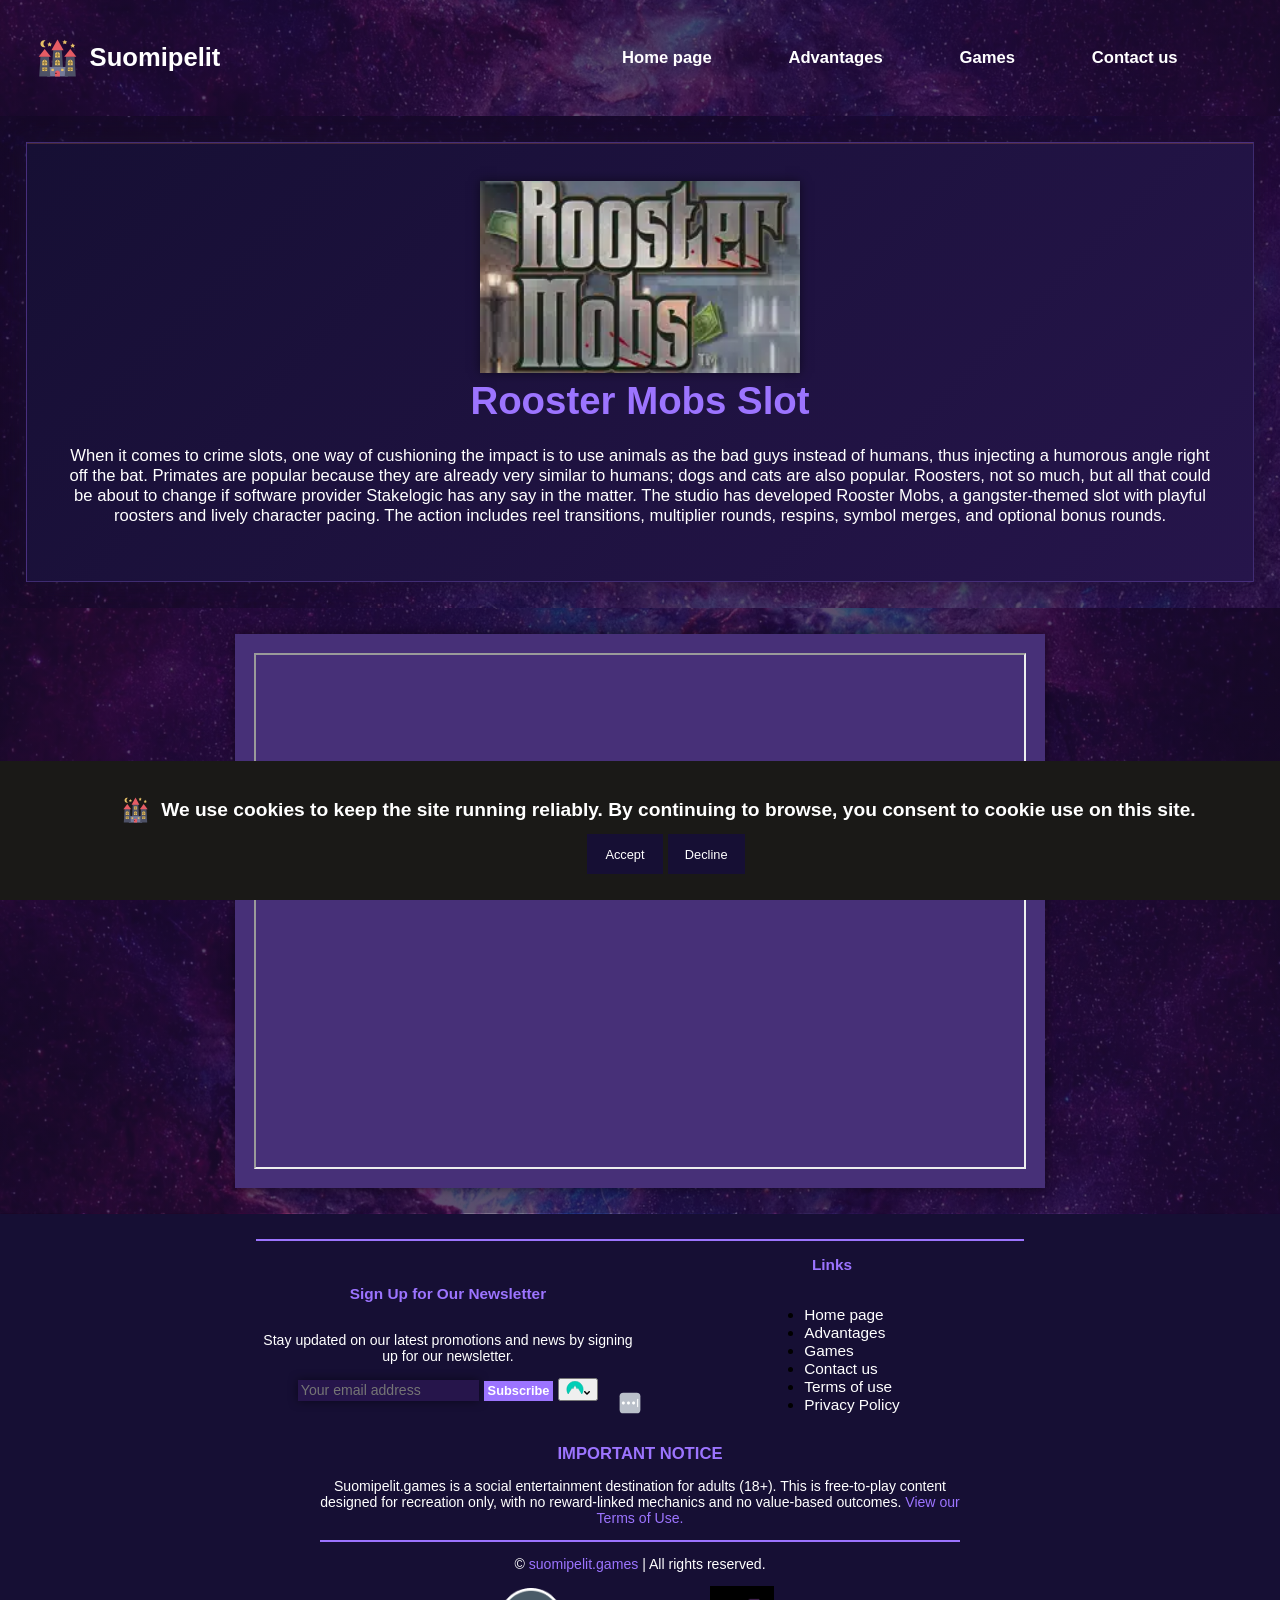
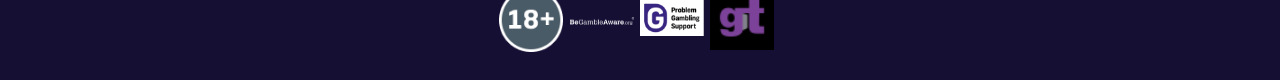
<file: games/rooster-mobs-slot.html>
<!DOCTYPE html>
<!-- saved from url=(0032)https://suomipelit.games/games/rooster-mobs-slot.html -->
<html><head><meta http-equiv="Content-Type" content="text/html; charset=UTF-8">
    
    <meta name="viewport" content="width=device-width, initial-scale=1.0">
    <link rel="stylesheet" type="text/css" href="./rooster-mobs-slot_files/style.css">
    <link rel="stylesheet" href="./rooster-mobs-slot_files/css2">
    <link rel="stylesheet" href="./rooster-mobs-slot_files/css2(1)">
    <link rel="stylesheet" href="./rooster-mobs-slot_files/all.min.css">
    <link rel="stylesheet" href="./rooster-mobs-slot_files/css">

    <link rel="icon" href="/asset-002.svg" type="image/x-icon">
    <title>Rooster Mobs Slot</title>
    <style></style>
    <link rel="preconnect" href="https://fonts.googleapis.com/">
    <link rel="preconnect" href="https://fonts.gstatic.com/" crossorigin="">
    <link href="./rooster-mobs-slot_files/css2(2)" rel="stylesheet">
  <style data-emotion="css" data-s=""></style>    <!-- Google tag (gtag.js) -->
    <script async src="https://www.googletagmanager.com/gtag/js?id=AW-17968421637"></script>
    <script>
      window.dataLayer = window.dataLayer || [];
      function gtag(){dataLayer.push(arguments);}
      gtag('js', new Date());

      gtag('config', 'AW-17968421637');
    </script>
<!-- Google tag (gtag.js) -->
<script async src="https://www.googletagmanager.com/gtag/js?id=AW-17972730542"></script>
<script>
  window.dataLayer = window.dataLayer || [];
  function gtag(){dataLayer.push(arguments);}
  gtag('js', new Date());

  gtag('config', 'AW-17972730542');
</script>
</head>

  <body data-new-gr-c-s-check-loaded="14.1267.0" data-gr-ext-installed="" data-new-gr-c-s-loaded="14.1267.0">
    <header>
      <div class="logo">
        <img src="/asset-002.svg" alt="">
        <h1 class="tittle">Suomipelit</h1>
      </div>
      <div class="burger-icon" id="burger-icon">
        <div class="line"></div>
        <div class="line"></div>
        <div class="line"></div>
      </div>
      <nav class="mobile-menu" id="mobile-menu">
        <ul>
          <li><a href="https://suomipelit.games/index.html">Home page</a></li>
          <li><a href="https://suomipelit.games/index.html">Advantages</a></li>
          <li><a href="https://suomipelit.games/index.html">Games</a></li>
          <li><a href="https://suomipelit.games/contact.html">Contact us</a></li>
        </ul>
      </nav>
    </header>
    <script type="text/javascript">
      const burgerIcon = document.getElementById("burger-icon");
      const mobileMenu = document.getElementById("mobile-menu");

      burgerIcon.addEventListener("click", () => {
        burgerIcon.classList.toggle("open");

        if (mobileMenu.classList.contains("show")) {
          mobileMenu.classList.remove("show");
          mobileMenu.classList.add("hide");
        } else {
          mobileMenu.classList.remove("hide");
          mobileMenu.classList.add("show");
        }
      });
    </script>

    <div id="cookie-popup" class="cookie-popup">
      <div class="coo">
        <img src="/asset-002.svg" alt="Site Icon">
        <p>
          We use cookies to keep the site running reliably. By continuing to browse, you consent to cookie use on this site.
        </p>
      </div>
      <button id="accept-cookies" class="close-button">Accept</button>
      <button id="decline-cookies" class="close-button">Decline</button>
    </div>

    <script src="./rooster-mobs-slot_files/cookie.js.download" defer=""></script>

    <section class="contact">
      <div class="tit"></div>
      <div class="formilar">
        <div class="rew">
          <img src="./rooster-mobs-slot_files/asset-004.webp">
        </div>
        <h5>Rooster Mobs Slot</h5>
        <p>
          When it comes to crime slots, one way of cushioning the impact is to
          use animals as the bad guys instead of humans, thus injecting a
          humorous angle right off the bat. Primates are popular because they
          are already very similar to humans; dogs and cats are also popular.
          Roosters, not so much, but all that could be about to change if
          software provider Stakelogic has any say in the matter. The studio has
          developed Rooster Mobs, a gangster-themed slot with playful roosters and lively character pacing. The action includes reel transitions, multiplier rounds, respins, symbol merges, and optional bonus rounds.
        </p>
      </div>
    </section>
    <section class="games pad">
      <div class="game-container">
        <iframe src="https://ngpd.st01-gs-stakelogic.com/demo/play?gameId=12990096"></iframe>
      </div>
    </section>

    <footer class="footer">
      <div class="footer-content">
        <div class="footer-section addd" data-np-autofill-form-type="subscribe" data-np-checked="1" data-np-watching="1">
          <h3>Sign Up for Our Newsletter</h3>
          <p>
            Stay updated on our latest promotions and news by signing up for our
            newsletter.
          </p>
          <form onsubmit="showSuccessModal(event)" class="email-subscription">
            <input type="email" name="email" placeholder="Your email address" data-np-autofill-field-type="email" data-np-uid="5fb8770a-0021-40c3-8689-5b4f0a31a45a">
            <div data-lastpass-icon-root="" style="position: relative !important; height: 0px !important; width: 0px !important; display: initial !important; float: left !important;"><template shadowrootmode="closed"><svg width="24" height="24" viewBox="0 0 24 24" fill="none" xmlns="http://www.w3.org/2000/svg" data-lastpass-icon="true" data-testid="infield-icon" style="position: absolute; cursor: pointer; height: 22px; max-height: 22px; width: 22px; max-width: 22px; top: 13.1094px; left: 321.099px; z-index: auto; color: rgb(186, 192, 202);"><rect x="0.680176" y="0.763062" width="22.6392" height="22.4737" rx="4" fill="currentColor"></rect><path fill-rule="evenodd" clip-rule="evenodd" d="M19.7935 7.9516C19.7935 7.64414 20.0427 7.3949 20.3502 7.3949C20.6576 7.3949 20.9069 7.64414 20.9069 7.9516V16.0487C20.9069 16.3562 20.6576 16.6054 20.3502 16.6054C20.0427 16.6054 19.7935 16.3562 19.7935 16.0487V7.9516Z" fill="white"></path><path fill-rule="evenodd" clip-rule="evenodd" d="M4.76288 13.6577C5.68525 13.6577 6.43298 12.9154 6.43298 11.9998C6.43298 11.0842 5.68525 10.3419 4.76288 10.3419C3.8405 10.3419 3.09277 11.0842 3.09277 11.9998C3.09277 12.9154 3.8405 13.6577 4.76288 13.6577Z" fill="white"></path><path fill-rule="evenodd" clip-rule="evenodd" d="M10.3298 13.6577C11.2521 13.6577 11.9999 12.9154 11.9999 11.9998C11.9999 11.0842 11.2521 10.3419 10.3298 10.3419C9.4074 10.3419 8.65967 11.0842 8.65967 11.9998C8.65967 12.9154 9.4074 13.6577 10.3298 13.6577Z" fill="white"></path><path fill-rule="evenodd" clip-rule="evenodd" d="M15.8964 13.6577C16.8188 13.6577 17.5665 12.9154 17.5665 11.9998C17.5665 11.0842 16.8188 10.3419 15.8964 10.3419C14.974 10.3419 14.2263 11.0842 14.2263 11.9998C14.2263 12.9154 14.974 13.6577 15.8964 13.6577Z" fill="white"></path></svg></template></div><button type="submit">Subscribe</button>
          <nordpass-icon data-np-uid="5fb8770a-0021-40c3-8689-5b4f0a31a45a" tabindex="-1" style="all: initial !important;"><template shadowrootmode="closed"><link rel="stylesheet" href="chrome-extension://eiaeiblijfjekdanodkjadfinkhbfgcd/css/content.css" type="text/css"><icon-container style="position: initial; --ref-border-radius-xxs: 6px; --ref-border-radius-xs: 8px; --ref-border-radius-sm: 10px; --ref-border-radius-md: 12px; --ref-border-radius-lg: 16px; --ref-border-radius-xl: 20px; --ref-border-radius-xxl: 24px; --ref-border-radius-full: 9999px; --ref-color-grey-0: #FFFFFF; --ref-color-grey-5: #F7F7F8; --ref-color-grey-10: #F2F2F3; --ref-color-grey-15: #EAEAEC; --ref-color-grey-20: #E0E0E1; --ref-color-grey-30: #CBCBCD; --ref-color-grey-40: #B6B6B9; --ref-color-grey-50: #A1A1A5; --ref-color-grey-60: #8A8A8E; --ref-color-grey-65: #727279; --ref-color-grey-70: #59595F; --ref-color-grey-75: #4A4A4F; --ref-color-grey-80: #39393C; --ref-color-grey-85: #2D2D2F; --ref-color-grey-90: #252527; --ref-color-grey-92: #1B1B1D; --ref-color-grey-95: #111112; --ref-color-grey-100: #000000; --ref-color-teal-2: #E6FAFA; --ref-color-teal-5: #D7F5F5; --ref-color-teal-10: #EEFFFB; --ref-color-teal-15: #ACE5E5; --ref-color-teal-20: #C6FFF3; --ref-color-teal-30: #8EFFEA; --ref-color-teal-40: #4DFBDE; --ref-color-teal-50: #19E8CC; --ref-color-teal-60: #00CFB6; --ref-color-teal-70: #00AD99; --ref-color-teal-80: #028378; --ref-color-teal-85: #085C5B; --ref-color-teal-90: #086760; --ref-color-teal-95: #0D3D3C; --ref-color-teal-100: #0C554F; --ref-color-green-2: #ECF8F3; --ref-color-green-5: #DDF2E9; --ref-color-green-10: #BFEED4; --ref-color-green-15: #90E4B2; --ref-color-green-20: #4FD88B; --ref-color-green-30: #19C879; --ref-color-green-40: #00BD6B; --ref-color-green-50: #00AB61; --ref-color-green-60: #019856; --ref-color-green-70: #00844B; --ref-color-green-80: #036D3F; --ref-color-green-85: #035E37; --ref-color-green-90: #024B2C; --ref-color-green-95: #073D25; --ref-color-green-100: #0D3322; --ref-color-purpleblue: #5062F6; --ref-color-purple-2: #F6F5FF; --ref-color-purple-5: #ECEBFF; --ref-color-purple-10: #DEDBFF; --ref-color-purple-15: #CBC7FF; --ref-color-purple-20: #B4ADFF; --ref-color-purple-30: #988fff; --ref-color-purple-40: #8475F4; --ref-color-purple-50: #705FF4; --ref-color-purple-60: #6552F4; --ref-color-purple-70: #5B3CE5; --ref-color-purple-80: #4C33C7; --ref-color-purple-85: #422DAE; --ref-color-purple-90: #382791; --ref-color-purple-95: #2E2173; --ref-color-purple-100: #2A205C; --ref-color-pink-2: #FEF0F7; --ref-color-pink-5: #FEE2F0; --ref-color-pink-10: #FECEE6; --ref-color-pink-15: #FFB5DA; --ref-color-pink-20: #FC97C9; --ref-color-pink-30: #FA70B5; --ref-color-pink-40: #F452A3; --ref-color-pink-50: #F03391; --ref-color-pink-60: #E3167D; --ref-color-pink-70: #CC1571; --ref-color-pink-80: #B01161; --ref-color-pink-85: #9B0D54; --ref-color-pink-90: #7A1648; --ref-color-pink-95: #63163D; --ref-color-pink-100: #4D1C35; --ref-color-magenta-2: #FCF2FD; --ref-color-magenta-5: #F9E4FB; --ref-color-magenta-10: #F6CFF9; --ref-color-magenta-15: #EAB6F0; --ref-color-magenta-20: #E19AE9; --ref-color-magenta-30: #D778E2; --ref-color-magenta-40: #CF5FDD; --ref-color-magenta-50: #C742D8; --ref-color-magenta-60: #B92ACB; --ref-color-magenta-70: #A323B3; --ref-color-magenta-80: #8D1C9C; --ref-color-magenta-85: #7D178A; --ref-color-magenta-90: #681273; --ref-color-magenta-95: #54175C; --ref-color-magenta-100: #431B47; --ref-color-red-2: #FFF0F0; --ref-color-red-5: #FFE5E5; --ref-color-red-10: #FFD1D1; --ref-color-red-15: #FDB5B5; --ref-color-red-20: #FD9B9B; --ref-color-red-30: #FF7A7A; --ref-color-red-40: #FD5D5D; --ref-color-red-50: #FB4646; --ref-color-red-60: #EF3434; --ref-color-red-70: #DB1F1F; --ref-color-red-80: #C01B1B; --ref-color-red-85: #A01C1C; --ref-color-red-90: #831B1B; --ref-color-red-95: #691C1C; --ref-color-red-100: #541C1C; --ref-color-orange-2: #FFF2ED; --ref-color-orange-5: #FFE9E0; --ref-color-orange-10: #FFD8C7; --ref-color-orange-15: #FFC2A8; --ref-color-orange-20: #FFAF8C; --ref-color-orange-30: #FF9966; --ref-color-orange-40: #FF8142; --ref-color-orange-50: #FD6E26; --ref-color-orange-60: #F9660B; --ref-color-orange-70: #E55800; --ref-color-orange-80: #C24A00; --ref-color-orange-85: #A33F00; --ref-color-orange-90: #823303; --ref-color-orange-95: #682D08; --ref-color-orange-100: #502307; --ref-color-yellow-2: #FFF8EB; --ref-color-yellow-5: #FFF0D6; --ref-color-yellow-10: #FFE4B3; --ref-color-yellow-15: #FFD994; --ref-color-yellow-20: #FFCF76; --ref-color-yellow-30: #FFBF52; --ref-color-yellow-40: #FFB029; --ref-color-yellow-50: #F79D02; --ref-color-yellow-60: #EB8D00; --ref-color-yellow-70: #D67900; --ref-color-yellow-80: #BD6800; --ref-color-yellow-85: #A35A00; --ref-color-yellow-90: #804600; --ref-color-yellow-95: #613500; --ref-color-yellow-100: #472800; --ref-color-blue-2: #EBF5FF; --ref-color-blue-5: #DBEFFF; --ref-color-blue-10: #C2E2FF; --ref-color-blue-15: #9FD2FC; --ref-color-blue-20: #75BFFF; --ref-color-blue-30: #47A9FF; --ref-color-blue-40: #1791FC; --ref-color-blue-50: #007EED; --ref-color-blue-60: #0470DC; --ref-color-blue-70: #0361BF; --ref-color-blue-80: #0654A2; --ref-color-blue-85: #05498F; --ref-color-blue-90: #043B76; --ref-color-blue-95: #063560; --ref-color-blue-100: #0A2B4D; --ref-color-beige-10: #FAF9F8; --ref-color-beige-20: #F7F6F4; --ref-color-beige-30: #F5F4F1; --ref-color-beige-40: #EFEDE8; --ref-color-beige-50: #EAE6DF; --ref-color-beige-60: #DEDAD3; --ref-color-beige-70: #CCC8C2; --ref-color-beige-80: #B0ADA8; --ref-color-beige-90: #82807E; --ref-color-beige-100: #5A5452; --ref-color-forest-green-10: #EDF2F0; --ref-color-forest-green-20: #CCD9D5; --ref-color-forest-green-30: #A6BDB5; --ref-color-forest-green-40: #80A195; --ref-color-forest-green-50: #678E80; --ref-color-forest-green-60: #4D7B6B; --ref-color-forest-green-70: #346955; --ref-color-forest-green-80: #1A5640; --ref-color-forest-green-90: #01432B; --ref-color-forest-green-100: #013220; --ref-color-lime-10: #FCFEE7; --ref-color-lime-20: #F7FCCB; --ref-color-lime-30: #EEF99D; --ref-color-lime-40: #D6EF49; --ref-color-lime-50: #CBE635; --ref-color-lime-60: #ADCC16; --ref-color-lime-70: #87A30D; --ref-color-lime-80: #667C0F; --ref-color-lime-90: #516212; --ref-color-lime-100: #445314; --ref-color-grey-0-6: rgba(255, 255, 255, 0.06); --ref-color-grey-0-8: rgba(255, 255, 255, 0.06); --ref-color-grey-0-10: rgba(255, 255, 255, 0.1); --ref-color-grey-0-12: rgba(255, 255, 255, 0.12); --ref-color-grey-0-14: rgba(255, 255, 255, 0.14); --ref-color-grey-0-15: rgba(255, 255, 255, 0.15); --ref-color-grey-0-16: rgba(255, 255, 255, 0.16); --ref-color-grey-0-18: rgba(255, 255, 255, 0.18); --ref-color-grey-0-20: rgba(255, 255, 255, 0.2); --ref-color-grey-0-22: rgba(255, 255, 255, 0.22); --ref-color-grey-0-25: rgba(255, 255, 255, 0.25); --ref-color-grey-0-85: rgba(255, 255, 255, 0.85); --ref-color-grey-5-15: rgba(247, 247, 248, 0.15); --ref-color-grey-5-20: rgba(247, 247, 248, 0.2); --ref-color-grey-85-6: rgba(45, 45, 47, 0.06); --ref-color-grey-95-3: rgba(17, 17, 18, 0.03); --ref-color-grey-95-5: rgba(17, 17, 18, 0.05); --ref-color-grey-95-4: rgba(17, 17, 18, 0.04); --ref-color-grey-95-7: rgba(17, 17, 18, 0.07); --ref-color-grey-95-8: rgba(17, 17, 18, 0.08); --ref-color-grey-95-10: rgba(17, 17, 18, 0.1); --ref-color-grey-95-12: rgba(17, 17, 18, 0.12); --ref-color-grey-95-15: rgba(17, 17, 18, 0.15); --ref-color-red-40-40: rgba(253, 93, 93, 0.4); --ref-color-red-40-50: rgba(253, 93, 93, 0.5); --ref-color-red-40-70: rgba(253, 93, 93, 0.7); --ref-color-red-70-16: rgba(219, 31, 31, 0.16); --ref-color-red-70-30: rgba(219, 31, 31, 0.3); --ref-color-red-70-60: rgba(219, 31, 31, 0.6); --ref-color-red-70-70: rgba(219, 31, 31, 0.7); --ref-font-family-base: Inter; --ref-font-family-mono: Roboto Mono; --ref-font-size-xxxl: 32px; --ref-font-size-xxl: 24px; --ref-font-size-xl: 20px; --ref-font-size-lg: 18px; --ref-font-size-base: 16px; --ref-font-size-sm: 14px; --ref-font-size-xs: 12px; --ref-font-size-xxs: 11px; --ref-font-size-xxxl-rem: 2rem; --ref-font-size-xxl-rem: 1.5rem; --ref-font-size-xl-rem: 1.25rem; --ref-font-size-lg-rem: 1.125rem; --ref-font-size-base-rem: 1rem; --ref-font-size-sm-rem: 0.875rem; --ref-font-size-xs-rem: 0.75rem; --ref-font-size-xxs-rem: 0.6875rem; --ref-font-weight-regular: 400; --ref-font-weight-medium: 500; --ref-font-weight-semibold: 600; --ref-font-weight-bold: 700; --ref-font-letter-spacing-base: 0; --ref-font-letter-spacing-tight: -0.3px; --ref-font-line-height-none: 1; --ref-font-line-height-xs: 1.3; --ref-font-line-height-sm: 1.4; --ref-font-line-height-md: 1.5; --ref-font-line-height-lg: 1.6; --ref-size-1x: 4px; --ref-size-2x: 8px; --ref-size-3x: 12px; --ref-size-4x: 16px; --ref-size-5x: 20px; --ref-size-6x: 24px; --ref-size-7x: 28px; --ref-size-8x: 32px; --ref-size-9x: 36px; --ref-size-10x: 40px; --ref-size-11x: 44px; --ref-size-12x: 48px; --ref-size-13x: 52px; --ref-size-14x: 56px; --ref-size-15x: 60px; --ref-size-16x: 64px; --ref-size-17x: 68px; --ref-size-18x: 72px; --ref-size-19x: 76px; --ref-size-20x: 80px; --ref-size-1x-rem: 0.25rem; --ref-size-2x-rem: 0.5rem; --ref-size-3x-rem: 0.75rem; --ref-size-4x-rem: 1rem; --ref-size-5x-rem: 1.25rem; --ref-size-6x-rem: 1.5rem; --ref-size-7x-rem: 1.75rem; --ref-size-8x-rem: 2rem; --ref-size-9x-rem: 2.25rem; --ref-size-10x-rem: 2.5rem; --ref-size-11x-rem: 2.75rem; --ref-size-12x-rem: 3rem; --ref-size-13x-rem: 3.25rem; --ref-size-14x-rem: 3.5rem; --ref-size-15x-rem: 3.75rem; --ref-size-16x-rem: 4rem; --ref-size-17x-rem: 4.25rem; --ref-size-18x-rem: 4.5rem; --ref-size-19x-rem: 4.75rem; --ref-size-20x-rem: 5rem; --sys-text-body-base: 500 14px/1.5 Inter; --sys-text-body-bold: 700 14px/1.5 Inter; --sys-text-body-semibold: 600 14px/1.4 Inter; --sys-text-heading-h1: 600 24px/1.3 Inter; --sys-text-heading-h2: 600 20px/1.3 Inter; --sys-text-heading-h3: 600 18px/1.4 Inter; --sys-text-heading-h4: 600 16px/1.4 Inter; --sys-text-heading-h4-medium: 500 18px/1.4 Inter; --sys-text-heading-h5: 500 14px/1.5 Inter; --sys-text-label-base: 500 14px/1.5 Inter; --sys-text-label-lg: 500 18px/1.4 Inter; --sys-text-label-small: 500 12px/1.6 Inter; --sys-text-secret-lg: 700 18px/1.4 Roboto Mono; --sys-text-secret-sm: 500 14px/1.5 Roboto Mono; --sys-text-secret-xxl: 700 24px/1.3 Roboto Mono; --sys-text-small: 500 12px/1.6 Inter; --sys-text-small-semibold: 600 12px/1.3 Inter; --sys-text-micro: 600 11px/1.3 Inter; --sys-text-title: 500 16px/1.5 Inter; --sys-text-title-semibold: 600 16px/1.5 Inter; --sys-color-bg-case: #000000; --sys-color-border-case: rgba(255, 255, 255, 0.16); --sys-color-bg-primary: #111112; --sys-color-bg-secondary: #1B1B1D; --sys-color-bg-tertiary: #252527; --sys-color-bg-quaternary: #2D2D2F; --sys-color-on-bg-case-primary: #FFFFFF; --sys-color-on-bg-case-secondary: #A1A1A5; --sys-color-on-bg-case-disabled: #4A4A4F; --sys-color-on-bg-primary: #FFFFFF; --sys-color-on-bg-secondary: #A1A1A5; --sys-color-on-bg-tertiary: #8A8A8E; --sys-color-on-bg-inverse-primary: #1B1B1D; --sys-color-on-bg-disabled: #59595F; --sys-color-on-bg-placeholder: #727279; --sys-color-container-hover: rgba(255, 255, 255, 0.06); --sys-color-container-focus: rgba(255, 255, 255, 0.06); --sys-color-container-active: rgba(255, 255, 255, 0.1); --sys-color-container-disabled: rgba(255, 255, 255, 0.06); --sys-color-accent-default: #F7F7F8; --sys-color-accent-hover: #EAEAEC; --sys-color-accent-focus: #EAEAEC; --sys-color-accent-active: #E0E0E1; --sys-color-accent-tint-hover: rgba(247, 247, 248, 0.15); --sys-color-accent-tint-focus: rgba(247, 247, 248, 0.15); --sys-color-accent-tint-active: rgba(247, 247, 248, 0.2); --sys-color-on-accent-default: #000000; --sys-color-on-accent-tint: #FFFFFF; --sys-color-status-danger: #FD5D5D; --sys-color-status-warning: #FF8142; --sys-color-status-success: #00BD6B; --sys-color-status-info: #1791FC; --sys-color-status-new: #00CFB6; --sys-color-status-danger-tint: rgba(253, 93, 93, 0.25); --sys-color-status-danger-tint-subtle: rgba(253, 93, 93, 0.1); --sys-color-status-danger-tint-hover: rgba(253, 93, 93, 0.15); --sys-color-status-danger-tint-focus: rgba(253, 93, 93, 0.22); --sys-color-status-danger-tint-active: rgba(253, 93, 93, 0.3); --sys-color-status-danger-tint-hover-strong: rgba(253, 93, 93, 0.85); --sys-color-status-danger-tint-focus-strong: rgba(253, 93, 93, 0.85); --sys-color-status-danger-tint-active-strong: rgba(253, 93, 93, 0.7); --sys-color-status-warning-tint: rgba(249, 102, 11, 0.25); --sys-color-status-warning-tint-subtle: rgba(249, 102, 11, 0.05); --sys-color-status-warning-tint-hover: rgba(249, 102, 11, 0.15); --sys-color-status-success-tint: rgba(1, 152, 86, 0.25); --sys-color-status-info-tint: rgba(4, 112, 220, 0.25); --sys-color-status-new-tint: rgba(0, 207, 182, 0.25); --sys-color-status-border-danger-tint-strong: rgba(253, 93, 93, 0.85); --sys-color-on-status-primary: #1B1B1D; --sys-color-on-status-tint: #FFFFFF; --sys-color-divider-subtle: rgba(255, 255, 255, 0.12); --sys-color-divider-strong: rgba(255, 255, 255, 0.2); --sys-color-border-subtle: rgba(255, 255, 255, 0.08); --sys-color-border-strong: rgba(255, 255, 255, 0.15); --sys-color-border-gradient-start: rgba(255, 255, 255, 0.1); --sys-color-border-gradient-end: rgba(255, 255, 255, 0.06); --sys-color-input-border-primary: #FFFFFF; --sys-color-input-border-secondary: rgba(255, 255, 255, 0.06); --sys-color-input-border-disabled: rgba(255, 255, 255, 0.1); --sys-color-input-border-destructive: rgba(255, 255, 255, 0.06); --sys-color-input-outline-focus-primary: rgba(255, 255, 255, 0.5); --sys-color-input-outline-focus-secondary: rgba(255, 255, 255, 0.35); --sys-color-input-outline-error: rgba(253, 93, 93, 0.25); --sys-color-input-outline-error-hover: rgba(253, 93, 93, 0.5); --sys-color-input-outline-error-focus: #EF3434; --sys-color-input-shadow-inner-secondary: rgba(255, 255, 255, 0.1); --sys-color-shadow-soft: rgba(0, 0, 0, 0.6); --sys-color-shadow-mid: rgba(0, 0, 0, 0.7); --sys-color-shadow-strong: rgba(0, 0, 0, 0.8); --sys-color-brand-teal: #00CFB6; --sys-color-brand-lime: #D6EF49; --sys-color-brand-forest-green: #01432B; --sys-color-brand-beige: #F5F4F1; --sys-color-input-border-error: rgba(253, 93, 93, 0.4); --sys-color-input-border-error-hover: rgba(253, 93, 93, 0.5); --sys-color-input-border-error-focus: rgba(253, 93, 93, 0.7); --sys-color-container-see-through: rgba(255, 255, 255, 0.1); --sys-color-on-brand-light: #111112; --sys-color-on-brand-dark: #FFFFFF; --sys-color-container-on-case-default: rgba(255, 255, 255, 0.15); --sys-color-container-on-case-hover: rgba(255, 255, 255, 0.2); --sys-color-container-on-case-focus: rgba(255, 255, 255, 0.2); --sys-color-container-on-case-active: rgba(255, 255, 255, 0.25); --sys-color-container-on-case-disabled: rgba(255, 255, 255, 0.12); --sys-color-container-on-case-light-hover: rgba(255, 255, 255, 0.15); --sys-color-container-on-case-light-focus: rgba(255, 255, 255, 0.15); --sys-color-container-on-case-light-active: rgba(255, 255, 255, 0.2); --sys-color-input-border-secondary-on-case: rgba(255, 255, 255, 0.08); --ref-elevation-level-1: 0 2px 2px -2px; --ref-elevation-level-5: 0 8px 12px -8px; --ref-elevation-level-8: 0 16px 16px -8px; --ref-elevation-level-10: 0 28px 24px -12px; --comp-auth-layout-fingerprint-box-bg-color: #191A1C; --comp-auth-layout-header-logo-color: #FFFFFF; --comp-btn-height-xs: 24px; --comp-btn-width-xs: 24px; --comp-btn-height-sm: 32px; --comp-btn-width-sm: 32px; --comp-btn-border-radius-xs: 6px; --comp-btn-border-radius-sm: 8px; --comp-btn-text-sm: 500 12px/1.6 Inter; --comp-btn-text-md: 500 14px/1.5 Inter; --comp-btn-border-radius-md: 10px; --comp-btn-padding-left-md: 16px; --comp-btn-padding-right-md: 16px; --comp-btn-padding-left-sm: 12px; --comp-btn-padding-right-sm: 12px; --comp-btn-height-md: 36px; --comp-btn-text-lg: 500 14px/1.5 Inter; --comp-btn-border-radius-lg: 12px; --comp-btn-padding-left-lg: 24px; --comp-btn-padding-right-lg: 24px; --comp-btn-height-lg: 48px; --comp-btn-text-xl: 500 14px/1.5 Inter; --comp-btn-text-secondary-xl: 500 12px/1.6 Inter; --comp-btn-border-radius-xl: 12px; --comp-btn-padding-left-xl: 16px; --comp-btn-padding-right-xl: 16px; --comp-btn-height-xl: 60px; --comp-btn-color-bg-contained-primary: #F7F7F8; --comp-btn-color-bg-contained-primary-hover: #EAEAEC; --comp-btn-color-bg-contained-primary-focus: #EAEAEC; --comp-btn-color-bg-contained-primary-active: #E0E0E1; --comp-btn-color-bg-contained-primary-disabled: rgba(255, 255, 255, 0.06); --comp-btn-content-color-contained-primary: #000000; --comp-btn-content-color-contained-primary-disabled: #59595F; --comp-btn-color-bg-contained-secondary-hover: rgba(247, 247, 248, 0.15); --comp-btn-color-bg-contained-secondary-focus: rgba(247, 247, 248, 0.15); --comp-btn-color-bg-contained-secondary-active: rgba(247, 247, 248, 0.2); --comp-btn-color-bg-contained-secondary-disabled: rgba(255, 255, 255, 0.06); --comp-btn-content-color-contained-secondary: #FFFFFF; --comp-btn-color-border-contained-secondary: rgba(255, 255, 255, 0.06); --comp-btn-color-border-contained-secondary-disabled: rgba(255, 255, 255, 0.1); --comp-btn-color-border-contained-primary: #FFFFFF; --comp-btn-color-border-contained-primary-disabled: rgba(255, 255, 255, 0.1); --comp-btn-content-color-contained-secondary-disabled: #59595F; --comp-btn-color-bg-contained-destructive-hover: rgba(247, 247, 248, 0.15); --comp-btn-color-bg-contained-destructive-focus: rgba(247, 247, 248, 0.15); --comp-btn-color-bg-contained-destructive-active: rgba(247, 247, 248, 0.2); --comp-btn-color-border-contained-destructive: rgba(255, 255, 255, 0.06); --comp-btn-color-border-contained-destructive-disabled: rgba(255, 255, 255, 0.1); --comp-btn-content-color-contained-destructive: #FD5D5D; --comp-btn-content-color-contained-destructive-disabled: #59595F; --comp-btn-shadow-fab: 0 8px 12px -8px rgba(0, 0, 0, 0.6); --comp-btn-content-color-plain-destructive: #FD5D5D; --comp-btn-content-color-plain-disabled: #59595F; --comp-btn-content-color-plain: #FFFFFF; --comp-btn-color-bg-plain-hover: rgba(247, 247, 248, 0.15); --comp-btn-color-bg-plain-focus: rgba(247, 247, 248, 0.15); --comp-btn-color-bg-plain-active: rgba(247, 247, 248, 0.2); --comp-btn-color-bg-plain-destructive-hover: rgba(247, 247, 248, 0.15); --comp-btn-color-bg-plain-destructive-focus: rgba(247, 247, 248, 0.15); --comp-btn-color-bg-plain-desctructive-active: rgba(247, 247, 248, 0.2); --comp-btn-content-spacing: 4px; --comp-btn-shadow-outer: 0 2px 2px -2px rgba(0, 0, 0, 0.6); --comp-btn-group-spacing-x: 8px; --comp-btn-group-spacing-y: 12px; --comp-btn-color-bg-contained-secondary: rgba(255, 255, 255, 0.1); --comp-btn-color-bg-contained-destructive: rgba(255, 255, 255, 0.1); --comp-btn-color-bg-contained-destructive-disabled: rgba(255, 255, 255, 0.06); --comp-btn-color-outline-primary: rgba(255, 255, 255, 0.5); --comp-btn-color-outline-secondary: rgba(255, 255, 255, 0.35); --comp-btn-shadow-inner: 0 -1px 0 0 rgba(255, 255, 255, 0.1); --comp-calendar-text: 500 14px/1.5 Inter; --comp-calendar-text-bold: 700 14px/1.5 Inter; --comp-calendar-date-border-radius: 9999px; --comp-calendar-color-text: #FFFFFF; --comp-calendar-color-text-secondary: #A1A1A5; --comp-calendar-date-color-text: #FFFFFF; --comp-calendar-date-color-text-hover: #FFFFFF; --comp-calendar-date-color-text-disabled: #59595F; --comp-calendar-date-color-text-selected: #000000; --comp-calendar-date-color-bg-selected: #F7F7F8; --comp-calendar-date-color-border-selected: #F7F7F8; --comp-calendar-date-color-bg-current: #4A4A4F; --comp-calendar-date-color-border-current: #4A4A4F; --comp-calendar-date-color-border-hover: #F7F7F8; --comp-calendar-date-color-bg-range: #086760; --comp-loader-animation-duration: 2.4s; --comp-loader-color-stroke-neutral: #FFFFFF; --comp-loader-color-stroke-brand: #F7F7F8; --comp-snackbar-height: 44px; --comp-snackbar-border-radius: 12px; --comp-snackbar-padding-x: 16px; --comp-snackbar-content-spacing: 8px; --comp-snackbar-color-text: #FFFFFF; --comp-snackbar-text: 500 14px/1.5 Inter; --comp-snackbar-icon-color-neutral: #FFFFFF; --comp-snackbar-shadow: 0 8px 12px -8px rgba(0, 0, 0, 0.7); --comp-snackbar-color-bg: #2D2D2F; --comp-snackbar-divider-color: rgba(255, 255, 255, 0.14); --comp-snackbar-icon-color-success: #00BD6B; --comp-snackbar-icon-color-danger: #FD5D5D; --comp-toggle-width: 40px; --comp-toggle-height: 24px; --comp-toggle-border-radius: 9999px; --comp-toggle-padding: 2px; --comp-toggle-knob-size: 20px; --comp-toggle-color-bg-off: #727279; --comp-toggle-content-color: #1B1B1D; --comp-toggle-icon-color: #FFFFFF; --comp-toggle-color-bg-on: #F7F7F8; --comp-tooltip-color-bg: #000000; --comp-tooltip-font-size: 12px; --comp-tooltip-font-weight: 500; --comp-tooltip-line-height: 1.3; --comp-tooltip-color-text: #FFFFFF; --comp-tooltip-border-radius: 10px; --comp-tooltip-padding-horizontal-sm: 12px; --comp-tooltip-padding-vertical-sm: 8px; --comp-tooltip-padding-horizontal-md: 8px; --comp-tooltip-padding-vertical-md: 8px; --comp-tooltip-min-width: 56px; --comp-tooltip-max-width: 300px; --comp-tooltip-arrow-size: 6px; --comp-tooltip-border-color: rgba(255, 255, 255, 0.16); --comp-tooltip-arrow-left-arrow: 12.5px; --comp-tooltip-arrow-side-placement: 4px; --comp-error-block-color-danger: #FD5D5D; --comp-error-block-color-warning: #FF8142; --comp-error-block-color-info: #A1A1A5; --comp-error-block-text: 500 12px/1.6 Inter; --comp-tab-height: 32px; --comp-tab-height-lg: 52px; --comp-tab-border-radius: 8px; --comp-tab-bar-border-radius: 10px; --comp-tab-bar-spacing: 0px; --comp-tab-bar-spacing-lg: 0px; --comp-tab-bar-padding-x: 12px; --comp-tab-bar-padding-x-lg: 20px; --comp-tab-bar-padding-outer: 2px; --comp-tab-bar-divider-color: rgba(255, 255, 255, 0.12); --comp-tab-bar-color-border: rgba(255, 255, 255, 0.08); --comp-tab-color-text: #A1A1A5; --comp-tab-color-text-active: #FFFFFF; --comp-tab-color-text-secondary: #A1A1A5; --comp-tab-color-bg-hover: rgba(255, 255, 255, 0.06); --comp-tab-height-old: 36px; --comp-tab-height-lg-old: 64px; --comp-tab-bar-spacing-old: 20px; --comp-tab-bar-spacing-lg-old: 32px; --color-border-active-old: #F7F7F8; --comp-tab-color-bg: rgba(255, 255, 255, 0.1); --comp-tab-color-bg-active: #59595F; --comp-tab-color-border-hover-old: rgba(255, 255, 255, 0.2); --comp-link-text: 500 14px/1.5 Inter; --comp-link-content-spacing: 4px; --comp-link-content-color: #F7F7F8; --comp-link-content-color-hover: #EAEAEC; --comp-link-content-color-disabled: #59595F; --comp-chip-height-sm: 28px; --comp-chip-height-md: 32px; --comp-chip-border-radius: 9999px; --comp-chip-text-sm: 500 12px/1.6 Inter; --comp-chip-text-md: 500 14px/1.5 Inter; --comp-chip-color-bg-default: #111112; --comp-chip-color-bg-hover: rgba(255, 255, 255, 0.06); --comp-chip-color-bg-error: rgba(253, 93, 93, 0.1); --comp-chip-color-bg-warning: rgba(249, 102, 11, 0.05); --comp-chip-color-bg-warning-hover: rgba(249, 102, 11, 0.15); --comp-chip-color-bg-error-hover: rgba(253, 93, 93, 0.15); --comp-chip-color-border-error: rgba(253, 93, 93, 0.25); --comp-chip-color-border-warning: rgba(249, 102, 11, 0.25); --comp-chip-icon-color: #FFFFFF; --comp-chip-icon-color-error: #FD5D5D; --comp-chip-icon-color-warning: #FF8142; --comp-chip-icon-color-info: #FFFFFF; --comp-chip-color-text: #FFFFFF; --comp-chip-color-text-error: #FD5D5D; --comp-chip-color-text-warning: #FF8142; --comp-chip-color-text-info: #FFFFFF; --comp-chip-color-bg-info: #2D2D2F; --comp-chip-color-border-default: #4A4A4F; --comp-chip-color-border-info: #8A8A8E; --comp-dropdown-width-min: 180px; --comp-dropdown-border-radius: 16px; --comp-dropdown-border-radius-b2b-mobile: 10px; --comp-dropdown-item-border-radius: 10px; --comp-dropdown-section-spacing: 8px; --comp-dropdown-item-text-spacing-y: 2px; --comp-dropdown-item-color-border: rgba(255, 255, 255, 0.08); --comp-dropdown-color-border: rgba(255, 255, 255, 0.08); --comp-dropdown-color-bg: #2D2D2F; --comp-dropdown-divider-color: rgba(255, 255, 255, 0.12); --comp-dropdown-item-padding-y-default: 8px; --comp-dropdown-item-padding-x-default: 16px; --comp-dropdown-item-padding-x-menu: 12px; --comp-dropdown-item-padding-x-autofill-sm: 8px; --comp-dropdown-item-padding-x-autofill-md: 12px; --comp-dropdown-item-padding-y-autofill: 4px; --comp-dropdown-item-padding-x-b2b-mobile: 16px; --comp-dropdown-item-padding-y-b2b-mobile: 16px; --comp-dropdown-padding-default: 8px; --comp-dropdown-padding-autofill: 12px; --comp-dropdown-item-content-spacing-x: 12px; --comp-dropdown-item-content-spacing-x-menu: 8px; --comp-dropdown-item-color-bg-hover: rgba(255, 255, 255, 0.06); --comp-dropdown-item-color-bg-focus: rgba(255, 255, 255, 0.06); --comp-dropdown-item-color-bg-active: rgba(255, 255, 255, 0.1); --comp-dropdown-color-text-primary: #FFFFFF; --comp-dropdown-color-text-secondary: #A1A1A5; --comp-dropdown-color-text-danger: #FD5D5D; --comp-dropdown-color-text-disabled: #59595F; --comp-slider-color-text: #FFFFFF; --comp-slider-knob-color: #F7F7F8; --comp-slider-bar-color: #4A4A4F; --comp-avatar-color-border: rgba(255, 255, 255, 0.15); --comp-avatar-size-xxs: 24px; --comp-avatar-size-xs: 28px; --comp-avatar-size-sm: 32px; --comp-avatar-size-md: 36px; --comp-avatar-size-lg: 40px; --comp-avatar-size-xl: 48px; --comp-avatar-size-xxl: 64px; --comp-avatar-border-radius-sm: 6px; --comp-avatar-border-radius-md: 8px; --comp-avatar-border-radius-lg: 10px; --comp-avatar-border-radius-xl: 12px; --comp-avatar-border-radius-xxl: 16px; --comp-avatar-border-radius-full: 9999px; --comp-avatar-color-text: #FFFFFF; --comp-avatar-text-xxs: 700 11px/1.3 Inter; --comp-avatar-text-xs: 700 11px Inter; --comp-avatar-text-sm: 700 12px Inter; --comp-avatar-text-md: 700 12px Inter; --comp-avatar-text-lg: 700 12px Inter; --comp-avatar-text-xl: 600 14px Inter; --comp-avatar-text-xxl: 600 18px Inter; --comp-avatar-icon-color: rgba(0, 0, 0, 0.3); --comp-avatar-color-bg-grey: #59595F; --comp-avatar-color-bg-yellow: #BD6800; --comp-avatar-color-bg-red: #C01B1B; --comp-avatar-color-bg-pink: #B01161; --comp-avatar-color-bg-magenta: #8D1C9C; --comp-avatar-color-bg-purple: #4C33C7; --comp-avatar-color-bg-blue: #0654A2; --comp-avatar-color-bg-teal: #028378; --comp-avatar-color-bg-green: #036D3F; --comp-avatar-color-bg-lime: #667C0F; --comp-avatar-color-bg-beige: #B0ADA8; --comp-pagination-text: 500 14px/1.5 Inter; --comp-pagination-size: 32px; --comp-pagination-border-radius: 9999px; --comp-pagination-spacing: 4px; --comp-pagination-color-text-active: #1B1B1D; --comp-pagination-color-bg-active: #FFFFFF; --comp-pagination-color-text: #FFFFFF; --comp-pagination-color-text-hover: #FFFFFF; --comp-pagination-color-bg-hover: rgba(255, 255, 255, 0.06); --comp-pagination-nav-color: #FFFFFF; --comp-field-border-radius: 10px; --comp-field-text: 500 14px/1.5 Inter; --comp-field-text-secret: 500 14px/1.5 Roboto Mono; --comp-field-text-label: 500 14px/1.5 Inter; --comp-field-text-label-focus: 500 12px/1.6 Inter; --comp-field-text-helper: 500 12px/1.6 Inter; --comp-field-padding-left: 12px; --comp-field-padding-right: 12px; --comp-field-height: 56px; --comp-field-height-compact: 36px; --comp-field-content-spacing: 12px; --comp-field-btn-border-radius: 10px; --comp-field-color-bg-primary: #2D2D2F; --comp-field-color-bg-hover: #2D2D2F; --comp-field-color-bg-focus: #2D2D2F; --comp-field-color-bg-error: #2D2D2F; --comp-field-color-bg-disabled: rgba(255, 255, 255, 0.06); --comp-field-color-border-default: rgba(255, 255, 255, 0.06); --comp-field-color-border-disabled: rgba(255, 255, 255, 0.1); --comp-field-color-border-focus: #FFFFFF; --comp-field-color-text-default: #FFFFFF; --comp-field-color-border-error: rgba(253, 93, 93, 0.4); --comp-field-color-border-error-hover: rgba(253, 93, 93, 0.5); --comp-field-color-border-error-focus: #EF3434; --comp-field-color-text-disabled: #59595F; --comp-field-color-text-label: #A1A1A5; --comp-field-color-text-label-error: #FD5D5D; --comp-field-color-text-helper: #A1A1A5; --comp-field-color-text-helper-error: #FD5D5D; --comp-field-color-text-helper-success: #00BD6B; --comp-field-color-text-placeholder: #727279; --comp-field-color-suffix-divider: rgba(255, 255, 255, 0.2); --comp-field-icon-color-default: #FFFFFF; --comp-field-icon-color-disabled: #59595F; --comp-field-btn-color-bg-disabled: rgba(255, 255, 255, 0.06); --comp-field-btn-icon-color-disabled: #59595F; --comp-field-color-text-clearable: #FFFFFF; --comp-field-color-text-inverted: #000000; --comp-field-color-bg-clearable: #F7F7F8; --comp-field-shadow-outer: 0 2px 2px -2px rgba(0, 0, 0, 0.6); --comp-field-color-border-hover: #727279; --comp-field-color-text-secret-numbers: #8475F4; --comp-field-color-border-outer: #39393C; --comp-field-color-border-outer-error: rgba(253, 93, 93, 0.25); --comp-select-shadow-inner: 0 1px 0 0 rgba(255, 255, 255, 0.1); --comp-select-shadow-outer: 0 2px 2px -2px rgba(0, 0, 0, 0.6); --comp-field-btn-contained-secondary: rgba(0, 0, 0, 0.08); --comp-choice-height: 20px; --comp-choice-radio-border-radius: 9999px; --comp-choice-checkbox-border-radius: 6px; --comp-choice-text: 500 14px/1.5 Inter; --comp-choice-color-bg-selected: #F7F7F8; --comp-choice-content-color: #000000; --comp-choice-content-color-disabled: #59595F; --comp-choice-color-border-selected: #FFFFFF; --comp-choice-color-bg-error: #FD5D5D; --comp-choice-color-bg-error-hover: rgba(253, 93, 93, 0.85); --comp-choice-color-bg-error-focus: rgba(253, 93, 93, 0.85); --comp-choice-color-bg-error-active: rgba(253, 93, 93, 0.7); --comp-choice-color-text: #FFFFFF; --comp-choice-color-outline: rgba(255, 255, 255, 0.5); --comp-choice-shadow-outer: 0 2px 2px -2px rgba(0, 0, 0, 0.6); --comp-choice-content-spacing: 12px; --comp-choice-group-spacing-x: 24px; --comp-choice-group-spacing-y: 8px; --comp-choice-group-title-spacing-y: 12px; --comp-choice-group-title-text: 500 16px/1.5 Inter; --comp-choice-color-border-unselected: rgba(255, 255, 255, 0.06); --comp-choice-color-border-selected-error: #FD5D5D; --comp-choice-color-border-unselected-error: rgba(253, 93, 93, 0.85); --comp-choice-color-bg-unselected: rgba(255, 255, 255, 0.1); --comp-choice-color-bg-unselected-hover: rgba(247, 247, 248, 0.15); --comp-choice-color-bg-unselected-focus: rgba(247, 247, 248, 0.15); --comp-choice-color-bg-unselected-active: rgba(247, 247, 248, 0.2); --comp-choice-color-bg-selected-hover: #EAEAEC; --comp-choice-color-bg-selected-focus: #EAEAEC; --comp-choice-color-bg-selected-active: #E0E0E1; --comp-choice-color-bg-disabled: rgba(255, 255, 255, 0.03); --comp-choice-shadow-inner: 0 -1px 0 0 rgba(255, 255, 255, 0.1); --comp-choice-color-border-disabled: rgba(255, 255, 255, 0.14); --comp-dialog-border-radius: 24px; --comp-dialog-text: 500 14px/1.5 Inter; --comp-dialog-text-title: 500 18px/1.4 Inter; --comp-dialog-text-title-block: 500 14px/1.5 Inter; --comp-dialog-text-subtitle: 500 12px/1.6 Inter; --comp-dialog-padding-x: 32px; --comp-dialog-padding-y: 32px; --comp-dialog-animation-ms: 150ms; --comp-dialog-color-bg: #111112; --comp-dialog-color-border: rgba(255, 255, 255, 0.08); --comp-dialog-color-text: #FFFFFF; --comp-dialog-color-text-title: #FFFFFF; --comp-dialog-color-text-subtitle: #A1A1A5; --comp-dialog-divider-color: rgba(255, 255, 255, 0.08); --comp-dialog-scrim-color-bg-hidden: rgba(17, 17, 18, 0); --comp-dialog-scrim-color-bg-visible: rgba(0, 0, 0, 0.8); --comp-skeleton-color: rgba(255, 255, 255, 0.08); --comp-stepper-spacing: 12px; --comp-stepper-indicator-group-spacing: 4px; --comp-stepper-indicator-width-past-and-future: 6px; --comp-stepper-indicator-height-past-and-future: 6px; --comp-stepper-indicator-width-present: 12px; --comp-stepper-indicator-height-present: 6px; --comp-stepper-color-text: #A1A1A5; --comp-stepper-indicator-color-past-and-present: #FFFFFF; --comp-stepper-indicator-color-future: #4A4A4F; --comp-badge-text: 500 12px/1.6 Inter; --comp-badge-text-color: #FFFFFF; --comp-badge-border-radius: 8px; --comp-badge-padding-vertical: 4px; --comp-badge-padding-horizontal: 8px; --comp-badge-height: 24px; --comp-badge-content-color-grey-inverse: #1B1B1D; --comp-badge-content-color-inverse: #FFFFFF; --comp-badge-content-bg-inverse: #FFFFFF; --comp-badge-color-border-grey: rgba(255, 255, 255, 0.08); --comp-badge-border-color: rgba(255, 255, 255, 0.25); --comp-badge-color-bg: #111112; --comp-badge-content-color-danger: #FD9B9B; --comp-badge-content-color-warning: #FFAF8C; --comp-badge-content-color-success: #4FD88B; --comp-badge-content-color-info: #75BFFF; --comp-badge-content-color-new: #19E8CC; --comp-badge-content-color-pink: #FC97C9; --comp-badge-content-color-purple: #B4ADFF; --comp-badge-content-color-magenta: #E19AE9; --comp-badge-content-color-grey: #E0E0E1; --comp-badge-color-bg-danger: #691C1C; --comp-badge-color-bg-warning: #682D08; --comp-badge-color-bg-success: #073D25; --comp-badge-color-bg-info: #063560; --comp-badge-color-bg-new: #0C554F; --comp-badge-color-bg-pink: #63163D; --comp-badge-color-bg-magenta: #54175C; --comp-badge-color-bg-purple: #2E2173; --comp-badge-color-bg-grey: #39393C; --comp-badge-color-bg-grey-inverse: #F2F2F3; --comp-badge-color-border-danger: rgba(253, 155, 155, 0.16); --comp-badge-color-border-warning: rgba(255, 175, 140, 0.16); --comp-badge-color-border-success: rgba(79, 216, 139, 0.16); --comp-badge-color-border-info: rgba(117, 191, 255, 0.16); --comp-badge-color-border-new: rgba(25, 232, 204, 0.16); --comp-badge-color-border-pink: rgba(252, 151, 201, 0.16); --comp-badge-color-border-magenta: rgba(225, 154, 233, 0.16); --comp-badge-color-border-purple: rgba(180, 173, 255, 0.16); --comp-badge-color-border-grey-inverse: #F2F2F3; --comp-feature-tooltip-bg-color: #5062F6; --comp-feature-tooltip-text-color: #FFFFFF; --comp-timer-color-bg: #4A4A4F; --comp-timer-color-fill-safe: #00BD6B; --comp-timer-color-fill-danger: #FD5D5D; --comp-system-banner-text-title: 700 14px/1.5 Inter; --comp-system-banner-text: 500 14px/1.5 Inter; --comp-status-banner-bg-opacity: 26; --comp-status-banner-bg-opacity-dark: 40; --comp-status-banner-border-radius: 12px; --comp-status-banner-padding: 16px; --comp-status-banner-padding-icon-to-text: 8px; --comp-status-banner-padding-text-to-icon: 20px; --comp-status-banner-padding-text: 2px; --comp-status-banner-color-bg-info: #1791FC40; --comp-status-banner-color-bg-success: #00BD6B40; --comp-status-banner-color-bg-warning: #FF814240; --comp-status-banner-color-bg-danger: #FD5D5D40; --comp-status-banner-icon-color-info: #1791FC; --comp-status-banner-icon-color-success: #00BD6B; --comp-status-banner-icon-color-warning: #FF8142; --comp-status-banner-icon-color-danger: #FD5D5D; --comp-status-banner-color-text: #FFFFFF; --comp-tile-border-radius-sm: 8px; --comp-tile-border-radius-md: 10px; --comp-tile-border-radius-lg: 12px; --comp-tile-padding-sm: 12px; --comp-tile-padding-md: 16px; --comp-tile-padding-lg: 20px; --comp-tile-padding-xl: 24px; --comp-tile-content-spacing-xs: 8px; --comp-tile-content-spacing-sm: 12px; --comp-tile-content-spacing-md: 16px; --comp-tile-content-spacing-lg: 24px; --comp-tile-color-bg-default: #111112; --comp-tile-color-bg-default-variant: #252527; --comp-tile-color-bg-hover: rgba(255, 255, 255, 0.06); --comp-tile-color-bg-focus: rgba(255, 255, 255, 0.06); --comp-tile-color-bg-active: rgba(255, 255, 255, 0.1); --comp-tile-color-text-primary: #FFFFFF; --comp-tile-color-border-subtle: rgba(255, 255, 255, 0.08); --comp-tile-color-border-strong: rgba(255, 255, 255, 0.15); --comp-breadcrumbs-text: 500 14px/1.5 Inter; --comp-breadcrumbs-text-small: 500 12px/1.6 Inter; --comp-breadcrumbs-height: 24px; --comp-breadcrumbs-padding-horizontal: 24px; --comp-breadcrumbs-gap: 4px; --comp-breadcrumbs-color-text: #A1A1A5; --comp-breadcrumbs-color-text-hover: #FFFFFF; --comp-breadcrumbs-color-text-active: #FFFFFF; --comp-breadcrumbs-color-bg: #111112; --comp-table-text-header: 600 14px/1.4 Inter; --comp-table-row-height-min: 64px; --comp-table-row-height-min-compact: 72px; --comp-table-row-height-header: 40px; --comp-table-cell-padding-horizontal: 12px; --comp-table-row-padding-horizontal: 12px; --comp-table-row-padding-vertical: 12px; --comp-table-row-padding-vertical-compact: 16px; --comp-table-border-radius: 12px; --comp-table-color-text: #FFFFFF; --comp-table-color-text-secondary: #A1A1A5; --comp-table-row-divider-color: rgba(255, 255, 255, 0.12); --comp-table-row-color-bg: #111112; --comp-table-row-color-bg-hover: rgba(255, 255, 255, 0.06); --comp-nav-width: 280px; --comp-nav-padding: 20px; --comp-nav-color-bg: #1B1B1D; --comp-nav-tab-color-outline: rgba(255, 255, 255, 0.5); --comp-nav-section-color-text-title: #A1A1A5; --comp-nav-section-title-border-radius: 6px; --comp-nav-section-title-spacing-x: 4px; --comp-nav-section-title-spacing-y: 4px; --comp-nav-tab-height: 36px; --comp-nav-tab-content-spacing: 8px; --comp-nav-tab-padding-x: 8px; --comp-nav-tab-border-radius: 10px; --comp-nav-tab-color-bg-hover: rgba(255, 255, 255, 0.06); --comp-nav-tab-color-bg-focus: rgba(255, 255, 255, 0.06); --comp-nav-tab-color-bg-active: rgba(255, 255, 255, 0.1); --comp-nav-tab-color-bg-selected: #111112; --comp-nav-list-padding-x: 8px; --comp-nav-divider-spacing: 12px; --comp-nav-divider-color: rgba(255, 255, 255, 0.12); --comp-nav-color-text-default: #A1A1A5; --comp-nav-color-text-hover: #FFFFFF; --comp-nav-color-text-focus: #FFFFFF; --comp-nav-color-text-active: #FFFFFF; --comp-nav-color-text-selected: #FFFFFF; --comp-nav-color-text-secondary: #A1A1A5; --comp-nav-color-border: rgba(255, 255, 255, 0.08); --comp-nav-icon-color-default: #8A8A8E; --comp-nav-icon-color-hover: #FFFFFF; --comp-nav-icon-color-focus: #FFFFFF; --comp-nav-icon-color-active: #FFFFFF; --comp-nav-text: 500 14px Inter; --comp-nav-text-sm: 500 12px Inter; --comp-nav-link-color-bg: #1B1B1D; --comp-nav-tab-color-border: rgba(255, 255, 255, 0.15); --comp-counter-border-radius: 20px; --comp-counter-color-text: #000000; --comp-counter-color-bg: #FB4646; --comp-counter-text-xs: 600 11px/1.3 Inter; --comp-counter-min-width: 16px; --comp-counter-height: 16px; --comp-counter-padding-x: 4px; --comp-key-shortcut-border-radius: 4px; --comp-key-shortcut-padding-x: 4px; --comp-key-shortcut-color-border: transparent; --comp-key-shortcut-height: 20px; --comp-key-shortcut-color-bg: rgba(255, 255, 255, 0.15); --comp-key-shortcut-color-text: rgba(255, 255, 255, 0.6); --comp-illuicon-wrapper-border-radius-xs: 8px; --comp-illuicon-wrapper-border-radius-sm: 10px; --comp-illuicon-wrapper-border-radius-lg: 16px; --comp-illuicon-wrapper-size-xs: 32px; --comp-illuicon-wrapper-size-sm: 36px; --comp-illuicon-wrapper-size-lg: 64px; --comp-illuicon-size-xs: 24px; --comp-illuicon-size-sm: 28px; --comp-illuicon-size-lg: 44px; --comp-illuicon-wrapper-color-bg-brand-lime: #D6EF49; --comp-illuicon-wrapper-color-bg-brand-teal: #00CFB6; --comp-illuicon-wrapper-color-bg-neutral-light: #F7F7F8; --comp-illuicon-wrapper-color-bg-status-danger: #FD5D5D; --comp-illuicon-wrapper-color-bg-status-warning: #FF8142; --comp-illuicon-wrapper-color-bg-status-success: #00BD6B; --comp-illuicon-color-on-brand: #111112; --comp-illuicon-color-on-neutral-light: #111112; --comp-illuicon-color-on-neutral-transparent: #FFFFFF; --comp-illuicon-color-on-status: #1B1B1D; --comp-illuicon-wrapper-color-bg-neutral: #FFFFFF; --comp-illuicon-wrapper-color-bg-neutral-transparent: rgba(255, 255, 255, 0.1); --comp-illuicon-color-on-neutral: #111112; --comp-illuicon-wrapper-border: rgba(255, 255, 255, 0.03); --comp-empty-state-width: 336px; --comp-empty-state-padding-y-text: 4px; --comp-empty-state-padding-y-to-icon: 24px; --comp-empty-state-padding-y-to-icon-sm: 8px; --comp-empty-state-padding-y-to-buttons: 24px; --comp-empty-state-padding-y-to-buttons-sm: 12px; --comp-empty-state-color-text: #A1A1A5; --comp-empty-state-color-text-title: #FFFFFF; --comp-empty-state-text: 500 14px/1.5 Inter; --comp-empty-state-text-sm: 500 12px/1.6 Inter; --comp-empty-state-text-title: 600 20px/1.3 Inter; --comp-empty-state-text-title-md: 600 18px/1.4 Inter; --comp-empty-state-text-title-sm: 500 14px/1.5 Inter; --comp-actionbar-min-width: 400px; --comp-actionbar-max-width: 520px; --comp-actionbar-height: 48px; --comp-actionbar-border-radius: 12px; --comp-actionbar-color-text: #FFFFFF; --comp-actionbar-padding-x: 24px; --comp-actionbar-content-spacing: 12px; --comp-actionbar-text: 500 14px/1.5 Inter; --comp-actionbar-color-bg: #2D2D2F; --comp-actionbar-shadow: 0 8px 12px -8px rgba(0, 0, 0, 0.7); --comp-action-bar-divider-color: rgba(255, 255, 255, 0.14); --comp-item-logo-size-xxs: 24px; --comp-item-logo-size-xs: 32px; --comp-item-logo-size-sm: 40px; --comp-item-logo-size-md: 48px; --comp-item-logo-size-xl: 56px; --comp-item-logo-size-xxl: 64px; --comp-item-logo-border-radius-xxs: 6px; --comp-item-logo-border-radius-xs: 8px; --comp-item-logo-border-radius-sm: 10px; --comp-item-logo-border-radius-md: 12px; --comp-item-logo-border-radius-xl: 14px; --comp-item-logo-border-radius-xxl: 16px; --comp-suitcase-card-color-bg: #1B1B1D; --comp-suitcase-card-padding: 4px; --comp-suitcase-card-border-radius: 16px; --comp-suitcase-card-spacing: 4px; --comp-suitcase-card-actions-spacing: 8px; --comp-suitcase-card-header-spacing: 16px; --comp-suitcase-card-header-padding-y: 20px; --comp-suitcase-card-header-padding-x: 24px; --comp-suitcase-card-text-title: 600 16px/1.4 Inter; --comp-suitcase-card-color-text-title: #FFFFFF; --comp-suitcase-card-text-description: 500 12px/1.6 Inter; --comp-suitcase-card-color-text-description: #8A8A8E; --comp-security-icon-bg-color: #111112; --comp-security-icon-color-on-neutral: #FFFFFF; --comp-security-icon-bg-color-danger: #FD5D5D; --comp-security-icon-color-on-danger: #1B1B1D; --comp-security-icon-padding: 8px; --comp-security-icon-border-radius: 9999px; --comp-security-icon-border-color: rgba(255, 255, 255, 0.08); --comp-security-icon-size: 40px; --comp-section-bg-color: #111112; --comp-section-padding-xs: 8px; --comp-section-padding-sm: 12px; --comp-section-padding-md: 16px; --comp-section-padding-lg: 24px; --comp-section-border-radius: 12px; --comp-section-row-divider-color: rgba(255, 255, 255, 0.12); --comp-section-row-spacing: 16px; --comp-section-row-icon-color: #FFFFFF; --comp-section-text-title: 600 16px/1.4 Inter; --comp-section-text-color-title: #FFFFFF; --comp-section-text-subtitle: 500 12px/1.6 Inter; --comp-section-text-subtitle-color-neutral: #8A8A8E; --comp-section-text-subtitle-color-danger: #FD5D5D; --comp-numbered-list-row-number-size: 24px; --comp-numbered-list-row-number-border-radius: 9999px; --comp-numbered-list-border-radius: 9999px; --comp-numbered-list-marker-bg: rgba(255, 255, 255, 0.2); --comp-numbered-list-marker-color: #FFFFFF; --comp-numbered-list-color-text: #FFFFFF; --comp-list-row-border-radius-lg: 20px; --comp-list-row-border-radius-md: 16px; --comp-list-row-divider-color: rgba(255, 255, 255, 0.12); --comp-list-row-color-border: rgba(255, 255, 255, 0.08); --comp-list-row-divider-color-interaction: #2B2F37; --comp-list-row-height: 68px; --comp-list-row-height-sm: 56px; --comp-list-row-height-header: 40px; --comp-list-row-utilities-spacing: 8px; --comp-list-row-padding-xs: 8px; --comp-list-row-padding-sm: 12px; --comp-list-row-padding-md: 16px; --comp-list-row-padding-lg: 20px; --comp-list-row-padding-xl: 24px; --comp-list-row-content-spacing-xs: 8px; --comp-list-row-content-spacing-sm: 12px; --comp-list-row-content-spacing-md: 16px; --comp-list-row-content-spacing-lg: 24px; --comp-list-row-content-spacing-xl: 32px; --comp-list-row-color-bg-default: #111112; --comp-list-row-color-bg-hover: rgba(255, 255, 255, 0.06); --comp-list-row-color-bg-focus: rgba(255, 255, 255, 0.06); --comp-list-row-color-bg-active: rgba(255, 255, 255, 0.1); --comp-list-color-text-primary: #FFFFFF; --comp-list-color-text-secondary: #8A8A8E; --comp-list-color-text-danger: #FD5D5D; --comp-list-color-text-header: #8A8A8E; --comp-list-open-indicator-color: #FFFFFF; --comp-btn-color-bg-contained-secondary-on-case: rgba(255, 255, 255, 0.15); --comp-btn-color-bg-contained-secondary-on-case-hover: rgba(255, 255, 255, 0.2); --comp-btn-color-bg-contained-secondary-on-case-focus: rgba(255, 255, 255, 0.2); --comp-btn-color-bg-contained-secondary-on-case-active: rgba(255, 255, 255, 0.25); --comp-btn-color-border-contained-secondary-on-case: rgba(255, 255, 255, 0.08); --comp-btn-content-color-contained-secondary-on-case: #A1A1A5; --comp-btn-content-color-contained-secondary-on-case-interaction: #FFFFFF; --comp-btn-color-bg-plain-on-case-hover: rgba(255, 255, 255, 0.15); --comp-btn-color-bg-plain-on-case-focus: rgba(255, 255, 255, 0.15); --comp-btn-color-bg-plain-on-case-active: rgba(255, 255, 255, 0.2); --comp-btn-color-bg-plain-on-case-open: rgba(255, 255, 255, 0.15); --comp-btn-color-bg-plain-on-case-open-hover: rgba(255, 255, 255, 0.2); --comp-btn-color-bg-plain-on-case-open-focus: rgba(255, 255, 255, 0.2); --comp-btn-color-bg-plain-on-case-open-active: rgba(255, 255, 255, 0.25); --comp-btn-content-color-plain-on-case: #A1A1A5; --comp-btn-content-color-plain-on-case-interaction: #FFFFFF; --comp-btn-color-outline-secondary-on-case: rgba(255, 255, 255, 0.35); --comp-btn-shadow-outer-on-case: 0 2px 2px -2px rgba(0, 0, 0, 0.6); --comp-btn-shadow-inner-on-case: 0 -1px 0 0 rgba(255, 255, 255, 0.1); --comp-search-bar-width-min: 200px; --comp-search-bar-width-max: 400px; --comp-search-bar-border-radius: 10px; --comp-search-bar-height: 36px; --comp-search-bar-content-spacing: 8px; --comp-search-bar-padding-x: 8px; --comp-search-bar-padding-x-filled: 4px; --comp-search-bar-color-outline: rgba(255, 255, 255, 0.35); --comp-search-bar-color-bg-default: rgba(255, 255, 255, 0.1); --comp-search-bar-color-bg-hover: rgba(247, 247, 248, 0.15); --comp-search-bar-color-bg-active: rgba(255, 255, 255, 0.1); --comp-search-bar-color-bg-disabled: rgba(255, 255, 255, 0.06); --comp-search-bar-color-border-default: rgba(255, 255, 255, 0.06); --comp-search-bar-color-border-active: rgba(255, 255, 255, 0.06); --comp-search-bar-color-border-disabled: rgba(255, 255, 255, 0.1); --comp-search-bar-color-text-default: #A1A1A5; --comp-search-bar-color-text-active: #FFFFFF; --comp-search-bar-color-text-disabled: #59595F; --comp-search-bar-icon-color-default: #A1A1A5; --comp-search-bar-icon-color-active: #FFFFFF; --comp-search-bar-icon-color-disabled: #59595F; --comp-search-bar-color-bg-global: rgba(255, 255, 255, 0.15); --comp-search-bar-color-bg-global-hover: rgba(255, 255, 255, 0.2); --comp-search-bar-color-bg-global-active: rgba(255, 255, 255, 0.15); --comp-search-bar-color-bg-global-disabled: rgba(255, 255, 255, 0.12); --comp-search-bar-color-border-global: rgba(255, 255, 255, 0.08); --comp-search-bar-color-border-global-disabled: rgba(255, 255, 255, 0.12); --comp-search-bar-shadow-inner: 0 1px 0 0 rgba(255, 255, 255, 0.1);"><span class="absolute block" style="z-index: 1; transform: scale(1); left: 891px; top: 2751px; visibility: visible;"><button type="button" class="inline-flex h-6 w-[38px] cursor-pointer items-center rounded-[36px] border border-solid border-[#00000029] bg-[--ref-color-grey-0] px-1 shadow-[0px_0.5px_1px_0px_rgba(0,0,0,0.12)] hover:bg-[#f2f2f2]"><svg width="18" height="14" class="np-ui-icon mt-[-2px]" fill="none" xmlns="http://www.w3.org/2000/svg" viewBox="0 0 18 15"><path d="M11.3024 8.08593L11.3953 8.51919L9.21628 4.76043L9.00144 4.38981L8.78444 4.75918L6.94695 7.88699L6.89767 7.97088L6.91806 8.06601L7.01571 8.52168L6.24953 7.20154L6.03879 6.83844L5.81995 7.19671L1.70048 13.9409C0.78388 12.546 0.25 10.8731 0.25 9.07364C0.25 4.19856 4.16943 0.25 9 0.25C13.8306 0.25 17.75 4.19856 17.75 9.07364C17.75 10.873 17.2161 12.5459 16.2995 13.9409L12.1777 7.19266L11.9601 6.83653L11.7488 7.19635L11.3313 7.90691L11.282 7.9908L11.3024 8.08593Z" fill="#00CFB6" stroke="#00AD99" stroke-width="0.5"></path></svg><svg width="6" height="4" class="np-ui-icon mx-[2px] mt-px text-[#1F1F1F] transition-transform duration-250 ease-in-out" fill="none" xmlns="http://www.w3.org/2000/svg" viewBox="0 0 6 4"><path d="M2.99975 3.75075C2.80775 3.75075 2.61575 3.67775 2.46975 3.53075L0.21975 1.28075C-0.07325 0.98775 -0.07325 0.51275 0.21975 0.21975C0.51275 -0.0732499 0.98775 -0.0732499 1.28075 0.21975L3.00075 1.93975L4.72075 0.21975C5.01375 -0.07325 5.48875 -0.07325 5.78175 0.21975C6.07475 0.51275 6.07475 0.98775 5.78175 1.28075L3.53175 3.53075C3.38575 3.67675 3.19375 3.75075 3.00175 3.75075H2.99975Z" fill="currentColor"></path></svg></button></span></icon-container></template></nordpass-icon></form>
        </div>

        <div class="footer-section aaas">
          <h3>Links</h3>
          <ul>
            <li><a href="https://suomipelit.games/index.html">Home page</a></li>
            <li><a href="https://suomipelit.games/index.html">Advantages</a></li>
            <li><a href="https://suomipelit.games/index.html">Games</a></li>
            <li><a href="https://suomipelit.games/contact.html">Contact us</a></li>
            <li><a href="https://suomipelit.games/terms-of-service.html">Terms of use</a></li>
            <li><a href="https://suomipelit.games/privacy-policy.html">Privacy Policy</a></li>
          </ul>
        </div>
      </div>
      <div class="footer-bottom">
        <section class="notie">
          <h1>IMPORTANT NOTICE</h1>
          <p>
            Suomipelit.games is a social entertainment destination for adults (18+). This is free-to-play content designed for recreation only, with no reward-linked mechanics and no value-based outcomes.
            <a href="https://suomipelit.games/terms-of-service.html" class="ter">View our Terms of Use.</a>
          </p>
        </section>
        <p>
          ©
          <a href="https://suomipelit.games/">suomipelit.games</a>
          | All rights reserved.
        </p>
        <div class="imcard">
          <img src="./rooster-mobs-slot_files/asset-001.png" class="eight" alt="18+ Only">
          <a href="https://www.begambleaware.org/" class="halr"><img src="./rooster-mobs-slot_files/asset-006.png" alt="Support for Responsible Gambling"></a>
          <a href="https://www.gamcare.org.uk/"><img src="./rooster-mobs-slot_files/asset-004.png" class="gam" alt="GamCare Assistance"></a>
          <a href="https://www.gamblingtherapy.org/"><img src="./rooster-mobs-slot_files/asset-005.png" class="gt" alt="Gambling Therapy Assistance"></a>
        </div>
      </div>
    </footer>
  

</body><grammarly-desktop-integration data-grammarly-shadow-root="true"><template shadowrootmode="open"><style>
      div.grammarly-desktop-integration {
        position: absolute;
        width: 1px;
        height: 1px;
        padding: 0;
        margin: -1px;
        overflow: hidden;
        clip: rect(0, 0, 0, 0);
        white-space: nowrap;
        border: 0;
        -moz-user-select: none;
        -webkit-user-select: none;
        -ms-user-select:none;
        user-select:none;
      }

      div.grammarly-desktop-integration:before {
        content: attr(data-content);
      }
    </style><div aria-label="grammarly-integration" role="group" tabindex="-1" class="grammarly-desktop-integration" data-content="{&quot;mode&quot;:&quot;full&quot;,&quot;isActive&quot;:true,&quot;isUserDisabled&quot;:false}"></div></template></grammarly-desktop-integration></html>
</file>
<file: about_files/style.css>
:root {
    --main-color: #160f34;
    --accent-color: #9c74ff;
    --bg-color: #26154b;
    --bg-second-color: #473078;
    --border-color: #5d4b91;
    --warm-accent: #ccb5ff;
    --cool-accent: #8f7fb5;
    --dark-purple: #240b5a;
    --sunset-orange: #9c74ff;
    --twilight-blue: #1e0f3c;
}

/*cook*/
.modal {
    display: none;
    position: fixed;
    top: 0;
    left: 0;
    width: 100%;
    height: 100%;
    background-color: rgba(0, 0, 0, 0.5);
}

.modal-content {
    background-color: var(--main-color);
    margin: 15% auto;
    padding: 1vw;

    width: 60%;
    text-align: center;
}
.modal-content p {
    color: #fff;
    font-weight: 600;
    font-size: 2vw;
}
.close {
    color: #d2bcff;
    float: right;
    font-size: 2.5vw;
    font-weight: bold;
}

.close:hover {
    color: #fff;
    cursor: pointer;
}
.cookie-popup {
    z-index: 99999;
    position: fixed;
    bottom: 0;
    left: 0;
    width: 100vw;
    background-color: #1a1917;
    color: #fff;
    padding: 2vw;
    text-align: center;
    opacity: 0;
    visibility: hidden;
    transition: opacity 0.4s ease;
}

.close-button {
    background-color: var(--main-color);
    color: #fff;
    font-size: 1vw;
    width: 6vw;
    padding: 1vw 1vw;
    border: none;
    cursor: pointer;
    transition: background-color 0.3s, color 0.3s;
}
.cookie-popup img {
    width: 2vw;
}
.coo {
    display: flex;
    align-items: center;
    justify-content: center;
}
.coo p {
    /* font-family: 'Montserrat', sans-serif; */
    font-weight: 600;
    color: #fff;
    margin: 1vw;
    font-size: 1.5vw;
}
.close-button:hover {
    filter: brightness(120%);
    color: #fff;
}

.show-cookie-popup .cookie-popup {
    visibility: visible;
    opacity: 1;
}
body {
    margin: 0;
    padding: 0;
    /* font-family: 'Space Grotesk', sans-serif; */
    background-color: #110b2a;
}
/*navig*/
header {
    background-color: var(--main-color);
    color: white;
    position: relative;
    top: 0;
    z-index: 99999;
    left: 0;
    right: 0;
    display: flex;
    justify-content: space-between;
    align-items: center;
    padding: 1.5vw 3vw;
}

.logo {
    display: flex;
    align-items: center;
}

.logo img {
    width: 3vw;
    height: auto;
    margin-right: 1vw;
}

.tittle {
    font-size: 2vw;
}

nav ul {
    list-style: none;
    display: flex;
}

nav li {
    margin-right: 4vw;
}

nav a {
    text-decoration: none;
    color: white;
    font-weight: bold;
    position: relative;
    font-size: 1.3vw;
    padding: 1vw;
    display: inline-block;
    transition: box-shadow 0.3s ease;
}

nav a:hover {
    color: var(--accent-color);
    box-shadow: 0 0 10px rgba(0, 0, 0, 0.5);
}

.content {
    padding: 10vw 2vw;
}

.burger-icon {
    display: none;
}

/*cube*/
.outer-section {
    padding-top: 5vw;
    height: 70vh;
    background-image: linear-gradient(rgba(30, 12, 53, 0.72), rgba(30, 12, 53, 0.72)), url('/asset-001.webp');
    background-position: center;
    background-size: cover;
    background-color: var(--bg-color);
    display: flex;
    flex-direction: column;
    gap: 2vw;
    justify-content: center;
    align-items: center;
    position: relative;
}

.outer-section::before {
    content: '';
    position: absolute;
    top: 0;
    left: 0;
    right: 0;
    height: 10px;
    background: linear-gradient(
        to bottom,
        rgba(0, 0, 0, 0.3) 0%,
        rgba(0, 0, 0, 0) 100%
    );
}

.hole {
    display: flex;
    justify-content: center;
    align-items: center;
    width: 35vw;
}
.hole img {
    width: 30vw;
    opacity: 0.9;
    animation: zoomAnimation 1s infinite alternate;
}

@keyframes zoomAnimation {
    0% {
        transform: scale(1);
    }
    100% {
        transform: scale(1.06);
    }
}

.inner-section {
}

.cube-container {
    perspective: 80vw;
    perspective-origin: 50% 50%;
    width: 10vw;
    height: 10vw;
    position: relative;
}

.cube {
    width: 10vw;
    height: 10vw;
    position: absolute;
    transform-style: preserve-3d;
    transform: rotateX(45deg) rotateY(45deg);
    animation: rotate 15s infinite linear;
}

.face {
    position: absolute;
    width: 10vw;
    height: 10vw;
    background-color: var(--main-color);
    color: #fff;
    line-height: 9vw;
    text-align: center;
    font-size: 2vw;
    border: 1px solid var(--border-color);
}

.face:nth-child(1) {
    transform: rotateY(0deg) translateZ(5vw);
}
.face:nth-child(2) {
    transform: rotateY(90deg) translateZ(5vw);
}
.face:nth-child(3) {
    transform: rotateY(180deg) translateZ(5vw);
}
.face:nth-child(4) {
    transform: rotateY(-90deg) translateZ(5vw);
}
.face:nth-child(5) {
    transform: rotateX(90deg) translateZ(5vw);
}
.face:nth-child(6) {
    transform: rotateX(-90deg) translateZ(5vw);
}

@keyframes rotate {
    0% {
        transform: rotateX(45deg) rotateY(45deg);
    }
    100% {
        transform: rotateX(45deg) rotateY(405deg);
    }
}

/*about*/
.formilar h5 {
    text-align: center;
    color: var(--accent-color);
    font-size: 3vw;
    margin: 0.5vw;
}
.indis {
    display: flex;
    justify-content: center;
    align-items: center;
}
.rew {
    display: flex;
    justify-content: center;
    align-items: center;
}
.rew img {
    width: 25vw;
    height: 15vw;
    object-fit: cover;
    box-shadow: 0 0 10px rgba(0, 0, 0, 0.5);
}
.indis img {
    width: 25vw;
}
.formilar p {
    text-align: center;
    color: #fff;
    font-size: 1.3vw;
}
.about {
    display: flex;
    flex-direction: column;
    align-items: center;

    background-color: var(--main-color);
    box-shadow: 0 0 10px rgba(0, 0, 0, 0.5);
}
.cards {
    margin-bottom: 2vw;
    display: flex;
    justify-content: center;
    align-items: center;
    gap: 2vw;
    padding: 2vw;
}
.about h2 {
    color: var(--accent-color);
    font-size: 3.5vw;
    margin: 0.4vw;
}
.card {
    text-align: center;
    display: flex;
    padding: 1vw;
    flex-direction: column;
    justify-content: center;
    align-items: center;
    width: 25%;
    height: 45vh;
    background: linear-gradient(
        145deg,
        var(--bg-color) 0%,
        var(--cool-accent) 100%
    );
    border: 1px solid rgba(156, 110, 252, 0.3);
    transition: transform 0.3s, box-shadow 0.3s;
}
.card:hover {
    transform: scale(0.96);
    box-shadow: 0 0 20px rgba(156, 110, 252, 0.6),
        inset 0 1px 0 rgba(255, 140, 66, 0.3);
    outline: 0.2vw solid var(--accent-color);
    background: linear-gradient(
        145deg,
        var(--cool-accent) 0%,
        var(--bg-color) 100%
    );
}
.card h1 {
    color: var(--accent-color);
    font-size: 1.5vw;
    margin: 0.4vw;
}
.card img {
    width: 10vw;
}
.card p {
    /* font-family: 'Noto Sans Linear B', sans-serif; */
    color: #fff;

    font-size: 1vw;
    overflow: hidden;
}

@keyframes fontChange {
    to {
        /* font-family: 'Space Grotesk', sans-serif; */
    }
}

/*Stats*/
.stats {
    box-shadow: 0 0 10px rgba(0, 0, 0, 0.5);
    background-color: var(--bg-color);
    display: flex;
    justify-content: center;
    align-items: center;
    flex-direction: column;
    padding: 2vw 0vw;
}
.stat-bl {
    display: flex;
    gap: 3vw;
    flex-direction: row;
}
.stats h2 {
    color: var(--accent-color);
    font-size: 3vw;
    margin: 0.4vw;
}
.stats h3 {
    color: #fff;
    font-size: 1.5vw;
    margin: 0.4vw;
}
.stat1 {
    display: flex;
    flex-direction: column;
    align-items: center;
}
.count {
    display: flex;
    align-items: center;
    text-align: center;
    justify-content: center;
    width: 10vw;
    background: linear-gradient(
        145deg,
        var(--bg-second-color) 0%,
        var(--warm-accent) 100%
    );
    border: 1px solid rgba(156, 110, 252, 0.3);
    padding: 1vw;
    box-shadow: 0 0 15px rgba(139, 69, 19, 0.6),
        inset 0 1px 0 rgba(255, 140, 66, 0.2);
}
.count p {
    font-size: 3vw;
    margin: 0.2vw;
    color: #fff;
}

/*Games*/
.games {
    background-image: url(bg.jpg);
    background-size: cover;
    display: flex;
    justify-content: center;
    align-items: center;
    background-position: center;
}
.game-list {
    padding: 3vw;
    gap: 3vw;
    display: grid;
    grid-template-columns: repeat(3, 1fr);
}
.cur-game {
    width: 22vw;
    display: flex;
    flex-direction: column;
    align-items: center;
    padding: 1.5vw;
    background: linear-gradient(
        145deg,
        var(--bg-second-color) 0%,
        var(--warm-accent) 100%
    );
    border: 1px solid rgba(156, 110, 252, 0.4);
    box-shadow: 0 0 15px rgba(139, 69, 19, 0.6),
        inset 0 1px 0 rgba(255, 140, 66, 0.2);
}
.cur-game img {
    width: 13vw;
    height: 16vw;
    object-fit: cover;
}
.cur-game a {
    text-align: center;
    text-decoration: none;
    color: #000000;
    font-weight: 900;
    font-size: 1.2vw;
    padding: 1vw 5vw;
    background-color: var(--accent-color);
    transition: box-shadow 0.3s ease, background-color 0.3s;
}
.cur-game h4 {
    font-size: 2vw;
    color: #fff;
}
.cur-game a:hover {
    background: linear-gradient(145deg, var(--dark-purple) 0%, var(--warm-accent) 100%);
    color: var(--main-color);
    box-shadow: 0 0 20px rgba(156, 110, 252, 0.8),
        inset 0 1px 0 rgba(255, 255, 255, 0.3);
    transform: translateY(-2px);
}
.games iframe {
    width: 60vw;
    height: 40vw;
}
.pad {
    padding: 2vw;
}
.pols {
    text-align: left;
}
.pols h3 {
    color: var(--accent-color);
    font-size: 1.3vw;
}
.pols p {
    text-align: left;
    color: #fff;
    font-size: 1.1vw;
}
.game-container {
    padding: 3vw;
    display: flex;
    flex-direction: column;
    align-items: center;
    padding: 1.5vw;
    background-color: var(--bg-second-color);
    box-shadow: 0 0 10px rgba(0, 0, 0, 0.5);
}
/*Contacts*/
.contact {
    display: flex;
    flex-direction: column;
    align-items: center;
    justify-content: center;
    padding: 2vw;
    background-image: url('/asset-001.webp');
    background-color: var(--bg-color);
    box-shadow: 0 0 10px rgba(0, 0, 0, 0.5);
}
.contact h2 {
    color: var(--accent-color);
    font-size: 3vw;
    margin: 0.4vw;
}
.formilar {
    background: linear-gradient(
        135deg,
        var(--main-color) 0%,
        var(--bg-color) 100%
    );
    border: 1px solid rgba(156, 110, 252, 0.3);
    display: flex;
    flex-direction: column;
    padding: 3vw;
    box-shadow: 0 0 20px rgba(26, 15, 46, 0.8),
        inset 0 1px 0 rgba(255, 140, 66, 0.2);
}
.formilar form {
    background-color: var(--main-color);
    display: flex;
    flex-direction: column;
}
.formilar input {
    border: 1px solid rgba(156, 110, 252, 0.3);
    color: #fff;
    font-size: 1.5vw;
    padding: 0.5vw;
    background: linear-gradient(
        145deg,
        var(--bg-color) 0%,
        var(--cool-accent) 100%
    );
    box-shadow: inset 0 2px 4px rgba(0, 0, 0, 0.3),
        0 1px 0 rgba(255, 140, 66, 0.2);
}
.formilar textarea {
    border: none;
    color: #fff;
    font-size: 1.5vw;
    padding: 0.5vw;
    background-color: var(--bg-color);
    box-shadow: 0 0 10px rgba(0, 0, 0, 0.5);
}
.formilar label {
    font-size: 1.5vw;
    color: #fff;
}
.formilar button {
    text-align: center;
    text-decoration: none;
    margin-top: 1vw;
    border: 1px solid rgba(156, 110, 252, 0.4);
    cursor: pointer;
    color: #fff;
    font-weight: 900;
    font-size: 1.2vw;
    padding: 1vw 5vw;
    background: linear-gradient(
        145deg,
        var(--accent-color) 0%,
        var(--warm-accent) 100%
    );
    box-shadow: 0 4px 8px rgba(156, 110, 252, 0.4),
        inset 0 1px 0 rgba(255, 255, 255, 0.2);
    transition: all 0.3s ease;
}
.formilar button:hover {
    background: linear-gradient(145deg, var(--dark-purple) 0%, var(--warm-accent) 100%);
    color: var(--main-color);
    box-shadow: 0 6px 12px rgba(156, 110, 252, 0.6),
        inset 0 1px 0 rgba(255, 255, 255, 0.3);
    transform: translateY(-2px);
}
.footer {
    padding: 2vw;
    background-color: var(--main-color);
    display: flex;
    justify-content: center;
    align-items: center;
    flex-direction: column;
}
.footer-content {
    border-top: 0.2vw solid var(--accent-color);

    display: flex;
    justify-content: center;
    align-items: center;
}
.footer-section {
    text-align: center;
    width: 30vw;
    display: flex;
    justify-content: center;
    align-items: center;
    flex-direction: column;
}
.footer-section input {
    border: none;
    color: #fff;
    font-size: 1.1vw;
    padding: 0.2vw;
    background-color: var(--bg-color);
    box-shadow: 0 0 10px rgba(0, 0, 0, 0.5);
}
.footer-section button {
    text-align: center;
    text-decoration: none;

    border: none;
    cursor: pointer;
    color: #fff;
    font-weight: 900;
    font-size: 1vw;
    padding: 0.2vw 0.3vw;
    background-color: var(--accent-color);
    transition: box-shadow 0.3s ease, background-color 0.3s;
}
.imcard {
    display: flex;
    align-items: center;
    justify-content: center;
}
.imcard img {
    margin-right: 0.5vw;
    width: 5vw;
}
.footer-section button:hover {
    background-color: #241a12;
    color: var(--accent-color);
    box-shadow: 0 0 10px rgba(0, 0, 0, 0.5);
}
.aaas {
    text-align: left;
}
.footer-bottom {
    display: flex;
    justify-content: center;
    text-align: center;
    flex-direction: column;
}
.notie {
    border-bottom: 0.2vw solid var(--accent-color);
    width: 50vw;
}
.notie a {
    color: var(--accent-color);
}
.footer a {
    text-decoration: none;
    color: var(--accent-color);
}
.footer a:hover {
    color: var(--accent-color);
}
.footer p {
    color: #fff;
    font-size: 1.1vw;
}
.footer ul li a {
    font-size: 1.2vw;
    color: #fff;
}
.footer h3 {
    font-size: 1.2vw;
    color: var(--accent-color);
}
.notie h1 {
    color: var(--accent-color);
    font-size: 1.3vw;
}

@media (max-width: 768px) {
    .cur-game a {
        text-align: center;
        text-decoration: none;
        color: #fff;
        font-weight: 900;
        font-size: 9.2vw;
        padding: 1vw 5vw;
        background-color: var(--accent-color);
        transition: box-shadow 0.3s ease, background-color 0.3s;
    }
    .contact h2 {
        color: var(--accent-color);
        font-size: 7vw;
        margin: 0.4vw;
    }
    .formilar label {
        font-size: 7.5vw;
        color: #fff;
    }
    .formilar input {
        border: none;
        color: #fff;
        font-size: 6.5vw;
        padding: 0.5vw;
        background-color: var(--bg-color);
        box-shadow: 0 0 10px rgba(0, 0, 0, 0.5);
    }
    .formilar button {
        text-align: center;
        text-decoration: none;
        margin-top: 1vw;
        border: none;
        cursor: pointer;
        color: #fff;
        font-weight: 900;
        font-size: 7.2vw;
        padding: 1vw 5vw;
        background-color: var(--accent-color);
        transition: box-shadow 0.3s ease, background-color 0.3s;
    }
    .formilar {
        background-color: var(--main-color);
        display: flex;
        flex-direction: column;
        padding: 7vw 3vw;
        box-shadow: 0 0 10px rgba(0, 0, 0, 0.5);
    }
    .footer-content {
        border-top: 0.2vw solid var(--accent-color);
        display: flex;
        flex-direction: column;
        justify-content: center;
        align-items: center;
    }
    .footer h3 {
        font-size: 6.2vw;
        margin: 0.5vw;
        color: var(--accent-color);
    }
    .footer-section {
        text-align: center;
        width: 60vw;
        display: flex;
        justify-content: center;
        align-items: center;
        flex-direction: column;
    }
    .footer p {
        color: #fff;
        font-size: 6.1vw;
    }
    .footer-section input {
        border: none;
        color: #fff;
        font-size: 6.1vw;
        padding: 0.2vw;
        background-color: var(--bg-color);
        box-shadow: 0 0 10px rgba(0, 0, 0, 0.5);
    }
    .footer-section input::placeholder {
        color: #fff;
    }
    .footer-section button {
        text-align: center;
        text-decoration: none;
        border: none;
        cursor: pointer;
        color: #fff;
        margin-top: 3vw;
        font-weight: 900;
        font-size: 7vw;
        padding: 0.2vw 0.3vw;
        background-color: var(--accent-color);
        transition: box-shadow 0.3s ease, background-color 0.3s;
    }
    .footer-section ul {
        list-style-type: none;
        text-align: center;
        padding: 0;
    }
    .footer ul li a {
        font-size: 7.2vw;
        color: #fff;
    }
    .notie h1 {
        color: var(--accent-color);
        font-size: 6.3vw;
    }
    .footer-bottom {
        display: flex;
        justify-content: center;
        text-align: center;
        align-items: center;
        flex-direction: column;
    }
    .imcard img {
        margin-right: 0.5vw;
        width: 17vw;
    }
    .formilar h5 {
        text-align: center;
        color: var(--accent-color);
        font-size: 9vw;
        margin: 0.5vw;
    }
    .formilar p {
        text-align: center;
        color: #fff;
        font-size: 5.3vw;
    }
    .card img {
        width: 28vw;
    }
    .cur-game img {
        width: 36vw;
        height: 51vw;
        object-fit: cover;
    }
    .indis img {
        width: 87vw;
    }
    .games iframe {
        width: 93vw;
        height: 138vw;
    }
    .rew img {
        width: 41vw;
        height: 56vw;
        object-fit: cover;
        box-shadow: 0 0 10px rgba(0, 0, 0, 0.5);
    }
    .cur-game h4 {
        font-size: 7vw;
        margin: 1.5vw;
        color: #fff;
    }
    .formilar textarea {
        border: none;
        color: #fff;
        font-size: 7.5vw;
        padding: 0.5vw;
        background-color: var(--bg-color);
        box-shadow: 0 0 10px rgba(0, 0, 0, 0.5);
    }
}

@media (max-width: 768px) {
    .tittle {
        font-size: 8vw;
        margin: 0;
    }

    header {
        flex-direction: column;
        align-items: center;
        padding: 5.5vw 3vw;
    }

    .logo {
        display: flex;
        flex-direction: column;
    }

    .logo img {
        width: 12vw;
    }

    nav ul {
        display: none;
    }

    .burger-icon {
        display: block;
        width: 30px;
        height: 20px;
        cursor: pointer;
        position: relative;
    }

    .line {
        width: 100%;
        height: 4px;
        background-color: #d2bcff;
        margin: 6px 0;
        transition: 0.4s;
    }

    .burger-icon.open .line:nth-child(1) {
        transform: rotate(-45deg) translate(-8px, 6px);
        background-color: var(--warm-accent);
    }

    .burger-icon.open .line:nth-child(2) {
        opacity: 0;
    }

    .burger-icon.open .line:nth-child(3) {
        transform: rotate(45deg) translate(-8px, -6px);
        background-color: var(--warm-accent);
    }

    .mobile-menu {
        display: block;
        max-height: 0;
        overflow: hidden;
        transition: max-height 0.5s;
        position: absolute;
        top: 100%;
        left: 0;
        background-color: var(--main-color);
        width: 100%;
    }

    .mobile-menu.show {
        background-color: var(--main-color);
        max-height: 100vh;
    }

    .mobile-menu.hide {
        max-height: 0;
    }

    .mobile-menu ul {
        background-color: var(--main-color);
        display: flex;
        flex-direction: column;
        align-items: center;
        padding: 0;
    }

    nav a {
        font-size: 7.3vw;
    }

    .mobile-menu li {
        margin: 1vw 0;
    }
    .hole img {
        width: 75vw;
        opacity: 0.9;
        animation: zoomAnimation 1s infinite alternate;
    }
    .cube-container {
        perspective: 80vw;
        perspective-origin: 50% 50%;
        width: 20vw;
        height: 36vw;
        position: relative;
    }
    .face {
        position: absolute;
        width: 28vw;
        height: 28vw;
        background-color: var(--main-color);
        color: #fff;
        line-height: 25vw;
        text-align: center;
        font-size: 5vw;
        border: 1px solid var(--border-color);
    }
    .face:nth-child(1) {
        transform: rotateY(0deg) translateZ(14vw);
    }
    .face:nth-child(2) {
        transform: rotateY(90deg) translateZ(14vw);
    }
    .face:nth-child(3) {
        transform: rotateY(180deg) translateZ(14vw);
    }
    .face:nth-child(4) {
        transform: rotateY(-90deg) translateZ(14vw);
    }
    .face:nth-child(5) {
        transform: rotateX(90deg) translateZ(14vw);
    }
    .face:nth-child(6) {
        transform: rotateX(-90deg) translateZ(14vw);
    }
    .cards {
        margin-bottom: 2vw;
        display: flex;
        justify-content: center;
        align-items: center;
        flex-direction: column;
        gap: 2vw;
        padding: 2vw;
    }

    .card {
        text-align: center;
        display: flex;
        padding: 1vw;
        flex-direction: column;
        justify-content: center;
        align-items: center;
        width: 60vw;
        height: 50vh;
        background-color: var(--bg-color);
        transition: transform 0.3s;
    }
    .card h1 {
        color: var(--accent-color);
        font-size: 4.5vw;
        margin: 0.4vw;
    }
    .card p {
        /* font-family: 'Noto Sans Linear B', sans-serif; */
        color: #fff;
        font-size: 5vw;
        overflow: hidden;
    }

    .about h2 {
        color: var(--accent-color);
        font-size: 10.5vw;
        margin: 0.4vw;
    }
    .stats h2 {
        color: var(--accent-color);
        font-size: 12vw;
        margin: 0.4vw;
    }
    .stats h3 {
        color: #fff;
        font-size: 3.5vw;
        margin: 0.4vw;
    }
    .count {
        display: flex;
        align-items: center;
        text-align: center;
        justify-content: center;
        width: 26vw;
        background-color: var(--bg-second-color);
        padding: 1vw;
        box-shadow: 0 0 10px rgba(0, 0, 0, 0.5);
    }

    .count p {
        font-size: 8vw;
        margin: 0.2vw;
        color: #fff;
    }

    .game-list {
        padding: 3vw;
        gap: 3vw;
        display: grid;
        grid-template-columns: repeat(1, 1fr);
    }

    .cur-game {
        width: 70vw;
        display: flex;
        flex-direction: column;
        align-items: center;
        padding: 1.5vw;
        background-color: var(--bg-second-color);
        box-shadow: 0 0 10px rgba(0, 0, 0, 0.5);
    }
    .coo p {
        /* font-family: 'Montserrat', sans-serif; */
        font-weight: 600;
        color: #fff;
        margin: 1vw;
        font-size: 4.5vw;
    }
    .close-button {
        background-color: var(--main-color);
        color: #fff;
        font-size: 7vw;
        width: 32vw;
        padding: 1vw 1vw;
        border: none;
        cursor: pointer;
        transition: background-color 0.3s, color 0.3s;
    }
    .cookie-popup img {
        width: 14vw;
    }
    .modal-content p {
        color: #fff;
        font-weight: 600;
        font-size: 7vw;
    }
    .close {
        color: #d2bcff;
        float: right;
        font-size: 9.5vw;
        font-weight: bold;
    }
    .modal-content {
        background-color: var(--main-color);
        margin: 31% auto;
        padding: 1vw;
        width: 67%;
        text-align: center;
    }
}

* {
    font-family: 'Noto San', sans-serif !important;
}

/* Responsible Gaming Disclaimer */
.responsible-gaming-disclaimer {
    margin-top: 3vw;
    padding: 2vw;
    background: linear-gradient(
        135deg,
        var(--main-color) 0%,
        var(--bg-color) 100%
    );
    border: 2px solid var(--accent-color);
    border-radius: 10px;
    box-shadow: 0 0 20px rgba(156, 110, 252, 0.4),
        inset 0 1px 0 rgba(255, 140, 66, 0.2);
    max-width: 60vw;
    margin-left: auto;
    margin-right: auto;
}

.disclaimer-content h3 {
    color: var(--accent-color);
    font-size: 2vw;
    margin-bottom: 1vw;
    text-align: center;
    font-weight: bold;
}

.disclaimer-content p {
    color: #fff;
    font-size: 1.2vw;
    line-height: 1.5;
    margin-bottom: 1vw;
    text-align: justify;
}

.disclaimer-links {
    margin: 1.5vw 0;
}

.disclaimer-links p {
    color: var(--accent-color);
    font-size: 1.1vw;
    font-weight: bold;
    margin-bottom: 0.5vw;
}

.disclaimer-links ul {
    list-style: none;
    padding: 0;
    margin: 0;
}

.disclaimer-links li {
    margin: 0.5vw 0;
}

.disclaimer-links a {
    color: #fff;
    text-decoration: none;
    font-size: 1vw;
    padding: 0.3vw 0.8vw;
    background-color: var(--bg-color);
    border-radius: 5px;
    transition: all 0.3s ease;
    display: inline-block;
}

.disclaimer-links a:hover {
    background-color: var(--accent-color);
    color: var(--main-color);
    transform: translateY(-2px);
    box-shadow: 0 4px 8px rgba(0, 0, 0, 0.3);
}

.age-notice {
    background-color: var(--bg-second-color);
    padding: 1vw;
    border-radius: 5px;
    border-left: 4px solid var(--accent-color);
    margin-top: 1vw;
}

.age-notice strong {
    color: var(--accent-color);
}

/* Mobile styles for disclaimer */
@media (max-width: 768px) {
    .responsible-gaming-disclaimer {
        margin-top: 5vw;
        padding: 4vw;
        max-width: 90vw;
    }

    .disclaimer-content h3 {
        font-size: 6vw;
        margin-bottom: 2vw;
    }

    .disclaimer-content p {
        font-size: 4vw;
        margin-bottom: 2vw;
    }

    .disclaimer-links p {
        font-size: 4.5vw;
        margin-bottom: 1vw;
    }

    .disclaimer-links a {
        font-size: 4vw;
        padding: 1vw 2vw;
        margin: 1vw 0;
        display: block;
        text-align: center;
    }

    .age-notice {
        padding: 2vw;
        margin-top: 2vw;
    }
}

body {
    background-image: url("/asset-001.webp") !important;
    background-repeat: no-repeat;
    background-size: cover;
    background-attachment: fixed;
    background-position: center top;
}

header {
    background-image: linear-gradient(rgba(30, 12, 53, 0.72), rgba(30, 12, 53, 0.72)), url('/asset-001.webp') !important;
    background-size: cover;
    background-position: center;
}
</file>
<file: contact_files/style.css>
:root {
    --main-color: #160f34;
    --accent-color: #9c74ff;
    --bg-color: #26154b;
    --bg-second-color: #473078;
    --border-color: #5d4b91;
    --warm-accent: #ccb5ff;
    --cool-accent: #8f7fb5;
    --dark-purple: #240b5a;
    --sunset-orange: #9c74ff;
    --twilight-blue: #1e0f3c;
}

/*cook*/
.modal {
    display: none;
    position: fixed;
    top: 0;
    left: 0;
    width: 100%;
    height: 100%;
    background-color: rgba(0, 0, 0, 0.5);
}

.modal-content {
    background-color: var(--main-color);
    margin: 15% auto;
    padding: 1vw;

    width: 60%;
    text-align: center;
}
.modal-content p {
    color: #fff;
    font-weight: 600;
    font-size: 2vw;
}
.close {
    color: #d2bcff;
    float: right;
    font-size: 2.5vw;
    font-weight: bold;
}

.close:hover {
    color: #fff;
    cursor: pointer;
}
.cookie-popup {
    z-index: 99999;
    position: fixed;
    bottom: 0;
    left: 0;
    width: 100vw;
    background-color: #1a1917;
    color: #fff;
    padding: 2vw;
    text-align: center;
    opacity: 0;
    visibility: hidden;
    transition: opacity 0.4s ease;
}

.close-button {
    background-color: var(--main-color);
    color: #fff;
    font-size: 1vw;
    width: 6vw;
    padding: 1vw 1vw;
    border: none;
    cursor: pointer;
    transition: background-color 0.3s, color 0.3s;
}
.cookie-popup img {
    width: 2vw;
}
.coo {
    display: flex;
    align-items: center;
    justify-content: center;
}
.coo p {
    /* font-family: 'Montserrat', sans-serif; */
    font-weight: 600;
    color: #fff;
    margin: 1vw;
    font-size: 1.5vw;
}
.close-button:hover {
    filter: brightness(120%);
    color: #fff;
}

.show-cookie-popup .cookie-popup {
    visibility: visible;
    opacity: 1;
}
body {
    margin: 0;
    padding: 0;
    /* font-family: 'Space Grotesk', sans-serif; */
    background-color: #110b2a;
}
/*navig*/
header {
    background-color: var(--main-color);
    color: white;
    position: relative;
    top: 0;
    z-index: 99999;
    left: 0;
    right: 0;
    display: flex;
    justify-content: space-between;
    align-items: center;
    padding: 1.5vw 3vw;
}

.logo {
    display: flex;
    align-items: center;
}

.logo img {
    width: 3vw;
    height: auto;
    margin-right: 1vw;
}

.tittle {
    font-size: 2vw;
}

nav ul {
    list-style: none;
    display: flex;
}

nav li {
    margin-right: 4vw;
}

nav a {
    text-decoration: none;
    color: white;
    font-weight: bold;
    position: relative;
    font-size: 1.3vw;
    padding: 1vw;
    display: inline-block;
    transition: box-shadow 0.3s ease;
}

nav a:hover {
    color: var(--accent-color);
    box-shadow: 0 0 10px rgba(0, 0, 0, 0.5);
}

.content {
    padding: 10vw 2vw;
}

.burger-icon {
    display: none;
}

/*cube*/
.outer-section {
    padding-top: 5vw;
    height: 70vh;
    background-image: linear-gradient(rgba(30, 12, 53, 0.72), rgba(30, 12, 53, 0.72)), url('/asset-001.webp');
    background-position: center;
    background-size: cover;
    background-color: var(--bg-color);
    display: flex;
    flex-direction: column;
    gap: 2vw;
    justify-content: center;
    align-items: center;
    position: relative;
}

.outer-section::before {
    content: '';
    position: absolute;
    top: 0;
    left: 0;
    right: 0;
    height: 10px;
    background: linear-gradient(
        to bottom,
        rgba(0, 0, 0, 0.3) 0%,
        rgba(0, 0, 0, 0) 100%
    );
}

.hole {
    display: flex;
    justify-content: center;
    align-items: center;
    width: 35vw;
}
.hole img {
    width: 30vw;
    opacity: 0.9;
    animation: zoomAnimation 1s infinite alternate;
}

@keyframes zoomAnimation {
    0% {
        transform: scale(1);
    }
    100% {
        transform: scale(1.06);
    }
}

.inner-section {
}

.cube-container {
    perspective: 80vw;
    perspective-origin: 50% 50%;
    width: 10vw;
    height: 10vw;
    position: relative;
}

.cube {
    width: 10vw;
    height: 10vw;
    position: absolute;
    transform-style: preserve-3d;
    transform: rotateX(45deg) rotateY(45deg);
    animation: rotate 15s infinite linear;
}

.face {
    position: absolute;
    width: 10vw;
    height: 10vw;
    background-color: var(--main-color);
    color: #fff;
    line-height: 9vw;
    text-align: center;
    font-size: 2vw;
    border: 1px solid var(--border-color);
}

.face:nth-child(1) {
    transform: rotateY(0deg) translateZ(5vw);
}
.face:nth-child(2) {
    transform: rotateY(90deg) translateZ(5vw);
}
.face:nth-child(3) {
    transform: rotateY(180deg) translateZ(5vw);
}
.face:nth-child(4) {
    transform: rotateY(-90deg) translateZ(5vw);
}
.face:nth-child(5) {
    transform: rotateX(90deg) translateZ(5vw);
}
.face:nth-child(6) {
    transform: rotateX(-90deg) translateZ(5vw);
}

@keyframes rotate {
    0% {
        transform: rotateX(45deg) rotateY(45deg);
    }
    100% {
        transform: rotateX(45deg) rotateY(405deg);
    }
}

/*about*/
.formilar h5 {
    text-align: center;
    color: var(--accent-color);
    font-size: 3vw;
    margin: 0.5vw;
}
.indis {
    display: flex;
    justify-content: center;
    align-items: center;
}
.rew {
    display: flex;
    justify-content: center;
    align-items: center;
}
.rew img {
    width: 25vw;
    height: 15vw;
    object-fit: cover;
    box-shadow: 0 0 10px rgba(0, 0, 0, 0.5);
}
.indis img {
    width: 25vw;
}
.formilar p {
    text-align: center;
    color: #fff;
    font-size: 1.3vw;
}
.about {
    display: flex;
    flex-direction: column;
    align-items: center;

    background-color: var(--main-color);
    box-shadow: 0 0 10px rgba(0, 0, 0, 0.5);
}
.cards {
    margin-bottom: 2vw;
    display: flex;
    justify-content: center;
    align-items: center;
    gap: 2vw;
    padding: 2vw;
}
.about h2 {
    color: var(--accent-color);
    font-size: 3.5vw;
    margin: 0.4vw;
}
.card {
    text-align: center;
    display: flex;
    padding: 1vw;
    flex-direction: column;
    justify-content: center;
    align-items: center;
    width: 25%;
    height: 45vh;
    background: linear-gradient(
        145deg,
        var(--bg-color) 0%,
        var(--cool-accent) 100%
    );
    border: 1px solid rgba(156, 110, 252, 0.3);
    transition: transform 0.3s, box-shadow 0.3s;
}
.card:hover {
    transform: scale(0.96);
    box-shadow: 0 0 20px rgba(156, 110, 252, 0.6),
        inset 0 1px 0 rgba(255, 140, 66, 0.3);
    outline: 0.2vw solid var(--accent-color);
    background: linear-gradient(
        145deg,
        var(--cool-accent) 0%,
        var(--bg-color) 100%
    );
}
.card h1 {
    color: var(--accent-color);
    font-size: 1.5vw;
    margin: 0.4vw;
}
.card img {
    width: 10vw;
}
.card p {
    /* font-family: 'Noto Sans Linear B', sans-serif; */
    color: #fff;

    font-size: 1vw;
    overflow: hidden;
}

@keyframes fontChange {
    to {
        /* font-family: 'Space Grotesk', sans-serif; */
    }
}

/*Stats*/
.stats {
    box-shadow: 0 0 10px rgba(0, 0, 0, 0.5);
    background-color: var(--bg-color);
    display: flex;
    justify-content: center;
    align-items: center;
    flex-direction: column;
    padding: 2vw 0vw;
}
.stat-bl {
    display: flex;
    gap: 3vw;
    flex-direction: row;
}
.stats h2 {
    color: var(--accent-color);
    font-size: 3vw;
    margin: 0.4vw;
}
.stats h3 {
    color: #fff;
    font-size: 1.5vw;
    margin: 0.4vw;
}
.stat1 {
    display: flex;
    flex-direction: column;
    align-items: center;
}
.count {
    display: flex;
    align-items: center;
    text-align: center;
    justify-content: center;
    width: 10vw;
    background: linear-gradient(
        145deg,
        var(--bg-second-color) 0%,
        var(--warm-accent) 100%
    );
    border: 1px solid rgba(156, 110, 252, 0.3);
    padding: 1vw;
    box-shadow: 0 0 15px rgba(139, 69, 19, 0.6),
        inset 0 1px 0 rgba(255, 140, 66, 0.2);
}
.count p {
    font-size: 3vw;
    margin: 0.2vw;
    color: #fff;
}

/*Games*/
.games {
    background-image: url(bg.jpg);
    background-size: cover;
    display: flex;
    justify-content: center;
    align-items: center;
    background-position: center;
}
.game-list {
    padding: 3vw;
    gap: 3vw;
    display: grid;
    grid-template-columns: repeat(3, 1fr);
}
.cur-game {
    width: 22vw;
    display: flex;
    flex-direction: column;
    align-items: center;
    padding: 1.5vw;
    background: linear-gradient(
        145deg,
        var(--bg-second-color) 0%,
        var(--warm-accent) 100%
    );
    border: 1px solid rgba(156, 110, 252, 0.4);
    box-shadow: 0 0 15px rgba(139, 69, 19, 0.6),
        inset 0 1px 0 rgba(255, 140, 66, 0.2);
}
.cur-game img {
    width: 13vw;
    height: 16vw;
    object-fit: cover;
}
.cur-game a {
    text-align: center;
    text-decoration: none;
    color: #000000;
    font-weight: 900;
    font-size: 1.2vw;
    padding: 1vw 5vw;
    background-color: var(--accent-color);
    transition: box-shadow 0.3s ease, background-color 0.3s;
}
.cur-game h4 {
    font-size: 2vw;
    color: #fff;
}
.cur-game a:hover {
    background: linear-gradient(145deg, var(--dark-purple) 0%, var(--warm-accent) 100%);
    color: var(--main-color);
    box-shadow: 0 0 20px rgba(156, 110, 252, 0.8),
        inset 0 1px 0 rgba(255, 255, 255, 0.3);
    transform: translateY(-2px);
}
.games iframe {
    width: 60vw;
    height: 40vw;
}
.pad {
    padding: 2vw;
}
.pols {
    text-align: left;
}
.pols h3 {
    color: var(--accent-color);
    font-size: 1.3vw;
}
.pols p {
    text-align: left;
    color: #fff;
    font-size: 1.1vw;
}
.game-container {
    padding: 3vw;
    display: flex;
    flex-direction: column;
    align-items: center;
    padding: 1.5vw;
    background-color: var(--bg-second-color);
    box-shadow: 0 0 10px rgba(0, 0, 0, 0.5);
}
/*Contacts*/
.contact {
    display: flex;
    flex-direction: column;
    align-items: center;
    justify-content: center;
    padding: 2vw;
    background-image: url('/asset-001.webp');
    background-color: var(--bg-color);
    box-shadow: 0 0 10px rgba(0, 0, 0, 0.5);
}
.contact h2 {
    color: var(--accent-color);
    font-size: 3vw;
    margin: 0.4vw;
}
.formilar {
    background: linear-gradient(
        135deg,
        var(--main-color) 0%,
        var(--bg-color) 100%
    );
    border: 1px solid rgba(156, 110, 252, 0.3);
    display: flex;
    flex-direction: column;
    padding: 3vw;
    box-shadow: 0 0 20px rgba(26, 15, 46, 0.8),
        inset 0 1px 0 rgba(255, 140, 66, 0.2);
}
.formilar form {
    background-color: var(--main-color);
    display: flex;
    flex-direction: column;
}
.formilar input {
    border: 1px solid rgba(156, 110, 252, 0.3);
    color: #fff;
    font-size: 1.5vw;
    padding: 0.5vw;
    background: linear-gradient(
        145deg,
        var(--bg-color) 0%,
        var(--cool-accent) 100%
    );
    box-shadow: inset 0 2px 4px rgba(0, 0, 0, 0.3),
        0 1px 0 rgba(255, 140, 66, 0.2);
}
.formilar textarea {
    border: none;
    color: #fff;
    font-size: 1.5vw;
    padding: 0.5vw;
    background-color: var(--bg-color);
    box-shadow: 0 0 10px rgba(0, 0, 0, 0.5);
}
.formilar label {
    font-size: 1.5vw;
    color: #fff;
}
.formilar button {
    text-align: center;
    text-decoration: none;
    margin-top: 1vw;
    border: 1px solid rgba(156, 110, 252, 0.4);
    cursor: pointer;
    color: #fff;
    font-weight: 900;
    font-size: 1.2vw;
    padding: 1vw 5vw;
    background: linear-gradient(
        145deg,
        var(--accent-color) 0%,
        var(--warm-accent) 100%
    );
    box-shadow: 0 4px 8px rgba(156, 110, 252, 0.4),
        inset 0 1px 0 rgba(255, 255, 255, 0.2);
    transition: all 0.3s ease;
}
.formilar button:hover {
    background: linear-gradient(145deg, var(--dark-purple) 0%, var(--warm-accent) 100%);
    color: var(--main-color);
    box-shadow: 0 6px 12px rgba(156, 110, 252, 0.6),
        inset 0 1px 0 rgba(255, 255, 255, 0.3);
    transform: translateY(-2px);
}
.footer {
    padding: 2vw;
    background-color: var(--main-color);
    display: flex;
    justify-content: center;
    align-items: center;
    flex-direction: column;
}
.footer-content {
    border-top: 0.2vw solid var(--accent-color);

    display: flex;
    justify-content: center;
    align-items: center;
}
.footer-section {
    text-align: center;
    width: 30vw;
    display: flex;
    justify-content: center;
    align-items: center;
    flex-direction: column;
}
.footer-section input {
    border: none;
    color: #fff;
    font-size: 1.1vw;
    padding: 0.2vw;
    background-color: var(--bg-color);
    box-shadow: 0 0 10px rgba(0, 0, 0, 0.5);
}
.footer-section button {
    text-align: center;
    text-decoration: none;

    border: none;
    cursor: pointer;
    color: #fff;
    font-weight: 900;
    font-size: 1vw;
    padding: 0.2vw 0.3vw;
    background-color: var(--accent-color);
    transition: box-shadow 0.3s ease, background-color 0.3s;
}
.imcard {
    display: flex;
    align-items: center;
    justify-content: center;
}
.imcard img {
    margin-right: 0.5vw;
    width: 5vw;
}
.footer-section button:hover {
    background-color: #241a12;
    color: var(--accent-color);
    box-shadow: 0 0 10px rgba(0, 0, 0, 0.5);
}
.aaas {
    text-align: left;
}
.footer-bottom {
    display: flex;
    justify-content: center;
    text-align: center;
    flex-direction: column;
}
.notie {
    border-bottom: 0.2vw solid var(--accent-color);
    width: 50vw;
}
.notie a {
    color: var(--accent-color);
}
.footer a {
    text-decoration: none;
    color: var(--accent-color);
}
.footer a:hover {
    color: var(--accent-color);
}
.footer p {
    color: #fff;
    font-size: 1.1vw;
}
.footer ul li a {
    font-size: 1.2vw;
    color: #fff;
}
.footer h3 {
    font-size: 1.2vw;
    color: var(--accent-color);
}
.notie h1 {
    color: var(--accent-color);
    font-size: 1.3vw;
}

@media (max-width: 768px) {
    .cur-game a {
        text-align: center;
        text-decoration: none;
        color: #fff;
        font-weight: 900;
        font-size: 9.2vw;
        padding: 1vw 5vw;
        background-color: var(--accent-color);
        transition: box-shadow 0.3s ease, background-color 0.3s;
    }
    .contact h2 {
        color: var(--accent-color);
        font-size: 7vw;
        margin: 0.4vw;
    }
    .formilar label {
        font-size: 7.5vw;
        color: #fff;
    }
    .formilar input {
        border: none;
        color: #fff;
        font-size: 6.5vw;
        padding: 0.5vw;
        background-color: var(--bg-color);
        box-shadow: 0 0 10px rgba(0, 0, 0, 0.5);
    }
    .formilar button {
        text-align: center;
        text-decoration: none;
        margin-top: 1vw;
        border: none;
        cursor: pointer;
        color: #fff;
        font-weight: 900;
        font-size: 7.2vw;
        padding: 1vw 5vw;
        background-color: var(--accent-color);
        transition: box-shadow 0.3s ease, background-color 0.3s;
    }
    .formilar {
        background-color: var(--main-color);
        display: flex;
        flex-direction: column;
        padding: 7vw 3vw;
        box-shadow: 0 0 10px rgba(0, 0, 0, 0.5);
    }
    .footer-content {
        border-top: 0.2vw solid var(--accent-color);
        display: flex;
        flex-direction: column;
        justify-content: center;
        align-items: center;
    }
    .footer h3 {
        font-size: 6.2vw;
        margin: 0.5vw;
        color: var(--accent-color);
    }
    .footer-section {
        text-align: center;
        width: 60vw;
        display: flex;
        justify-content: center;
        align-items: center;
        flex-direction: column;
    }
    .footer p {
        color: #fff;
        font-size: 6.1vw;
    }
    .footer-section input {
        border: none;
        color: #fff;
        font-size: 6.1vw;
        padding: 0.2vw;
        background-color: var(--bg-color);
        box-shadow: 0 0 10px rgba(0, 0, 0, 0.5);
    }
    .footer-section input::placeholder {
        color: #fff;
    }
    .footer-section button {
        text-align: center;
        text-decoration: none;
        border: none;
        cursor: pointer;
        color: #fff;
        margin-top: 3vw;
        font-weight: 900;
        font-size: 7vw;
        padding: 0.2vw 0.3vw;
        background-color: var(--accent-color);
        transition: box-shadow 0.3s ease, background-color 0.3s;
    }
    .footer-section ul {
        list-style-type: none;
        text-align: center;
        padding: 0;
    }
    .footer ul li a {
        font-size: 7.2vw;
        color: #fff;
    }
    .notie h1 {
        color: var(--accent-color);
        font-size: 6.3vw;
    }
    .footer-bottom {
        display: flex;
        justify-content: center;
        text-align: center;
        align-items: center;
        flex-direction: column;
    }
    .imcard img {
        margin-right: 0.5vw;
        width: 17vw;
    }
    .formilar h5 {
        text-align: center;
        color: var(--accent-color);
        font-size: 9vw;
        margin: 0.5vw;
    }
    .formilar p {
        text-align: center;
        color: #fff;
        font-size: 5.3vw;
    }
    .card img {
        width: 28vw;
    }
    .cur-game img {
        width: 36vw;
        height: 51vw;
        object-fit: cover;
    }
    .indis img {
        width: 87vw;
    }
    .games iframe {
        width: 93vw;
        height: 138vw;
    }
    .rew img {
        width: 41vw;
        height: 56vw;
        object-fit: cover;
        box-shadow: 0 0 10px rgba(0, 0, 0, 0.5);
    }
    .cur-game h4 {
        font-size: 7vw;
        margin: 1.5vw;
        color: #fff;
    }
    .formilar textarea {
        border: none;
        color: #fff;
        font-size: 7.5vw;
        padding: 0.5vw;
        background-color: var(--bg-color);
        box-shadow: 0 0 10px rgba(0, 0, 0, 0.5);
    }
}

@media (max-width: 768px) {
    .tittle {
        font-size: 8vw;
        margin: 0;
    }

    header {
        flex-direction: column;
        align-items: center;
        padding: 5.5vw 3vw;
    }

    .logo {
        display: flex;
        flex-direction: column;
    }

    .logo img {
        width: 12vw;
    }

    nav ul {
        display: none;
    }

    .burger-icon {
        display: block;
        width: 30px;
        height: 20px;
        cursor: pointer;
        position: relative;
    }

    .line {
        width: 100%;
        height: 4px;
        background-color: #d2bcff;
        margin: 6px 0;
        transition: 0.4s;
    }

    .burger-icon.open .line:nth-child(1) {
        transform: rotate(-45deg) translate(-8px, 6px);
        background-color: var(--warm-accent);
    }

    .burger-icon.open .line:nth-child(2) {
        opacity: 0;
    }

    .burger-icon.open .line:nth-child(3) {
        transform: rotate(45deg) translate(-8px, -6px);
        background-color: var(--warm-accent);
    }

    .mobile-menu {
        display: block;
        max-height: 0;
        overflow: hidden;
        transition: max-height 0.5s;
        position: absolute;
        top: 100%;
        left: 0;
        background-color: var(--main-color);
        width: 100%;
    }

    .mobile-menu.show {
        background-color: var(--main-color);
        max-height: 100vh;
    }

    .mobile-menu.hide {
        max-height: 0;
    }

    .mobile-menu ul {
        background-color: var(--main-color);
        display: flex;
        flex-direction: column;
        align-items: center;
        padding: 0;
    }

    nav a {
        font-size: 7.3vw;
    }

    .mobile-menu li {
        margin: 1vw 0;
    }
    .hole img {
        width: 75vw;
        opacity: 0.9;
        animation: zoomAnimation 1s infinite alternate;
    }
    .cube-container {
        perspective: 80vw;
        perspective-origin: 50% 50%;
        width: 20vw;
        height: 36vw;
        position: relative;
    }
    .face {
        position: absolute;
        width: 28vw;
        height: 28vw;
        background-color: var(--main-color);
        color: #fff;
        line-height: 25vw;
        text-align: center;
        font-size: 5vw;
        border: 1px solid var(--border-color);
    }
    .face:nth-child(1) {
        transform: rotateY(0deg) translateZ(14vw);
    }
    .face:nth-child(2) {
        transform: rotateY(90deg) translateZ(14vw);
    }
    .face:nth-child(3) {
        transform: rotateY(180deg) translateZ(14vw);
    }
    .face:nth-child(4) {
        transform: rotateY(-90deg) translateZ(14vw);
    }
    .face:nth-child(5) {
        transform: rotateX(90deg) translateZ(14vw);
    }
    .face:nth-child(6) {
        transform: rotateX(-90deg) translateZ(14vw);
    }
    .cards {
        margin-bottom: 2vw;
        display: flex;
        justify-content: center;
        align-items: center;
        flex-direction: column;
        gap: 2vw;
        padding: 2vw;
    }

    .card {
        text-align: center;
        display: flex;
        padding: 1vw;
        flex-direction: column;
        justify-content: center;
        align-items: center;
        width: 60vw;
        height: 50vh;
        background-color: var(--bg-color);
        transition: transform 0.3s;
    }
    .card h1 {
        color: var(--accent-color);
        font-size: 4.5vw;
        margin: 0.4vw;
    }
    .card p {
        /* font-family: 'Noto Sans Linear B', sans-serif; */
        color: #fff;
        font-size: 5vw;
        overflow: hidden;
    }

    .about h2 {
        color: var(--accent-color);
        font-size: 10.5vw;
        margin: 0.4vw;
    }
    .stats h2 {
        color: var(--accent-color);
        font-size: 12vw;
        margin: 0.4vw;
    }
    .stats h3 {
        color: #fff;
        font-size: 3.5vw;
        margin: 0.4vw;
    }
    .count {
        display: flex;
        align-items: center;
        text-align: center;
        justify-content: center;
        width: 26vw;
        background-color: var(--bg-second-color);
        padding: 1vw;
        box-shadow: 0 0 10px rgba(0, 0, 0, 0.5);
    }

    .count p {
        font-size: 8vw;
        margin: 0.2vw;
        color: #fff;
    }

    .game-list {
        padding: 3vw;
        gap: 3vw;
        display: grid;
        grid-template-columns: repeat(1, 1fr);
    }

    .cur-game {
        width: 70vw;
        display: flex;
        flex-direction: column;
        align-items: center;
        padding: 1.5vw;
        background-color: var(--bg-second-color);
        box-shadow: 0 0 10px rgba(0, 0, 0, 0.5);
    }
    .coo p {
        /* font-family: 'Montserrat', sans-serif; */
        font-weight: 600;
        color: #fff;
        margin: 1vw;
        font-size: 4.5vw;
    }
    .close-button {
        background-color: var(--main-color);
        color: #fff;
        font-size: 7vw;
        width: 32vw;
        padding: 1vw 1vw;
        border: none;
        cursor: pointer;
        transition: background-color 0.3s, color 0.3s;
    }
    .cookie-popup img {
        width: 14vw;
    }
    .modal-content p {
        color: #fff;
        font-weight: 600;
        font-size: 7vw;
    }
    .close {
        color: #d2bcff;
        float: right;
        font-size: 9.5vw;
        font-weight: bold;
    }
    .modal-content {
        background-color: var(--main-color);
        margin: 31% auto;
        padding: 1vw;
        width: 67%;
        text-align: center;
    }
}

* {
    font-family: 'Noto San', sans-serif !important;
}

/* Responsible Gaming Disclaimer */
.responsible-gaming-disclaimer {
    margin-top: 3vw;
    padding: 2vw;
    background: linear-gradient(
        135deg,
        var(--main-color) 0%,
        var(--bg-color) 100%
    );
    border: 2px solid var(--accent-color);
    border-radius: 10px;
    box-shadow: 0 0 20px rgba(156, 110, 252, 0.4),
        inset 0 1px 0 rgba(255, 140, 66, 0.2);
    max-width: 60vw;
    margin-left: auto;
    margin-right: auto;
}

.disclaimer-content h3 {
    color: var(--accent-color);
    font-size: 2vw;
    margin-bottom: 1vw;
    text-align: center;
    font-weight: bold;
}

.disclaimer-content p {
    color: #fff;
    font-size: 1.2vw;
    line-height: 1.5;
    margin-bottom: 1vw;
    text-align: justify;
}

.disclaimer-links {
    margin: 1.5vw 0;
}

.disclaimer-links p {
    color: var(--accent-color);
    font-size: 1.1vw;
    font-weight: bold;
    margin-bottom: 0.5vw;
}

.disclaimer-links ul {
    list-style: none;
    padding: 0;
    margin: 0;
}

.disclaimer-links li {
    margin: 0.5vw 0;
}

.disclaimer-links a {
    color: #fff;
    text-decoration: none;
    font-size: 1vw;
    padding: 0.3vw 0.8vw;
    background-color: var(--bg-color);
    border-radius: 5px;
    transition: all 0.3s ease;
    display: inline-block;
}

.disclaimer-links a:hover {
    background-color: var(--accent-color);
    color: var(--main-color);
    transform: translateY(-2px);
    box-shadow: 0 4px 8px rgba(0, 0, 0, 0.3);
}

.age-notice {
    background-color: var(--bg-second-color);
    padding: 1vw;
    border-radius: 5px;
    border-left: 4px solid var(--accent-color);
    margin-top: 1vw;
}

.age-notice strong {
    color: var(--accent-color);
}

/* Mobile styles for disclaimer */
@media (max-width: 768px) {
    .responsible-gaming-disclaimer {
        margin-top: 5vw;
        padding: 4vw;
        max-width: 90vw;
    }

    .disclaimer-content h3 {
        font-size: 6vw;
        margin-bottom: 2vw;
    }

    .disclaimer-content p {
        font-size: 4vw;
        margin-bottom: 2vw;
    }

    .disclaimer-links p {
        font-size: 4.5vw;
        margin-bottom: 1vw;
    }

    .disclaimer-links a {
        font-size: 4vw;
        padding: 1vw 2vw;
        margin: 1vw 0;
        display: block;
        text-align: center;
    }

    .age-notice {
        padding: 2vw;
        margin-top: 2vw;
    }
}

body {
    background-image: url("/asset-001.webp") !important;
    background-repeat: no-repeat;
    background-size: cover;
    background-attachment: fixed;
    background-position: center top;
}

header {
    background-image: linear-gradient(rgba(30, 12, 53, 0.72), rgba(30, 12, 53, 0.72)), url('/asset-001.webp') !important;
    background-size: cover;
    background-position: center;
}
</file>
<file: privacy-policy_files/style.css>
:root {
    --main-color: #160f34;
    --accent-color: #9c74ff;
    --bg-color: #26154b;
    --bg-second-color: #473078;
    --border-color: #5d4b91;
    --warm-accent: #ccb5ff;
    --cool-accent: #8f7fb5;
    --dark-purple: #240b5a;
    --sunset-orange: #9c74ff;
    --twilight-blue: #1e0f3c;
}

/*cook*/
.modal {
    display: none;
    position: fixed;
    top: 0;
    left: 0;
    width: 100%;
    height: 100%;
    background-color: rgba(0, 0, 0, 0.5);
}

.modal-content {
    background-color: var(--main-color);
    margin: 15% auto;
    padding: 1vw;

    width: 60%;
    text-align: center;
}
.modal-content p {
    color: #fff;
    font-weight: 600;
    font-size: 2vw;
}
.close {
    color: #d2bcff;
    float: right;
    font-size: 2.5vw;
    font-weight: bold;
}

.close:hover {
    color: #fff;
    cursor: pointer;
}
.cookie-popup {
    z-index: 99999;
    position: fixed;
    bottom: 0;
    left: 0;
    width: 100vw;
    background-color: #1a1917;
    color: #fff;
    padding: 2vw;
    text-align: center;
    opacity: 0;
    visibility: hidden;
    transition: opacity 0.4s ease;
}

.close-button {
    background-color: var(--main-color);
    color: #fff;
    font-size: 1vw;
    width: 6vw;
    padding: 1vw 1vw;
    border: none;
    cursor: pointer;
    transition: background-color 0.3s, color 0.3s;
}
.cookie-popup img {
    width: 2vw;
}
.coo {
    display: flex;
    align-items: center;
    justify-content: center;
}
.coo p {
    /* font-family: 'Montserrat', sans-serif; */
    font-weight: 600;
    color: #fff;
    margin: 1vw;
    font-size: 1.5vw;
}
.close-button:hover {
    filter: brightness(120%);
    color: #fff;
}

.show-cookie-popup .cookie-popup {
    visibility: visible;
    opacity: 1;
}
body {
    margin: 0;
    padding: 0;
    /* font-family: 'Space Grotesk', sans-serif; */
    background-color: #110b2a;
}
/*navig*/
header {
    background-color: var(--main-color);
    color: white;
    position: relative;
    top: 0;
    z-index: 99999;
    left: 0;
    right: 0;
    display: flex;
    justify-content: space-between;
    align-items: center;
    padding: 1.5vw 3vw;
}

.logo {
    display: flex;
    align-items: center;
}

.logo img {
    width: 3vw;
    height: auto;
    margin-right: 1vw;
}

.tittle {
    font-size: 2vw;
}

nav ul {
    list-style: none;
    display: flex;
}

nav li {
    margin-right: 4vw;
}

nav a {
    text-decoration: none;
    color: white;
    font-weight: bold;
    position: relative;
    font-size: 1.3vw;
    padding: 1vw;
    display: inline-block;
    transition: box-shadow 0.3s ease;
}

nav a:hover {
    color: var(--accent-color);
    box-shadow: 0 0 10px rgba(0, 0, 0, 0.5);
}

.content {
    padding: 10vw 2vw;
}

.burger-icon {
    display: none;
}

/*cube*/
.outer-section {
    padding-top: 5vw;
    height: 70vh;
    background-image: linear-gradient(rgba(30, 12, 53, 0.72), rgba(30, 12, 53, 0.72)), url('/asset-001.webp');
    background-position: center;
    background-size: cover;
    background-color: var(--bg-color);
    display: flex;
    flex-direction: column;
    gap: 2vw;
    justify-content: center;
    align-items: center;
    position: relative;
}

.outer-section::before {
    content: '';
    position: absolute;
    top: 0;
    left: 0;
    right: 0;
    height: 10px;
    background: linear-gradient(
        to bottom,
        rgba(0, 0, 0, 0.3) 0%,
        rgba(0, 0, 0, 0) 100%
    );
}

.hole {
    display: flex;
    justify-content: center;
    align-items: center;
    width: 35vw;
}
.hole img {
    width: 30vw;
    opacity: 0.9;
    animation: zoomAnimation 1s infinite alternate;
}

@keyframes zoomAnimation {
    0% {
        transform: scale(1);
    }
    100% {
        transform: scale(1.06);
    }
}

.inner-section {
}

.cube-container {
    perspective: 80vw;
    perspective-origin: 50% 50%;
    width: 10vw;
    height: 10vw;
    position: relative;
}

.cube {
    width: 10vw;
    height: 10vw;
    position: absolute;
    transform-style: preserve-3d;
    transform: rotateX(45deg) rotateY(45deg);
    animation: rotate 15s infinite linear;
}

.face {
    position: absolute;
    width: 10vw;
    height: 10vw;
    background-color: var(--main-color);
    color: #fff;
    line-height: 9vw;
    text-align: center;
    font-size: 2vw;
    border: 1px solid var(--border-color);
}

.face:nth-child(1) {
    transform: rotateY(0deg) translateZ(5vw);
}
.face:nth-child(2) {
    transform: rotateY(90deg) translateZ(5vw);
}
.face:nth-child(3) {
    transform: rotateY(180deg) translateZ(5vw);
}
.face:nth-child(4) {
    transform: rotateY(-90deg) translateZ(5vw);
}
.face:nth-child(5) {
    transform: rotateX(90deg) translateZ(5vw);
}
.face:nth-child(6) {
    transform: rotateX(-90deg) translateZ(5vw);
}

@keyframes rotate {
    0% {
        transform: rotateX(45deg) rotateY(45deg);
    }
    100% {
        transform: rotateX(45deg) rotateY(405deg);
    }
}

/*about*/
.formilar h5 {
    text-align: center;
    color: var(--accent-color);
    font-size: 3vw;
    margin: 0.5vw;
}
.indis {
    display: flex;
    justify-content: center;
    align-items: center;
}
.rew {
    display: flex;
    justify-content: center;
    align-items: center;
}
.rew img {
    width: 25vw;
    height: 15vw;
    object-fit: cover;
    box-shadow: 0 0 10px rgba(0, 0, 0, 0.5);
}
.indis img {
    width: 25vw;
}
.formilar p {
    text-align: center;
    color: #fff;
    font-size: 1.3vw;
}
.about {
    display: flex;
    flex-direction: column;
    align-items: center;

    background-color: var(--main-color);
    box-shadow: 0 0 10px rgba(0, 0, 0, 0.5);
}
.cards {
    margin-bottom: 2vw;
    display: flex;
    justify-content: center;
    align-items: center;
    gap: 2vw;
    padding: 2vw;
}
.about h2 {
    color: var(--accent-color);
    font-size: 3.5vw;
    margin: 0.4vw;
}
.card {
    text-align: center;
    display: flex;
    padding: 1vw;
    flex-direction: column;
    justify-content: center;
    align-items: center;
    width: 25%;
    height: 45vh;
    background: linear-gradient(
        145deg,
        var(--bg-color) 0%,
        var(--cool-accent) 100%
    );
    border: 1px solid rgba(156, 110, 252, 0.3);
    transition: transform 0.3s, box-shadow 0.3s;
}
.card:hover {
    transform: scale(0.96);
    box-shadow: 0 0 20px rgba(156, 110, 252, 0.6),
        inset 0 1px 0 rgba(255, 140, 66, 0.3);
    outline: 0.2vw solid var(--accent-color);
    background: linear-gradient(
        145deg,
        var(--cool-accent) 0%,
        var(--bg-color) 100%
    );
}
.card h1 {
    color: var(--accent-color);
    font-size: 1.5vw;
    margin: 0.4vw;
}
.card img {
    width: 10vw;
}
.card p {
    /* font-family: 'Noto Sans Linear B', sans-serif; */
    color: #fff;

    font-size: 1vw;
    overflow: hidden;
}

@keyframes fontChange {
    to {
        /* font-family: 'Space Grotesk', sans-serif; */
    }
}

/*Stats*/
.stats {
    box-shadow: 0 0 10px rgba(0, 0, 0, 0.5);
    background-color: var(--bg-color);
    display: flex;
    justify-content: center;
    align-items: center;
    flex-direction: column;
    padding: 2vw 0vw;
}
.stat-bl {
    display: flex;
    gap: 3vw;
    flex-direction: row;
}
.stats h2 {
    color: var(--accent-color);
    font-size: 3vw;
    margin: 0.4vw;
}
.stats h3 {
    color: #fff;
    font-size: 1.5vw;
    margin: 0.4vw;
}
.stat1 {
    display: flex;
    flex-direction: column;
    align-items: center;
}
.count {
    display: flex;
    align-items: center;
    text-align: center;
    justify-content: center;
    width: 10vw;
    background: linear-gradient(
        145deg,
        var(--bg-second-color) 0%,
        var(--warm-accent) 100%
    );
    border: 1px solid rgba(156, 110, 252, 0.3);
    padding: 1vw;
    box-shadow: 0 0 15px rgba(139, 69, 19, 0.6),
        inset 0 1px 0 rgba(255, 140, 66, 0.2);
}
.count p {
    font-size: 3vw;
    margin: 0.2vw;
    color: #fff;
}

/*Games*/
.games {
    background-image: url(bg.jpg);
    background-size: cover;
    display: flex;
    justify-content: center;
    align-items: center;
    background-position: center;
}
.game-list {
    padding: 3vw;
    gap: 3vw;
    display: grid;
    grid-template-columns: repeat(3, 1fr);
}
.cur-game {
    width: 22vw;
    display: flex;
    flex-direction: column;
    align-items: center;
    padding: 1.5vw;
    background: linear-gradient(
        145deg,
        var(--bg-second-color) 0%,
        var(--warm-accent) 100%
    );
    border: 1px solid rgba(156, 110, 252, 0.4);
    box-shadow: 0 0 15px rgba(139, 69, 19, 0.6),
        inset 0 1px 0 rgba(255, 140, 66, 0.2);
}
.cur-game img {
    width: 13vw;
    height: 16vw;
    object-fit: cover;
}
.cur-game a {
    text-align: center;
    text-decoration: none;
    color: #000000;
    font-weight: 900;
    font-size: 1.2vw;
    padding: 1vw 5vw;
    background-color: var(--accent-color);
    transition: box-shadow 0.3s ease, background-color 0.3s;
}
.cur-game h4 {
    font-size: 2vw;
    color: #fff;
}
.cur-game a:hover {
    background: linear-gradient(145deg, var(--dark-purple) 0%, var(--warm-accent) 100%);
    color: var(--main-color);
    box-shadow: 0 0 20px rgba(156, 110, 252, 0.8),
        inset 0 1px 0 rgba(255, 255, 255, 0.3);
    transform: translateY(-2px);
}
.games iframe {
    width: 60vw;
    height: 40vw;
}
.pad {
    padding: 2vw;
}
.pols {
    text-align: left;
}
.pols h3 {
    color: var(--accent-color);
    font-size: 1.3vw;
}
.pols p {
    text-align: left;
    color: #fff;
    font-size: 1.1vw;
}
.game-container {
    padding: 3vw;
    display: flex;
    flex-direction: column;
    align-items: center;
    padding: 1.5vw;
    background-color: var(--bg-second-color);
    box-shadow: 0 0 10px rgba(0, 0, 0, 0.5);
}
/*Contacts*/
.contact {
    display: flex;
    flex-direction: column;
    align-items: center;
    justify-content: center;
    padding: 2vw;
    background-image: url('/asset-001.webp');
    background-color: var(--bg-color);
    box-shadow: 0 0 10px rgba(0, 0, 0, 0.5);
}
.contact h2 {
    color: var(--accent-color);
    font-size: 3vw;
    margin: 0.4vw;
}
.formilar {
    background: linear-gradient(
        135deg,
        var(--main-color) 0%,
        var(--bg-color) 100%
    );
    border: 1px solid rgba(156, 110, 252, 0.3);
    display: flex;
    flex-direction: column;
    padding: 3vw;
    box-shadow: 0 0 20px rgba(26, 15, 46, 0.8),
        inset 0 1px 0 rgba(255, 140, 66, 0.2);
}
.formilar form {
    background-color: var(--main-color);
    display: flex;
    flex-direction: column;
}
.formilar input {
    border: 1px solid rgba(156, 110, 252, 0.3);
    color: #fff;
    font-size: 1.5vw;
    padding: 0.5vw;
    background: linear-gradient(
        145deg,
        var(--bg-color) 0%,
        var(--cool-accent) 100%
    );
    box-shadow: inset 0 2px 4px rgba(0, 0, 0, 0.3),
        0 1px 0 rgba(255, 140, 66, 0.2);
}
.formilar textarea {
    border: none;
    color: #fff;
    font-size: 1.5vw;
    padding: 0.5vw;
    background-color: var(--bg-color);
    box-shadow: 0 0 10px rgba(0, 0, 0, 0.5);
}
.formilar label {
    font-size: 1.5vw;
    color: #fff;
}
.formilar button {
    text-align: center;
    text-decoration: none;
    margin-top: 1vw;
    border: 1px solid rgba(156, 110, 252, 0.4);
    cursor: pointer;
    color: #fff;
    font-weight: 900;
    font-size: 1.2vw;
    padding: 1vw 5vw;
    background: linear-gradient(
        145deg,
        var(--accent-color) 0%,
        var(--warm-accent) 100%
    );
    box-shadow: 0 4px 8px rgba(156, 110, 252, 0.4),
        inset 0 1px 0 rgba(255, 255, 255, 0.2);
    transition: all 0.3s ease;
}
.formilar button:hover {
    background: linear-gradient(145deg, var(--dark-purple) 0%, var(--warm-accent) 100%);
    color: var(--main-color);
    box-shadow: 0 6px 12px rgba(156, 110, 252, 0.6),
        inset 0 1px 0 rgba(255, 255, 255, 0.3);
    transform: translateY(-2px);
}
.footer {
    padding: 2vw;
    background-color: var(--main-color);
    display: flex;
    justify-content: center;
    align-items: center;
    flex-direction: column;
}
.footer-content {
    border-top: 0.2vw solid var(--accent-color);

    display: flex;
    justify-content: center;
    align-items: center;
}
.footer-section {
    text-align: center;
    width: 30vw;
    display: flex;
    justify-content: center;
    align-items: center;
    flex-direction: column;
}
.footer-section input {
    border: none;
    color: #fff;
    font-size: 1.1vw;
    padding: 0.2vw;
    background-color: var(--bg-color);
    box-shadow: 0 0 10px rgba(0, 0, 0, 0.5);
}
.footer-section button {
    text-align: center;
    text-decoration: none;

    border: none;
    cursor: pointer;
    color: #fff;
    font-weight: 900;
    font-size: 1vw;
    padding: 0.2vw 0.3vw;
    background-color: var(--accent-color);
    transition: box-shadow 0.3s ease, background-color 0.3s;
}
.imcard {
    display: flex;
    align-items: center;
    justify-content: center;
}
.imcard img {
    margin-right: 0.5vw;
    width: 5vw;
}
.footer-section button:hover {
    background-color: #241a12;
    color: var(--accent-color);
    box-shadow: 0 0 10px rgba(0, 0, 0, 0.5);
}
.aaas {
    text-align: left;
}
.footer-bottom {
    display: flex;
    justify-content: center;
    text-align: center;
    flex-direction: column;
}
.notie {
    border-bottom: 0.2vw solid var(--accent-color);
    width: 50vw;
}
.notie a {
    color: var(--accent-color);
}
.footer a {
    text-decoration: none;
    color: var(--accent-color);
}
.footer a:hover {
    color: var(--accent-color);
}
.footer p {
    color: #fff;
    font-size: 1.1vw;
}
.footer ul li a {
    font-size: 1.2vw;
    color: #fff;
}
.footer h3 {
    font-size: 1.2vw;
    color: var(--accent-color);
}
.notie h1 {
    color: var(--accent-color);
    font-size: 1.3vw;
}

@media (max-width: 768px) {
    .cur-game a {
        text-align: center;
        text-decoration: none;
        color: #fff;
        font-weight: 900;
        font-size: 9.2vw;
        padding: 1vw 5vw;
        background-color: var(--accent-color);
        transition: box-shadow 0.3s ease, background-color 0.3s;
    }
    .contact h2 {
        color: var(--accent-color);
        font-size: 7vw;
        margin: 0.4vw;
    }
    .formilar label {
        font-size: 7.5vw;
        color: #fff;
    }
    .formilar input {
        border: none;
        color: #fff;
        font-size: 6.5vw;
        padding: 0.5vw;
        background-color: var(--bg-color);
        box-shadow: 0 0 10px rgba(0, 0, 0, 0.5);
    }
    .formilar button {
        text-align: center;
        text-decoration: none;
        margin-top: 1vw;
        border: none;
        cursor: pointer;
        color: #fff;
        font-weight: 900;
        font-size: 7.2vw;
        padding: 1vw 5vw;
        background-color: var(--accent-color);
        transition: box-shadow 0.3s ease, background-color 0.3s;
    }
    .formilar {
        background-color: var(--main-color);
        display: flex;
        flex-direction: column;
        padding: 7vw 3vw;
        box-shadow: 0 0 10px rgba(0, 0, 0, 0.5);
    }
    .footer-content {
        border-top: 0.2vw solid var(--accent-color);
        display: flex;
        flex-direction: column;
        justify-content: center;
        align-items: center;
    }
    .footer h3 {
        font-size: 6.2vw;
        margin: 0.5vw;
        color: var(--accent-color);
    }
    .footer-section {
        text-align: center;
        width: 60vw;
        display: flex;
        justify-content: center;
        align-items: center;
        flex-direction: column;
    }
    .footer p {
        color: #fff;
        font-size: 6.1vw;
    }
    .footer-section input {
        border: none;
        color: #fff;
        font-size: 6.1vw;
        padding: 0.2vw;
        background-color: var(--bg-color);
        box-shadow: 0 0 10px rgba(0, 0, 0, 0.5);
    }
    .footer-section input::placeholder {
        color: #fff;
    }
    .footer-section button {
        text-align: center;
        text-decoration: none;
        border: none;
        cursor: pointer;
        color: #fff;
        margin-top: 3vw;
        font-weight: 900;
        font-size: 7vw;
        padding: 0.2vw 0.3vw;
        background-color: var(--accent-color);
        transition: box-shadow 0.3s ease, background-color 0.3s;
    }
    .footer-section ul {
        list-style-type: none;
        text-align: center;
        padding: 0;
    }
    .footer ul li a {
        font-size: 7.2vw;
        color: #fff;
    }
    .notie h1 {
        color: var(--accent-color);
        font-size: 6.3vw;
    }
    .footer-bottom {
        display: flex;
        justify-content: center;
        text-align: center;
        align-items: center;
        flex-direction: column;
    }
    .imcard img {
        margin-right: 0.5vw;
        width: 17vw;
    }
    .formilar h5 {
        text-align: center;
        color: var(--accent-color);
        font-size: 9vw;
        margin: 0.5vw;
    }
    .formilar p {
        text-align: center;
        color: #fff;
        font-size: 5.3vw;
    }
    .card img {
        width: 28vw;
    }
    .cur-game img {
        width: 36vw;
        height: 51vw;
        object-fit: cover;
    }
    .indis img {
        width: 87vw;
    }
    .games iframe {
        width: 93vw;
        height: 138vw;
    }
    .rew img {
        width: 41vw;
        height: 56vw;
        object-fit: cover;
        box-shadow: 0 0 10px rgba(0, 0, 0, 0.5);
    }
    .cur-game h4 {
        font-size: 7vw;
        margin: 1.5vw;
        color: #fff;
    }
    .formilar textarea {
        border: none;
        color: #fff;
        font-size: 7.5vw;
        padding: 0.5vw;
        background-color: var(--bg-color);
        box-shadow: 0 0 10px rgba(0, 0, 0, 0.5);
    }
}

@media (max-width: 768px) {
    .tittle {
        font-size: 8vw;
        margin: 0;
    }

    header {
        flex-direction: column;
        align-items: center;
        padding: 5.5vw 3vw;
    }

    .logo {
        display: flex;
        flex-direction: column;
    }

    .logo img {
        width: 12vw;
    }

    nav ul {
        display: none;
    }

    .burger-icon {
        display: block;
        width: 30px;
        height: 20px;
        cursor: pointer;
        position: relative;
    }

    .line {
        width: 100%;
        height: 4px;
        background-color: #d2bcff;
        margin: 6px 0;
        transition: 0.4s;
    }

    .burger-icon.open .line:nth-child(1) {
        transform: rotate(-45deg) translate(-8px, 6px);
        background-color: var(--warm-accent);
    }

    .burger-icon.open .line:nth-child(2) {
        opacity: 0;
    }

    .burger-icon.open .line:nth-child(3) {
        transform: rotate(45deg) translate(-8px, -6px);
        background-color: var(--warm-accent);
    }

    .mobile-menu {
        display: block;
        max-height: 0;
        overflow: hidden;
        transition: max-height 0.5s;
        position: absolute;
        top: 100%;
        left: 0;
        background-color: var(--main-color);
        width: 100%;
    }

    .mobile-menu.show {
        background-color: var(--main-color);
        max-height: 100vh;
    }

    .mobile-menu.hide {
        max-height: 0;
    }

    .mobile-menu ul {
        background-color: var(--main-color);
        display: flex;
        flex-direction: column;
        align-items: center;
        padding: 0;
    }

    nav a {
        font-size: 7.3vw;
    }

    .mobile-menu li {
        margin: 1vw 0;
    }
    .hole img {
        width: 75vw;
        opacity: 0.9;
        animation: zoomAnimation 1s infinite alternate;
    }
    .cube-container {
        perspective: 80vw;
        perspective-origin: 50% 50%;
        width: 20vw;
        height: 36vw;
        position: relative;
    }
    .face {
        position: absolute;
        width: 28vw;
        height: 28vw;
        background-color: var(--main-color);
        color: #fff;
        line-height: 25vw;
        text-align: center;
        font-size: 5vw;
        border: 1px solid var(--border-color);
    }
    .face:nth-child(1) {
        transform: rotateY(0deg) translateZ(14vw);
    }
    .face:nth-child(2) {
        transform: rotateY(90deg) translateZ(14vw);
    }
    .face:nth-child(3) {
        transform: rotateY(180deg) translateZ(14vw);
    }
    .face:nth-child(4) {
        transform: rotateY(-90deg) translateZ(14vw);
    }
    .face:nth-child(5) {
        transform: rotateX(90deg) translateZ(14vw);
    }
    .face:nth-child(6) {
        transform: rotateX(-90deg) translateZ(14vw);
    }
    .cards {
        margin-bottom: 2vw;
        display: flex;
        justify-content: center;
        align-items: center;
        flex-direction: column;
        gap: 2vw;
        padding: 2vw;
    }

    .card {
        text-align: center;
        display: flex;
        padding: 1vw;
        flex-direction: column;
        justify-content: center;
        align-items: center;
        width: 60vw;
        height: 50vh;
        background-color: var(--bg-color);
        transition: transform 0.3s;
    }
    .card h1 {
        color: var(--accent-color);
        font-size: 4.5vw;
        margin: 0.4vw;
    }
    .card p {
        /* font-family: 'Noto Sans Linear B', sans-serif; */
        color: #fff;
        font-size: 5vw;
        overflow: hidden;
    }

    .about h2 {
        color: var(--accent-color);
        font-size: 10.5vw;
        margin: 0.4vw;
    }
    .stats h2 {
        color: var(--accent-color);
        font-size: 12vw;
        margin: 0.4vw;
    }
    .stats h3 {
        color: #fff;
        font-size: 3.5vw;
        margin: 0.4vw;
    }
    .count {
        display: flex;
        align-items: center;
        text-align: center;
        justify-content: center;
        width: 26vw;
        background-color: var(--bg-second-color);
        padding: 1vw;
        box-shadow: 0 0 10px rgba(0, 0, 0, 0.5);
    }

    .count p {
        font-size: 8vw;
        margin: 0.2vw;
        color: #fff;
    }

    .game-list {
        padding: 3vw;
        gap: 3vw;
        display: grid;
        grid-template-columns: repeat(1, 1fr);
    }

    .cur-game {
        width: 70vw;
        display: flex;
        flex-direction: column;
        align-items: center;
        padding: 1.5vw;
        background-color: var(--bg-second-color);
        box-shadow: 0 0 10px rgba(0, 0, 0, 0.5);
    }
    .coo p {
        /* font-family: 'Montserrat', sans-serif; */
        font-weight: 600;
        color: #fff;
        margin: 1vw;
        font-size: 4.5vw;
    }
    .close-button {
        background-color: var(--main-color);
        color: #fff;
        font-size: 7vw;
        width: 32vw;
        padding: 1vw 1vw;
        border: none;
        cursor: pointer;
        transition: background-color 0.3s, color 0.3s;
    }
    .cookie-popup img {
        width: 14vw;
    }
    .modal-content p {
        color: #fff;
        font-weight: 600;
        font-size: 7vw;
    }
    .close {
        color: #d2bcff;
        float: right;
        font-size: 9.5vw;
        font-weight: bold;
    }
    .modal-content {
        background-color: var(--main-color);
        margin: 31% auto;
        padding: 1vw;
        width: 67%;
        text-align: center;
    }
}

* {
    font-family: 'Noto San', sans-serif !important;
}

/* Responsible Gaming Disclaimer */
.responsible-gaming-disclaimer {
    margin-top: 3vw;
    padding: 2vw;
    background: linear-gradient(
        135deg,
        var(--main-color) 0%,
        var(--bg-color) 100%
    );
    border: 2px solid var(--accent-color);
    border-radius: 10px;
    box-shadow: 0 0 20px rgba(156, 110, 252, 0.4),
        inset 0 1px 0 rgba(255, 140, 66, 0.2);
    max-width: 60vw;
    margin-left: auto;
    margin-right: auto;
}

.disclaimer-content h3 {
    color: var(--accent-color);
    font-size: 2vw;
    margin-bottom: 1vw;
    text-align: center;
    font-weight: bold;
}

.disclaimer-content p {
    color: #fff;
    font-size: 1.2vw;
    line-height: 1.5;
    margin-bottom: 1vw;
    text-align: justify;
}

.disclaimer-links {
    margin: 1.5vw 0;
}

.disclaimer-links p {
    color: var(--accent-color);
    font-size: 1.1vw;
    font-weight: bold;
    margin-bottom: 0.5vw;
}

.disclaimer-links ul {
    list-style: none;
    padding: 0;
    margin: 0;
}

.disclaimer-links li {
    margin: 0.5vw 0;
}

.disclaimer-links a {
    color: #fff;
    text-decoration: none;
    font-size: 1vw;
    padding: 0.3vw 0.8vw;
    background-color: var(--bg-color);
    border-radius: 5px;
    transition: all 0.3s ease;
    display: inline-block;
}

.disclaimer-links a:hover {
    background-color: var(--accent-color);
    color: var(--main-color);
    transform: translateY(-2px);
    box-shadow: 0 4px 8px rgba(0, 0, 0, 0.3);
}

.age-notice {
    background-color: var(--bg-second-color);
    padding: 1vw;
    border-radius: 5px;
    border-left: 4px solid var(--accent-color);
    margin-top: 1vw;
}

.age-notice strong {
    color: var(--accent-color);
}

/* Mobile styles for disclaimer */
@media (max-width: 768px) {
    .responsible-gaming-disclaimer {
        margin-top: 5vw;
        padding: 4vw;
        max-width: 90vw;
    }

    .disclaimer-content h3 {
        font-size: 6vw;
        margin-bottom: 2vw;
    }

    .disclaimer-content p {
        font-size: 4vw;
        margin-bottom: 2vw;
    }

    .disclaimer-links p {
        font-size: 4.5vw;
        margin-bottom: 1vw;
    }

    .disclaimer-links a {
        font-size: 4vw;
        padding: 1vw 2vw;
        margin: 1vw 0;
        display: block;
        text-align: center;
    }

    .age-notice {
        padding: 2vw;
        margin-top: 2vw;
    }
}

body {
    background-image: url("/asset-001.webp") !important;
    background-repeat: no-repeat;
    background-size: cover;
    background-attachment: fixed;
    background-position: center top;
}

header {
    background-image: linear-gradient(rgba(30, 12, 53, 0.72), rgba(30, 12, 53, 0.72)), url('/asset-001.webp') !important;
    background-size: cover;
    background-position: center;
}
</file>
<file: terms-of-service_files/style.css>
:root {
    --main-color: #160f34;
    --accent-color: #9c74ff;
    --bg-color: #26154b;
    --bg-second-color: #473078;
    --border-color: #5d4b91;
    --warm-accent: #ccb5ff;
    --cool-accent: #8f7fb5;
    --dark-purple: #240b5a;
    --sunset-orange: #9c74ff;
    --twilight-blue: #1e0f3c;
}

/*cook*/
.modal {
    display: none;
    position: fixed;
    top: 0;
    left: 0;
    width: 100%;
    height: 100%;
    background-color: rgba(0, 0, 0, 0.5);
}

.modal-content {
    background-color: var(--main-color);
    margin: 15% auto;
    padding: 1vw;

    width: 60%;
    text-align: center;
}
.modal-content p {
    color: #fff;
    font-weight: 600;
    font-size: 2vw;
}
.close {
    color: #d2bcff;
    float: right;
    font-size: 2.5vw;
    font-weight: bold;
}

.close:hover {
    color: #fff;
    cursor: pointer;
}
.cookie-popup {
    z-index: 99999;
    position: fixed;
    bottom: 0;
    left: 0;
    width: 100vw;
    background-color: #1a1917;
    color: #fff;
    padding: 2vw;
    text-align: center;
    opacity: 0;
    visibility: hidden;
    transition: opacity 0.4s ease;
}

.close-button {
    background-color: var(--main-color);
    color: #fff;
    font-size: 1vw;
    width: 6vw;
    padding: 1vw 1vw;
    border: none;
    cursor: pointer;
    transition: background-color 0.3s, color 0.3s;
}
.cookie-popup img {
    width: 2vw;
}
.coo {
    display: flex;
    align-items: center;
    justify-content: center;
}
.coo p {
    /* font-family: 'Montserrat', sans-serif; */
    font-weight: 600;
    color: #fff;
    margin: 1vw;
    font-size: 1.5vw;
}
.close-button:hover {
    filter: brightness(120%);
    color: #fff;
}

.show-cookie-popup .cookie-popup {
    visibility: visible;
    opacity: 1;
}
body {
    margin: 0;
    padding: 0;
    /* font-family: 'Space Grotesk', sans-serif; */
    background-color: #110b2a;
}
/*navig*/
header {
    background-color: var(--main-color);
    color: white;
    position: relative;
    top: 0;
    z-index: 99999;
    left: 0;
    right: 0;
    display: flex;
    justify-content: space-between;
    align-items: center;
    padding: 1.5vw 3vw;
}

.logo {
    display: flex;
    align-items: center;
}

.logo img {
    width: 3vw;
    height: auto;
    margin-right: 1vw;
}

.tittle {
    font-size: 2vw;
}

nav ul {
    list-style: none;
    display: flex;
}

nav li {
    margin-right: 4vw;
}

nav a {
    text-decoration: none;
    color: white;
    font-weight: bold;
    position: relative;
    font-size: 1.3vw;
    padding: 1vw;
    display: inline-block;
    transition: box-shadow 0.3s ease;
}

nav a:hover {
    color: var(--accent-color);
    box-shadow: 0 0 10px rgba(0, 0, 0, 0.5);
}

.content {
    padding: 10vw 2vw;
}

.burger-icon {
    display: none;
}

/*cube*/
.outer-section {
    padding-top: 5vw;
    height: 70vh;
    background-image: linear-gradient(rgba(30, 12, 53, 0.72), rgba(30, 12, 53, 0.72)), url('/asset-001.webp');
    background-position: center;
    background-size: cover;
    background-color: var(--bg-color);
    display: flex;
    flex-direction: column;
    gap: 2vw;
    justify-content: center;
    align-items: center;
    position: relative;
}

.outer-section::before {
    content: '';
    position: absolute;
    top: 0;
    left: 0;
    right: 0;
    height: 10px;
    background: linear-gradient(
        to bottom,
        rgba(0, 0, 0, 0.3) 0%,
        rgba(0, 0, 0, 0) 100%
    );
}

.hole {
    display: flex;
    justify-content: center;
    align-items: center;
    width: 35vw;
}
.hole img {
    width: 30vw;
    opacity: 0.9;
    animation: zoomAnimation 1s infinite alternate;
}

@keyframes zoomAnimation {
    0% {
        transform: scale(1);
    }
    100% {
        transform: scale(1.06);
    }
}

.inner-section {
}

.cube-container {
    perspective: 80vw;
    perspective-origin: 50% 50%;
    width: 10vw;
    height: 10vw;
    position: relative;
}

.cube {
    width: 10vw;
    height: 10vw;
    position: absolute;
    transform-style: preserve-3d;
    transform: rotateX(45deg) rotateY(45deg);
    animation: rotate 15s infinite linear;
}

.face {
    position: absolute;
    width: 10vw;
    height: 10vw;
    background-color: var(--main-color);
    color: #fff;
    line-height: 9vw;
    text-align: center;
    font-size: 2vw;
    border: 1px solid var(--border-color);
}

.face:nth-child(1) {
    transform: rotateY(0deg) translateZ(5vw);
}
.face:nth-child(2) {
    transform: rotateY(90deg) translateZ(5vw);
}
.face:nth-child(3) {
    transform: rotateY(180deg) translateZ(5vw);
}
.face:nth-child(4) {
    transform: rotateY(-90deg) translateZ(5vw);
}
.face:nth-child(5) {
    transform: rotateX(90deg) translateZ(5vw);
}
.face:nth-child(6) {
    transform: rotateX(-90deg) translateZ(5vw);
}

@keyframes rotate {
    0% {
        transform: rotateX(45deg) rotateY(45deg);
    }
    100% {
        transform: rotateX(45deg) rotateY(405deg);
    }
}

/*about*/
.formilar h5 {
    text-align: center;
    color: var(--accent-color);
    font-size: 3vw;
    margin: 0.5vw;
}
.indis {
    display: flex;
    justify-content: center;
    align-items: center;
}
.rew {
    display: flex;
    justify-content: center;
    align-items: center;
}
.rew img {
    width: 25vw;
    height: 15vw;
    object-fit: cover;
    box-shadow: 0 0 10px rgba(0, 0, 0, 0.5);
}
.indis img {
    width: 25vw;
}
.formilar p {
    text-align: center;
    color: #fff;
    font-size: 1.3vw;
}
.about {
    display: flex;
    flex-direction: column;
    align-items: center;

    background-color: var(--main-color);
    box-shadow: 0 0 10px rgba(0, 0, 0, 0.5);
}
.cards {
    margin-bottom: 2vw;
    display: flex;
    justify-content: center;
    align-items: center;
    gap: 2vw;
    padding: 2vw;
}
.about h2 {
    color: var(--accent-color);
    font-size: 3.5vw;
    margin: 0.4vw;
}
.card {
    text-align: center;
    display: flex;
    padding: 1vw;
    flex-direction: column;
    justify-content: center;
    align-items: center;
    width: 25%;
    height: 45vh;
    background: linear-gradient(
        145deg,
        var(--bg-color) 0%,
        var(--cool-accent) 100%
    );
    border: 1px solid rgba(156, 110, 252, 0.3);
    transition: transform 0.3s, box-shadow 0.3s;
}
.card:hover {
    transform: scale(0.96);
    box-shadow: 0 0 20px rgba(156, 110, 252, 0.6),
        inset 0 1px 0 rgba(255, 140, 66, 0.3);
    outline: 0.2vw solid var(--accent-color);
    background: linear-gradient(
        145deg,
        var(--cool-accent) 0%,
        var(--bg-color) 100%
    );
}
.card h1 {
    color: var(--accent-color);
    font-size: 1.5vw;
    margin: 0.4vw;
}
.card img {
    width: 10vw;
}
.card p {
    /* font-family: 'Noto Sans Linear B', sans-serif; */
    color: #fff;

    font-size: 1vw;
    overflow: hidden;
}

@keyframes fontChange {
    to {
        /* font-family: 'Space Grotesk', sans-serif; */
    }
}

/*Stats*/
.stats {
    box-shadow: 0 0 10px rgba(0, 0, 0, 0.5);
    background-color: var(--bg-color);
    display: flex;
    justify-content: center;
    align-items: center;
    flex-direction: column;
    padding: 2vw 0vw;
}
.stat-bl {
    display: flex;
    gap: 3vw;
    flex-direction: row;
}
.stats h2 {
    color: var(--accent-color);
    font-size: 3vw;
    margin: 0.4vw;
}
.stats h3 {
    color: #fff;
    font-size: 1.5vw;
    margin: 0.4vw;
}
.stat1 {
    display: flex;
    flex-direction: column;
    align-items: center;
}
.count {
    display: flex;
    align-items: center;
    text-align: center;
    justify-content: center;
    width: 10vw;
    background: linear-gradient(
        145deg,
        var(--bg-second-color) 0%,
        var(--warm-accent) 100%
    );
    border: 1px solid rgba(156, 110, 252, 0.3);
    padding: 1vw;
    box-shadow: 0 0 15px rgba(139, 69, 19, 0.6),
        inset 0 1px 0 rgba(255, 140, 66, 0.2);
}
.count p {
    font-size: 3vw;
    margin: 0.2vw;
    color: #fff;
}

/*Games*/
.games {
    background-image: url(bg.jpg);
    background-size: cover;
    display: flex;
    justify-content: center;
    align-items: center;
    background-position: center;
}
.game-list {
    padding: 3vw;
    gap: 3vw;
    display: grid;
    grid-template-columns: repeat(3, 1fr);
}
.cur-game {
    width: 22vw;
    display: flex;
    flex-direction: column;
    align-items: center;
    padding: 1.5vw;
    background: linear-gradient(
        145deg,
        var(--bg-second-color) 0%,
        var(--warm-accent) 100%
    );
    border: 1px solid rgba(156, 110, 252, 0.4);
    box-shadow: 0 0 15px rgba(139, 69, 19, 0.6),
        inset 0 1px 0 rgba(255, 140, 66, 0.2);
}
.cur-game img {
    width: 13vw;
    height: 16vw;
    object-fit: cover;
}
.cur-game a {
    text-align: center;
    text-decoration: none;
    color: #000000;
    font-weight: 900;
    font-size: 1.2vw;
    padding: 1vw 5vw;
    background-color: var(--accent-color);
    transition: box-shadow 0.3s ease, background-color 0.3s;
}
.cur-game h4 {
    font-size: 2vw;
    color: #fff;
}
.cur-game a:hover {
    background: linear-gradient(145deg, var(--dark-purple) 0%, var(--warm-accent) 100%);
    color: var(--main-color);
    box-shadow: 0 0 20px rgba(156, 110, 252, 0.8),
        inset 0 1px 0 rgba(255, 255, 255, 0.3);
    transform: translateY(-2px);
}
.games iframe {
    width: 60vw;
    height: 40vw;
}
.pad {
    padding: 2vw;
}
.pols {
    text-align: left;
}
.pols h3 {
    color: var(--accent-color);
    font-size: 1.3vw;
}
.pols p {
    text-align: left;
    color: #fff;
    font-size: 1.1vw;
}
.game-container {
    padding: 3vw;
    display: flex;
    flex-direction: column;
    align-items: center;
    padding: 1.5vw;
    background-color: var(--bg-second-color);
    box-shadow: 0 0 10px rgba(0, 0, 0, 0.5);
}
/*Contacts*/
.contact {
    display: flex;
    flex-direction: column;
    align-items: center;
    justify-content: center;
    padding: 2vw;
    background-image: url('/asset-001.webp');
    background-color: var(--bg-color);
    box-shadow: 0 0 10px rgba(0, 0, 0, 0.5);
}
.contact h2 {
    color: var(--accent-color);
    font-size: 3vw;
    margin: 0.4vw;
}
.formilar {
    background: linear-gradient(
        135deg,
        var(--main-color) 0%,
        var(--bg-color) 100%
    );
    border: 1px solid rgba(156, 110, 252, 0.3);
    display: flex;
    flex-direction: column;
    padding: 3vw;
    box-shadow: 0 0 20px rgba(26, 15, 46, 0.8),
        inset 0 1px 0 rgba(255, 140, 66, 0.2);
}
.formilar form {
    background-color: var(--main-color);
    display: flex;
    flex-direction: column;
}
.formilar input {
    border: 1px solid rgba(156, 110, 252, 0.3);
    color: #fff;
    font-size: 1.5vw;
    padding: 0.5vw;
    background: linear-gradient(
        145deg,
        var(--bg-color) 0%,
        var(--cool-accent) 100%
    );
    box-shadow: inset 0 2px 4px rgba(0, 0, 0, 0.3),
        0 1px 0 rgba(255, 140, 66, 0.2);
}
.formilar textarea {
    border: none;
    color: #fff;
    font-size: 1.5vw;
    padding: 0.5vw;
    background-color: var(--bg-color);
    box-shadow: 0 0 10px rgba(0, 0, 0, 0.5);
}
.formilar label {
    font-size: 1.5vw;
    color: #fff;
}
.formilar button {
    text-align: center;
    text-decoration: none;
    margin-top: 1vw;
    border: 1px solid rgba(156, 110, 252, 0.4);
    cursor: pointer;
    color: #fff;
    font-weight: 900;
    font-size: 1.2vw;
    padding: 1vw 5vw;
    background: linear-gradient(
        145deg,
        var(--accent-color) 0%,
        var(--warm-accent) 100%
    );
    box-shadow: 0 4px 8px rgba(156, 110, 252, 0.4),
        inset 0 1px 0 rgba(255, 255, 255, 0.2);
    transition: all 0.3s ease;
}
.formilar button:hover {
    background: linear-gradient(145deg, var(--dark-purple) 0%, var(--warm-accent) 100%);
    color: var(--main-color);
    box-shadow: 0 6px 12px rgba(156, 110, 252, 0.6),
        inset 0 1px 0 rgba(255, 255, 255, 0.3);
    transform: translateY(-2px);
}
.footer {
    padding: 2vw;
    background-color: var(--main-color);
    display: flex;
    justify-content: center;
    align-items: center;
    flex-direction: column;
}
.footer-content {
    border-top: 0.2vw solid var(--accent-color);

    display: flex;
    justify-content: center;
    align-items: center;
}
.footer-section {
    text-align: center;
    width: 30vw;
    display: flex;
    justify-content: center;
    align-items: center;
    flex-direction: column;
}
.footer-section input {
    border: none;
    color: #fff;
    font-size: 1.1vw;
    padding: 0.2vw;
    background-color: var(--bg-color);
    box-shadow: 0 0 10px rgba(0, 0, 0, 0.5);
}
.footer-section button {
    text-align: center;
    text-decoration: none;

    border: none;
    cursor: pointer;
    color: #fff;
    font-weight: 900;
    font-size: 1vw;
    padding: 0.2vw 0.3vw;
    background-color: var(--accent-color);
    transition: box-shadow 0.3s ease, background-color 0.3s;
}
.imcard {
    display: flex;
    align-items: center;
    justify-content: center;
}
.imcard img {
    margin-right: 0.5vw;
    width: 5vw;
}
.footer-section button:hover {
    background-color: #241a12;
    color: var(--accent-color);
    box-shadow: 0 0 10px rgba(0, 0, 0, 0.5);
}
.aaas {
    text-align: left;
}
.footer-bottom {
    display: flex;
    justify-content: center;
    text-align: center;
    flex-direction: column;
}
.notie {
    border-bottom: 0.2vw solid var(--accent-color);
    width: 50vw;
}
.notie a {
    color: var(--accent-color);
}
.footer a {
    text-decoration: none;
    color: var(--accent-color);
}
.footer a:hover {
    color: var(--accent-color);
}
.footer p {
    color: #fff;
    font-size: 1.1vw;
}
.footer ul li a {
    font-size: 1.2vw;
    color: #fff;
}
.footer h3 {
    font-size: 1.2vw;
    color: var(--accent-color);
}
.notie h1 {
    color: var(--accent-color);
    font-size: 1.3vw;
}

@media (max-width: 768px) {
    .cur-game a {
        text-align: center;
        text-decoration: none;
        color: #fff;
        font-weight: 900;
        font-size: 9.2vw;
        padding: 1vw 5vw;
        background-color: var(--accent-color);
        transition: box-shadow 0.3s ease, background-color 0.3s;
    }
    .contact h2 {
        color: var(--accent-color);
        font-size: 7vw;
        margin: 0.4vw;
    }
    .formilar label {
        font-size: 7.5vw;
        color: #fff;
    }
    .formilar input {
        border: none;
        color: #fff;
        font-size: 6.5vw;
        padding: 0.5vw;
        background-color: var(--bg-color);
        box-shadow: 0 0 10px rgba(0, 0, 0, 0.5);
    }
    .formilar button {
        text-align: center;
        text-decoration: none;
        margin-top: 1vw;
        border: none;
        cursor: pointer;
        color: #fff;
        font-weight: 900;
        font-size: 7.2vw;
        padding: 1vw 5vw;
        background-color: var(--accent-color);
        transition: box-shadow 0.3s ease, background-color 0.3s;
    }
    .formilar {
        background-color: var(--main-color);
        display: flex;
        flex-direction: column;
        padding: 7vw 3vw;
        box-shadow: 0 0 10px rgba(0, 0, 0, 0.5);
    }
    .footer-content {
        border-top: 0.2vw solid var(--accent-color);
        display: flex;
        flex-direction: column;
        justify-content: center;
        align-items: center;
    }
    .footer h3 {
        font-size: 6.2vw;
        margin: 0.5vw;
        color: var(--accent-color);
    }
    .footer-section {
        text-align: center;
        width: 60vw;
        display: flex;
        justify-content: center;
        align-items: center;
        flex-direction: column;
    }
    .footer p {
        color: #fff;
        font-size: 6.1vw;
    }
    .footer-section input {
        border: none;
        color: #fff;
        font-size: 6.1vw;
        padding: 0.2vw;
        background-color: var(--bg-color);
        box-shadow: 0 0 10px rgba(0, 0, 0, 0.5);
    }
    .footer-section input::placeholder {
        color: #fff;
    }
    .footer-section button {
        text-align: center;
        text-decoration: none;
        border: none;
        cursor: pointer;
        color: #fff;
        margin-top: 3vw;
        font-weight: 900;
        font-size: 7vw;
        padding: 0.2vw 0.3vw;
        background-color: var(--accent-color);
        transition: box-shadow 0.3s ease, background-color 0.3s;
    }
    .footer-section ul {
        list-style-type: none;
        text-align: center;
        padding: 0;
    }
    .footer ul li a {
        font-size: 7.2vw;
        color: #fff;
    }
    .notie h1 {
        color: var(--accent-color);
        font-size: 6.3vw;
    }
    .footer-bottom {
        display: flex;
        justify-content: center;
        text-align: center;
        align-items: center;
        flex-direction: column;
    }
    .imcard img {
        margin-right: 0.5vw;
        width: 17vw;
    }
    .formilar h5 {
        text-align: center;
        color: var(--accent-color);
        font-size: 9vw;
        margin: 0.5vw;
    }
    .formilar p {
        text-align: center;
        color: #fff;
        font-size: 5.3vw;
    }
    .card img {
        width: 28vw;
    }
    .cur-game img {
        width: 36vw;
        height: 51vw;
        object-fit: cover;
    }
    .indis img {
        width: 87vw;
    }
    .games iframe {
        width: 93vw;
        height: 138vw;
    }
    .rew img {
        width: 41vw;
        height: 56vw;
        object-fit: cover;
        box-shadow: 0 0 10px rgba(0, 0, 0, 0.5);
    }
    .cur-game h4 {
        font-size: 7vw;
        margin: 1.5vw;
        color: #fff;
    }
    .formilar textarea {
        border: none;
        color: #fff;
        font-size: 7.5vw;
        padding: 0.5vw;
        background-color: var(--bg-color);
        box-shadow: 0 0 10px rgba(0, 0, 0, 0.5);
    }
}

@media (max-width: 768px) {
    .tittle {
        font-size: 8vw;
        margin: 0;
    }

    header {
        flex-direction: column;
        align-items: center;
        padding: 5.5vw 3vw;
    }

    .logo {
        display: flex;
        flex-direction: column;
    }

    .logo img {
        width: 12vw;
    }

    nav ul {
        display: none;
    }

    .burger-icon {
        display: block;
        width: 30px;
        height: 20px;
        cursor: pointer;
        position: relative;
    }

    .line {
        width: 100%;
        height: 4px;
        background-color: #d2bcff;
        margin: 6px 0;
        transition: 0.4s;
    }

    .burger-icon.open .line:nth-child(1) {
        transform: rotate(-45deg) translate(-8px, 6px);
        background-color: var(--warm-accent);
    }

    .burger-icon.open .line:nth-child(2) {
        opacity: 0;
    }

    .burger-icon.open .line:nth-child(3) {
        transform: rotate(45deg) translate(-8px, -6px);
        background-color: var(--warm-accent);
    }

    .mobile-menu {
        display: block;
        max-height: 0;
        overflow: hidden;
        transition: max-height 0.5s;
        position: absolute;
        top: 100%;
        left: 0;
        background-color: var(--main-color);
        width: 100%;
    }

    .mobile-menu.show {
        background-color: var(--main-color);
        max-height: 100vh;
    }

    .mobile-menu.hide {
        max-height: 0;
    }

    .mobile-menu ul {
        background-color: var(--main-color);
        display: flex;
        flex-direction: column;
        align-items: center;
        padding: 0;
    }

    nav a {
        font-size: 7.3vw;
    }

    .mobile-menu li {
        margin: 1vw 0;
    }
    .hole img {
        width: 75vw;
        opacity: 0.9;
        animation: zoomAnimation 1s infinite alternate;
    }
    .cube-container {
        perspective: 80vw;
        perspective-origin: 50% 50%;
        width: 20vw;
        height: 36vw;
        position: relative;
    }
    .face {
        position: absolute;
        width: 28vw;
        height: 28vw;
        background-color: var(--main-color);
        color: #fff;
        line-height: 25vw;
        text-align: center;
        font-size: 5vw;
        border: 1px solid var(--border-color);
    }
    .face:nth-child(1) {
        transform: rotateY(0deg) translateZ(14vw);
    }
    .face:nth-child(2) {
        transform: rotateY(90deg) translateZ(14vw);
    }
    .face:nth-child(3) {
        transform: rotateY(180deg) translateZ(14vw);
    }
    .face:nth-child(4) {
        transform: rotateY(-90deg) translateZ(14vw);
    }
    .face:nth-child(5) {
        transform: rotateX(90deg) translateZ(14vw);
    }
    .face:nth-child(6) {
        transform: rotateX(-90deg) translateZ(14vw);
    }
    .cards {
        margin-bottom: 2vw;
        display: flex;
        justify-content: center;
        align-items: center;
        flex-direction: column;
        gap: 2vw;
        padding: 2vw;
    }

    .card {
        text-align: center;
        display: flex;
        padding: 1vw;
        flex-direction: column;
        justify-content: center;
        align-items: center;
        width: 60vw;
        height: 50vh;
        background-color: var(--bg-color);
        transition: transform 0.3s;
    }
    .card h1 {
        color: var(--accent-color);
        font-size: 4.5vw;
        margin: 0.4vw;
    }
    .card p {
        /* font-family: 'Noto Sans Linear B', sans-serif; */
        color: #fff;
        font-size: 5vw;
        overflow: hidden;
    }

    .about h2 {
        color: var(--accent-color);
        font-size: 10.5vw;
        margin: 0.4vw;
    }
    .stats h2 {
        color: var(--accent-color);
        font-size: 12vw;
        margin: 0.4vw;
    }
    .stats h3 {
        color: #fff;
        font-size: 3.5vw;
        margin: 0.4vw;
    }
    .count {
        display: flex;
        align-items: center;
        text-align: center;
        justify-content: center;
        width: 26vw;
        background-color: var(--bg-second-color);
        padding: 1vw;
        box-shadow: 0 0 10px rgba(0, 0, 0, 0.5);
    }

    .count p {
        font-size: 8vw;
        margin: 0.2vw;
        color: #fff;
    }

    .game-list {
        padding: 3vw;
        gap: 3vw;
        display: grid;
        grid-template-columns: repeat(1, 1fr);
    }

    .cur-game {
        width: 70vw;
        display: flex;
        flex-direction: column;
        align-items: center;
        padding: 1.5vw;
        background-color: var(--bg-second-color);
        box-shadow: 0 0 10px rgba(0, 0, 0, 0.5);
    }
    .coo p {
        /* font-family: 'Montserrat', sans-serif; */
        font-weight: 600;
        color: #fff;
        margin: 1vw;
        font-size: 4.5vw;
    }
    .close-button {
        background-color: var(--main-color);
        color: #fff;
        font-size: 7vw;
        width: 32vw;
        padding: 1vw 1vw;
        border: none;
        cursor: pointer;
        transition: background-color 0.3s, color 0.3s;
    }
    .cookie-popup img {
        width: 14vw;
    }
    .modal-content p {
        color: #fff;
        font-weight: 600;
        font-size: 7vw;
    }
    .close {
        color: #d2bcff;
        float: right;
        font-size: 9.5vw;
        font-weight: bold;
    }
    .modal-content {
        background-color: var(--main-color);
        margin: 31% auto;
        padding: 1vw;
        width: 67%;
        text-align: center;
    }
}

* {
    font-family: 'Noto San', sans-serif !important;
}

/* Responsible Gaming Disclaimer */
.responsible-gaming-disclaimer {
    margin-top: 3vw;
    padding: 2vw;
    background: linear-gradient(
        135deg,
        var(--main-color) 0%,
        var(--bg-color) 100%
    );
    border: 2px solid var(--accent-color);
    border-radius: 10px;
    box-shadow: 0 0 20px rgba(156, 110, 252, 0.4),
        inset 0 1px 0 rgba(255, 140, 66, 0.2);
    max-width: 60vw;
    margin-left: auto;
    margin-right: auto;
}

.disclaimer-content h3 {
    color: var(--accent-color);
    font-size: 2vw;
    margin-bottom: 1vw;
    text-align: center;
    font-weight: bold;
}

.disclaimer-content p {
    color: #fff;
    font-size: 1.2vw;
    line-height: 1.5;
    margin-bottom: 1vw;
    text-align: justify;
}

.disclaimer-links {
    margin: 1.5vw 0;
}

.disclaimer-links p {
    color: var(--accent-color);
    font-size: 1.1vw;
    font-weight: bold;
    margin-bottom: 0.5vw;
}

.disclaimer-links ul {
    list-style: none;
    padding: 0;
    margin: 0;
}

.disclaimer-links li {
    margin: 0.5vw 0;
}

.disclaimer-links a {
    color: #fff;
    text-decoration: none;
    font-size: 1vw;
    padding: 0.3vw 0.8vw;
    background-color: var(--bg-color);
    border-radius: 5px;
    transition: all 0.3s ease;
    display: inline-block;
}

.disclaimer-links a:hover {
    background-color: var(--accent-color);
    color: var(--main-color);
    transform: translateY(-2px);
    box-shadow: 0 4px 8px rgba(0, 0, 0, 0.3);
}

.age-notice {
    background-color: var(--bg-second-color);
    padding: 1vw;
    border-radius: 5px;
    border-left: 4px solid var(--accent-color);
    margin-top: 1vw;
}

.age-notice strong {
    color: var(--accent-color);
}

/* Mobile styles for disclaimer */
@media (max-width: 768px) {
    .responsible-gaming-disclaimer {
        margin-top: 5vw;
        padding: 4vw;
        max-width: 90vw;
    }

    .disclaimer-content h3 {
        font-size: 6vw;
        margin-bottom: 2vw;
    }

    .disclaimer-content p {
        font-size: 4vw;
        margin-bottom: 2vw;
    }

    .disclaimer-links p {
        font-size: 4.5vw;
        margin-bottom: 1vw;
    }

    .disclaimer-links a {
        font-size: 4vw;
        padding: 1vw 2vw;
        margin: 1vw 0;
        display: block;
        text-align: center;
    }

    .age-notice {
        padding: 2vw;
        margin-top: 2vw;
    }
}

body {
    background-image: url("/asset-001.webp") !important;
    background-repeat: no-repeat;
    background-size: cover;
    background-attachment: fixed;
    background-position: center top;
}

header {
    background-image: linear-gradient(rgba(30, 12, 53, 0.72), rgba(30, 12, 53, 0.72)), url('/asset-001.webp') !important;
    background-size: cover;
    background-position: center;
}
</file>
<file: games/bloodaxe_files/style.css>
:root {
    --main-color: #160f34;
    --accent-color: #9c74ff;
    --bg-color: #26154b;
    --bg-second-color: #473078;
    --border-color: #5d4b91;
    --warm-accent: #ccb5ff;
    --cool-accent: #8f7fb5;
    --dark-purple: #240b5a;
    --sunset-orange: #9c74ff;
    --twilight-blue: #1e0f3c;
}

/*cook*/
.modal {
    display: none;
    position: fixed;
    top: 0;
    left: 0;
    width: 100%;
    height: 100%;
    background-color: rgba(0, 0, 0, 0.5);
}

.modal-content {
    background-color: var(--main-color);
    margin: 15% auto;
    padding: 1vw;

    width: 60%;
    text-align: center;
}
.modal-content p {
    color: #fff;
    font-weight: 600;
    font-size: 2vw;
}
.close {
    color: #d2bcff;
    float: right;
    font-size: 2.5vw;
    font-weight: bold;
}

.close:hover {
    color: #fff;
    cursor: pointer;
}
.cookie-popup {
    z-index: 99999;
    position: fixed;
    bottom: 0;
    left: 0;
    width: 100vw;
    background-color: #1a1917;
    color: #fff;
    padding: 2vw;
    text-align: center;
    opacity: 0;
    visibility: hidden;
    transition: opacity 0.4s ease;
}

.close-button {
    background-color: var(--main-color);
    color: #fff;
    font-size: 1vw;
    width: 6vw;
    padding: 1vw 1vw;
    border: none;
    cursor: pointer;
    transition: background-color 0.3s, color 0.3s;
}
.cookie-popup img {
    width: 2vw;
}
.coo {
    display: flex;
    align-items: center;
    justify-content: center;
}
.coo p {
    /* font-family: 'Montserrat', sans-serif; */
    font-weight: 600;
    color: #fff;
    margin: 1vw;
    font-size: 1.5vw;
}
.close-button:hover {
    filter: brightness(120%);
    color: #fff;
}

.show-cookie-popup .cookie-popup {
    visibility: visible;
    opacity: 1;
}
body {
    margin: 0;
    padding: 0;
    /* font-family: 'Space Grotesk', sans-serif; */
    background-color: #110b2a;
}
/*navig*/
header {
    background-color: var(--main-color);
    color: white;
    position: relative;
    top: 0;
    z-index: 99999;
    left: 0;
    right: 0;
    display: flex;
    justify-content: space-between;
    align-items: center;
    padding: 1.5vw 3vw;
}

.logo {
    display: flex;
    align-items: center;
}

.logo img {
    width: 3vw;
    height: auto;
    margin-right: 1vw;
}

.tittle {
    font-size: 2vw;
}

nav ul {
    list-style: none;
    display: flex;
}

nav li {
    margin-right: 4vw;
}

nav a {
    text-decoration: none;
    color: white;
    font-weight: bold;
    position: relative;
    font-size: 1.3vw;
    padding: 1vw;
    display: inline-block;
    transition: box-shadow 0.3s ease;
}

nav a:hover {
    color: var(--accent-color);
    box-shadow: 0 0 10px rgba(0, 0, 0, 0.5);
}

.content {
    padding: 10vw 2vw;
}

.burger-icon {
    display: none;
}

/*cube*/
.outer-section {
    padding-top: 5vw;
    height: 70vh;
    background-image: linear-gradient(rgba(30, 12, 53, 0.72), rgba(30, 12, 53, 0.72)), url('/asset-001.webp');
    background-position: center;
    background-size: cover;
    background-color: var(--bg-color);
    display: flex;
    flex-direction: column;
    gap: 2vw;
    justify-content: center;
    align-items: center;
    position: relative;
}

.outer-section::before {
    content: '';
    position: absolute;
    top: 0;
    left: 0;
    right: 0;
    height: 10px;
    background: linear-gradient(
        to bottom,
        rgba(0, 0, 0, 0.3) 0%,
        rgba(0, 0, 0, 0) 100%
    );
}

.hole {
    display: flex;
    justify-content: center;
    align-items: center;
    width: 35vw;
}
.hole img {
    width: 30vw;
    opacity: 0.9;
    animation: zoomAnimation 1s infinite alternate;
}

@keyframes zoomAnimation {
    0% {
        transform: scale(1);
    }
    100% {
        transform: scale(1.06);
    }
}

.inner-section {
}

.cube-container {
    perspective: 80vw;
    perspective-origin: 50% 50%;
    width: 10vw;
    height: 10vw;
    position: relative;
}

.cube {
    width: 10vw;
    height: 10vw;
    position: absolute;
    transform-style: preserve-3d;
    transform: rotateX(45deg) rotateY(45deg);
    animation: rotate 15s infinite linear;
}

.face {
    position: absolute;
    width: 10vw;
    height: 10vw;
    background-color: var(--main-color);
    color: #fff;
    line-height: 9vw;
    text-align: center;
    font-size: 2vw;
    border: 1px solid var(--border-color);
}

.face:nth-child(1) {
    transform: rotateY(0deg) translateZ(5vw);
}
.face:nth-child(2) {
    transform: rotateY(90deg) translateZ(5vw);
}
.face:nth-child(3) {
    transform: rotateY(180deg) translateZ(5vw);
}
.face:nth-child(4) {
    transform: rotateY(-90deg) translateZ(5vw);
}
.face:nth-child(5) {
    transform: rotateX(90deg) translateZ(5vw);
}
.face:nth-child(6) {
    transform: rotateX(-90deg) translateZ(5vw);
}

@keyframes rotate {
    0% {
        transform: rotateX(45deg) rotateY(45deg);
    }
    100% {
        transform: rotateX(45deg) rotateY(405deg);
    }
}

/*about*/
.formilar h5 {
    text-align: center;
    color: var(--accent-color);
    font-size: 3vw;
    margin: 0.5vw;
}
.indis {
    display: flex;
    justify-content: center;
    align-items: center;
}
.rew {
    display: flex;
    justify-content: center;
    align-items: center;
}
.rew img {
    width: 25vw;
    height: 15vw;
    object-fit: cover;
    box-shadow: 0 0 10px rgba(0, 0, 0, 0.5);
}
.indis img {
    width: 25vw;
}
.formilar p {
    text-align: center;
    color: #fff;
    font-size: 1.3vw;
}
.about {
    display: flex;
    flex-direction: column;
    align-items: center;

    background-color: var(--main-color);
    box-shadow: 0 0 10px rgba(0, 0, 0, 0.5);
}
.cards {
    margin-bottom: 2vw;
    display: flex;
    justify-content: center;
    align-items: center;
    gap: 2vw;
    padding: 2vw;
}
.about h2 {
    color: var(--accent-color);
    font-size: 3.5vw;
    margin: 0.4vw;
}
.card {
    text-align: center;
    display: flex;
    padding: 1vw;
    flex-direction: column;
    justify-content: center;
    align-items: center;
    width: 25%;
    height: 45vh;
    background: linear-gradient(
        145deg,
        var(--bg-color) 0%,
        var(--cool-accent) 100%
    );
    border: 1px solid rgba(156, 110, 252, 0.3);
    transition: transform 0.3s, box-shadow 0.3s;
}
.card:hover {
    transform: scale(0.96);
    box-shadow: 0 0 20px rgba(156, 110, 252, 0.6),
        inset 0 1px 0 rgba(255, 140, 66, 0.3);
    outline: 0.2vw solid var(--accent-color);
    background: linear-gradient(
        145deg,
        var(--cool-accent) 0%,
        var(--bg-color) 100%
    );
}
.card h1 {
    color: var(--accent-color);
    font-size: 1.5vw;
    margin: 0.4vw;
}
.card img {
    width: 10vw;
}
.card p {
    /* font-family: 'Noto Sans Linear B', sans-serif; */
    color: #fff;

    font-size: 1vw;
    overflow: hidden;
}

@keyframes fontChange {
    to {
        /* font-family: 'Space Grotesk', sans-serif; */
    }
}

/*Stats*/
.stats {
    box-shadow: 0 0 10px rgba(0, 0, 0, 0.5);
    background-color: var(--bg-color);
    display: flex;
    justify-content: center;
    align-items: center;
    flex-direction: column;
    padding: 2vw 0vw;
}
.stat-bl {
    display: flex;
    gap: 3vw;
    flex-direction: row;
}
.stats h2 {
    color: var(--accent-color);
    font-size: 3vw;
    margin: 0.4vw;
}
.stats h3 {
    color: #fff;
    font-size: 1.5vw;
    margin: 0.4vw;
}
.stat1 {
    display: flex;
    flex-direction: column;
    align-items: center;
}
.count {
    display: flex;
    align-items: center;
    text-align: center;
    justify-content: center;
    width: 10vw;
    background: linear-gradient(
        145deg,
        var(--bg-second-color) 0%,
        var(--warm-accent) 100%
    );
    border: 1px solid rgba(156, 110, 252, 0.3);
    padding: 1vw;
    box-shadow: 0 0 15px rgba(139, 69, 19, 0.6),
        inset 0 1px 0 rgba(255, 140, 66, 0.2);
}
.count p {
    font-size: 3vw;
    margin: 0.2vw;
    color: #fff;
}

/*Games*/
.games {
    background-image: linear-gradient(rgba(30, 12, 53, 0.72), rgba(30, 12, 53, 0.72)), url('/asset-001.webp');
    background-size: cover;
    display: flex;
    justify-content: center;
    align-items: center;
    background-position: center;
}
.game-list {
    padding: 3vw;
    gap: 3vw;
    display: grid;
    grid-template-columns: repeat(3, 1fr);
}
.cur-game {
    width: 22vw;
    display: flex;
    flex-direction: column;
    align-items: center;
    padding: 1.5vw;
    background: linear-gradient(
        145deg,
        var(--bg-second-color) 0%,
        var(--warm-accent) 100%
    );
    border: 1px solid rgba(156, 110, 252, 0.4);
    box-shadow: 0 0 15px rgba(139, 69, 19, 0.6),
        inset 0 1px 0 rgba(255, 140, 66, 0.2);
}
.cur-game img {
    width: 13vw;
    height: 16vw;
    object-fit: cover;
}
.cur-game a {
    text-align: center;
    text-decoration: none;
    color: #000000;
    font-weight: 900;
    font-size: 1.2vw;
    padding: 1vw 5vw;
    background-color: var(--accent-color);
    transition: box-shadow 0.3s ease, background-color 0.3s;
}
.cur-game h4 {
    font-size: 2vw;
    color: #fff;
}
.cur-game a:hover {
    background: linear-gradient(145deg, var(--dark-purple) 0%, var(--warm-accent) 100%);
    color: var(--main-color);
    box-shadow: 0 0 20px rgba(156, 110, 252, 0.8),
        inset 0 1px 0 rgba(255, 255, 255, 0.3);
    transform: translateY(-2px);
}
.games iframe {
    width: 60vw;
    height: 40vw;
}
.pad {
    padding: 2vw;
}
.pols {
    text-align: left;
}
.pols h3 {
    color: var(--accent-color);
    font-size: 1.3vw;
}
.pols p {
    text-align: left;
    color: #fff;
    font-size: 1.1vw;
}
.game-container {
    padding: 3vw;
    display: flex;
    flex-direction: column;
    align-items: center;
    padding: 1.5vw;
    background-color: var(--bg-second-color);
    box-shadow: 0 0 10px rgba(0, 0, 0, 0.5);
}
/*Contacts*/
.contact {
    display: flex;
    flex-direction: column;
    align-items: center;
    justify-content: center;
    padding: 2vw;
    background-image: linear-gradient(rgba(30, 12, 53, 0.72), rgba(30, 12, 53, 0.72)), url('/asset-001.webp');
    background-color: var(--bg-color);
    box-shadow: 0 0 10px rgba(0, 0, 0, 0.5);
}
.contact h2 {
    color: var(--accent-color);
    font-size: 3vw;
    margin: 0.4vw;
}
.formilar {
    background: linear-gradient(
        135deg,
        var(--main-color) 0%,
        var(--bg-color) 100%
    );
    border: 1px solid rgba(156, 110, 252, 0.3);
    display: flex;
    flex-direction: column;
    padding: 3vw;
    box-shadow: 0 0 20px rgba(26, 15, 46, 0.8),
        inset 0 1px 0 rgba(255, 140, 66, 0.2);
}
.formilar form {
    background-color: var(--main-color);
    display: flex;
    flex-direction: column;
}
.formilar input {
    border: 1px solid rgba(156, 110, 252, 0.3);
    color: #fff;
    font-size: 1.5vw;
    padding: 0.5vw;
    background: linear-gradient(
        145deg,
        var(--bg-color) 0%,
        var(--cool-accent) 100%
    );
    box-shadow: inset 0 2px 4px rgba(0, 0, 0, 0.3),
        0 1px 0 rgba(255, 140, 66, 0.2);
}
.formilar textarea {
    border: none;
    color: #fff;
    font-size: 1.5vw;
    padding: 0.5vw;
    background-color: var(--bg-color);
    box-shadow: 0 0 10px rgba(0, 0, 0, 0.5);
}
.formilar label {
    font-size: 1.5vw;
    color: #fff;
}
.formilar button {
    text-align: center;
    text-decoration: none;
    margin-top: 1vw;
    border: 1px solid rgba(156, 110, 252, 0.4);
    cursor: pointer;
    color: #fff;
    font-weight: 900;
    font-size: 1.2vw;
    padding: 1vw 5vw;
    background: linear-gradient(
        145deg,
        var(--accent-color) 0%,
        var(--warm-accent) 100%
    );
    box-shadow: 0 4px 8px rgba(156, 110, 252, 0.4),
        inset 0 1px 0 rgba(255, 255, 255, 0.2);
    transition: all 0.3s ease;
}
.formilar button:hover {
    background: linear-gradient(145deg, var(--dark-purple) 0%, var(--warm-accent) 100%);
    color: var(--main-color);
    box-shadow: 0 6px 12px rgba(156, 110, 252, 0.6),
        inset 0 1px 0 rgba(255, 255, 255, 0.3);
    transform: translateY(-2px);
}
.footer {
    padding: 2vw;
    background-color: var(--main-color);
    display: flex;
    justify-content: center;
    align-items: center;
    flex-direction: column;
}
.footer-content {
    border-top: 0.2vw solid var(--accent-color);

    display: flex;
    justify-content: center;
    align-items: center;
}
.footer-section {
    text-align: center;
    width: 30vw;
    display: flex;
    justify-content: center;
    align-items: center;
    flex-direction: column;
}
.footer-section input {
    border: none;
    color: #fff;
    font-size: 1.1vw;
    padding: 0.2vw;
    background-color: var(--bg-color);
    box-shadow: 0 0 10px rgba(0, 0, 0, 0.5);
}
.footer-section button {
    text-align: center;
    text-decoration: none;

    border: none;
    cursor: pointer;
    color: #fff;
    font-weight: 900;
    font-size: 1vw;
    padding: 0.2vw 0.3vw;
    background-color: var(--accent-color);
    transition: box-shadow 0.3s ease, background-color 0.3s;
}
.imcard {
    display: flex;
    align-items: center;
    justify-content: center;
}
.imcard img {
    margin-right: 0.5vw;
    width: 5vw;
}
.footer-section button:hover {
    background-color: #241a12;
    color: var(--accent-color);
    box-shadow: 0 0 10px rgba(0, 0, 0, 0.5);
}
.aaas {
    text-align: left;
}
.footer-bottom {
    display: flex;
    justify-content: center;
    text-align: center;
    flex-direction: column;
}
.notie {
    border-bottom: 0.2vw solid var(--accent-color);
    width: 50vw;
}
.notie a {
    color: var(--accent-color);
}
.footer a {
    text-decoration: none;
    color: var(--accent-color);
}
.footer a:hover {
    color: var(--accent-color);
}
.footer p {
    color: #fff;
    font-size: 1.1vw;
}
.footer ul li a {
    font-size: 1.2vw;
    color: #fff;
}
.footer h3 {
    font-size: 1.2vw;
    color: var(--accent-color);
}
.notie h1 {
    color: var(--accent-color);
    font-size: 1.3vw;
}

@media (max-width: 768px) {
    .cur-game a {
        text-align: center;
        text-decoration: none;
        color: #fff;
        font-weight: 900;
        font-size: 9.2vw;
        padding: 1vw 5vw;
        background-color: var(--accent-color);
        transition: box-shadow 0.3s ease, background-color 0.3s;
    }
    .contact h2 {
        color: var(--accent-color);
        font-size: 7vw;
        margin: 0.4vw;
    }
    .formilar label {
        font-size: 7.5vw;
        color: #fff;
    }
    .formilar input {
        border: none;
        color: #fff;
        font-size: 6.5vw;
        padding: 0.5vw;
        background-color: var(--bg-color);
        box-shadow: 0 0 10px rgba(0, 0, 0, 0.5);
    }
    .formilar button {
        text-align: center;
        text-decoration: none;
        margin-top: 1vw;
        border: none;
        cursor: pointer;
        color: #fff;
        font-weight: 900;
        font-size: 7.2vw;
        padding: 1vw 5vw;
        background-color: var(--accent-color);
        transition: box-shadow 0.3s ease, background-color 0.3s;
    }
    .formilar {
        background-color: var(--main-color);
        display: flex;
        flex-direction: column;
        padding: 7vw 3vw;
        box-shadow: 0 0 10px rgba(0, 0, 0, 0.5);
    }
    .footer-content {
        border-top: 0.2vw solid var(--accent-color);
        display: flex;
        flex-direction: column;
        justify-content: center;
        align-items: center;
    }
    .footer h3 {
        font-size: 6.2vw;
        margin: 0.5vw;
        color: var(--accent-color);
    }
    .footer-section {
        text-align: center;
        width: 60vw;
        display: flex;
        justify-content: center;
        align-items: center;
        flex-direction: column;
    }
    .footer p {
        color: #fff;
        font-size: 6.1vw;
    }
    .footer-section input {
        border: none;
        color: #fff;
        font-size: 6.1vw;
        padding: 0.2vw;
        background-color: var(--bg-color);
        box-shadow: 0 0 10px rgba(0, 0, 0, 0.5);
    }
    .footer-section input::placeholder {
        color: #fff;
    }
    .footer-section button {
        text-align: center;
        text-decoration: none;
        border: none;
        cursor: pointer;
        color: #fff;
        margin-top: 3vw;
        font-weight: 900;
        font-size: 7vw;
        padding: 0.2vw 0.3vw;
        background-color: var(--accent-color);
        transition: box-shadow 0.3s ease, background-color 0.3s;
    }
    .footer-section ul {
        list-style-type: none;
        text-align: center;
        padding: 0;
    }
    .footer ul li a {
        font-size: 7.2vw;
        color: #fff;
    }
    .notie h1 {
        color: var(--accent-color);
        font-size: 6.3vw;
    }
    .footer-bottom {
        display: flex;
        justify-content: center;
        text-align: center;
        align-items: center;
        flex-direction: column;
    }
    .imcard img {
        margin-right: 0.5vw;
        width: 17vw;
    }
    .formilar h5 {
        text-align: center;
        color: var(--accent-color);
        font-size: 9vw;
        margin: 0.5vw;
    }
    .formilar p {
        text-align: center;
        color: #fff;
        font-size: 5.3vw;
    }
    .card img {
        width: 28vw;
    }
    .cur-game img {
        width: 36vw;
        height: 51vw;
        object-fit: cover;
    }
    .indis img {
        width: 87vw;
    }
    .games iframe {
        width: 93vw;
        height: 138vw;
    }
    .rew img {
        width: 41vw;
        height: 56vw;
        object-fit: cover;
        box-shadow: 0 0 10px rgba(0, 0, 0, 0.5);
    }
    .cur-game h4 {
        font-size: 7vw;
        margin: 1.5vw;
        color: #fff;
    }
    .formilar textarea {
        border: none;
        color: #fff;
        font-size: 7.5vw;
        padding: 0.5vw;
        background-color: var(--bg-color);
        box-shadow: 0 0 10px rgba(0, 0, 0, 0.5);
    }
}

@media (max-width: 768px) {
    .tittle {
        font-size: 8vw;
        margin: 0;
    }

    header {
        flex-direction: column;
        align-items: center;
        padding: 5.5vw 3vw;
    }

    .logo {
        display: flex;
        flex-direction: column;
    }

    .logo img {
        width: 12vw;
    }

    nav ul {
        display: none;
    }

    .burger-icon {
        display: block;
        width: 30px;
        height: 20px;
        cursor: pointer;
        position: relative;
    }

    .line {
        width: 100%;
        height: 4px;
        background-color: #d2bcff;
        margin: 6px 0;
        transition: 0.4s;
    }

    .burger-icon.open .line:nth-child(1) {
        transform: rotate(-45deg) translate(-8px, 6px);
        background-color: var(--warm-accent);
    }

    .burger-icon.open .line:nth-child(2) {
        opacity: 0;
    }

    .burger-icon.open .line:nth-child(3) {
        transform: rotate(45deg) translate(-8px, -6px);
        background-color: var(--warm-accent);
    }

    .mobile-menu {
        display: block;
        max-height: 0;
        overflow: hidden;
        transition: max-height 0.5s;
        position: absolute;
        top: 100%;
        left: 0;
        background-color: var(--main-color);
        width: 100%;
    }

    .mobile-menu.show {
        background-color: var(--main-color);
        max-height: 100vh;
    }

    .mobile-menu.hide {
        max-height: 0;
    }

    .mobile-menu ul {
        background-color: var(--main-color);
        display: flex;
        flex-direction: column;
        align-items: center;
        padding: 0;
    }

    nav a {
        font-size: 7.3vw;
    }

    .mobile-menu li {
        margin: 1vw 0;
    }
    .hole img {
        width: 75vw;
        opacity: 0.9;
        animation: zoomAnimation 1s infinite alternate;
    }
    .cube-container {
        perspective: 80vw;
        perspective-origin: 50% 50%;
        width: 20vw;
        height: 36vw;
        position: relative;
    }
    .face {
        position: absolute;
        width: 28vw;
        height: 28vw;
        background-color: var(--main-color);
        color: #fff;
        line-height: 25vw;
        text-align: center;
        font-size: 5vw;
        border: 1px solid var(--border-color);
    }
    .face:nth-child(1) {
        transform: rotateY(0deg) translateZ(14vw);
    }
    .face:nth-child(2) {
        transform: rotateY(90deg) translateZ(14vw);
    }
    .face:nth-child(3) {
        transform: rotateY(180deg) translateZ(14vw);
    }
    .face:nth-child(4) {
        transform: rotateY(-90deg) translateZ(14vw);
    }
    .face:nth-child(5) {
        transform: rotateX(90deg) translateZ(14vw);
    }
    .face:nth-child(6) {
        transform: rotateX(-90deg) translateZ(14vw);
    }
    .cards {
        margin-bottom: 2vw;
        display: flex;
        justify-content: center;
        align-items: center;
        flex-direction: column;
        gap: 2vw;
        padding: 2vw;
    }

    .card {
        text-align: center;
        display: flex;
        padding: 1vw;
        flex-direction: column;
        justify-content: center;
        align-items: center;
        width: 60vw;
        height: 50vh;
        background-color: var(--bg-color);
        transition: transform 0.3s;
    }
    .card h1 {
        color: var(--accent-color);
        font-size: 4.5vw;
        margin: 0.4vw;
    }
    .card p {
        /* font-family: 'Noto Sans Linear B', sans-serif; */
        color: #fff;
        font-size: 5vw;
        overflow: hidden;
    }

    .about h2 {
        color: var(--accent-color);
        font-size: 10.5vw;
        margin: 0.4vw;
    }
    .stats h2 {
        color: var(--accent-color);
        font-size: 12vw;
        margin: 0.4vw;
    }
    .stats h3 {
        color: #fff;
        font-size: 3.5vw;
        margin: 0.4vw;
    }
    .count {
        display: flex;
        align-items: center;
        text-align: center;
        justify-content: center;
        width: 26vw;
        background-color: var(--bg-second-color);
        padding: 1vw;
        box-shadow: 0 0 10px rgba(0, 0, 0, 0.5);
    }

    .count p {
        font-size: 8vw;
        margin: 0.2vw;
        color: #fff;
    }

    .game-list {
        padding: 3vw;
        gap: 3vw;
        display: grid;
        grid-template-columns: repeat(1, 1fr);
    }

    .cur-game {
        width: 70vw;
        display: flex;
        flex-direction: column;
        align-items: center;
        padding: 1.5vw;
        background-color: var(--bg-second-color);
        box-shadow: 0 0 10px rgba(0, 0, 0, 0.5);
    }
    .coo p {
        /* font-family: 'Montserrat', sans-serif; */
        font-weight: 600;
        color: #fff;
        margin: 1vw;
        font-size: 4.5vw;
    }
    .close-button {
        background-color: var(--main-color);
        color: #fff;
        font-size: 7vw;
        width: 32vw;
        padding: 1vw 1vw;
        border: none;
        cursor: pointer;
        transition: background-color 0.3s, color 0.3s;
    }
    .cookie-popup img {
        width: 14vw;
    }
    .modal-content p {
        color: #fff;
        font-weight: 600;
        font-size: 7vw;
    }
    .close {
        color: #d2bcff;
        float: right;
        font-size: 9.5vw;
        font-weight: bold;
    }
    .modal-content {
        background-color: var(--main-color);
        margin: 31% auto;
        padding: 1vw;
        width: 67%;
        text-align: center;
    }
}

* {
    font-family: 'Noto San', sans-serif !important;
}

/* Responsible Gaming Disclaimer */
.responsible-gaming-disclaimer {
    margin-top: 3vw;
    padding: 2vw;
    background: linear-gradient(
        135deg,
        var(--main-color) 0%,
        var(--bg-color) 100%
    );
    border: 2px solid var(--accent-color);
    border-radius: 10px;
    box-shadow: 0 0 20px rgba(156, 110, 252, 0.4),
        inset 0 1px 0 rgba(255, 140, 66, 0.2);
    max-width: 60vw;
    margin-left: auto;
    margin-right: auto;
}

.disclaimer-content h3 {
    color: var(--accent-color);
    font-size: 2vw;
    margin-bottom: 1vw;
    text-align: center;
    font-weight: bold;
}

.disclaimer-content p {
    color: #fff;
    font-size: 1.2vw;
    line-height: 1.5;
    margin-bottom: 1vw;
    text-align: justify;
}

.disclaimer-links {
    margin: 1.5vw 0;
}

.disclaimer-links p {
    color: var(--accent-color);
    font-size: 1.1vw;
    font-weight: bold;
    margin-bottom: 0.5vw;
}

.disclaimer-links ul {
    list-style: none;
    padding: 0;
    margin: 0;
}

.disclaimer-links li {
    margin: 0.5vw 0;
}

.disclaimer-links a {
    color: #fff;
    text-decoration: none;
    font-size: 1vw;
    padding: 0.3vw 0.8vw;
    background-color: var(--bg-color);
    border-radius: 5px;
    transition: all 0.3s ease;
    display: inline-block;
}

.disclaimer-links a:hover {
    background-color: var(--accent-color);
    color: var(--main-color);
    transform: translateY(-2px);
    box-shadow: 0 4px 8px rgba(0, 0, 0, 0.3);
}

.age-notice {
    background-color: var(--bg-second-color);
    padding: 1vw;
    border-radius: 5px;
    border-left: 4px solid var(--accent-color);
    margin-top: 1vw;
}

.age-notice strong {
    color: var(--accent-color);
}

/* Mobile styles for disclaimer */
@media (max-width: 768px) {
    .responsible-gaming-disclaimer {
        margin-top: 5vw;
        padding: 4vw;
        max-width: 90vw;
    }

    .disclaimer-content h3 {
        font-size: 6vw;
        margin-bottom: 2vw;
    }

    .disclaimer-content p {
        font-size: 4vw;
        margin-bottom: 2vw;
    }

    .disclaimer-links p {
        font-size: 4.5vw;
        margin-bottom: 1vw;
    }

    .disclaimer-links a {
        font-size: 4vw;
        padding: 1vw 2vw;
        margin: 1vw 0;
        display: block;
        text-align: center;
    }

    .age-notice {
        padding: 2vw;
        margin-top: 2vw;
    }
}

body {
    background-image: url("/asset-001.webp") !important;
    background-repeat: no-repeat;
    background-size: cover;
    background-attachment: fixed;
    background-position: center top;
}

header {
    background-image: linear-gradient(rgba(30, 12, 53, 0.72), rgba(30, 12, 53, 0.72)), url('/asset-001.webp') !important;
    background-size: cover;
    background-position: center;
}
</file>
<file: games/book-of-cleo_files/style.css>
:root {
    --main-color: #160f34;
    --accent-color: #9c74ff;
    --bg-color: #26154b;
    --bg-second-color: #473078;
    --border-color: #5d4b91;
    --warm-accent: #ccb5ff;
    --cool-accent: #8f7fb5;
    --dark-purple: #240b5a;
    --sunset-orange: #9c74ff;
    --twilight-blue: #1e0f3c;
}

/*cook*/
.modal {
    display: none;
    position: fixed;
    top: 0;
    left: 0;
    width: 100%;
    height: 100%;
    background-color: rgba(0, 0, 0, 0.5);
}

.modal-content {
    background-color: var(--main-color);
    margin: 15% auto;
    padding: 1vw;

    width: 60%;
    text-align: center;
}
.modal-content p {
    color: #fff;
    font-weight: 600;
    font-size: 2vw;
}
.close {
    color: #d2bcff;
    float: right;
    font-size: 2.5vw;
    font-weight: bold;
}

.close:hover {
    color: #fff;
    cursor: pointer;
}
.cookie-popup {
    z-index: 99999;
    position: fixed;
    bottom: 0;
    left: 0;
    width: 100vw;
    background-color: #1a1917;
    color: #fff;
    padding: 2vw;
    text-align: center;
    opacity: 0;
    visibility: hidden;
    transition: opacity 0.4s ease;
}

.close-button {
    background-color: var(--main-color);
    color: #fff;
    font-size: 1vw;
    width: 6vw;
    padding: 1vw 1vw;
    border: none;
    cursor: pointer;
    transition: background-color 0.3s, color 0.3s;
}
.cookie-popup img {
    width: 2vw;
}
.coo {
    display: flex;
    align-items: center;
    justify-content: center;
}
.coo p {
    /* font-family: 'Montserrat', sans-serif; */
    font-weight: 600;
    color: #fff;
    margin: 1vw;
    font-size: 1.5vw;
}
.close-button:hover {
    filter: brightness(120%);
    color: #fff;
}

.show-cookie-popup .cookie-popup {
    visibility: visible;
    opacity: 1;
}
body {
    margin: 0;
    padding: 0;
    /* font-family: 'Space Grotesk', sans-serif; */
    background-color: #110b2a;
}
/*navig*/
header {
    background-color: var(--main-color);
    color: white;
    position: relative;
    top: 0;
    z-index: 99999;
    left: 0;
    right: 0;
    display: flex;
    justify-content: space-between;
    align-items: center;
    padding: 1.5vw 3vw;
}

.logo {
    display: flex;
    align-items: center;
}

.logo img {
    width: 3vw;
    height: auto;
    margin-right: 1vw;
}

.tittle {
    font-size: 2vw;
}

nav ul {
    list-style: none;
    display: flex;
}

nav li {
    margin-right: 4vw;
}

nav a {
    text-decoration: none;
    color: white;
    font-weight: bold;
    position: relative;
    font-size: 1.3vw;
    padding: 1vw;
    display: inline-block;
    transition: box-shadow 0.3s ease;
}

nav a:hover {
    color: var(--accent-color);
    box-shadow: 0 0 10px rgba(0, 0, 0, 0.5);
}

.content {
    padding: 10vw 2vw;
}

.burger-icon {
    display: none;
}

/*cube*/
.outer-section {
    padding-top: 5vw;
    height: 70vh;
    background-image: linear-gradient(rgba(30, 12, 53, 0.72), rgba(30, 12, 53, 0.72)), url('/asset-001.webp');
    background-position: center;
    background-size: cover;
    background-color: var(--bg-color);
    display: flex;
    flex-direction: column;
    gap: 2vw;
    justify-content: center;
    align-items: center;
    position: relative;
}

.outer-section::before {
    content: '';
    position: absolute;
    top: 0;
    left: 0;
    right: 0;
    height: 10px;
    background: linear-gradient(
        to bottom,
        rgba(0, 0, 0, 0.3) 0%,
        rgba(0, 0, 0, 0) 100%
    );
}

.hole {
    display: flex;
    justify-content: center;
    align-items: center;
    width: 35vw;
}
.hole img {
    width: 30vw;
    opacity: 0.9;
    animation: zoomAnimation 1s infinite alternate;
}

@keyframes zoomAnimation {
    0% {
        transform: scale(1);
    }
    100% {
        transform: scale(1.06);
    }
}

.inner-section {
}

.cube-container {
    perspective: 80vw;
    perspective-origin: 50% 50%;
    width: 10vw;
    height: 10vw;
    position: relative;
}

.cube {
    width: 10vw;
    height: 10vw;
    position: absolute;
    transform-style: preserve-3d;
    transform: rotateX(45deg) rotateY(45deg);
    animation: rotate 15s infinite linear;
}

.face {
    position: absolute;
    width: 10vw;
    height: 10vw;
    background-color: var(--main-color);
    color: #fff;
    line-height: 9vw;
    text-align: center;
    font-size: 2vw;
    border: 1px solid var(--border-color);
}

.face:nth-child(1) {
    transform: rotateY(0deg) translateZ(5vw);
}
.face:nth-child(2) {
    transform: rotateY(90deg) translateZ(5vw);
}
.face:nth-child(3) {
    transform: rotateY(180deg) translateZ(5vw);
}
.face:nth-child(4) {
    transform: rotateY(-90deg) translateZ(5vw);
}
.face:nth-child(5) {
    transform: rotateX(90deg) translateZ(5vw);
}
.face:nth-child(6) {
    transform: rotateX(-90deg) translateZ(5vw);
}

@keyframes rotate {
    0% {
        transform: rotateX(45deg) rotateY(45deg);
    }
    100% {
        transform: rotateX(45deg) rotateY(405deg);
    }
}

/*about*/
.formilar h5 {
    text-align: center;
    color: var(--accent-color);
    font-size: 3vw;
    margin: 0.5vw;
}
.indis {
    display: flex;
    justify-content: center;
    align-items: center;
}
.rew {
    display: flex;
    justify-content: center;
    align-items: center;
}
.rew img {
    width: 25vw;
    height: 15vw;
    object-fit: cover;
    box-shadow: 0 0 10px rgba(0, 0, 0, 0.5);
}
.indis img {
    width: 25vw;
}
.formilar p {
    text-align: center;
    color: #fff;
    font-size: 1.3vw;
}
.about {
    display: flex;
    flex-direction: column;
    align-items: center;

    background-color: var(--main-color);
    box-shadow: 0 0 10px rgba(0, 0, 0, 0.5);
}
.cards {
    margin-bottom: 2vw;
    display: flex;
    justify-content: center;
    align-items: center;
    gap: 2vw;
    padding: 2vw;
}
.about h2 {
    color: var(--accent-color);
    font-size: 3.5vw;
    margin: 0.4vw;
}
.card {
    text-align: center;
    display: flex;
    padding: 1vw;
    flex-direction: column;
    justify-content: center;
    align-items: center;
    width: 25%;
    height: 45vh;
    background: linear-gradient(
        145deg,
        var(--bg-color) 0%,
        var(--cool-accent) 100%
    );
    border: 1px solid rgba(156, 110, 252, 0.3);
    transition: transform 0.3s, box-shadow 0.3s;
}
.card:hover {
    transform: scale(0.96);
    box-shadow: 0 0 20px rgba(156, 110, 252, 0.6),
        inset 0 1px 0 rgba(255, 140, 66, 0.3);
    outline: 0.2vw solid var(--accent-color);
    background: linear-gradient(
        145deg,
        var(--cool-accent) 0%,
        var(--bg-color) 100%
    );
}
.card h1 {
    color: var(--accent-color);
    font-size: 1.5vw;
    margin: 0.4vw;
}
.card img {
    width: 10vw;
}
.card p {
    /* font-family: 'Noto Sans Linear B', sans-serif; */
    color: #fff;

    font-size: 1vw;
    overflow: hidden;
}

@keyframes fontChange {
    to {
        /* font-family: 'Space Grotesk', sans-serif; */
    }
}

/*Stats*/
.stats {
    box-shadow: 0 0 10px rgba(0, 0, 0, 0.5);
    background-color: var(--bg-color);
    display: flex;
    justify-content: center;
    align-items: center;
    flex-direction: column;
    padding: 2vw 0vw;
}
.stat-bl {
    display: flex;
    gap: 3vw;
    flex-direction: row;
}
.stats h2 {
    color: var(--accent-color);
    font-size: 3vw;
    margin: 0.4vw;
}
.stats h3 {
    color: #fff;
    font-size: 1.5vw;
    margin: 0.4vw;
}
.stat1 {
    display: flex;
    flex-direction: column;
    align-items: center;
}
.count {
    display: flex;
    align-items: center;
    text-align: center;
    justify-content: center;
    width: 10vw;
    background: linear-gradient(
        145deg,
        var(--bg-second-color) 0%,
        var(--warm-accent) 100%
    );
    border: 1px solid rgba(156, 110, 252, 0.3);
    padding: 1vw;
    box-shadow: 0 0 15px rgba(139, 69, 19, 0.6),
        inset 0 1px 0 rgba(255, 140, 66, 0.2);
}
.count p {
    font-size: 3vw;
    margin: 0.2vw;
    color: #fff;
}

/*Games*/
.games {
    background-image: linear-gradient(rgba(30, 12, 53, 0.72), rgba(30, 12, 53, 0.72)), url('/asset-001.webp');
    background-size: cover;
    display: flex;
    justify-content: center;
    align-items: center;
    background-position: center;
}
.game-list {
    padding: 3vw;
    gap: 3vw;
    display: grid;
    grid-template-columns: repeat(3, 1fr);
}
.cur-game {
    width: 22vw;
    display: flex;
    flex-direction: column;
    align-items: center;
    padding: 1.5vw;
    background: linear-gradient(
        145deg,
        var(--bg-second-color) 0%,
        var(--warm-accent) 100%
    );
    border: 1px solid rgba(156, 110, 252, 0.4);
    box-shadow: 0 0 15px rgba(139, 69, 19, 0.6),
        inset 0 1px 0 rgba(255, 140, 66, 0.2);
}
.cur-game img {
    width: 13vw;
    height: 16vw;
    object-fit: cover;
}
.cur-game a {
    text-align: center;
    text-decoration: none;
    color: #000000;
    font-weight: 900;
    font-size: 1.2vw;
    padding: 1vw 5vw;
    background-color: var(--accent-color);
    transition: box-shadow 0.3s ease, background-color 0.3s;
}
.cur-game h4 {
    font-size: 2vw;
    color: #fff;
}
.cur-game a:hover {
    background: linear-gradient(145deg, var(--dark-purple) 0%, var(--warm-accent) 100%);
    color: var(--main-color);
    box-shadow: 0 0 20px rgba(156, 110, 252, 0.8),
        inset 0 1px 0 rgba(255, 255, 255, 0.3);
    transform: translateY(-2px);
}
.games iframe {
    width: 60vw;
    height: 40vw;
}
.pad {
    padding: 2vw;
}
.pols {
    text-align: left;
}
.pols h3 {
    color: var(--accent-color);
    font-size: 1.3vw;
}
.pols p {
    text-align: left;
    color: #fff;
    font-size: 1.1vw;
}
.game-container {
    padding: 3vw;
    display: flex;
    flex-direction: column;
    align-items: center;
    padding: 1.5vw;
    background-color: var(--bg-second-color);
    box-shadow: 0 0 10px rgba(0, 0, 0, 0.5);
}
/*Contacts*/
.contact {
    display: flex;
    flex-direction: column;
    align-items: center;
    justify-content: center;
    padding: 2vw;
    background-image: linear-gradient(rgba(30, 12, 53, 0.72), rgba(30, 12, 53, 0.72)), url('/asset-001.webp');
    background-color: var(--bg-color);
    box-shadow: 0 0 10px rgba(0, 0, 0, 0.5);
}
.contact h2 {
    color: var(--accent-color);
    font-size: 3vw;
    margin: 0.4vw;
}
.formilar {
    background: linear-gradient(
        135deg,
        var(--main-color) 0%,
        var(--bg-color) 100%
    );
    border: 1px solid rgba(156, 110, 252, 0.3);
    display: flex;
    flex-direction: column;
    padding: 3vw;
    box-shadow: 0 0 20px rgba(26, 15, 46, 0.8),
        inset 0 1px 0 rgba(255, 140, 66, 0.2);
}
.formilar form {
    background-color: var(--main-color);
    display: flex;
    flex-direction: column;
}
.formilar input {
    border: 1px solid rgba(156, 110, 252, 0.3);
    color: #fff;
    font-size: 1.5vw;
    padding: 0.5vw;
    background: linear-gradient(
        145deg,
        var(--bg-color) 0%,
        var(--cool-accent) 100%
    );
    box-shadow: inset 0 2px 4px rgba(0, 0, 0, 0.3),
        0 1px 0 rgba(255, 140, 66, 0.2);
}
.formilar textarea {
    border: none;
    color: #fff;
    font-size: 1.5vw;
    padding: 0.5vw;
    background-color: var(--bg-color);
    box-shadow: 0 0 10px rgba(0, 0, 0, 0.5);
}
.formilar label {
    font-size: 1.5vw;
    color: #fff;
}
.formilar button {
    text-align: center;
    text-decoration: none;
    margin-top: 1vw;
    border: 1px solid rgba(156, 110, 252, 0.4);
    cursor: pointer;
    color: #fff;
    font-weight: 900;
    font-size: 1.2vw;
    padding: 1vw 5vw;
    background: linear-gradient(
        145deg,
        var(--accent-color) 0%,
        var(--warm-accent) 100%
    );
    box-shadow: 0 4px 8px rgba(156, 110, 252, 0.4),
        inset 0 1px 0 rgba(255, 255, 255, 0.2);
    transition: all 0.3s ease;
}
.formilar button:hover {
    background: linear-gradient(145deg, var(--dark-purple) 0%, var(--warm-accent) 100%);
    color: var(--main-color);
    box-shadow: 0 6px 12px rgba(156, 110, 252, 0.6),
        inset 0 1px 0 rgba(255, 255, 255, 0.3);
    transform: translateY(-2px);
}
.footer {
    padding: 2vw;
    background-color: var(--main-color);
    display: flex;
    justify-content: center;
    align-items: center;
    flex-direction: column;
}
.footer-content {
    border-top: 0.2vw solid var(--accent-color);

    display: flex;
    justify-content: center;
    align-items: center;
}
.footer-section {
    text-align: center;
    width: 30vw;
    display: flex;
    justify-content: center;
    align-items: center;
    flex-direction: column;
}
.footer-section input {
    border: none;
    color: #fff;
    font-size: 1.1vw;
    padding: 0.2vw;
    background-color: var(--bg-color);
    box-shadow: 0 0 10px rgba(0, 0, 0, 0.5);
}
.footer-section button {
    text-align: center;
    text-decoration: none;

    border: none;
    cursor: pointer;
    color: #fff;
    font-weight: 900;
    font-size: 1vw;
    padding: 0.2vw 0.3vw;
    background-color: var(--accent-color);
    transition: box-shadow 0.3s ease, background-color 0.3s;
}
.imcard {
    display: flex;
    align-items: center;
    justify-content: center;
}
.imcard img {
    margin-right: 0.5vw;
    width: 5vw;
}
.footer-section button:hover {
    background-color: #241a12;
    color: var(--accent-color);
    box-shadow: 0 0 10px rgba(0, 0, 0, 0.5);
}
.aaas {
    text-align: left;
}
.footer-bottom {
    display: flex;
    justify-content: center;
    text-align: center;
    flex-direction: column;
}
.notie {
    border-bottom: 0.2vw solid var(--accent-color);
    width: 50vw;
}
.notie a {
    color: var(--accent-color);
}
.footer a {
    text-decoration: none;
    color: var(--accent-color);
}
.footer a:hover {
    color: var(--accent-color);
}
.footer p {
    color: #fff;
    font-size: 1.1vw;
}
.footer ul li a {
    font-size: 1.2vw;
    color: #fff;
}
.footer h3 {
    font-size: 1.2vw;
    color: var(--accent-color);
}
.notie h1 {
    color: var(--accent-color);
    font-size: 1.3vw;
}

@media (max-width: 768px) {
    .cur-game a {
        text-align: center;
        text-decoration: none;
        color: #fff;
        font-weight: 900;
        font-size: 9.2vw;
        padding: 1vw 5vw;
        background-color: var(--accent-color);
        transition: box-shadow 0.3s ease, background-color 0.3s;
    }
    .contact h2 {
        color: var(--accent-color);
        font-size: 7vw;
        margin: 0.4vw;
    }
    .formilar label {
        font-size: 7.5vw;
        color: #fff;
    }
    .formilar input {
        border: none;
        color: #fff;
        font-size: 6.5vw;
        padding: 0.5vw;
        background-color: var(--bg-color);
        box-shadow: 0 0 10px rgba(0, 0, 0, 0.5);
    }
    .formilar button {
        text-align: center;
        text-decoration: none;
        margin-top: 1vw;
        border: none;
        cursor: pointer;
        color: #fff;
        font-weight: 900;
        font-size: 7.2vw;
        padding: 1vw 5vw;
        background-color: var(--accent-color);
        transition: box-shadow 0.3s ease, background-color 0.3s;
    }
    .formilar {
        background-color: var(--main-color);
        display: flex;
        flex-direction: column;
        padding: 7vw 3vw;
        box-shadow: 0 0 10px rgba(0, 0, 0, 0.5);
    }
    .footer-content {
        border-top: 0.2vw solid var(--accent-color);
        display: flex;
        flex-direction: column;
        justify-content: center;
        align-items: center;
    }
    .footer h3 {
        font-size: 6.2vw;
        margin: 0.5vw;
        color: var(--accent-color);
    }
    .footer-section {
        text-align: center;
        width: 60vw;
        display: flex;
        justify-content: center;
        align-items: center;
        flex-direction: column;
    }
    .footer p {
        color: #fff;
        font-size: 6.1vw;
    }
    .footer-section input {
        border: none;
        color: #fff;
        font-size: 6.1vw;
        padding: 0.2vw;
        background-color: var(--bg-color);
        box-shadow: 0 0 10px rgba(0, 0, 0, 0.5);
    }
    .footer-section input::placeholder {
        color: #fff;
    }
    .footer-section button {
        text-align: center;
        text-decoration: none;
        border: none;
        cursor: pointer;
        color: #fff;
        margin-top: 3vw;
        font-weight: 900;
        font-size: 7vw;
        padding: 0.2vw 0.3vw;
        background-color: var(--accent-color);
        transition: box-shadow 0.3s ease, background-color 0.3s;
    }
    .footer-section ul {
        list-style-type: none;
        text-align: center;
        padding: 0;
    }
    .footer ul li a {
        font-size: 7.2vw;
        color: #fff;
    }
    .notie h1 {
        color: var(--accent-color);
        font-size: 6.3vw;
    }
    .footer-bottom {
        display: flex;
        justify-content: center;
        text-align: center;
        align-items: center;
        flex-direction: column;
    }
    .imcard img {
        margin-right: 0.5vw;
        width: 17vw;
    }
    .formilar h5 {
        text-align: center;
        color: var(--accent-color);
        font-size: 9vw;
        margin: 0.5vw;
    }
    .formilar p {
        text-align: center;
        color: #fff;
        font-size: 5.3vw;
    }
    .card img {
        width: 28vw;
    }
    .cur-game img {
        width: 36vw;
        height: 51vw;
        object-fit: cover;
    }
    .indis img {
        width: 87vw;
    }
    .games iframe {
        width: 93vw;
        height: 138vw;
    }
    .rew img {
        width: 41vw;
        height: 56vw;
        object-fit: cover;
        box-shadow: 0 0 10px rgba(0, 0, 0, 0.5);
    }
    .cur-game h4 {
        font-size: 7vw;
        margin: 1.5vw;
        color: #fff;
    }
    .formilar textarea {
        border: none;
        color: #fff;
        font-size: 7.5vw;
        padding: 0.5vw;
        background-color: var(--bg-color);
        box-shadow: 0 0 10px rgba(0, 0, 0, 0.5);
    }
}

@media (max-width: 768px) {
    .tittle {
        font-size: 8vw;
        margin: 0;
    }

    header {
        flex-direction: column;
        align-items: center;
        padding: 5.5vw 3vw;
    }

    .logo {
        display: flex;
        flex-direction: column;
    }

    .logo img {
        width: 12vw;
    }

    nav ul {
        display: none;
    }

    .burger-icon {
        display: block;
        width: 30px;
        height: 20px;
        cursor: pointer;
        position: relative;
    }

    .line {
        width: 100%;
        height: 4px;
        background-color: #d2bcff;
        margin: 6px 0;
        transition: 0.4s;
    }

    .burger-icon.open .line:nth-child(1) {
        transform: rotate(-45deg) translate(-8px, 6px);
        background-color: var(--warm-accent);
    }

    .burger-icon.open .line:nth-child(2) {
        opacity: 0;
    }

    .burger-icon.open .line:nth-child(3) {
        transform: rotate(45deg) translate(-8px, -6px);
        background-color: var(--warm-accent);
    }

    .mobile-menu {
        display: block;
        max-height: 0;
        overflow: hidden;
        transition: max-height 0.5s;
        position: absolute;
        top: 100%;
        left: 0;
        background-color: var(--main-color);
        width: 100%;
    }

    .mobile-menu.show {
        background-color: var(--main-color);
        max-height: 100vh;
    }

    .mobile-menu.hide {
        max-height: 0;
    }

    .mobile-menu ul {
        background-color: var(--main-color);
        display: flex;
        flex-direction: column;
        align-items: center;
        padding: 0;
    }

    nav a {
        font-size: 7.3vw;
    }

    .mobile-menu li {
        margin: 1vw 0;
    }
    .hole img {
        width: 75vw;
        opacity: 0.9;
        animation: zoomAnimation 1s infinite alternate;
    }
    .cube-container {
        perspective: 80vw;
        perspective-origin: 50% 50%;
        width: 20vw;
        height: 36vw;
        position: relative;
    }
    .face {
        position: absolute;
        width: 28vw;
        height: 28vw;
        background-color: var(--main-color);
        color: #fff;
        line-height: 25vw;
        text-align: center;
        font-size: 5vw;
        border: 1px solid var(--border-color);
    }
    .face:nth-child(1) {
        transform: rotateY(0deg) translateZ(14vw);
    }
    .face:nth-child(2) {
        transform: rotateY(90deg) translateZ(14vw);
    }
    .face:nth-child(3) {
        transform: rotateY(180deg) translateZ(14vw);
    }
    .face:nth-child(4) {
        transform: rotateY(-90deg) translateZ(14vw);
    }
    .face:nth-child(5) {
        transform: rotateX(90deg) translateZ(14vw);
    }
    .face:nth-child(6) {
        transform: rotateX(-90deg) translateZ(14vw);
    }
    .cards {
        margin-bottom: 2vw;
        display: flex;
        justify-content: center;
        align-items: center;
        flex-direction: column;
        gap: 2vw;
        padding: 2vw;
    }

    .card {
        text-align: center;
        display: flex;
        padding: 1vw;
        flex-direction: column;
        justify-content: center;
        align-items: center;
        width: 60vw;
        height: 50vh;
        background-color: var(--bg-color);
        transition: transform 0.3s;
    }
    .card h1 {
        color: var(--accent-color);
        font-size: 4.5vw;
        margin: 0.4vw;
    }
    .card p {
        /* font-family: 'Noto Sans Linear B', sans-serif; */
        color: #fff;
        font-size: 5vw;
        overflow: hidden;
    }

    .about h2 {
        color: var(--accent-color);
        font-size: 10.5vw;
        margin: 0.4vw;
    }
    .stats h2 {
        color: var(--accent-color);
        font-size: 12vw;
        margin: 0.4vw;
    }
    .stats h3 {
        color: #fff;
        font-size: 3.5vw;
        margin: 0.4vw;
    }
    .count {
        display: flex;
        align-items: center;
        text-align: center;
        justify-content: center;
        width: 26vw;
        background-color: var(--bg-second-color);
        padding: 1vw;
        box-shadow: 0 0 10px rgba(0, 0, 0, 0.5);
    }

    .count p {
        font-size: 8vw;
        margin: 0.2vw;
        color: #fff;
    }

    .game-list {
        padding: 3vw;
        gap: 3vw;
        display: grid;
        grid-template-columns: repeat(1, 1fr);
    }

    .cur-game {
        width: 70vw;
        display: flex;
        flex-direction: column;
        align-items: center;
        padding: 1.5vw;
        background-color: var(--bg-second-color);
        box-shadow: 0 0 10px rgba(0, 0, 0, 0.5);
    }
    .coo p {
        /* font-family: 'Montserrat', sans-serif; */
        font-weight: 600;
        color: #fff;
        margin: 1vw;
        font-size: 4.5vw;
    }
    .close-button {
        background-color: var(--main-color);
        color: #fff;
        font-size: 7vw;
        width: 32vw;
        padding: 1vw 1vw;
        border: none;
        cursor: pointer;
        transition: background-color 0.3s, color 0.3s;
    }
    .cookie-popup img {
        width: 14vw;
    }
    .modal-content p {
        color: #fff;
        font-weight: 600;
        font-size: 7vw;
    }
    .close {
        color: #d2bcff;
        float: right;
        font-size: 9.5vw;
        font-weight: bold;
    }
    .modal-content {
        background-color: var(--main-color);
        margin: 31% auto;
        padding: 1vw;
        width: 67%;
        text-align: center;
    }
}

* {
    font-family: 'Noto San', sans-serif !important;
}

/* Responsible Gaming Disclaimer */
.responsible-gaming-disclaimer {
    margin-top: 3vw;
    padding: 2vw;
    background: linear-gradient(
        135deg,
        var(--main-color) 0%,
        var(--bg-color) 100%
    );
    border: 2px solid var(--accent-color);
    border-radius: 10px;
    box-shadow: 0 0 20px rgba(156, 110, 252, 0.4),
        inset 0 1px 0 rgba(255, 140, 66, 0.2);
    max-width: 60vw;
    margin-left: auto;
    margin-right: auto;
}

.disclaimer-content h3 {
    color: var(--accent-color);
    font-size: 2vw;
    margin-bottom: 1vw;
    text-align: center;
    font-weight: bold;
}

.disclaimer-content p {
    color: #fff;
    font-size: 1.2vw;
    line-height: 1.5;
    margin-bottom: 1vw;
    text-align: justify;
}

.disclaimer-links {
    margin: 1.5vw 0;
}

.disclaimer-links p {
    color: var(--accent-color);
    font-size: 1.1vw;
    font-weight: bold;
    margin-bottom: 0.5vw;
}

.disclaimer-links ul {
    list-style: none;
    padding: 0;
    margin: 0;
}

.disclaimer-links li {
    margin: 0.5vw 0;
}

.disclaimer-links a {
    color: #fff;
    text-decoration: none;
    font-size: 1vw;
    padding: 0.3vw 0.8vw;
    background-color: var(--bg-color);
    border-radius: 5px;
    transition: all 0.3s ease;
    display: inline-block;
}

.disclaimer-links a:hover {
    background-color: var(--accent-color);
    color: var(--main-color);
    transform: translateY(-2px);
    box-shadow: 0 4px 8px rgba(0, 0, 0, 0.3);
}

.age-notice {
    background-color: var(--bg-second-color);
    padding: 1vw;
    border-radius: 5px;
    border-left: 4px solid var(--accent-color);
    margin-top: 1vw;
}

.age-notice strong {
    color: var(--accent-color);
}

/* Mobile styles for disclaimer */
@media (max-width: 768px) {
    .responsible-gaming-disclaimer {
        margin-top: 5vw;
        padding: 4vw;
        max-width: 90vw;
    }

    .disclaimer-content h3 {
        font-size: 6vw;
        margin-bottom: 2vw;
    }

    .disclaimer-content p {
        font-size: 4vw;
        margin-bottom: 2vw;
    }

    .disclaimer-links p {
        font-size: 4.5vw;
        margin-bottom: 1vw;
    }

    .disclaimer-links a {
        font-size: 4vw;
        padding: 1vw 2vw;
        margin: 1vw 0;
        display: block;
        text-align: center;
    }

    .age-notice {
        padding: 2vw;
        margin-top: 2vw;
    }
}

body {
    background-image: url("/asset-001.webp") !important;
    background-repeat: no-repeat;
    background-size: cover;
    background-attachment: fixed;
    background-position: center top;
}

header {
    background-image: linear-gradient(rgba(30, 12, 53, 0.72), rgba(30, 12, 53, 0.72)), url('/asset-001.webp') !important;
    background-size: cover;
    background-position: center;
}
</file>
<file: games/rooster-mobs-slot_files/style.css>
:root {
    --main-color: #160f34;
    --accent-color: #9c74ff;
    --bg-color: #26154b;
    --bg-second-color: #473078;
    --border-color: #5d4b91;
    --warm-accent: #ccb5ff;
    --cool-accent: #8f7fb5;
    --dark-purple: #240b5a;
    --sunset-orange: #9c74ff;
    --twilight-blue: #1e0f3c;
}

/*cook*/
.modal {
    display: none;
    position: fixed;
    top: 0;
    left: 0;
    width: 100%;
    height: 100%;
    background-color: rgba(0, 0, 0, 0.5);
}

.modal-content {
    background-color: var(--main-color);
    margin: 15% auto;
    padding: 1vw;

    width: 60%;
    text-align: center;
}
.modal-content p {
    color: #fff;
    font-weight: 600;
    font-size: 2vw;
}
.close {
    color: #d2bcff;
    float: right;
    font-size: 2.5vw;
    font-weight: bold;
}

.close:hover {
    color: #fff;
    cursor: pointer;
}
.cookie-popup {
    z-index: 99999;
    position: fixed;
    bottom: 0;
    left: 0;
    width: 100vw;
    background-color: #1a1917;
    color: #fff;
    padding: 2vw;
    text-align: center;
    opacity: 0;
    visibility: hidden;
    transition: opacity 0.4s ease;
}

.close-button {
    background-color: var(--main-color);
    color: #fff;
    font-size: 1vw;
    width: 6vw;
    padding: 1vw 1vw;
    border: none;
    cursor: pointer;
    transition: background-color 0.3s, color 0.3s;
}
.cookie-popup img {
    width: 2vw;
}
.coo {
    display: flex;
    align-items: center;
    justify-content: center;
}
.coo p {
    /* font-family: 'Montserrat', sans-serif; */
    font-weight: 600;
    color: #fff;
    margin: 1vw;
    font-size: 1.5vw;
}
.close-button:hover {
    filter: brightness(120%);
    color: #fff;
}

.show-cookie-popup .cookie-popup {
    visibility: visible;
    opacity: 1;
}
body {
    margin: 0;
    padding: 0;
    /* font-family: 'Space Grotesk', sans-serif; */
    background-color: #110b2a;
}
/*navig*/
header {
    background-color: var(--main-color);
    color: white;
    position: relative;
    top: 0;
    z-index: 99999;
    left: 0;
    right: 0;
    display: flex;
    justify-content: space-between;
    align-items: center;
    padding: 1.5vw 3vw;
}

.logo {
    display: flex;
    align-items: center;
}

.logo img {
    width: 3vw;
    height: auto;
    margin-right: 1vw;
}

.tittle {
    font-size: 2vw;
}

nav ul {
    list-style: none;
    display: flex;
}

nav li {
    margin-right: 4vw;
}

nav a {
    text-decoration: none;
    color: white;
    font-weight: bold;
    position: relative;
    font-size: 1.3vw;
    padding: 1vw;
    display: inline-block;
    transition: box-shadow 0.3s ease;
}

nav a:hover {
    color: var(--accent-color);
    box-shadow: 0 0 10px rgba(0, 0, 0, 0.5);
}

.content {
    padding: 10vw 2vw;
}

.burger-icon {
    display: none;
}

/*cube*/
.outer-section {
    padding-top: 5vw;
    height: 70vh;
    background-image: linear-gradient(rgba(30, 12, 53, 0.72), rgba(30, 12, 53, 0.72)), url('/asset-001.webp');
    background-position: center;
    background-size: cover;
    background-color: var(--bg-color);
    display: flex;
    flex-direction: column;
    gap: 2vw;
    justify-content: center;
    align-items: center;
    position: relative;
}

.outer-section::before {
    content: '';
    position: absolute;
    top: 0;
    left: 0;
    right: 0;
    height: 10px;
    background: linear-gradient(
        to bottom,
        rgba(0, 0, 0, 0.3) 0%,
        rgba(0, 0, 0, 0) 100%
    );
}

.hole {
    display: flex;
    justify-content: center;
    align-items: center;
    width: 35vw;
}
.hole img {
    width: 30vw;
    opacity: 0.9;
    animation: zoomAnimation 1s infinite alternate;
}

@keyframes zoomAnimation {
    0% {
        transform: scale(1);
    }
    100% {
        transform: scale(1.06);
    }
}

.inner-section {
}

.cube-container {
    perspective: 80vw;
    perspective-origin: 50% 50%;
    width: 10vw;
    height: 10vw;
    position: relative;
}

.cube {
    width: 10vw;
    height: 10vw;
    position: absolute;
    transform-style: preserve-3d;
    transform: rotateX(45deg) rotateY(45deg);
    animation: rotate 15s infinite linear;
}

.face {
    position: absolute;
    width: 10vw;
    height: 10vw;
    background-color: var(--main-color);
    color: #fff;
    line-height: 9vw;
    text-align: center;
    font-size: 2vw;
    border: 1px solid var(--border-color);
}

.face:nth-child(1) {
    transform: rotateY(0deg) translateZ(5vw);
}
.face:nth-child(2) {
    transform: rotateY(90deg) translateZ(5vw);
}
.face:nth-child(3) {
    transform: rotateY(180deg) translateZ(5vw);
}
.face:nth-child(4) {
    transform: rotateY(-90deg) translateZ(5vw);
}
.face:nth-child(5) {
    transform: rotateX(90deg) translateZ(5vw);
}
.face:nth-child(6) {
    transform: rotateX(-90deg) translateZ(5vw);
}

@keyframes rotate {
    0% {
        transform: rotateX(45deg) rotateY(45deg);
    }
    100% {
        transform: rotateX(45deg) rotateY(405deg);
    }
}

/*about*/
.formilar h5 {
    text-align: center;
    color: var(--accent-color);
    font-size: 3vw;
    margin: 0.5vw;
}
.indis {
    display: flex;
    justify-content: center;
    align-items: center;
}
.rew {
    display: flex;
    justify-content: center;
    align-items: center;
}
.rew img {
    width: 25vw;
    height: 15vw;
    object-fit: cover;
    box-shadow: 0 0 10px rgba(0, 0, 0, 0.5);
}
.indis img {
    width: 25vw;
}
.formilar p {
    text-align: center;
    color: #fff;
    font-size: 1.3vw;
}
.about {
    display: flex;
    flex-direction: column;
    align-items: center;

    background-color: var(--main-color);
    box-shadow: 0 0 10px rgba(0, 0, 0, 0.5);
}
.cards {
    margin-bottom: 2vw;
    display: flex;
    justify-content: center;
    align-items: center;
    gap: 2vw;
    padding: 2vw;
}
.about h2 {
    color: var(--accent-color);
    font-size: 3.5vw;
    margin: 0.4vw;
}
.card {
    text-align: center;
    display: flex;
    padding: 1vw;
    flex-direction: column;
    justify-content: center;
    align-items: center;
    width: 25%;
    height: 45vh;
    background: linear-gradient(
        145deg,
        var(--bg-color) 0%,
        var(--cool-accent) 100%
    );
    border: 1px solid rgba(156, 110, 252, 0.3);
    transition: transform 0.3s, box-shadow 0.3s;
}
.card:hover {
    transform: scale(0.96);
    box-shadow: 0 0 20px rgba(156, 110, 252, 0.6),
        inset 0 1px 0 rgba(255, 140, 66, 0.3);
    outline: 0.2vw solid var(--accent-color);
    background: linear-gradient(
        145deg,
        var(--cool-accent) 0%,
        var(--bg-color) 100%
    );
}
.card h1 {
    color: var(--accent-color);
    font-size: 1.5vw;
    margin: 0.4vw;
}
.card img {
    width: 10vw;
}
.card p {
    /* font-family: 'Noto Sans Linear B', sans-serif; */
    color: #fff;

    font-size: 1vw;
    overflow: hidden;
}

@keyframes fontChange {
    to {
        /* font-family: 'Space Grotesk', sans-serif; */
    }
}

/*Stats*/
.stats {
    box-shadow: 0 0 10px rgba(0, 0, 0, 0.5);
    background-color: var(--bg-color);
    display: flex;
    justify-content: center;
    align-items: center;
    flex-direction: column;
    padding: 2vw 0vw;
}
.stat-bl {
    display: flex;
    gap: 3vw;
    flex-direction: row;
}
.stats h2 {
    color: var(--accent-color);
    font-size: 3vw;
    margin: 0.4vw;
}
.stats h3 {
    color: #fff;
    font-size: 1.5vw;
    margin: 0.4vw;
}
.stat1 {
    display: flex;
    flex-direction: column;
    align-items: center;
}
.count {
    display: flex;
    align-items: center;
    text-align: center;
    justify-content: center;
    width: 10vw;
    background: linear-gradient(
        145deg,
        var(--bg-second-color) 0%,
        var(--warm-accent) 100%
    );
    border: 1px solid rgba(156, 110, 252, 0.3);
    padding: 1vw;
    box-shadow: 0 0 15px rgba(139, 69, 19, 0.6),
        inset 0 1px 0 rgba(255, 140, 66, 0.2);
}
.count p {
    font-size: 3vw;
    margin: 0.2vw;
    color: #fff;
}

/*Games*/
.games {
    background-image: linear-gradient(rgba(30, 12, 53, 0.72), rgba(30, 12, 53, 0.72)), url('/asset-001.webp');
    background-size: cover;
    display: flex;
    justify-content: center;
    align-items: center;
    background-position: center;
}
.game-list {
    padding: 3vw;
    gap: 3vw;
    display: grid;
    grid-template-columns: repeat(3, 1fr);
}
.cur-game {
    width: 22vw;
    display: flex;
    flex-direction: column;
    align-items: center;
    padding: 1.5vw;
    background: linear-gradient(
        145deg,
        var(--bg-second-color) 0%,
        var(--warm-accent) 100%
    );
    border: 1px solid rgba(156, 110, 252, 0.4);
    box-shadow: 0 0 15px rgba(139, 69, 19, 0.6),
        inset 0 1px 0 rgba(255, 140, 66, 0.2);
}
.cur-game img {
    width: 13vw;
    height: 16vw;
    object-fit: cover;
}
.cur-game a {
    text-align: center;
    text-decoration: none;
    color: #000000;
    font-weight: 900;
    font-size: 1.2vw;
    padding: 1vw 5vw;
    background-color: var(--accent-color);
    transition: box-shadow 0.3s ease, background-color 0.3s;
}
.cur-game h4 {
    font-size: 2vw;
    color: #fff;
}
.cur-game a:hover {
    background: linear-gradient(145deg, var(--dark-purple) 0%, var(--warm-accent) 100%);
    color: var(--main-color);
    box-shadow: 0 0 20px rgba(156, 110, 252, 0.8),
        inset 0 1px 0 rgba(255, 255, 255, 0.3);
    transform: translateY(-2px);
}
.games iframe {
    width: 60vw;
    height: 40vw;
}
.pad {
    padding: 2vw;
}
.pols {
    text-align: left;
}
.pols h3 {
    color: var(--accent-color);
    font-size: 1.3vw;
}
.pols p {
    text-align: left;
    color: #fff;
    font-size: 1.1vw;
}
.game-container {
    padding: 3vw;
    display: flex;
    flex-direction: column;
    align-items: center;
    padding: 1.5vw;
    background-color: var(--bg-second-color);
    box-shadow: 0 0 10px rgba(0, 0, 0, 0.5);
}
/*Contacts*/
.contact {
    display: flex;
    flex-direction: column;
    align-items: center;
    justify-content: center;
    padding: 2vw;
    background-image: linear-gradient(rgba(30, 12, 53, 0.72), rgba(30, 12, 53, 0.72)), url('/asset-001.webp');
    background-color: var(--bg-color);
    box-shadow: 0 0 10px rgba(0, 0, 0, 0.5);
}
.contact h2 {
    color: var(--accent-color);
    font-size: 3vw;
    margin: 0.4vw;
}
.formilar {
    background: linear-gradient(
        135deg,
        var(--main-color) 0%,
        var(--bg-color) 100%
    );
    border: 1px solid rgba(156, 110, 252, 0.3);
    display: flex;
    flex-direction: column;
    padding: 3vw;
    box-shadow: 0 0 20px rgba(26, 15, 46, 0.8),
        inset 0 1px 0 rgba(255, 140, 66, 0.2);
}
.formilar form {
    background-color: var(--main-color);
    display: flex;
    flex-direction: column;
}
.formilar input {
    border: 1px solid rgba(156, 110, 252, 0.3);
    color: #fff;
    font-size: 1.5vw;
    padding: 0.5vw;
    background: linear-gradient(
        145deg,
        var(--bg-color) 0%,
        var(--cool-accent) 100%
    );
    box-shadow: inset 0 2px 4px rgba(0, 0, 0, 0.3),
        0 1px 0 rgba(255, 140, 66, 0.2);
}
.formilar textarea {
    border: none;
    color: #fff;
    font-size: 1.5vw;
    padding: 0.5vw;
    background-color: var(--bg-color);
    box-shadow: 0 0 10px rgba(0, 0, 0, 0.5);
}
.formilar label {
    font-size: 1.5vw;
    color: #fff;
}
.formilar button {
    text-align: center;
    text-decoration: none;
    margin-top: 1vw;
    border: 1px solid rgba(156, 110, 252, 0.4);
    cursor: pointer;
    color: #fff;
    font-weight: 900;
    font-size: 1.2vw;
    padding: 1vw 5vw;
    background: linear-gradient(
        145deg,
        var(--accent-color) 0%,
        var(--warm-accent) 100%
    );
    box-shadow: 0 4px 8px rgba(156, 110, 252, 0.4),
        inset 0 1px 0 rgba(255, 255, 255, 0.2);
    transition: all 0.3s ease;
}
.formilar button:hover {
    background: linear-gradient(145deg, var(--dark-purple) 0%, var(--warm-accent) 100%);
    color: var(--main-color);
    box-shadow: 0 6px 12px rgba(156, 110, 252, 0.6),
        inset 0 1px 0 rgba(255, 255, 255, 0.3);
    transform: translateY(-2px);
}
.footer {
    padding: 2vw;
    background-color: var(--main-color);
    display: flex;
    justify-content: center;
    align-items: center;
    flex-direction: column;
}
.footer-content {
    border-top: 0.2vw solid var(--accent-color);

    display: flex;
    justify-content: center;
    align-items: center;
}
.footer-section {
    text-align: center;
    width: 30vw;
    display: flex;
    justify-content: center;
    align-items: center;
    flex-direction: column;
}
.footer-section input {
    border: none;
    color: #fff;
    font-size: 1.1vw;
    padding: 0.2vw;
    background-color: var(--bg-color);
    box-shadow: 0 0 10px rgba(0, 0, 0, 0.5);
}
.footer-section button {
    text-align: center;
    text-decoration: none;

    border: none;
    cursor: pointer;
    color: #fff;
    font-weight: 900;
    font-size: 1vw;
    padding: 0.2vw 0.3vw;
    background-color: var(--accent-color);
    transition: box-shadow 0.3s ease, background-color 0.3s;
}
.imcard {
    display: flex;
    align-items: center;
    justify-content: center;
}
.imcard img {
    margin-right: 0.5vw;
    width: 5vw;
}
.footer-section button:hover {
    background-color: #241a12;
    color: var(--accent-color);
    box-shadow: 0 0 10px rgba(0, 0, 0, 0.5);
}
.aaas {
    text-align: left;
}
.footer-bottom {
    display: flex;
    justify-content: center;
    text-align: center;
    flex-direction: column;
}
.notie {
    border-bottom: 0.2vw solid var(--accent-color);
    width: 50vw;
}
.notie a {
    color: var(--accent-color);
}
.footer a {
    text-decoration: none;
    color: var(--accent-color);
}
.footer a:hover {
    color: var(--accent-color);
}
.footer p {
    color: #fff;
    font-size: 1.1vw;
}
.footer ul li a {
    font-size: 1.2vw;
    color: #fff;
}
.footer h3 {
    font-size: 1.2vw;
    color: var(--accent-color);
}
.notie h1 {
    color: var(--accent-color);
    font-size: 1.3vw;
}

@media (max-width: 768px) {
    .cur-game a {
        text-align: center;
        text-decoration: none;
        color: #fff;
        font-weight: 900;
        font-size: 9.2vw;
        padding: 1vw 5vw;
        background-color: var(--accent-color);
        transition: box-shadow 0.3s ease, background-color 0.3s;
    }
    .contact h2 {
        color: var(--accent-color);
        font-size: 7vw;
        margin: 0.4vw;
    }
    .formilar label {
        font-size: 7.5vw;
        color: #fff;
    }
    .formilar input {
        border: none;
        color: #fff;
        font-size: 6.5vw;
        padding: 0.5vw;
        background-color: var(--bg-color);
        box-shadow: 0 0 10px rgba(0, 0, 0, 0.5);
    }
    .formilar button {
        text-align: center;
        text-decoration: none;
        margin-top: 1vw;
        border: none;
        cursor: pointer;
        color: #fff;
        font-weight: 900;
        font-size: 7.2vw;
        padding: 1vw 5vw;
        background-color: var(--accent-color);
        transition: box-shadow 0.3s ease, background-color 0.3s;
    }
    .formilar {
        background-color: var(--main-color);
        display: flex;
        flex-direction: column;
        padding: 7vw 3vw;
        box-shadow: 0 0 10px rgba(0, 0, 0, 0.5);
    }
    .footer-content {
        border-top: 0.2vw solid var(--accent-color);
        display: flex;
        flex-direction: column;
        justify-content: center;
        align-items: center;
    }
    .footer h3 {
        font-size: 6.2vw;
        margin: 0.5vw;
        color: var(--accent-color);
    }
    .footer-section {
        text-align: center;
        width: 60vw;
        display: flex;
        justify-content: center;
        align-items: center;
        flex-direction: column;
    }
    .footer p {
        color: #fff;
        font-size: 6.1vw;
    }
    .footer-section input {
        border: none;
        color: #fff;
        font-size: 6.1vw;
        padding: 0.2vw;
        background-color: var(--bg-color);
        box-shadow: 0 0 10px rgba(0, 0, 0, 0.5);
    }
    .footer-section input::placeholder {
        color: #fff;
    }
    .footer-section button {
        text-align: center;
        text-decoration: none;
        border: none;
        cursor: pointer;
        color: #fff;
        margin-top: 3vw;
        font-weight: 900;
        font-size: 7vw;
        padding: 0.2vw 0.3vw;
        background-color: var(--accent-color);
        transition: box-shadow 0.3s ease, background-color 0.3s;
    }
    .footer-section ul {
        list-style-type: none;
        text-align: center;
        padding: 0;
    }
    .footer ul li a {
        font-size: 7.2vw;
        color: #fff;
    }
    .notie h1 {
        color: var(--accent-color);
        font-size: 6.3vw;
    }
    .footer-bottom {
        display: flex;
        justify-content: center;
        text-align: center;
        align-items: center;
        flex-direction: column;
    }
    .imcard img {
        margin-right: 0.5vw;
        width: 17vw;
    }
    .formilar h5 {
        text-align: center;
        color: var(--accent-color);
        font-size: 9vw;
        margin: 0.5vw;
    }
    .formilar p {
        text-align: center;
        color: #fff;
        font-size: 5.3vw;
    }
    .card img {
        width: 28vw;
    }
    .cur-game img {
        width: 36vw;
        height: 51vw;
        object-fit: cover;
    }
    .indis img {
        width: 87vw;
    }
    .games iframe {
        width: 93vw;
        height: 138vw;
    }
    .rew img {
        width: 41vw;
        height: 56vw;
        object-fit: cover;
        box-shadow: 0 0 10px rgba(0, 0, 0, 0.5);
    }
    .cur-game h4 {
        font-size: 7vw;
        margin: 1.5vw;
        color: #fff;
    }
    .formilar textarea {
        border: none;
        color: #fff;
        font-size: 7.5vw;
        padding: 0.5vw;
        background-color: var(--bg-color);
        box-shadow: 0 0 10px rgba(0, 0, 0, 0.5);
    }
}

@media (max-width: 768px) {
    .tittle {
        font-size: 8vw;
        margin: 0;
    }

    header {
        flex-direction: column;
        align-items: center;
        padding: 5.5vw 3vw;
    }

    .logo {
        display: flex;
        flex-direction: column;
    }

    .logo img {
        width: 12vw;
    }

    nav ul {
        display: none;
    }

    .burger-icon {
        display: block;
        width: 30px;
        height: 20px;
        cursor: pointer;
        position: relative;
    }

    .line {
        width: 100%;
        height: 4px;
        background-color: #d2bcff;
        margin: 6px 0;
        transition: 0.4s;
    }

    .burger-icon.open .line:nth-child(1) {
        transform: rotate(-45deg) translate(-8px, 6px);
        background-color: var(--warm-accent);
    }

    .burger-icon.open .line:nth-child(2) {
        opacity: 0;
    }

    .burger-icon.open .line:nth-child(3) {
        transform: rotate(45deg) translate(-8px, -6px);
        background-color: var(--warm-accent);
    }

    .mobile-menu {
        display: block;
        max-height: 0;
        overflow: hidden;
        transition: max-height 0.5s;
        position: absolute;
        top: 100%;
        left: 0;
        background-color: var(--main-color);
        width: 100%;
    }

    .mobile-menu.show {
        background-color: var(--main-color);
        max-height: 100vh;
    }

    .mobile-menu.hide {
        max-height: 0;
    }

    .mobile-menu ul {
        background-color: var(--main-color);
        display: flex;
        flex-direction: column;
        align-items: center;
        padding: 0;
    }

    nav a {
        font-size: 7.3vw;
    }

    .mobile-menu li {
        margin: 1vw 0;
    }
    .hole img {
        width: 75vw;
        opacity: 0.9;
        animation: zoomAnimation 1s infinite alternate;
    }
    .cube-container {
        perspective: 80vw;
        perspective-origin: 50% 50%;
        width: 20vw;
        height: 36vw;
        position: relative;
    }
    .face {
        position: absolute;
        width: 28vw;
        height: 28vw;
        background-color: var(--main-color);
        color: #fff;
        line-height: 25vw;
        text-align: center;
        font-size: 5vw;
        border: 1px solid var(--border-color);
    }
    .face:nth-child(1) {
        transform: rotateY(0deg) translateZ(14vw);
    }
    .face:nth-child(2) {
        transform: rotateY(90deg) translateZ(14vw);
    }
    .face:nth-child(3) {
        transform: rotateY(180deg) translateZ(14vw);
    }
    .face:nth-child(4) {
        transform: rotateY(-90deg) translateZ(14vw);
    }
    .face:nth-child(5) {
        transform: rotateX(90deg) translateZ(14vw);
    }
    .face:nth-child(6) {
        transform: rotateX(-90deg) translateZ(14vw);
    }
    .cards {
        margin-bottom: 2vw;
        display: flex;
        justify-content: center;
        align-items: center;
        flex-direction: column;
        gap: 2vw;
        padding: 2vw;
    }

    .card {
        text-align: center;
        display: flex;
        padding: 1vw;
        flex-direction: column;
        justify-content: center;
        align-items: center;
        width: 60vw;
        height: 50vh;
        background-color: var(--bg-color);
        transition: transform 0.3s;
    }
    .card h1 {
        color: var(--accent-color);
        font-size: 4.5vw;
        margin: 0.4vw;
    }
    .card p {
        /* font-family: 'Noto Sans Linear B', sans-serif; */
        color: #fff;
        font-size: 5vw;
        overflow: hidden;
    }

    .about h2 {
        color: var(--accent-color);
        font-size: 10.5vw;
        margin: 0.4vw;
    }
    .stats h2 {
        color: var(--accent-color);
        font-size: 12vw;
        margin: 0.4vw;
    }
    .stats h3 {
        color: #fff;
        font-size: 3.5vw;
        margin: 0.4vw;
    }
    .count {
        display: flex;
        align-items: center;
        text-align: center;
        justify-content: center;
        width: 26vw;
        background-color: var(--bg-second-color);
        padding: 1vw;
        box-shadow: 0 0 10px rgba(0, 0, 0, 0.5);
    }

    .count p {
        font-size: 8vw;
        margin: 0.2vw;
        color: #fff;
    }

    .game-list {
        padding: 3vw;
        gap: 3vw;
        display: grid;
        grid-template-columns: repeat(1, 1fr);
    }

    .cur-game {
        width: 70vw;
        display: flex;
        flex-direction: column;
        align-items: center;
        padding: 1.5vw;
        background-color: var(--bg-second-color);
        box-shadow: 0 0 10px rgba(0, 0, 0, 0.5);
    }
    .coo p {
        /* font-family: 'Montserrat', sans-serif; */
        font-weight: 600;
        color: #fff;
        margin: 1vw;
        font-size: 4.5vw;
    }
    .close-button {
        background-color: var(--main-color);
        color: #fff;
        font-size: 7vw;
        width: 32vw;
        padding: 1vw 1vw;
        border: none;
        cursor: pointer;
        transition: background-color 0.3s, color 0.3s;
    }
    .cookie-popup img {
        width: 14vw;
    }
    .modal-content p {
        color: #fff;
        font-weight: 600;
        font-size: 7vw;
    }
    .close {
        color: #d2bcff;
        float: right;
        font-size: 9.5vw;
        font-weight: bold;
    }
    .modal-content {
        background-color: var(--main-color);
        margin: 31% auto;
        padding: 1vw;
        width: 67%;
        text-align: center;
    }
}

* {
    font-family: 'Noto San', sans-serif !important;
}

/* Responsible Gaming Disclaimer */
.responsible-gaming-disclaimer {
    margin-top: 3vw;
    padding: 2vw;
    background: linear-gradient(
        135deg,
        var(--main-color) 0%,
        var(--bg-color) 100%
    );
    border: 2px solid var(--accent-color);
    border-radius: 10px;
    box-shadow: 0 0 20px rgba(156, 110, 252, 0.4),
        inset 0 1px 0 rgba(255, 140, 66, 0.2);
    max-width: 60vw;
    margin-left: auto;
    margin-right: auto;
}

.disclaimer-content h3 {
    color: var(--accent-color);
    font-size: 2vw;
    margin-bottom: 1vw;
    text-align: center;
    font-weight: bold;
}

.disclaimer-content p {
    color: #fff;
    font-size: 1.2vw;
    line-height: 1.5;
    margin-bottom: 1vw;
    text-align: justify;
}

.disclaimer-links {
    margin: 1.5vw 0;
}

.disclaimer-links p {
    color: var(--accent-color);
    font-size: 1.1vw;
    font-weight: bold;
    margin-bottom: 0.5vw;
}

.disclaimer-links ul {
    list-style: none;
    padding: 0;
    margin: 0;
}

.disclaimer-links li {
    margin: 0.5vw 0;
}

.disclaimer-links a {
    color: #fff;
    text-decoration: none;
    font-size: 1vw;
    padding: 0.3vw 0.8vw;
    background-color: var(--bg-color);
    border-radius: 5px;
    transition: all 0.3s ease;
    display: inline-block;
}

.disclaimer-links a:hover {
    background-color: var(--accent-color);
    color: var(--main-color);
    transform: translateY(-2px);
    box-shadow: 0 4px 8px rgba(0, 0, 0, 0.3);
}

.age-notice {
    background-color: var(--bg-second-color);
    padding: 1vw;
    border-radius: 5px;
    border-left: 4px solid var(--accent-color);
    margin-top: 1vw;
}

.age-notice strong {
    color: var(--accent-color);
}

/* Mobile styles for disclaimer */
@media (max-width: 768px) {
    .responsible-gaming-disclaimer {
        margin-top: 5vw;
        padding: 4vw;
        max-width: 90vw;
    }

    .disclaimer-content h3 {
        font-size: 6vw;
        margin-bottom: 2vw;
    }

    .disclaimer-content p {
        font-size: 4vw;
        margin-bottom: 2vw;
    }

    .disclaimer-links p {
        font-size: 4.5vw;
        margin-bottom: 1vw;
    }

    .disclaimer-links a {
        font-size: 4vw;
        padding: 1vw 2vw;
        margin: 1vw 0;
        display: block;
        text-align: center;
    }

    .age-notice {
        padding: 2vw;
        margin-top: 2vw;
    }
}

body {
    background-image: url("/asset-001.webp") !important;
    background-repeat: no-repeat;
    background-size: cover;
    background-attachment: fixed;
    background-position: center top;
}

header {
    background-image: linear-gradient(rgba(30, 12, 53, 0.72), rgba(30, 12, 53, 0.72)), url('/asset-001.webp') !important;
    background-size: cover;
    background-position: center;
}
</file>
